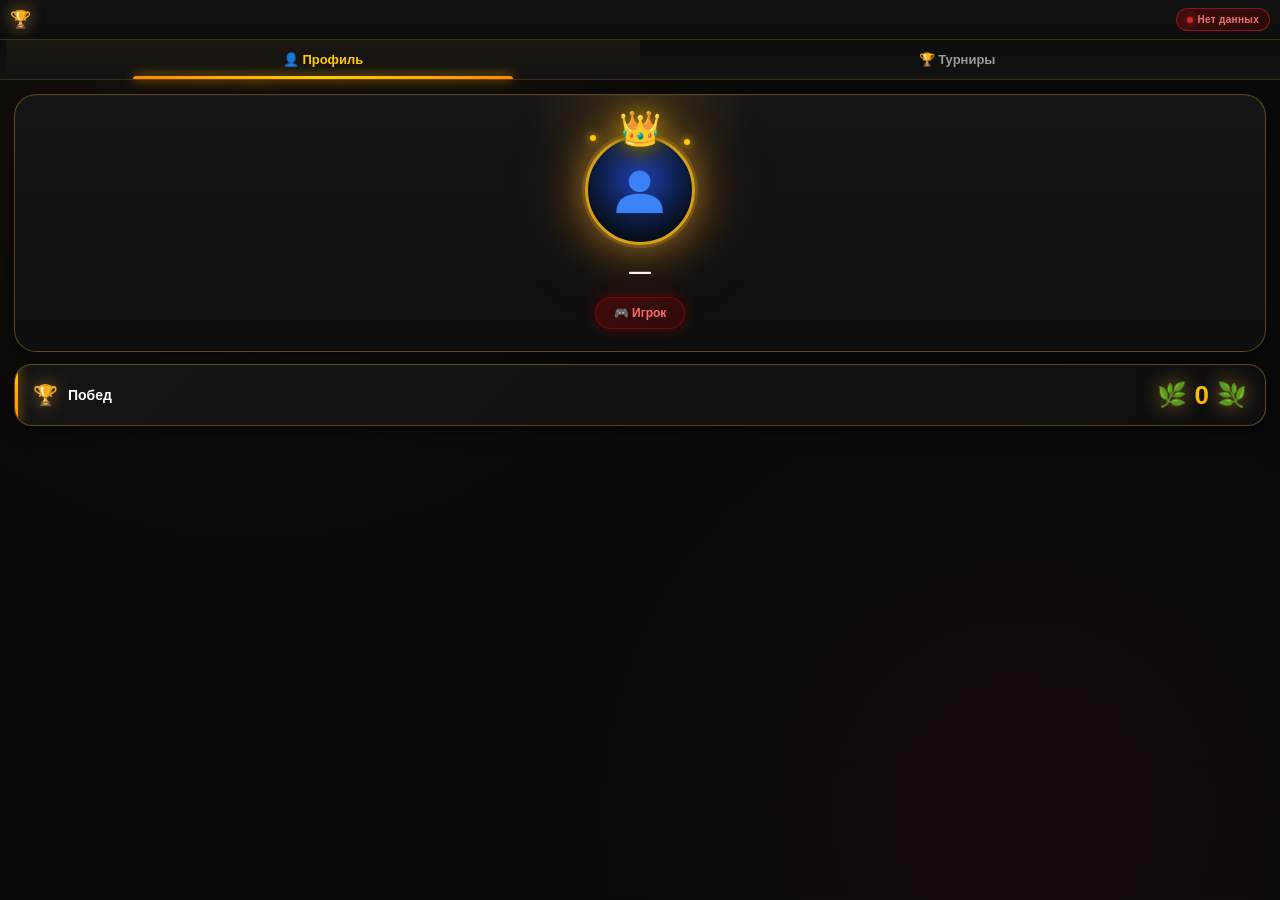
<file: index.html>
<!DOCTYPE html>
<html lang="ru">
<head>
<meta charset="UTF-8" />
<meta name="viewport" content="width=device-width, initial-scale=1, maximum-scale=1, user-scalable=no" />
<title>Турнир · Mini App</title>
<script src="https://telegram.org/js/telegram-web-app.js"></script>
<link rel="stylesheet" href="/static/style.css" />
</head>
<body>
<div id="app">
  <header id="topbar">
    <div id="title"><span class="ic">🏆</span><span id="title-text">Турнир</span></div>
    <div id="admin-toolbar" class="hidden">
      <button id="ad-kick" class="btn-top warn">🚫 Кик</button>
      <button id="ad-end" class="btn-top warn">🏁 Закончить</button>
    </div>
    <button id="room-exit-btn" class="btn-top gold hidden">🚪 Покинуть</button>
    <button id="leave-btn" class="btn-top danger hidden">🚪 Выйти</button>
    <div id="status" class="status">Онлайн</div>
  </header>

  <div id="tabs" class="tabs">
    <div class="tab active" data-tab="profile">👤 Профиль</div>
    <div class="tab" data-tab="tournaments">🏆 Турниры</div>
  </div>

  <div id="room-tabs" class="tabs hidden" style="border-top:1px solid var(--border);">
    <div class="tab active" data-rtab="bracket">🏆 Сетка</div>
    <div class="tab" data-rtab="main">🎮 Комната</div>
  </div>

  <main id="profile-view" class="view">
    <div class="pf-wrap">
      <div class="profile-hero">
        <div class="avatar-wrap">
          <div class="crown-sparkles"></div>
          <div class="crown">👑</div>
          <div class="avatar-circle">
            <svg viewBox="0 0 100 100" fill="none">
              <circle cx="50" cy="40" r="13" fill="#3b82f6"/>
              <path d="M22 78 Q22 55 50 55 Q78 55 78 78 Z" fill="#3b82f6"/>
            </svg>
          </div>
        </div>
        <div class="pf-name" id="pf-name">—</div>
        <div class="pf-uname" id="pf-uname"></div>
        <div class="pf-role" id="pf-role">🎮 Игрок</div>
      </div>
      <div class="stat-card">
        <div class="stat-left"><span class="ic">🏆</span><span>Побед</span></div>
        <div class="stat-right">
          <span class="stat-laurel">🌿</span>
          <span class="stat-value" id="pf-wins">0</span>
          <span class="stat-laurel" style="transform:scaleX(-1);">🌿</span>
        </div>
      </div>
    </div>
  </main>

  <main id="tournaments-view" class="view hidden">
    <div class="tr-list" id="tr-list"><div class="empty">Загрузка…</div></div>
  </main>

  <main id="room-view" class="view hidden">
    <div class="room-head">
      <div class="room-head-badges">
        <div class="room-badge gold"><span class="ic">🏆</span><span id="rm-badge-1">1</span></div>
        <div class="room-badge"><span class="ic">👥</span><span id="rm-counter">Игроков: 0</span></div>
      </div>
      <div class="room-title" id="rm-title-wrap"><span>🎮</span><span id="rm-title-extra"></span></div>
      <div class="room-head-sep"></div>
    </div>
    <div id="room-content"></div>
    <div id="bracket-content" class="hidden"></div>
  </main>

  <div id="modal" class="modal hidden"><div class="modal-card">
    <div id="modal-title"></div><div id="modal-body"></div>
    <div class="modal-btns" id="modal-btns"></div>
  </div></div>
  <canvas id="confetti" class="confetti hidden"></canvas>
</div>

<script src="/static/core.js"></script>
<script src="/static/wheel.js"></script>
<script src="/static/bracket.js"></script>
<script src="/static/poker.js"></script>
</body>
</html>
</file>
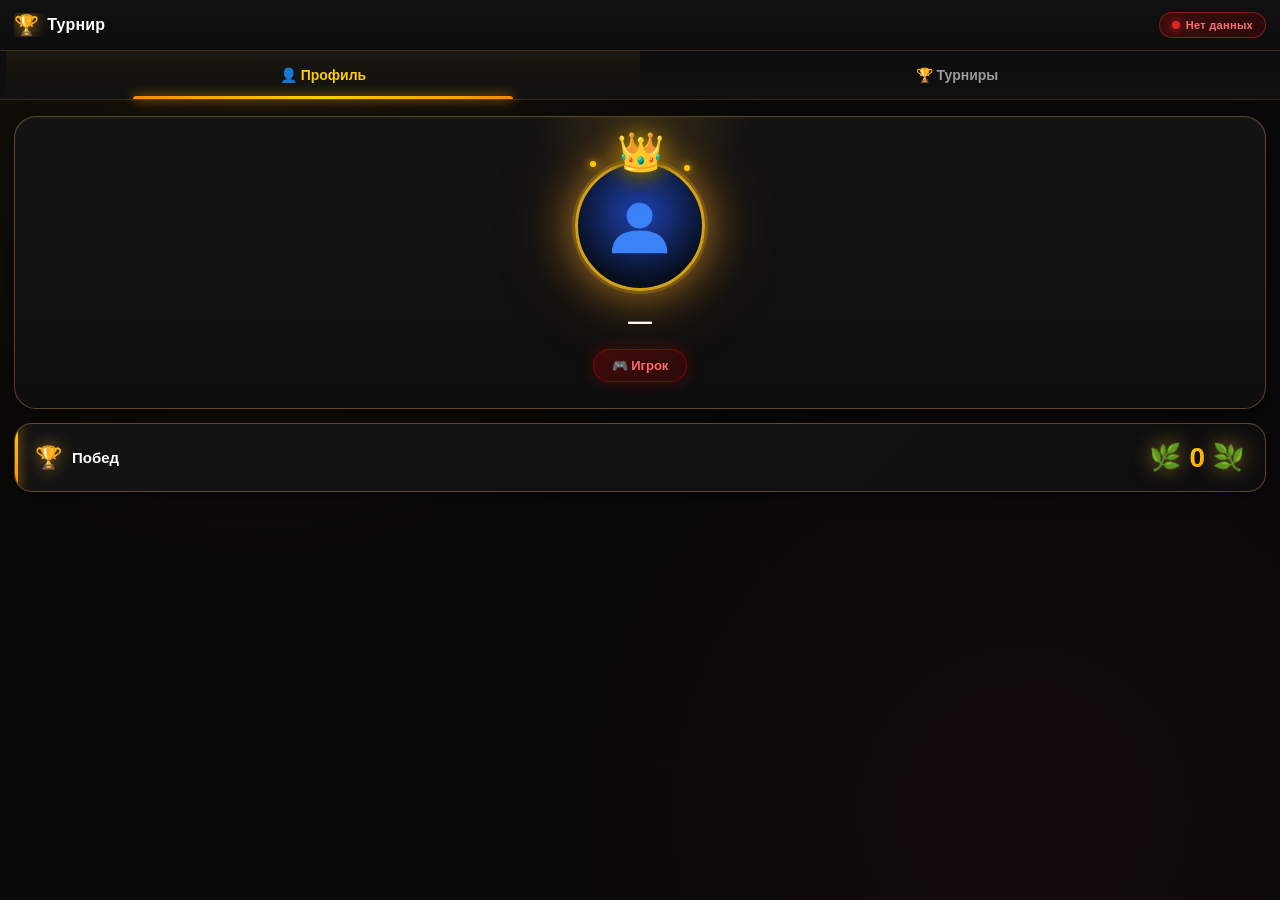
<file: deepseek_html_20261015_453b9b.html>
<!DOCTYPE html>
<html lang="ru">
<head>
<meta charset="UTF-8" />
<meta name="viewport" content="width=device-width, initial-scale=1, maximum-scale=1, user-scalable=no" />
<title>Турнир · Mini App</title>
<script src="https://telegram.org/js/telegram-web-app.js"></script>
<style>
:root{
  --bg:#0a0a0a;--bg-2:#111111;--card:#141414;--card-2:#1a1a1a;--card-3:#1e1e1e;
  --border:rgba(255,180,60,.18);--border-2:rgba(255,180,60,.32);--border-strong:rgba(255,180,60,.6);
  --gold:#ffcc00;--gold-2:#ffa500;--gold-3:#d4a017;--orange:#ff8800;
  --red:#cc0000;--red-2:#8b0000;--green:#22c55e;--green-2:#16a34a;
  --text:#f5f5f5;--text-dim:#9a9a9a;--text-muted:#6b6b6b;
  --shadow-card:0 4px 18px rgba(0,0,0,.6);
}
*{box-sizing:border-box;-webkit-tap-highlight-color:transparent;}
html,body{margin:0;padding:0;font-family:-apple-system,BlinkMacSystemFont,"Segoe UI",Roboto,sans-serif;background:var(--bg);color:var(--text);min-height:100vh;user-select:none;overflow-x:hidden;}
body::before{content:'';position:fixed;inset:0;pointer-events:none;background:
  radial-gradient(circle at 20% 10%,rgba(255,140,0,.06),transparent 40%),
  radial-gradient(circle at 80% 90%,rgba(220,20,60,.05),transparent 40%);z-index:0;}
#app{position:relative;z-index:1;display:flex;flex-direction:column;min-height:100vh;}
.hidden{display:none!important;}

#topbar{display:flex;align-items:center;gap:8px;padding:12px 14px;background:linear-gradient(180deg,#111111,#0d0d0d);border-bottom:1px solid var(--border);position:sticky;top:0;z-index:20;flex-wrap:wrap;}
#title{display:flex;align-items:center;gap:8px;font-weight:900;font-size:16px;flex:1;overflow:hidden;text-overflow:ellipsis;white-space:nowrap;color:#fff;letter-spacing:.2px;min-width:0;}
#title .ic{font-size:20px;flex-shrink:0;filter:drop-shadow(0 0 8px rgba(255,180,60,.7));}
.status{display:inline-flex;align-items:center;gap:6px;font-size:11px;padding:6px 12px;border-radius:999px;background:linear-gradient(135deg,#0d3d1e,#0a2a14);color:#4ade80;border:1px solid rgba(34,197,94,.5);font-weight:800;letter-spacing:.3px;flex-shrink:0;}
.status::before{content:'';width:8px;height:8px;border-radius:50%;background:#22c55e;box-shadow:0 0 8px #22c55e;}
.status.err{background:linear-gradient(135deg,#3d0d0d,#2a0a0a);color:#f87171;border-color:rgba(220,38,38,.5);}
.status.err::before{background:#dc2626;box-shadow:0 0 8px #dc2626;}

.btn-top{display:inline-flex;align-items:center;gap:5px;padding:7px 12px;border-radius:10px;font-size:11px;font-weight:900;cursor:pointer;border:1px solid;letter-spacing:.3px;transition:transform .15s,box-shadow .2s;flex-shrink:0;}
.btn-top:active{transform:scale(.95);}
.btn-top.warn{background:linear-gradient(135deg,rgba(255,136,0,.15),rgba(204,0,0,.15));border-color:rgba(255,136,0,.55);color:#ffb366;}
.btn-top.danger{background:linear-gradient(135deg,rgba(204,0,0,.15),rgba(139,0,0,.15));border-color:rgba(204,0,0,.55);color:#ff7a7a;}
.btn-top.gold{background:linear-gradient(135deg,rgba(255,180,60,.15),rgba(255,136,0,.1));border-color:rgba(255,180,60,.55);color:var(--gold);}

.tabs{display:flex;background:linear-gradient(180deg,#0d0d0d,#111111);border-bottom:1px solid var(--border);padding:0 6px;}
.tab{flex:1;padding:16px 10px;text-align:center;font-weight:800;font-size:14px;color:var(--text-dim);cursor:pointer;position:relative;transition:color .2s;display:flex;align-items:center;justify-content:center;gap:6px;}
.tab.active{color:var(--gold);background:linear-gradient(180deg,rgba(255,180,60,.06),transparent);}
.tab.active::after{content:'';position:absolute;left:20%;right:20%;bottom:0;height:3px;background:linear-gradient(90deg,var(--orange),var(--gold),var(--orange));border-radius:3px 3px 0 0;box-shadow:0 0 12px var(--gold-2);}

.view{flex:1;display:flex;flex-direction:column;padding-bottom:20px;}

.pf-wrap{padding:16px 14px;}
.profile-hero{position:relative;background:linear-gradient(180deg,#141414,#0e0e0e);border:1px solid var(--border-2);border-radius:22px;padding:44px 20px 26px;text-align:center;overflow:hidden;box-shadow:var(--shadow-card),inset 0 1px 0 rgba(255,255,255,.03);}
.profile-hero::before{content:'';position:absolute;top:-60%;left:50%;transform:translateX(-50%);width:280px;height:280px;border-radius:50%;background:radial-gradient(circle,rgba(255,180,60,.15),transparent 60%);pointer-events:none;}
.avatar-wrap{position:relative;display:inline-block;margin-bottom:16px;}
.avatar-circle{width:130px;height:130px;border-radius:50%;background:radial-gradient(circle at 50% 40%,#1e40af 0%,#0a1628 80%);border:3px solid #d4a017;box-shadow:0 0 0 3px rgba(212,160,23,.25),0 0 40px rgba(255,180,60,.55),0 0 80px rgba(255,140,0,.35),inset 0 -20px 40px rgba(0,0,0,.5);display:flex;align-items:center;justify-content:center;position:relative;}
.avatar-circle svg{width:80%;height:80%;}
.crown{position:absolute;top:-28px;left:50%;transform:translateX(-50%);font-size:38px;line-height:1;filter:drop-shadow(0 0 12px rgba(255,204,0,.9)) drop-shadow(0 4px 8px rgba(0,0,0,.8));animation:crownFloat 3s ease-in-out infinite;z-index:2;}
@keyframes crownFloat{0%,100%{transform:translateX(-50%) translateY(0);}50%{transform:translateX(-50%) translateY(-4px);}}
.crown-sparkles{position:absolute;top:-10px;left:50%;transform:translateX(-50%);width:120px;height:40px;pointer-events:none;z-index:1;}
.crown-sparkles::before,.crown-sparkles::after{content:'';position:absolute;width:6px;height:6px;border-radius:50%;background:var(--gold);box-shadow:0 0 8px var(--gold);animation:sparkle 2s infinite;}
.crown-sparkles::before{left:10px;top:10px;animation-delay:.3s;}
.crown-sparkles::after{right:10px;top:14px;animation-delay:1.2s;}
@keyframes sparkle{0%,100%{opacity:.3;transform:scale(.8);}50%{opacity:1;transform:scale(1.3);}}

.pf-name{font-size:24px;font-weight:900;color:#fff;margin-bottom:4px;}
.pf-uname{font-size:14px;color:var(--text-dim);margin-bottom:14px;}
.pf-role{display:inline-flex;align-items:center;gap:6px;padding:8px 18px;border-radius:999px;font-size:13px;font-weight:900;background:linear-gradient(135deg,rgba(204,0,0,.25),rgba(139,0,0,.25));color:#ff6b6b;border:1px solid rgba(204,0,0,.5);box-shadow:0 0 16px rgba(204,0,0,.3);}
.pf-role.player{background:linear-gradient(135deg,rgba(255,136,0,.2),rgba(255,180,60,.15));color:var(--gold);border-color:rgba(255,180,60,.5);box-shadow:0 0 16px rgba(255,180,60,.3);}

.stat-card{margin-top:14px;background:linear-gradient(135deg,#141414,#0e0e0e);border:1px solid var(--border-2);border-radius:18px;padding:18px 20px;display:flex;align-items:center;justify-content:space-between;box-shadow:var(--shadow-card);position:relative;overflow:hidden;}
.stat-card::before{content:'';position:absolute;left:0;top:0;bottom:0;width:3px;background:linear-gradient(180deg,var(--gold),var(--orange));box-shadow:0 0 12px var(--gold-2);}
.stat-left{display:flex;align-items:center;gap:10px;font-size:15px;font-weight:800;color:#fff;}
.stat-left .ic{font-size:22px;filter:drop-shadow(0 0 8px rgba(255,180,60,.5));}
.stat-right{display:flex;align-items:center;gap:8px;}
.stat-value{font-size:28px;font-weight:900;background:linear-gradient(135deg,var(--gold),var(--gold-2));-webkit-background-clip:text;background-clip:text;color:transparent;line-height:1;}
.stat-laurel{font-size:26px;filter:drop-shadow(0 0 10px rgba(255,180,60,.6));}

.tr-list{padding:14px;display:flex;flex-direction:column;gap:12px;}
.tr-card{background:linear-gradient(135deg,#141414,#0e0e0e);border:1px solid var(--border-2);border-radius:18px;padding:16px;display:flex;flex-direction:column;gap:10px;box-shadow:var(--shadow-card);position:relative;overflow:hidden;}
.tr-card::before{content:'';position:absolute;left:0;top:0;bottom:0;width:3px;background:linear-gradient(180deg,var(--orange),var(--red));box-shadow:0 0 12px var(--orange);}
.tr-card .hdr{display:flex;justify-content:space-between;align-items:center;gap:10px;}
.tr-card .name{font-size:16px;font-weight:900;color:#fff;}
.tr-card .emoji{font-size:26px;filter:drop-shadow(0 0 8px rgba(255,180,60,.5));}
.tr-card .meta{display:flex;gap:10px;flex-wrap:wrap;font-size:12px;color:var(--text-dim);align-items:center;}
.tr-card .meta b{color:var(--gold);}
.tr-card .btn-start{padding:13px;border-radius:12px;border:none;background:linear-gradient(135deg,var(--orange),var(--red));color:#fff;font-weight:900;font-size:14px;cursor:pointer;letter-spacing:1px;box-shadow:0 4px 16px rgba(255,107,0,.4);}
.tr-card .btn-start:disabled{background:#1e1e1e;color:#555;box-shadow:none;cursor:default;}
.empty{padding:60px 20px;text-align:center;color:var(--text-muted);font-weight:700;}

.room-head{padding:14px 14px 6px;text-align:center;}
.room-head-badges{display:flex;justify-content:center;gap:8px;flex-wrap:wrap;margin-bottom:12px;}
.room-badge{display:inline-flex;align-items:center;gap:6px;padding:7px 14px;border-radius:999px;font-size:12px;font-weight:800;background:linear-gradient(135deg,#1a1a1a,#0e0e0e);border:1px solid var(--border-2);color:#fff;}
.room-badge .ic{font-size:15px;}
.room-badge.gold{background:linear-gradient(135deg,rgba(255,180,60,.15),rgba(255,136,0,.1));color:var(--gold);border-color:rgba(255,180,60,.5);box-shadow:0 0 16px rgba(255,180,60,.25);}
.room-title{font-size:13px;font-weight:900;color:var(--gold);letter-spacing:2px;text-transform:uppercase;margin-bottom:6px;display:flex;align-items:center;justify-content:center;gap:8px;}
.room-head-sep{margin:14px auto 0;max-width:640px;height:1px;background:linear-gradient(90deg,transparent,var(--border-strong),transparent);}

.score-panel{margin:14px auto 0;max-width:640px;width:100%;padding:0 14px;}
.score-frame{background:linear-gradient(180deg,#141414,#0e0e0e);border:1px solid var(--border-2);border-radius:18px;padding:14px 12px;display:flex;align-items:center;justify-content:space-between;gap:10px;box-shadow:var(--shadow-card);}
.score-player{flex:1;display:flex;flex-direction:column;align-items:center;gap:5px;min-width:0;}
.score-player .ava{width:44px;height:44px;border-radius:50%;background:radial-gradient(circle at 50% 40%,#1e3a8a,#0a1628);border:2px solid var(--border-strong);display:flex;align-items:center;justify-content:center;font-size:22px;box-shadow:0 0 12px rgba(255,180,60,.3);}
.score-player .nm{font-size:12px;font-weight:800;color:#fff;max-width:110px;overflow:hidden;text-overflow:ellipsis;white-space:nowrap;text-align:center;}
.score-player .score-num{font-size:28px;font-weight:900;line-height:1;background:linear-gradient(135deg,var(--gold),var(--orange));-webkit-background-clip:text;background-clip:text;color:transparent;filter:drop-shadow(0 0 10px rgba(255,180,60,.5));}
.score-player .tag{font-size:10px;font-weight:900;padding:3px 8px;border-radius:999px;}
.score-player .tag.notready{background:rgba(204,0,0,.15);color:#ff8080;border:1px solid rgba(204,0,0,.4);}
.score-player .tag.ready{background:rgba(34,197,94,.15);color:#6ee7a6;border:1px solid rgba(34,197,94,.4);}
.score-vs{flex-shrink:0;display:flex;flex-direction:column;align-items:center;gap:4px;padding:0 6px;}
.score-vs .vs-label{font-size:11px;font-weight:900;color:var(--text-muted);letter-spacing:2px;}
.score-vs .target{font-size:10px;font-weight:800;color:var(--orange);}
.score-vs .score-round{font-size:10px;font-weight:900;color:var(--gold);text-transform:uppercase;letter-spacing:1px;}

.wheel-arena{margin:16px auto;max-width:640px;width:100%;padding:0 14px;}
.wheel-caption{text-align:center;font-size:13px;font-weight:900;color:#fff;letter-spacing:1px;margin-bottom:10px;display:flex;align-items:center;justify-content:center;gap:8px;}
.wheel-caption .ic{font-size:16px;}
.wheel-frame{position:relative;background:linear-gradient(180deg,#141414,#0a0a0a);border:1px solid var(--border-2);border-radius:22px;padding:16px;box-shadow:var(--shadow-card),inset 0 0 40px rgba(255,140,0,.05);}
.wheel-frame::before{content:'';position:absolute;inset:6px;border-radius:18px;border:1px solid rgba(255,180,60,.12);pointer-events:none;}
.wheel-frame-inner{position:relative;aspect-ratio:1/1;width:100%;display:flex;align-items:center;justify-content:center;}
#wheel{position:relative;z-index:2;width:100%;height:100%;max-width:520px;display:block;filter:drop-shadow(0 6px 20px rgba(0,0,0,.7));}
.pointer{position:absolute;top:-4px;left:50%;transform:translateX(-50%);z-index:5;font-size:0;filter:drop-shadow(0 0 10px var(--gold-2)) drop-shadow(0 4px 8px rgba(0,0,0,.9));}
.pointer::before{content:'';display:block;width:0;height:0;border-left:18px solid transparent;border-right:18px solid transparent;border-top:32px solid var(--gold-2);}
.pointer::after{content:'';position:absolute;top:-8px;left:50%;transform:translateX(-50%);width:18px;height:18px;border-radius:50%;background:radial-gradient(circle at 40% 40%,#ff5566,#8b0000 60%,#3a0000);box-shadow:0 0 12px #ff3344,0 0 24px rgba(255,50,80,.6),inset 0 -2px 4px rgba(0,0,0,.5);border:2px solid #d4a017;}

.bottom-panel{margin:8px auto 20px;max-width:640px;width:100%;padding:0 14px;}
.bottom-frame{background:linear-gradient(180deg,#141414,#0e0e0e);border:1px solid var(--border-2);border-radius:18px;padding:16px;display:flex;flex-direction:column;gap:10px;box-shadow:var(--shadow-card);}
.bottom-title{font-size:11px;font-weight:900;color:var(--gold);letter-spacing:2px;text-transform:uppercase;text-align:center;margin-bottom:2px;}
.ready-btn{display:flex;justify-content:center;}
.ready-btn button{padding:16px 48px;border-radius:14px;border:none;background:linear-gradient(135deg,var(--orange),var(--red));color:#fff;font-weight:900;font-size:15px;letter-spacing:1.5px;cursor:pointer;box-shadow:0 4px 20px rgba(255,107,0,.5),0 0 40px rgba(255,136,0,.25);transition:transform .15s,box-shadow .2s;min-width:220px;}
.ready-btn button:disabled{background:#1e1e1e;color:#555;box-shadow:none;cursor:default;}
.ready-btn button.pressed{background:linear-gradient(135deg,#16a34a,#15803d);cursor:default;box-shadow:0 4px 20px rgba(34,197,94,.4);}
.bottom-info{text-align:center;color:var(--text-dim);font-size:13px;font-weight:700;}
.bottom-info.muted{color:var(--text-muted);}

.participants{margin:8px auto 20px;max-width:640px;width:100%;padding:0 14px;}
.participants-frame{background:linear-gradient(180deg,#141414,#0e0e0e);border:1px solid var(--border-2);border-radius:18px;padding:14px;box-shadow:var(--shadow-card);}
.participants h3{margin:0 0 10px;font-size:13px;font-weight:900;color:var(--gold);letter-spacing:1px;display:flex;align-items:center;gap:8px;text-transform:uppercase;}
.p-list{display:flex;flex-direction:column;gap:8px;max-height:280px;overflow-y:auto;}
.p-row{display:flex;justify-content:space-between;align-items:center;padding:11px 14px;border-radius:12px;font-size:13px;font-weight:800;background:linear-gradient(180deg,#1a1a1a,#141414);border:1px solid var(--border);position:relative;}
.p-row::before{content:'';position:absolute;left:0;top:0;bottom:0;width:3px;border-radius:3px 0 0 3px;background:linear-gradient(180deg,#22c55e,#16a34a);box-shadow:0 0 8px #22c55e;}
.p-row span:first-child{color:#fff;display:flex;align-items:center;gap:8px;}
.p-row span:last-child{color:#4ade80;font-size:12px;}
.p-row.elim{opacity:.5;}
.p-row.elim::before{background:linear-gradient(180deg,#dc2626,#8b0000);box-shadow:0 0 8px #dc2626;}
.p-row.elim span:first-child{color:#888;text-decoration:line-through;}
.p-row.elim span:last-child{color:#f87171;}
.p-row.win::before{background:linear-gradient(180deg,var(--gold),var(--gold-2));box-shadow:0 0 10px var(--gold-2);}
.p-row.win span:first-child{color:var(--gold);}
.p-row.win span:last-child{color:var(--gold);}

.waiting-box{display:flex;flex-direction:column;align-items:center;justify-content:center;flex:1;padding:60px 20px;gap:16px;text-align:center;}
.waiting-ico{font-size:72px;animation:pulse 1.8s infinite ease-in-out;filter:drop-shadow(0 0 20px rgba(255,140,0,.5));}
@keyframes pulse{0%,100%{opacity:1;transform:scale(1);}50%{opacity:.7;transform:scale(1.06);}}
.waiting-txt{font-size:15px;color:var(--text-dim);font-weight:800;}

.modal{position:fixed;inset:0;background:rgba(0,0,0,.85);display:flex;align-items:center;justify-content:center;z-index:100;padding:16px;backdrop-filter:blur(4px);}
.modal-card{background:linear-gradient(180deg,#141414,#0a0a0a);border:1px solid var(--border-strong);border-radius:20px;padding:26px 22px;max-width:380px;width:100%;text-align:center;animation:pop .25s ease-out;max-height:90vh;overflow-y:auto;box-shadow:0 0 40px rgba(255,140,0,.2),0 20px 60px rgba(0,0,0,.8);}
@keyframes pop{from{transform:scale(.9);opacity:0;}to{transform:scale(1);opacity:1;}}
#modal-title{font-size:20px;font-weight:900;margin-bottom:14px;background:linear-gradient(135deg,var(--gold),var(--orange));-webkit-background-clip:text;background-clip:text;color:transparent;}
#modal-body{font-size:14px;color:#e5e5e5;margin-bottom:16px;line-height:1.6;}
.modal-btns{display:flex;gap:8px;flex-wrap:wrap;}
.modal-btns .btn{flex:1;min-width:120px;font-size:13px;padding:12px 10px;}
.kick-list{display:flex;flex-direction:column;gap:8px;margin-top:10px;max-height:50vh;overflow-y:auto;}
.kick-row{display:flex;align-items:center;justify-content:space-between;gap:10px;padding:10px 12px;background:linear-gradient(180deg,#1a1a1a,#141414);border-radius:10px;border:1px solid var(--border);font-size:14px;}
.kick-row .kick-name{flex:1;text-align:left;font-weight:800;color:#fff;white-space:nowrap;overflow:hidden;text-overflow:ellipsis;}
.kick-row .kick-x{flex-shrink:0;background:linear-gradient(135deg,#8b0000,#dc2626);color:#fff;border:none;border-radius:8px;padding:6px 12px;font-size:14px;font-weight:900;cursor:pointer;box-shadow:0 0 12px rgba(204,0,0,.4);}
.confetti{position:fixed;inset:0;pointer-events:none;z-index:99;}
.countdown-text{color:var(--gold);font-size:14px;font-weight:900;margin-top:8px;}

.bracket-wrap{padding:14px;display:flex;flex-direction:column;gap:16px;overflow-x:hidden;}
.bracket-columns{display:flex;gap:14px;overflow-x:auto;padding-bottom:10px;}
.bracket-col{display:flex;flex-direction:column;gap:12px;min-width:190px;}
.bracket-col-title{text-align:center;font-size:11px;font-weight:900;color:var(--gold);background:linear-gradient(135deg,rgba(255,180,60,.12),rgba(255,136,0,.06));padding:9px 10px;border-radius:10px;letter-spacing:1.5px;text-transform:uppercase;border:1px solid var(--border-strong);box-shadow:0 0 16px rgba(255,180,60,.15);}
.bracket-match{background:linear-gradient(180deg,#141414,#0e0e0e);border:1px solid var(--border-2);border-radius:14px;padding:8px;display:flex;flex-direction:column;gap:6px;transition:all .3s;box-shadow:var(--shadow-card);position:relative;overflow:hidden;}
.bracket-match.finished{border-color:var(--gold-2);box-shadow:0 0 18px rgba(255,180,60,.35),var(--shadow-card);}
.bracket-match.active{border-color:var(--orange);box-shadow:0 0 22px rgba(255,136,0,.5),var(--shadow-card);}
.bracket-player{display:flex;align-items:center;gap:6px;padding:7px 9px;background:rgba(10,10,10,.6);border-radius:8px;font-size:12px;border:1px solid rgba(255,180,60,.08);}
.bracket-player .bp-name{flex:1;font-weight:800;color:#e5e5e5;white-space:nowrap;overflow:hidden;text-overflow:ellipsis;}
.bracket-player.winner{background:linear-gradient(90deg,rgba(255,180,60,.2),rgba(10,10,10,.6));border-color:var(--border-strong);}
.bracket-player.winner .bp-name{color:var(--gold);font-weight:900;}
.bracket-player.loser .bp-name{color:#666;text-decoration:line-through;}
.bracket-score{font-size:11px;color:var(--gold);font-weight:900;margin-left:4px;background:rgba(255,180,60,.15);padding:2px 6px;border-radius:6px;border:1px solid var(--border-strong);}
.bracket-check{flex-shrink:0;width:26px;height:26px;border-radius:6px;border:1px solid var(--border-strong);background:#1a1a1a;color:#555;cursor:pointer;display:flex;align-items:center;justify-content:center;font-weight:900;font-size:14px;transition:all .2s;}
.bracket-check:disabled{cursor:default;opacity:.7;}
.bracket-check.checked{background:linear-gradient(135deg,var(--orange),var(--red));border-color:var(--orange);color:#fff;box-shadow:0 0 12px rgba(255,136,0,.6);}
.bracket-check.notmine{cursor:default;}
.bracket-enter-btn{margin-top:4px;padding:10px;border-radius:9px;border:none;background:linear-gradient(135deg,var(--orange),var(--red));color:#fff;font-weight:900;font-size:12px;cursor:pointer;letter-spacing:1px;box-shadow:0 3px 12px rgba(255,107,0,.4);}
.bracket-enter-btn:disabled{background:#1e1e1e;color:#555;cursor:not-allowed;box-shadow:none;}
.bracket-enter-btn.admin-view{background:linear-gradient(135deg,#0891b2,#06b6d4);}
.bracket-enter-btn.spectate{background:linear-gradient(135deg,#333,#222);color:#bbb;}
.bracket-vs{text-align:center;font-size:10px;color:#555;font-weight:900;letter-spacing:1px;margin:-2px 0;}

.rooms-list{padding:14px;display:flex;flex-direction:column;gap:12px;}
.room-card{background:linear-gradient(180deg,#141414,#0e0e0e);border:1px solid var(--border-2);border-radius:16px;padding:14px;display:flex;flex-direction:column;gap:10px;box-shadow:var(--shadow-card);}
.room-card .rc-hdr{display:flex;justify-content:space-between;align-items:center;gap:10px;}
.room-card .rc-title{font-size:14px;font-weight:900;color:#fff;letter-spacing:.3px;}
.room-card .rc-status{font-size:10px;font-weight:900;padding:4px 10px;border-radius:999px;letter-spacing:.5px;text-transform:uppercase;}
.rc-status.running{background:rgba(255,180,60,.15);color:var(--gold);border:1px solid var(--border-strong);}
.rc-status.waiting{background:rgba(34,197,94,.12);color:#6ee7a6;border:1px solid rgba(34,197,94,.4);}
.rc-status.idle{background:rgba(150,150,150,.1);color:#999;border:1px solid rgba(150,150,150,.3);}
.rc-players{display:flex;flex-direction:column;gap:4px;}
.rc-player-row{display:flex;justify-content:space-between;align-items:center;font-size:13px;padding:3px 0;}
.rc-player-row .pname{color:#e5e5e5;overflow:hidden;text-overflow:ellipsis;white-space:nowrap;max-width:60%;}
.rc-player-row .pscore{font-weight:900;color:var(--gold);font-size:15px;}
.rc-target{font-size:10px;color:var(--text-muted);text-align:right;}

.dot{display:inline-block;width:8px;height:8px;border-radius:50%;background:#22c55e;box-shadow:0 0 6px #22c55e;}
</style>
</head>
<body>
<div id="app">
  <header id="topbar">
    <div id="title"><span class="ic">🏆</span><span id="title-text">Турнир</span></div>
    <div id="admin-toolbar" class="hidden">
      <button id="ad-kick" class="btn-top warn">🚫 Кик</button>
      <button id="ad-end" class="btn-top warn">🏁 Закончить</button>
    </div>
    <button id="room-exit-btn" class="btn-top gold hidden">🚪 Покинуть</button>
    <button id="leave-btn" class="btn-top danger hidden">🚪 Выйти</button>
    <div id="status" class="status">Онлайн</div>
  </header>

  <div id="tabs" class="tabs">
    <div class="tab active" data-tab="profile">👤 Профиль</div>
    <div class="tab" data-tab="tournaments">🏆 Турниры</div>
  </div>

  <div id="room-tabs" class="tabs hidden" style="border-top:1px solid var(--border);">
    <div class="tab active" data-rtab="bracket">🏆 Сетка</div>
    <div class="tab" data-rtab="main">🎮 Комната</div>
  </div>

  <main id="profile-view" class="view">
    <div class="pf-wrap">
      <div class="profile-hero">
        <div class="avatar-wrap">
          <div class="crown-sparkles"></div>
          <div class="crown">👑</div>
          <div class="avatar-circle">
            <svg viewBox="0 0 100 100" fill="none">
              <circle cx="50" cy="40" r="13" fill="#3b82f6"/>
              <path d="M22 78 Q22 55 50 55 Q78 55 78 78 Z" fill="#3b82f6"/>
            </svg>
          </div>
        </div>
        <div class="pf-name" id="pf-name">—</div>
        <div class="pf-uname" id="pf-uname"></div>
        <div class="pf-role" id="pf-role">🎮 Игрок</div>
      </div>
      <div class="stat-card">
        <div class="stat-left"><span class="ic">🏆</span><span>Побед</span></div>
        <div class="stat-right">
          <span class="stat-laurel">🌿</span>
          <span class="stat-value" id="pf-wins">0</span>
          <span class="stat-laurel" style="transform:scaleX(-1);">🌿</span>
        </div>
      </div>
    </div>
  </main>

  <main id="tournaments-view" class="view hidden">
    <div class="tr-list" id="tr-list"><div class="empty">Загрузка…</div></div>
  </main>

  <main id="room-view" class="view hidden">
    <div class="room-head">
      <div class="room-head-badges">
        <div class="room-badge gold"><span class="ic">🏆</span><span id="rm-badge-1">1</span></div>
        <div class="room-badge"><span class="ic">👥</span><span id="rm-counter">Игроков: 0</span></div>
      </div>
      <div class="room-title" id="rm-title-wrap"><span>🎮</span><span id="rm-title-extra"></span></div>
      <div class="room-head-sep"></div>
    </div>
    <div id="room-content"></div>
    <div id="bracket-content" class="hidden"></div>
  </main>

  <div id="modal" class="modal hidden"><div class="modal-card">
    <div id="modal-title"></div><div id="modal-body"></div>
    <div class="modal-btns" id="modal-btns"></div>
  </div></div>
  <canvas id="confetti" class="confetti hidden"></canvas>
</div>
<script>
const tg = window.Telegram?.WebApp;
tg?.ready(); tg?.expand?.();
const INIT_DATA = tg?.initData || "";
const els = {
  title: document.getElementById("title"),
  titleText: document.getElementById("title-text"),
  status: document.getElementById("status"),
  tabs: document.getElementById("tabs"), roomTabs: document.getElementById("room-tabs"),
  profileView: document.getElementById("profile-view"),
  tournamentsView: document.getElementById("tournaments-view"),
  roomView: document.getElementById("room-view"),
  roomContent: document.getElementById("room-content"),
  bracketContent: document.getElementById("bracket-content"),
  trList: document.getElementById("tr-list"),
  pfName: document.getElementById("pf-name"), pfUname: document.getElementById("pf-uname"),
  pfRole: document.getElementById("pf-role"), pfWins: document.getElementById("pf-wins"),
  rmBadge1: document.getElementById("rm-badge-1"),
  rmCounter: document.getElementById("rm-counter"),
  rmTitleExtra: document.getElementById("rm-title-extra"),
  leaveBtn: document.getElementById("leave-btn"),
  roomExitBtn: document.getElementById("room-exit-btn"),
  adminToolbar: document.getElementById("admin-toolbar"),
  adKick: document.getElementById("ad-kick"), adEnd: document.getElementById("ad-end"),
  modal: document.getElementById("modal"), modalTitle: document.getElementById("modal-title"),
  modalBody: document.getElementById("modal-body"), modalBtns: document.getElementById("modal-btns"),
  confetti: document.getElementById("confetti"),
};
let MY_ID=null, IS_ADMIN=false, WS=null, ACTIVE_TID=null;
let GAME_TYPE=null, LAST_STATE=null;
let MY_WINS=0;
let WHEEL_ANGLE=0, WHEEL_LOCK=false, WHEEL_NEXT=null, WHEEL_LAST_SPIN_SHOWN=0, WHEEL_INITIAL_DONE=false;
let AUTO_SPIN=false, AUTO_TIMER=null, EXIT_TIMER=null;
let PENDING_ENDED=null, SERVER_OFFSET=0, MY_READY=false;
let ACTIVE_ROOM_TAB="bracket";
let BRACKET_ACTIVE_MATCH_ID=null, BRACKET_MY_MATCH_ID=null;
let BRACKET_MATCH_VIEW_STATE={}, BRACKET_MATCH_VIEW_TIMER={}, BRACKET_MATCH_VIEW_ANIM={};
let BRACKET_MATCH_LAST_SPIN_SHOWN={};
let BRACKET_MATCH_VIEW_STATE_TS={};
let WCACHE={key:"",halo:null,sectors:null,hub:null,size:0};
let W1V1_VIEW_STATE="idle", W1V1_LAST_SHOWN=0, W1V1_TIMER=null, W1V1_ANIM=null;

function show(el){el.classList.remove("hidden");}
function hide(el){el.classList.add("hidden");}
function setStatus(t,c){els.status.textContent=t; els.status.className="status "+(c||"");}
function escapeHtml(s){return String(s||"").replace(/[&<>"']/g,c=>({"&":"&amp;","<":"&lt;",">":"&gt;",'"':"&quot;","'":"&#39;"}[c]));}
function stopAutoSpin(){AUTO_SPIN=false; if(AUTO_TIMER){clearTimeout(AUTO_TIMER);AUTO_TIMER=null;}}
function clearExitTimer(){if(EXIT_TIMER){clearTimeout(EXIT_TIMER);EXIT_TIMER=null;}}
function syncServerTime(s){if(s&&s.server_now){SERVER_OFFSET=s.server_now-Date.now();}}
function nowServer(){return Date.now()+SERVER_OFFSET;}
const SPIN_TURNS_MIN=9, SPIN_TURNS_MAX=13;
const SPIN_EASING = k => 1 - Math.pow(1-k, 4);
function pickSpinTurns(){return SPIN_TURNS_MIN+Math.floor(Math.random()*(SPIN_TURNS_MAX-SPIN_TURNS_MIN+1));}

function setBracketViewState(mid, val){
  BRACKET_MATCH_VIEW_STATE[mid] = val;
  BRACKET_MATCH_VIEW_STATE_TS[mid] = Date.now();
}
function clearBracketViewState(mid){
  BRACKET_MATCH_VIEW_STATE[mid] = null;
  BRACKET_MATCH_VIEW_STATE_TS[mid] = 0;
}
function cancelBracketAnim(mid){
  if(BRACKET_MATCH_VIEW_ANIM[mid]){
    try{ cancelAnimationFrame(BRACKET_MATCH_VIEW_ANIM[mid]); }catch(e){}
    BRACKET_MATCH_VIEW_ANIM[mid] = null;
  }
}
function ensureWheelCanvasInRoom(){
  return !!document.getElementById("wheel");
}

document.querySelectorAll("#tabs .tab").forEach(t=>{
  t.addEventListener("click",()=>{
    if(ACTIVE_TID) return;
    document.querySelectorAll("#tabs .tab").forEach(x=>x.classList.remove("active"));
    t.classList.add("active");
    hide(els.profileView); hide(els.tournamentsView);
    if(t.dataset.tab==="profile") show(els.profileView);
    else {show(els.tournamentsView); loadTournaments();}
  });
});
document.querySelectorAll("#room-tabs .tab").forEach(t=>{
  t.addEventListener("click",()=>{
    ACTIVE_ROOM_TAB = t.dataset.rtab;
    document.querySelectorAll("#room-tabs .tab").forEach(x=>x.classList.remove("active"));
    t.classList.add("active");
    if(ACTIVE_ROOM_TAB === "bracket"){
      hide(els.roomContent); show(els.bracketContent);
      if(LAST_STATE && LAST_STATE.type === "bracket_state") drawBracketUI(LAST_STATE);
    } else {
      hide(els.bracketContent); show(els.roomContent);
      if(LAST_STATE && LAST_STATE.type === "bracket_state"){
        if(BRACKET_ACTIVE_MATCH_ID) renderBracketRoom(LAST_STATE, BRACKET_ACTIVE_MATCH_ID);
        else drawBracketRoomsList(LAST_STATE);
      }
    }
  });
});

(async function boot(){
  if(!INIT_DATA){setStatus("Нет данных","err");return;}
  await loadProfile();
  setStatus("Онлайн","ok");
})();

// Watchdog: если залипли в промежуточном состоянии — принудительно выходим.
setInterval(()=>{
  if(!ACTIVE_TID) return;
  if(GAME_TYPE !== "bracket") return;
  const mid = BRACKET_ACTIVE_MATCH_ID;
  if(!mid) return;
  const state = BRACKET_MATCH_VIEW_STATE[mid];
  const ts = BRACKET_MATCH_VIEW_STATE_TS[mid] || 0;
  const elapsed = Date.now() - ts;
  if(state === "spinning" && elapsed > 30000){
    cancelBracketAnim(mid);
    clearBracketViewState(mid);
    if(LAST_STATE) renderBracketRoom(LAST_STATE, mid);
  } else if(state === "showing_result" && elapsed > 6000){
    clearBracketViewState(mid);
    if(LAST_STATE) renderBracketRoom(LAST_STATE, mid);
  } else if(state === "spinning" && !BRACKET_MATCH_VIEW_ANIM[mid] && elapsed > 2000){
    // state говорит "spinning", но rAF не крутится — сбрасываем.
    clearBracketViewState(mid);
    if(LAST_STATE) renderBracketRoom(LAST_STATE, mid);
  }
}, 1500);

// Периодический поллинг стейта, когда мы в комнате и ничего не происходит.
setInterval(()=>{
  if(!ACTIVE_TID) return;
  if(GAME_TYPE !== "bracket") return;
  const mid = BRACKET_ACTIVE_MATCH_ID;
  if(!mid) return;
  const state = BRACKET_MATCH_VIEW_STATE[mid];
  if(state === "spinning" || state === "showing_result") return;
  if(WS && WS.readyState === 1){
    try{ wsSend({type:"request_state"}); }catch(e){}
  }
}, 3000);

async function loadProfile(){
  try{
    const r = await fetch(`/api/profile?initData=${encodeURIComponent(INIT_DATA)}`);
    if(!r.ok) throw new Error(await r.text());
    const p = await r.json();
    MY_ID = p.user_id; IS_ADMIN = p.is_admin; MY_WINS = p.wins || 0;
    els.pfName.textContent = p.first_name || "Игрок";
    els.pfUname.textContent = p.username ? "@"+p.username : "";
    els.pfWins.textContent = MY_WINS;
    els.pfRole.textContent = IS_ADMIN ? "🛠 Администратор" : "🎮 Игрок";
    els.pfRole.classList.toggle("player", !IS_ADMIN);
    els.rmBadge1.textContent = MY_WINS;
  }catch(e){console.error(e);}
}

async function loadTournaments(){
  els.trList.innerHTML = '<div class="empty">Загрузка…</div>';
  try{
    const r = await fetch(`/api/profile?initData=${encodeURIComponent(INIT_DATA)}`);
    const p = await r.json();
    const tours = p.tournaments || [];
    if(!tours.length){els.trList.innerHTML = '<div class="empty">📭 Нет активных турниров</div>';return;}
    els.trList.innerHTML = "";
    tours.forEach(t=>{
      const emoji = t.game_type === "poker" ? "🃏" : (t.game_type === "wheel_1v1" ? "⚔️" : (t.game_type === "bracket" ? "🏆" : "🎡"));
      const gameName = t.game_type === "poker" ? "Покер"
        : (t.game_type === "wheel_1v1" ? "Колесо 1×1"
        : (t.game_type === "bracket" ? "Турнир" : "Колесо Фортуны"));
      let canStart = t.status === "running" || t.status === "paused";
      let btnLabel = canStart ? "🎮 НАЧАТЬ" : (t.status === "registration" ? "⏳ Ожидание" : "🏁 Завершён");
      let disabled = !canStart;
      if(t.game_type === "wheel_1v1"){
        if(t.my_status === "pending"){btnLabel = "⏳ Ждём подтверждения";disabled = true;}
        else if(t.status === "registration"){btnLabel = "⏳ Ждём второго";disabled = true;}
      }
      if(t.game_type === "bracket"){
        if(t.my_status === "pending"){btnLabel = "⏳ Ждём подтверждения";disabled = true;}
        else if(t.status === "registration"){btnLabel = "⏳ Ждём игроков";disabled = true;}
        else if(t.my_status === "kicked" || t.my_status === "left"){btnLabel = "👁 СМОТРЕТЬ";disabled = false;canStart = true;}
      }
      let badge = "";
      if(t.my_status === "admin") badge = '<span style="color:#ffcc00;font-weight:900;font-size:11px;">👑 АДМИН</span>';
      else if(t.my_status === "creator") badge = '<span style="color:#ff8800;font-weight:900;font-size:11px;">🎨 СОЗДАТЕЛЬ</span>';
      else if(t.my_status === "pending") badge = '<span style="color:#ffa500;font-weight:900;font-size:11px;">📩 ПРИГЛАШЕНИЕ</span>';
      else if(t.my_status === "kicked") badge = '<span style="color:#ff6b6b;font-weight:900;font-size:11px;">🚫 ИСКЛЮЧЁН</span>';
      else if(t.my_status === "left") badge = '<span style="color:#ff6b6b;font-weight:900;font-size:11px;">🚪 ВЫШЕЛ</span>';
      const card = document.createElement("div");
      card.className = "tr-card";
      card.innerHTML = `
        <div class="hdr"><div class="name">${escapeHtml(t.name)}</div><div class="emoji">${emoji}</div></div>
        <div class="meta">
          <span>Игра: <b>${gameName}</b></span>
          <span>Статус: <b>${t.display_status || t.status}</b></span>
          ${badge}
        </div>
        ${t.prize ? `<div class="meta">🎁 Приз: <b>${escapeHtml(t.prize)}</b></div>` : ""}
        <button class="btn-start" ${disabled?"disabled":""}>${btnLabel}</button>`;
      card.querySelector(".btn-start").addEventListener("click",()=>{if(canStart) openRoom(t.tid);});
      els.trList.appendChild(card);
    });
  }catch(e){els.trList.innerHTML = '<div class="empty">Ошибка: '+escapeHtml(e.message)+'</div>';}
}

async function openRoom(tid){
  try{
    const r = await fetch(`/api/tournament/${tid}?initData=${encodeURIComponent(INIT_DATA)}`);
    if(!r.ok){
      const e = await r.json().catch(()=>({detail:"Ошибка"}));
      showModal("⚠ Ошибка", e.detail || "Не удалось войти", []); return;
    }
    const info = await r.json();
    GAME_TYPE = info.game_type; ACTIVE_TID = tid;
    IS_ADMIN = info.is_admin;
    WHEEL_LOCK=false; WHEEL_NEXT=null; WHEEL_LAST_SPIN_SHOWN=0;
    WHEEL_INITIAL_DONE=false; WHEEL_ANGLE=0;
    PENDING_ENDED=null; MY_READY=false;
    BRACKET_ACTIVE_MATCH_ID=null; BRACKET_MY_MATCH_ID=null;
    BRACKET_MATCH_VIEW_STATE={}; BRACKET_MATCH_VIEW_TIMER={};
    BRACKET_MATCH_VIEW_ANIM={}; BRACKET_MATCH_LAST_SPIN_SHOWN={};
    BRACKET_MATCH_VIEW_STATE_TS={};
    WCACHE={key:"",halo:null,sectors:null,hub:null,size:0};
    W1V1_VIEW_STATE="idle"; W1V1_LAST_SHOWN=0;
    if(W1V1_TIMER){clearTimeout(W1V1_TIMER);W1V1_TIMER=null;}
    if(W1V1_ANIM){try{cancelAnimationFrame(W1V1_ANIM);}catch(e){} W1V1_ANIM=null;}
    ACTIVE_ROOM_TAB = (info.game_type === "bracket") ? "bracket" : "main";
    hide(els.tabs); hide(els.profileView); hide(els.tournamentsView);
    show(els.roomView);
    els.titleText.textContent = info.name;
    els.rmTitleExtra.textContent = info.name;
    els.roomExitBtn.classList.add("hidden");
    show(els.leaveBtn);
    if(IS_ADMIN) show(els.adminToolbar); else hide(els.adminToolbar);
    if(info.game_type === "bracket"){
      show(els.roomTabs);
      document.querySelectorAll("#room-tabs .tab").forEach(x=>x.classList.remove("active"));
      document.querySelector('#room-tabs .tab[data-rtab="bracket"]').classList.add("active");
      hide(els.roomContent); show(els.bracketContent);
    } else {
      hide(els.roomTabs);
      show(els.roomContent); hide(els.bracketContent);
    }
    connectWS(tid);
  }catch(e){showModal("⚠ Ошибка", e.message, []);}
}

function exitRoom(){
  stopAutoSpin(); clearExitTimer();
  for(const mid in BRACKET_MATCH_VIEW_TIMER){try{clearTimeout(BRACKET_MATCH_VIEW_TIMER[mid]);}catch(e){}}
  for(const mid in BRACKET_MATCH_VIEW_ANIM){cancelBracketAnim(mid);}
  if(W1V1_TIMER){clearTimeout(W1V1_TIMER);W1V1_TIMER=null;}
  if(W1V1_ANIM){try{cancelAnimationFrame(W1V1_ANIM);}catch(e){} W1V1_ANIM=null;}
  BRACKET_MATCH_VIEW_TIMER={}; BRACKET_MATCH_VIEW_ANIM={}; BRACKET_MATCH_VIEW_STATE={};
  BRACKET_MATCH_LAST_SPIN_SHOWN={}; BRACKET_MATCH_VIEW_STATE_TS={};
  WCACHE={key:"",halo:null,sectors:null,hub:null,size:0};
  PENDING_ENDED=null; WHEEL_NEXT=null; WHEEL_LOCK=false;
  MY_READY=false; BRACKET_ACTIVE_MATCH_ID=null; BRACKET_MY_MATCH_ID=null;
  ACTIVE_ROOM_TAB="bracket"; W1V1_VIEW_STATE="idle"; W1V1_LAST_SHOWN=0;
  if(WS) try{WS.close();}catch(e){}
  WS=null; ACTIVE_TID=null; GAME_TYPE=null; LAST_STATE=null;
  hide(els.roomView); hide(els.leaveBtn); hide(els.roomExitBtn); hide(els.adminToolbar); hide(els.roomTabs);
  hide(els.modal); hide(els.confetti);
  els.titleText.textContent = "Турнир";
  show(els.tabs);
  document.querySelectorAll("#tabs .tab").forEach(x=>x.classList.remove("active"));
  document.querySelector('#tabs .tab[data-tab="tournaments"]').classList.add("active");
  show(els.tournamentsView);
  loadTournaments(); loadProfile();
}

function connectWS(tid){
  if(WS) try{WS.close();}catch(e){}
  const proto = location.protocol === "https:" ? "wss" : "ws";
  const url = `${proto}://${location.host}/ws/${tid}?initData=${encodeURIComponent(INIT_DATA)}`;
  WS = new WebSocket(url);
  WS.onopen = ()=>setStatus("Онлайн","ok");
  WS.onclose = ()=>{if(!ACTIVE_TID) return; setStatus("Оффлайн","err");
    setTimeout(()=>{if(ACTIVE_TID) connectWS(ACTIVE_TID);},2000);};
  WS.onerror = ()=>setStatus("Ошибка","err");
  WS.onmessage = (ev)=>{
    let msg;
    try { msg = JSON.parse(ev.data); } catch(e){ console.error("bad json", ev.data); return; }
    try {
      if(msg.type === "poker_state"){syncServerTime(msg); renderPoker(msg);}
      else if(msg.type === "wheel_state"){syncServerTime(msg); renderWheel(msg);}
      else if(msg.type === "wheel_1v1_state"){syncServerTime(msg); renderWheel1v1(msg);}
      else if(msg.type === "bracket_state"){syncServerTime(msg); renderBracket(msg);}
      else if(msg.type === "castle_1v1_ready" || msg.type === "wheel_1v1_ready"){}
      else if(msg.type === "not_ready"){showModal("⏳ Не готово","Оба игрока должны нажать «Готов».",[]);}
      else if(msg.type === "spin_denied"){showModal("⛔ Нет доступа","Крутить может только администратор.",[]);}
      else if(msg.type === "left_tournament"){
        stopAutoSpin(); showModal("🚪 Вы вышли","Возврат в меню...",[]);
        clearExitTimer(); EXIT_TIMER = setTimeout(()=>exitRoom(), 3000);}
      else if(msg.type === "player_kicked" && msg.user_id === MY_ID){
        stopAutoSpin(); showModal("🚫 Исключение","Администратор удалил вас.",[]);
        if(GAME_TYPE !== "bracket"){clearExitTimer(); EXIT_TIMER = setTimeout(()=>exitRoom(), 5000);}}
      else if(msg.type === "tournament_ended"){handleTournamentEnded(msg);}
      else if(msg.type === "tournament_cancelled"){
        stopAutoSpin(); showModal("🛑 Отменён","Турнир отменён.",[]);
        clearExitTimer(); EXIT_TIMER = setTimeout(()=>exitRoom(), 5000);}
      else if(msg.type === "final_table"){
        showModal("🎯 ФИНАЛЬНЫЙ СТОЛ","Все игроки собраны за одним столом!",[]);
        setTimeout(()=>hide(els.modal), 3000);}
    } catch(e){ console.error("handler error", e); }
  };
}
function wsSend(o){if(WS && WS.readyState === 1) WS.send(JSON.stringify(o));}

function handleTournamentEnded(msg){
  if((GAME_TYPE === 'wheel' || GAME_TYPE === 'wheel_1v1') && WHEEL_LOCK){PENDING_ENDED = msg; return;}
  _showEndedModal(msg);
}
function _showEndedModal(msg){
  const manual = !!msg.manual, winnerId = msg.winner_id, winnerName = msg.winner_name;
  let title, body, countdown;
  if(manual){title="🏁 Турнир завершён";body="Администратор остановил турнир.<br>Победитель не определён.";countdown=5;}
  else if(winnerId){
    if(winnerId === MY_ID){title="🏆 ПОБЕДА!";body=`Вы победили!<br><b>${escapeHtml(winnerName||"")}</b>`;}
    else {title="🏁 Турнир завершён";body=`🥇 Победитель: <b>${escapeHtml(winnerName||"—")}</b>`;}
    countdown=15; fireConfetti();
  } else {title="🏁 Турнир завершён";body="Победитель не определён.";countdown=5;}
  let remaining = countdown;
  els.modalTitle.textContent = title;
  els.modalBody.innerHTML = body + `<div class="countdown-text" id="cd">Возврат в меню через ${remaining}…</div>`;
  els.modalBtns.innerHTML = `<button class="btn" id="mc">Закрыть сейчас</button>`;
  document.getElementById("mc").onclick = ()=>{clearExitTimer(); exitRoom();};
  show(els.modal);
  const tick = setInterval(()=>{
    remaining--;
    const cdel = document.getElementById("cd");
    if(cdel) cdel.textContent = `Возврат в меню через ${remaining}…`;
    if(remaining <= 0){clearInterval(tick); exitRoom();}
  }, 1000);
  clearExitTimer();
  EXIT_TIMER = setTimeout(()=>{clearInterval(tick); exitRoom();}, countdown*1000 + 200);
}
els.roomExitBtn.addEventListener("click", ()=>{closeBracketRoom();});

/* ================== BRACKET ================== */
function renderBracket(s){
  LAST_STATE = s;
  if(BRACKET_ACTIVE_MATCH_ID){
    if(ACTIVE_ROOM_TAB === "bracket") drawBracketUI(s);
    else renderBracketRoom(s, BRACKET_ACTIVE_MATCH_ID);
  } else {
    if(ACTIVE_ROOM_TAB === "bracket") drawBracketUI(s);
    else drawBracketRoomsList(s);
  }
}
function findMatch(s, match_id){
  if(!s || !s.rounds) return null;
  for(const rnd of s.rounds) for(const m of rnd) if(m.match_id === match_id) return m;
  return null;
}
function findMyActiveMatch(s){
  if(!s || !s.rounds) return null;
  for(const rnd of s.rounds) for(const m of rnd){
    if(m.finished) continue;
    if(m.p1 && m.p1.user_id === MY_ID) return m;
    if(m.p2 && m.p2.user_id === MY_ID) return m;
  }
  return null;
}
function getRoundNames(total){
  if(total === 1) return ["ФИНАЛ"];
  if(total === 2) return ["1/2","ФИНАЛ"];
  if(total === 3) return ["1/4","1/2","ФИНАЛ"];
  if(total === 4) return ["1/8","1/4","1/2","ФИНАЛ"];
  if(total === 5) return ["1/16","1/8","1/4","1/2","ФИНАЛ"];
  if(total === 6) return ["1/32","1/16","1/8","1/4","1/2","ФИНАЛ"];
  return Array.from({length:total},(_,i)=>`Раунд ${i+1}`);
}
function renderScorePanel(m){
  if(!m) return "";
  const p1Name = m.p1?.name || "—";
  const p2Name = m.p2?.name || "—";
  const p1w = m.p1_wins || 0, p2w = m.p2_wins || 0;
  const target = m.series_target || 3;
  const roundIdx = m.round_num !== undefined ? m.round_num : 0;
  const roundNames = LAST_STATE ? getRoundNames(LAST_STATE.rounds.length) : [];
  const roundName = roundNames[roundIdx] || ("Раунд " + (roundIdx+1));
  const iAmP1 = m.p1 && m.p1.user_id === MY_ID;
  const iAmP2 = m.p2 && m.p2.user_id === MY_ID;
  const p1RoomReady = (m.room_ready || []).includes(m.p1?.user_id);
  const p2RoomReady = (m.room_ready || []).includes(m.p2?.user_id);
  return `
    <div class="score-panel"><div class="score-frame">
      <div class="score-player">
        <div class="ava">${iAmP1 ? '🙋' : '👤'}</div>
        <div class="nm">${escapeHtml(p1Name)}</div>
        <div class="score-num">${p1w}</div>
        <div class="tag ${p1RoomReady ? 'ready' : 'notready'}">${p1RoomReady ? '✓ готов' : 'не готов'}</div>
      </div>
      <div class="score-vs">
        <div class="score-round">${escapeHtml(roundName)}</div>
        <div class="vs-label">VS</div>
        <div class="target">до ${target}</div>
      </div>
      <div class="score-player">
        <div class="ava">${iAmP2 ? '🙋' : '👤'}</div>
        <div class="nm">${escapeHtml(p2Name)}</div>
        <div class="score-num">${p2w}</div>
        <div class="tag ${p2RoomReady ? 'ready' : 'notready'}">${p2RoomReady ? '✓ готов' : 'не готов'}</div>
      </div>
    </div></div>`;
}

function drawBracketRoomsList(s){
  els.rmCounter.textContent = `Комнаты · ${s.size} игроков`;
  els.roomExitBtn.classList.add("hidden");
  if(s.waiting || !s.rounds || !s.rounds.length){
    els.roomContent.innerHTML = `<div class="waiting-box"><div class="waiting-ico">🎮</div><div class="waiting-txt">Ожидание участников…</div></div>`;
    return;
  }
  const roundNames = getRoundNames(s.rounds.length);
  const active = [];
  s.rounds.forEach(rnd=>rnd.forEach(m=>{
    if(m.finished) return;
    if(!m.p1 || !m.p2) return;
    const bothReady = (m.ready||[]).length >= 2;
    if(!bothReady && !m.room_active) return;
    active.push(m);
  }));
  if(!active.length){
    els.roomContent.innerHTML = `<div class="waiting-box"><div class="waiting-ico">🎮</div><div class="waiting-txt">Пока нет активных комнат</div><div style="color:var(--text-muted);font-size:13px;">Комната появится, когда оба игрока отметятся ✓ в сетке.</div></div>`;
    return;
  }
  let html = `<div class="rooms-list">`;
  active.forEach(m=>{
    const rn = roundNames[m.round_num] || ("Раунд " + (m.round_num+1));
    const isMine = (m.p1 && m.p1.user_id === MY_ID) || (m.p2 && m.p2.user_id === MY_ID);
    const roomReadyCount = (m.room_ready||[]).length;
    let statusCls, statusTxt;
    if(roomReadyCount >= 2){statusCls="running";statusTxt="Идёт серия";}
    else if(roomReadyCount === 1){statusCls="waiting";statusTxt="Ждём второго";}
    else {statusCls="idle";statusTxt="Ожидание";}
    let btnLabel = isMine ? "🎮 Войти" : "👁 Наблюдать";
    html += `
      <div class="room-card">
        <div class="rc-hdr">
          <div class="rc-title">${escapeHtml(rn)} · матч ${m.pos_in_round+1}</div>
          <div class="rc-status ${statusCls}">${statusTxt}</div>
        </div>
        <div class="rc-players">
          <div class="rc-player-row"><span class="pname">${escapeHtml(m.p1?.name||'—')}</span><span class="pscore">${m.p1_wins||0}</span></div>
          <div class="rc-player-row"><span class="pname">${escapeHtml(m.p2?.name||'—')}</span><span class="pscore">${m.p2_wins||0}</span></div>
        </div>
        <div class="rc-target">до ${m.series_target||3} побед</div>
        <button class="bracket-enter-btn" data-enter-room="${m.match_id}">${btnLabel}</button>
      </div>`;
  });
  html += `</div>`;
  els.roomContent.innerHTML = html;
  els.roomContent.querySelectorAll("[data-enter-room]").forEach(b=>{
    b.addEventListener("click",()=>{
      const mid = parseInt(b.dataset.enterRoom,10);
      if(!mid) return;
      openBracketRoom(mid);
    });
  });
}

function openBracketRoom(mid){
  BRACKET_ACTIVE_MATCH_ID = mid;
  clearBracketViewState(mid);
  const mm = LAST_STATE ? findMatch(LAST_STATE, mid) : null;
  if(mm && mm.last_spin){
    const now = nowServer();
    const spinEndsAt = (mm.last_spin.started_at || 0) + (mm.last_spin.duration || 20000);
    if(now < spinEndsAt) BRACKET_MATCH_LAST_SPIN_SHOWN[mid] = (mm.spin_count || 1) - 1;
    else BRACKET_MATCH_LAST_SPIN_SHOWN[mid] = mm.spin_count || 0;
  } else BRACKET_MATCH_LAST_SPIN_SHOWN[mid] = 0;
  wsSend({type:"bracket_enter", match_id: mid});
  ACTIVE_ROOM_TAB = "main";
  document.querySelectorAll("#room-tabs .tab").forEach(x=>x.classList.remove("active"));
  const mainTab = document.querySelector('#room-tabs .tab[data-rtab="main"]');
  if(mainTab) mainTab.classList.add("active");
  hide(els.bracketContent); show(els.roomContent);
  els.roomExitBtn.classList.remove("hidden");
  if(LAST_STATE) renderBracketRoom(LAST_STATE, mid);
}

function closeBracketRoom(){
  const oldMid = BRACKET_ACTIVE_MATCH_ID;
  if(oldMid && BRACKET_MATCH_VIEW_TIMER[oldMid]){try{clearTimeout(BRACKET_MATCH_VIEW_TIMER[oldMid]);}catch(e){} BRACKET_MATCH_VIEW_TIMER[oldMid]=null;}
  if(oldMid) cancelBracketAnim(oldMid);
  BRACKET_ACTIVE_MATCH_ID = null;
  BRACKET_MATCH_VIEW_STATE = {};
  BRACKET_MATCH_VIEW_STATE_TS = {};
  WCACHE = {key:"",halo:null,sectors:null,hub:null,size:0};
  els.roomExitBtn.classList.add("hidden");
  if(LAST_STATE) drawBracketRoomsList(LAST_STATE);
}

function drawBracketUI(s){
  els.rmCounter.textContent = `Турнир · ${s.size} игроков`;
  els.roomExitBtn.classList.add("hidden");
  if(s.waiting || !s.rounds || !s.rounds.length){
    els.bracketContent.innerHTML = `<div class="waiting-box"><div class="waiting-ico">🏆</div><div class="waiting-txt">Ожидание всех участников…</div></div>`;
    return;
  }
  const match = findMyActiveMatch(s);
  BRACKET_MY_MATCH_ID = match ? match.match_id : null;
  const roundNames = getRoundNames(s.rounds.length);
  let html = `<div class="bracket-wrap"><div class="bracket-columns">`;
  s.rounds.forEach((rnd,rIdx)=>{
    html += `<div class="bracket-col"><div class="bracket-col-title">${roundNames[rIdx] || ('Раунд '+(rIdx+1))}</div>`;
    rnd.forEach(m=>{
      const isMyMatch = (m.p1 && m.p1.user_id === MY_ID) || (m.p2 && m.p2.user_id === MY_ID);
      const bothReady = (m.ready || []).length >= 2;
      const cls = "bracket-match" + (m.finished ? " finished" : (isMyMatch ? " active" : ""));
      html += `<div class="${cls}">`;
      html += renderBracketPlayer(m, m.p1, m.ready, m.finished, m.winner, isMyMatch);
      html += `<div class="bracket-vs">VS</div>`;
      html += renderBracketPlayer(m, m.p2, m.ready, m.finished, m.winner, isMyMatch);
      const canShowSpectate = !isMyMatch && m.p1 && m.p2;
      if(isMyMatch && !m.finished && m.p1 && m.p2){
        const roomActive = m.room_active;
        let btnLabel = roomActive ? "🎮 Открыть" : "🎮 Войти";
        let dis = !bothReady && !roomActive;
        if(!bothReady && !roomActive) btnLabel = "⏳ Ждём";
        html += `<button class="bracket-enter-btn" data-enter="${m.match_id}" ${dis?"disabled":""}>${btnLabel}</button>`;
      } else if(IS_ADMIN && !m.finished && m.p1 && m.p2){
        const roomActive = m.room_active;
        let btnLabel = roomActive ? "🎮 Открыть" : "🎮 Войти";
        let dis = !bothReady && !roomActive;
        html += `<button class="bracket-enter-btn admin-view" data-enter="${m.match_id}" ${dis?"disabled":""}>${btnLabel}</button>`;
      } else if(canShowSpectate){
        let label = "👁 Смотреть";
        if(m.finished) label = "👁 Результат";
        html += `<button class="bracket-enter-btn spectate" data-enter="${m.match_id}">${label}</button>`;
      }
      html += `</div>`;
    });
    html += `</div>`;
  });
  html += `</div></div>`;
  if(s.finished && s.winner){
    html += `<div class="waiting-box" style="padding:24px;"><div class="waiting-ico">🏆</div><div class="waiting-txt">Победитель: <b>${escapeHtml(s.winner.name)}</b></div></div>`;
  }
  els.bracketContent.innerHTML = html;
  els.bracketContent.querySelectorAll(".bracket-check").forEach(btn=>{
    btn.addEventListener("click",()=>{
      const mid = parseInt(btn.dataset.mid,10);
      if(!mid || btn.disabled) return;
      wsSend({type:"bracket_ready", match_id: mid});
    });
  });
  els.bracketContent.querySelectorAll(".bracket-enter-btn").forEach(btn=>{
    btn.addEventListener("click",()=>{
      const mid = parseInt(btn.dataset.enter,10);
      if(!mid || btn.disabled) return;
      openBracketRoom(mid);
    });
  });
}

function renderBracketPlayer(m, p, readyList, finished, winner, isMyMatch){
  if(!p) return `<div class="bracket-player"><div class="bp-name" style="color:#555;">—</div></div>`;
  const isReady = (readyList || []).includes(p.user_id);
  const isWinner = winner && winner.user_id === p.user_id;
  const isLoser = finished && winner && winner.user_id !== p.user_id;
  const isMe = p.user_id === MY_ID;
  let cls = "bracket-player";
  if(finished && isWinner) cls += " winner";
  else if(finished && isLoser) cls += " loser";
  let checkCls = "bracket-check", checkText = "", disabled = "disabled";
  if(isReady){checkCls += " checked"; checkText = "✓";}
  if(isMe && !finished && m.p1 && m.p2 && !isReady) disabled = "";
  if(isMe && isReady) disabled = "disabled";
  if(isMe) checkCls += " mine"; else checkCls += " notmine";
  let scoreText = "";
  if(m.series_target && m.series_target > 1){
    const myWins = (p.user_id === (m.p1 && m.p1.user_id)) ? (m.p1_wins||0) : (m.p2_wins||0);
    if(myWins > 0 || (m.p1_wins||0) > 0 || (m.p2_wins||0) > 0) scoreText = `<span class="bracket-score">${myWins}</span>`;
  }
  return `<div class="${cls}">
    <div class="bp-name">${escapeHtml(p.name)}${isMe ? ' <span style="color:#ffcc00;">(вы)</span>' : ''}</div>
    ${scoreText}
    <button class="${checkCls}" data-mid="${m.match_id}" data-uid="${p.user_id}" ${disabled}>${checkText}</button>
  </div>`;
}

function renderBracketRoom(s, match_id){
  const m = findMatch(s, match_id);
  if(!m){
    BRACKET_ACTIVE_MATCH_ID = null;
    clearBracketViewState(match_id);
    els.roomExitBtn.classList.add("hidden");
    if(ACTIVE_ROOM_TAB === "bracket") drawBracketUI(s); else drawBracketRoomsList(s);
    return;
  }
  let state = BRACKET_MATCH_VIEW_STATE[match_id];
  if(state === "spinning" && !BRACKET_MATCH_VIEW_ANIM[match_id]){
    clearBracketViewState(match_id);
    state = null;
  }
  if(state === "spinning") return;
  if(state === "showing_result") return;
  const lastShown = BRACKET_MATCH_LAST_SPIN_SHOWN[match_id] || 0;
  const hasNewSpin = m.last_spin && m.spin_count > lastShown;
  if(hasNewSpin){
    BRACKET_MATCH_LAST_SPIN_SHOWN[match_id] = m.spin_count;
    setBracketViewState(match_id, "spinning");
    clearBracketTimer(match_id);
    // Если в DOM нет canvas (мы сейчас на экране результата), сначала перерисуем
    // «комнату ожидания» — она создаст canvas. Иначе анимация не запустится.
    if(!ensureWheelCanvasInRoom()){
      drawBracketRoomWaiting(s, m);
    }
    animateBracketSpin(s, m, ()=>{
      setTimeout(()=>{
        if(BRACKET_ACTIVE_MATCH_ID !== match_id) return;
        showMatchResult(match_id);
      }, 1000);
    });
    return;
  }
  if(m.finished){showMatchResult(match_id); return;}
  drawBracketRoomWaiting(s, m);
}

function clearBracketTimer(match_id){
  if(BRACKET_MATCH_VIEW_TIMER[match_id]){try{clearTimeout(BRACKET_MATCH_VIEW_TIMER[match_id]);}catch(e){} BRACKET_MATCH_VIEW_TIMER[match_id]=null;}
}

function showMatchResult(match_id){
  const s = LAST_STATE;
  if(!s) return;
  const m = findMatch(s, match_id);
  if(!m){
    BRACKET_ACTIVE_MATCH_ID = null;
    clearBracketViewState(match_id);
    els.roomExitBtn.classList.add("hidden");
    drawBracketUI(s); return;
  }
  setBracketViewState(match_id, "showing_result");
  clearBracketTimer(match_id);
  if(m.finished){
    drawBracketRoomFinalResult(m);
    BRACKET_MATCH_VIEW_TIMER[match_id] = setTimeout(()=>{
      if(BRACKET_ACTIVE_MATCH_ID !== match_id) return;
      clearBracketViewState(match_id);
      BRACKET_ACTIVE_MATCH_ID = null;
      WCACHE = {key:"",halo:null,sectors:null,hub:null,size:0};
      ACTIVE_ROOM_TAB = "bracket";
      document.querySelectorAll("#room-tabs .tab").forEach(x=>x.classList.remove("active"));
      const bt = document.querySelector('#room-tabs .tab[data-rtab="bracket"]');
      if(bt) bt.classList.add("active");
      hide(els.roomContent); show(els.bracketContent);
      els.roomExitBtn.classList.add("hidden");
      if(LAST_STATE) drawBracketUI(LAST_STATE);
    }, 7000);
  } else {
    drawBracketRoomRoundResult(m);
    BRACKET_MATCH_VIEW_TIMER[match_id] = setTimeout(()=>{
      if(BRACKET_ACTIVE_MATCH_ID !== match_id) return;
      clearBracketViewState(match_id);
      if(LAST_STATE) renderBracketRoom(LAST_STATE, match_id);
    }, 3500);
  }
}

function drawBracketRoomWaiting(s, m){
  const p1 = m.p1, p2 = m.p2;
  const iAmPlayer = (p1 && p1.user_id === MY_ID) || (p2 && p2.user_id === MY_ID);
  const myRoomReady = m.room_ready && m.room_ready.includes(MY_ID);
  const p1RoomReady = (m.room_ready || []).includes(p1?.user_id);
  const p2RoomReady = (m.room_ready || []).includes(p2?.user_id);
  const bothReady = p1RoomReady && p2RoomReady;
  const roundIdx = m.round_num;
  const roundNames = getRoundNames(s.rounds.length);
  const roundName = roundNames[roundIdx] || ("Раунд " + (roundIdx+1));
  els.rmCounter.textContent = `${roundName} · матч ${m.pos_in_round+1}`;
  const scoreHtml = renderScorePanel(m);
  const wheelCaption = `<div class="wheel-caption"><span class="ic">🎡</span><span>${bothReady ? "Серия идёт" : (p1RoomReady && p2RoomReady ? "Крутится" : "2 на колесе")}</span></div>`;
  const wheelHtml = `
    <div class="wheel-arena">
      ${wheelCaption}
      <div class="wheel-frame"><div class="wheel-frame-inner">
        <div class="pointer"></div>
        <canvas id="wheel" width="640" height="640"></canvas>
      </div></div>
    </div>`;
  let bottomHtml = "";
  if(iAmPlayer){
    bottomHtml += `<div class="bottom-title">Управление</div>`;
    if(!myRoomReady){
      bottomHtml += `<div class="ready-btn"><button id="bracket-room-ready">🤝 ГОТОВ</button></div>`;
      bottomHtml += `<div class="bottom-info muted">${bothReady ? "Колесо крутится…" : "Оба игрока должны нажать «Готов»"}</div>`;
    } else {
      bottomHtml += `<div class="ready-btn"><button class="pressed" disabled>✅ ЖДЁМ СЕРИЮ</button></div>`;
      bottomHtml += `<div class="bottom-info">${bothReady ? "🎲 Серия идёт…" : "Ждём второго игрока"}</div>`;
    }
  } else {
    bottomHtml += `<div class="bottom-title">Наблюдение</div>`;
    bottomHtml += `<div class="bottom-info">👁 Вы наблюдаете</div>`;
  }
  els.roomContent.innerHTML = `
    ${scoreHtml}
    ${wheelHtml}
    <div class="bottom-panel"><div class="bottom-frame">${bottomHtml}</div></div>`;
  const canvas = document.getElementById("wheel");
  drawBracketWheelStatic(canvas, p1, p2, m.match_id);
  const rr = document.getElementById("bracket-room-ready");
  if(rr) rr.addEventListener("click",()=>{
    wsSend({type: "bracket_room_ready", match_id: m.match_id});
    rr.disabled = true; rr.textContent = "✅ ОТПРАВЛЕНО"; rr.classList.add("pressed");
  });
}

function drawBracketRoomRoundResult(m){
  const winName = m.last_spin && m.last_spin.winner_user_id === (m.p1 && m.p1.user_id)
    ? (m.p1 && m.p1.name) : (m.p2 && m.p2.name);
  const p1w = m.p1_wins||0, p2w = m.p2_wins||0;
  const target = m.series_target || 3;
  const roundsLeft = `До победы: ${Math.max(0, target - Math.max(p1w, p2w))}`;
  els.roomContent.innerHTML = `
    ${renderScorePanel(m)}
    <div class="bottom-panel"><div class="bottom-frame">
      <div class="bottom-title">Раунд завершён</div>
      <div style="text-align:center;padding:6px 0;">
        <div style="font-size:44px;filter:drop-shadow(0 0 12px rgba(255,180,60,.5));">🎯</div>
        <div style="color:#fff;font-size:15px;font-weight:900;margin-top:6px;">Раунд выиграл: <b style="color:#ffcc00;">${escapeHtml(winName||"—")}</b></div>
        <div style="color:#e5e5e5;font-size:14px;margin-top:6px;">Счёт: <b style="color:#ffcc00;">${p1w}:${p2w}</b></div>
        <div style="color:#9a9a9a;font-size:12px;margin-top:4px;">${roundsLeft}</div>
        <div style="color:#ffcc00;font-size:12px;margin-top:10px;font-weight:900;">Следующий спин через <span id="br-next-cd">3</span>…</div>
      </div>
    </div></div>`;
  let sec = 3;
  const tick = setInterval(()=>{
    sec--;
    const el = document.getElementById("br-next-cd");
    if(el) el.textContent = Math.max(0, sec);
    if(sec <= 0) clearInterval(tick);
  }, 1000);
}

function drawBracketRoomFinalResult(m){
  const winName = m.winner ? m.winner.name : "—";
  const iWon = m.winner && m.winner.user_id === MY_ID;
  const iLost = m.loser && m.loser.user_id === MY_ID;
  const iAmPlayer = (m.p1 && m.p1.user_id === MY_ID) || (m.p2 && m.p2.user_id === MY_ID);
  const p1w = m.p1_wins||0, p2w = m.p2_wins||0;
  let icon = "🏆", title = "";
  if(iWon) title = "Вы прошли дальше!";
  else if(iLost) title = "Вы выбыли из турнира";
  else title = `Победитель: ${escapeHtml(winName)}`;
  els.roomContent.innerHTML = `
    ${renderScorePanel(m)}
    <div class="bottom-panel"><div class="bottom-frame">
      <div class="bottom-title">Серия завершена</div>
      <div style="text-align:center;padding:6px 0;">
        <div style="font-size:44px;">${icon}</div>
        <div style="color:#fff;font-size:15px;font-weight:900;margin-top:6px;">${title}</div>
        <div style="color:#e5e5e5;font-size:14px;margin-top:6px;">Финальный счёт: <b style="color:#ffcc00;">${p1w}:${p2w}</b></div>
        <div style="color:#ffcc00;font-size:12px;margin-top:10px;font-weight:900;">Возврат к сетке через <span id="br-exit-cd">7</span>…</div>
      </div>
    </div></div>`;
  let sec = 7;
  const tick = setInterval(()=>{
    sec--;
    const el = document.getElementById("br-exit-cd");
    if(el) el.textContent = Math.max(0, sec);
    if(sec <= 0) clearInterval(tick);
  }, 1000);
}

/* ============ WHEEL КЭШ (3 слоя) ============ */
function _buildWheelHalo(size){
  const cv = document.createElement("canvas"); cv.width = size; cv.height = size;
  const ctx = cv.getContext("2d");
  const cx = size/2, cy = size/2, r = size/2 - 30;
  const grad = ctx.createRadialGradient(cx,cy,r*0.55,cx,cy,r+30);
  grad.addColorStop(0,"rgba(220,20,60,0)");
  grad.addColorStop(0.65,"rgba(255,140,0,0.22)");
  grad.addColorStop(1,"rgba(255,180,60,0)");
  ctx.fillStyle = grad; ctx.beginPath(); ctx.arc(cx,cy,r+30,0,Math.PI*2); ctx.fill();
  return cv;
}
function _buildWheelSectors(players, size){
  const cv = document.createElement("canvas"); cv.width = size; cv.height = size;
  const ctx = cv.getContext("2d");
  const cx = size/2, cy = size/2, r = size/2 - 30;
  const n = Math.max(players.length, 1);
  const palette = [
    {fill:["#ffb04d","#cc6600"]},
    {fill:["#e6192b","#7a0008"]},
    {fill:["#ffcc00","#a06a00"]},
    {fill:["#ff6b00","#8b3000"]},
    {fill:["#c41030","#5a0010"]},
  ];
  for(let i = 0; i < n; i++){
    const a0 = (i/n)*Math.PI*2 - Math.PI/2;
    const a1 = ((i+1)/n)*Math.PI*2 - Math.PI/2;
    const col = palette[i % palette.length];
    const grad = ctx.createRadialGradient(cx, cy, r*0.15, cx, cy, r);
    grad.addColorStop(0, col.fill[0]); grad.addColorStop(1, col.fill[1]);
    ctx.beginPath(); ctx.moveTo(cx,cy); ctx.arc(cx,cy,r,a0,a1); ctx.closePath();
    ctx.fillStyle = grad; ctx.fill();
    ctx.strokeStyle = "rgba(0,0,0,.4)"; ctx.lineWidth = 2;
    ctx.beginPath(); ctx.moveTo(cx,cy); ctx.lineTo(cx + r*Math.cos(a0), cy + r*Math.sin(a0)); ctx.stroke();
    const mid = (a0+a1)/2;
    ctx.save(); ctx.translate(cx,cy); ctx.rotate(mid);
    ctx.textAlign = "right"; ctx.textBaseline = "middle";
    ctx.shadowColor = "rgba(0,0,0,.9)"; ctx.shadowBlur = 8; ctx.shadowOffsetX = 2; ctx.shadowOffsetY = 2;
    ctx.fillStyle = "#ffffff"; ctx.font = "900 22px 'Segoe UI',sans-serif";
    const label = players[i] ? players[i].name : "";
    const txt = label.length > 18 ? label.slice(0,18)+"…" : label;
    ctx.fillText(txt, r - 18, 0); ctx.restore();
    ctx.save(); ctx.translate(cx,cy); ctx.rotate(mid);
    const dotX = r - 22 - ctx.measureText(txt).width - 8;
    ctx.beginPath(); ctx.arc(dotX, 0, 5, 0, Math.PI*2);
    ctx.fillStyle = "#4ade80"; ctx.shadowColor = "#22c55e"; ctx.shadowBlur = 8; ctx.fill();
    ctx.restore();
  }
  const innerR = r - 4;
  ctx.save(); ctx.beginPath(); ctx.arc(cx,cy,innerR,0,Math.PI*2);
  const ringGrad = ctx.createLinearGradient(0,0,size,size);
  ringGrad.addColorStop(0,"#ffcc00"); ringGrad.addColorStop(0.5,"#d4a017"); ringGrad.addColorStop(1,"#ffcc00");
  ctx.strokeStyle = ringGrad; ctx.lineWidth = 4; ctx.shadowColor = "#ffb040"; ctx.shadowBlur = 18; ctx.stroke(); ctx.restore();
  return cv;
}
function _buildWheelOuterRing(size){
  const cv = document.createElement("canvas"); cv.width = size; cv.height = size;
  const ctx = cv.getContext("2d");
  const cx = size/2, cy = size/2, r = size/2 - 20;
  ctx.save();
  const outerGrad = ctx.createLinearGradient(0,0,size,size);
  outerGrad.addColorStop(0,"#ffe680"); outerGrad.addColorStop(0.3,"#c89020");
  outerGrad.addColorStop(0.5,"#ffcc00"); outerGrad.addColorStop(0.7,"#a07010");
  outerGrad.addColorStop(1,"#ffcc00");
  ctx.beginPath(); ctx.arc(cx,cy,r-4,0,Math.PI*2);
  ctx.strokeStyle = outerGrad; ctx.lineWidth = 12;
  ctx.shadowColor = "rgba(255,180,60,.8)"; ctx.shadowBlur = 30; ctx.stroke();
  ctx.restore();
  ctx.save();
  ctx.beginPath(); ctx.arc(cx,cy,r-11,0,Math.PI*2);
  ctx.strokeStyle = "rgba(20,15,5,.9)"; ctx.lineWidth = 2; ctx.stroke();
  ctx.restore();
  for(let i = 0; i < 24; i++){
    const a = (i/24)*Math.PI*2;
    const x = cx + (r-4) * Math.cos(a);
    const y = cy + (r-4) * Math.sin(a);
    ctx.beginPath(); ctx.arc(x,y,2,0,Math.PI*2);
    ctx.fillStyle = "rgba(60,40,10,.8)"; ctx.fill();
  }
  return cv;
}
function _buildWheelHub(size){
  const cv = document.createElement("canvas"); cv.width = size; cv.height = size;
  const ctx = cv.getContext("2d");
  const cx = size/2, cy = size/2;
  const hubR = 62;
  ctx.save();
  const glowGrad = ctx.createRadialGradient(cx,cy,hubR*0.6,cx,cy,hubR+20);
  glowGrad.addColorStop(0,"rgba(255,180,60,.6)"); glowGrad.addColorStop(1,"rgba(255,140,0,0)");
  ctx.beginPath(); ctx.arc(cx,cy,hubR+20,0,Math.PI*2);
  ctx.fillStyle = glowGrad; ctx.fill();
  ctx.restore();
  ctx.save();
  ctx.beginPath(); ctx.arc(cx,cy,hubR,0,Math.PI*2);
  const ringGrad = ctx.createRadialGradient(cx,cy,hubR*0.7,cx,cy,hubR);
  ringGrad.addColorStop(0,"#ffe680"); ringGrad.addColorStop(0.5,"#d4a017"); ringGrad.addColorStop(1,"#8b6508");
  ctx.fillStyle = ringGrad; ctx.fill();
  ctx.restore();
  ctx.save();
  ctx.beginPath(); ctx.arc(cx,cy,hubR-6,0,Math.PI*2);
  const hubGrad = ctx.createRadialGradient(cx,cy,hubR*0.1,cx,cy,hubR-6);
  hubGrad.addColorStop(0,"#2a1f10"); hubGrad.addColorStop(1,"#0a0a0a");
  ctx.fillStyle = hubGrad; ctx.shadowColor = "rgba(255,180,60,.6)"; ctx.shadowBlur = 20; ctx.fill();
  ctx.restore();
  ctx.save(); ctx.textAlign = "center"; ctx.textBaseline = "middle";
  ctx.font = "44px sans-serif";
  ctx.shadowColor = "#ffcc00"; ctx.shadowBlur = 18;
  ctx.fillText("🎡", cx, cy); ctx.restore();
  return cv;
}
function _getWheelCache(players, key, size){
  if(WCACHE.key === key && WCACHE.size === size && WCACHE.sectors && WCACHE.halo && WCACHE.outer && WCACHE.hub) return WCACHE;
  WCACHE = {
    key, size,
    halo:_buildWheelHalo(size),
    sectors:_buildWheelSectors(players,size),
    outer:_buildWheelOuterRing(size),
    hub:_buildWheelHub(size)
  };
  return WCACHE;
}
function _drawBracketWheelFrame(canvas, players, match_id){
  if(!canvas) return;
  const ctx = canvas.getContext("2d");
  ctx.imageSmoothingEnabled = false;
  const W = canvas.width, H = canvas.height, cx = W/2, cy = H/2;
  const key = match_id + "|" + players.map(p => (p && p.user_id) || "_").join(",");
  const cache = _getWheelCache(players, key, W);
  ctx.clearRect(0,0,W,H);
  ctx.drawImage(cache.halo, 0, 0);
  ctx.save(); ctx.translate(cx,cy); ctx.rotate(WHEEL_ANGLE);
  ctx.drawImage(cache.sectors, -W/2, -H/2);
  ctx.restore();
  ctx.drawImage(cache.outer, 0, 0);
  ctx.drawImage(cache.hub, 0, 0);
}
function drawBracketWheelStatic(canvas, p1, p2, match_id){if(!canvas) return; _drawBracketWheelFrame(canvas, [p1,p2].filter(Boolean), match_id || "static");}

function animateBracketSpin(s, m, onDone){
  const mid = m.match_id;
  const canvas = document.getElementById("wheel");
  if(!canvas){
    // Нет canvas — невозможно анимировать. Пробуем восстановить через waiting-экран.
    // Если он уже показан — просто пропускаем анимацию.
    if(onDone) setTimeout(onDone, 50);
    return;
  }
  // Отменяем предыдущую анимацию этого матча, если ещё идёт.
  cancelBracketAnim(mid);
  const players = [m.p1, m.p2].filter(Boolean);
  const n = players.length;
  const winnerIdx = m.last_spin.winner_index;
  const offsetRatio = m.last_spin.final_offset_ratio || 0;
  const duration = m.last_spin.duration || 20000;
  const serverStart = m.last_spin.started_at || nowServer();
  const turns = pickSpinTurns();
  const span = Math.PI*2/n, center = -(winnerIdx+0.5)*span;
  const turnsRad = turns * Math.PI * 2;
  const target = center + offsetRatio*span + turnsRad;
  const startAngle = target - turnsRad;
  const el = nowServer() - serverStart;
  const initialK = Math.min(1, Math.max(0, el/duration));
  WHEEL_ANGLE = startAngle + (target - startAngle)*SPIN_EASING(initialK);
  _drawBracketWheelFrame(canvas, players, mid);
  if(initialK >= 1){
    WHEEL_ANGLE = target;
    _drawBracketWheelFrame(canvas, players, mid);
    if(onDone) onDone();
    return;
  }
  function frame(){
    if(BRACKET_ACTIVE_MATCH_ID !== mid){
      // Мы ушли из комнаты — прекращаем.
      BRACKET_MATCH_VIEW_ANIM[mid] = null;
      return;
    }
    const elapsed = nowServer() - serverStart;
    const k = Math.min(1, Math.max(0, elapsed/duration));
    WHEEL_ANGLE = startAngle + (target - startAngle)*SPIN_EASING(k);
    _drawBracketWheelFrame(canvas, players, mid);
    if(k < 1){
      BRACKET_MATCH_VIEW_ANIM[mid] = requestAnimationFrame(frame);
    } else {
      WHEEL_ANGLE = target;
      _drawBracketWheelFrame(canvas, players, mid);
      BRACKET_MATCH_VIEW_ANIM[mid] = null;
      if(onDone) onDone();
    }
  }
  BRACKET_MATCH_VIEW_ANIM[mid] = requestAnimationFrame(frame);
}

/* ================== КОЛЕСО 1×1 ================== */
function renderWheel1v1(s){
  LAST_STATE = s;
  els.roomExitBtn.classList.add("hidden");
  if(s.waiting){
    els.rmCounter.textContent = `Ожидание…`;
    els.roomContent.innerHTML = `<div class="waiting-box"><div class="waiting-ico">⚔️</div><div class="waiting-txt">Ожидание принятия…</div></div>`;
    return;
  }
  if(W1V1_VIEW_STATE === "spinning") return;
  if(W1V1_VIEW_STATE === "showing_result" || W1V1_VIEW_STATE === "final_result") return;
  const players = s.players || [];
  const lastShown = W1V1_LAST_SHOWN || 0;
  const hasNewSpin = s.last_spin && s.spin_count > lastShown;
  if(hasNewSpin){
    W1V1_LAST_SHOWN = s.spin_count;
    W1V1_VIEW_STATE = "spinning";
    startWheel1v1Animation(s, ()=>{
      setTimeout(()=>{
        if(W1V1_VIEW_STATE !== "spinning") return;
        const st = LAST_STATE;
        if(!st) return;
        if(st.finished){
          W1V1_VIEW_STATE = "final_result";
          drawWheel1v1FinalResult(st);
          if(W1V1_TIMER) clearTimeout(W1V1_TIMER);
          W1V1_TIMER = setTimeout(()=>{
            W1V1_VIEW_STATE = "idle";
            if(W1V1_TIMER){clearTimeout(W1V1_TIMER);W1V1_TIMER=null;}
            exitRoom();
          }, 8000);
        } else {
          W1V1_VIEW_STATE = "showing_result";
          drawWheel1v1RoundResult(st);
          if(W1V1_TIMER) clearTimeout(W1V1_TIMER);
          W1V1_TIMER = setTimeout(()=>{
            W1V1_VIEW_STATE = "idle";
            if(W1V1_TIMER){clearTimeout(W1V1_TIMER);W1V1_TIMER=null;}
            if(LAST_STATE) renderWheel1v1(LAST_STATE);
          }, 3500);
        }
      }, 1000);
    });
    return;
  }
  if(s.finished){
    W1V1_VIEW_STATE = "final_result";
    drawWheel1v1FinalResult(s);
    return;
  }
  drawWheel1v1UI(s);
}

function _w1v1ScoreHtml(s){
  const players = s.players || [];
  const p1 = players[0] || {user_id:null,name:"—"};
  const p2 = players[1] || {user_id:null,name:"—"};
  const p1w = s.p1_wins || 0, p2w = s.p2_wins || 0;
  const target = s.series_target || 1;
  const readyIds = new Set(s.ready || []);
  const p1Ready = readyIds.has(p1.user_id);
  const p2Ready = readyIds.has(p2.user_id);
  const iAmP1 = p1.user_id === MY_ID;
  const iAmP2 = p2.user_id === MY_ID;
  return `
    <div class="score-panel"><div class="score-frame">
      <div class="score-player">
        <div class="ava">${iAmP1 ? '🙋' : '👤'}</div>
        <div class="nm">${escapeHtml(p1.name)}</div>
        <div class="score-num">${p1w}</div>
        <div class="tag ${p1Ready ? 'ready' : 'notready'}">${p1Ready ? '✓ готов' : 'не готов'}</div>
      </div>
      <div class="score-vs">
        <div class="vs-label">VS</div>
        <div class="target">до ${target} побед</div>
      </div>
      <div class="score-player">
        <div class="ava">${iAmP2 ? '🙋' : '👤'}</div>
        <div class="nm">${escapeHtml(p2.name)}</div>
        <div class="score-num">${p2w}</div>
        <div class="tag ${p2Ready ? 'ready' : 'notready'}">${p2Ready ? '✓ готов' : 'не готов'}</div>
      </div>
    </div></div>`;
}

function drawWheel1v1UI(s){
  const players = s.players || [];
  const readyIds = new Set(s.ready || []);
  const iAmReady = MY_ID !== null && readyIds.has(MY_ID);
  const iAmPlayer = players.some(p => p.user_id === MY_ID);
  const target = s.series_target || 1;
  els.rmCounter.textContent = `Колесо 1×1 · до ${target}`;
  const scoreHtml = _w1v1ScoreHtml(s);
  const wheelCaption = `<div class="wheel-caption"><span class="ic">🎡</span><span>2 на колесе</span></div>`;
  const wheelHtml = `
    <div class="wheel-arena">${wheelCaption}
      <div class="wheel-frame"><div class="wheel-frame-inner">
        <div class="pointer"></div>
        <canvas id="wheel" width="640" height="640"></canvas>
      </div></div>
    </div>`;
  let bottomHtml = "";
  if(iAmPlayer && !s.finished){
    bottomHtml += `<div class="bottom-title">Управление колесом</div>`;
    if(iAmReady){
      bottomHtml += `<div class="ready-btn"><button class="pressed" disabled>✅ ВЫ ГОТОВЫ</button></div>`;
      bottomHtml += `<div class="bottom-info muted">Ждём серию…</div>`;
    } else {
      bottomHtml += `<div class="ready-btn"><button id="ready-btn">🤝 ГОТОВ</button></div>`;
      bottomHtml += `<div class="bottom-info muted">Оба должны нажать «Готов»</div>`;
    }
  } else if(!iAmPlayer){
    bottomHtml += `<div class="bottom-title">Наблюдение</div>`;
    bottomHtml += `<div class="bottom-info">👁 Вы наблюдаете</div>`;
  }
  let participantsHtml = `<div class="participants"><div class="participants-frame"><h3>👥 Участники (${players.length})</h3><div class="p-list">`;
  players.forEach(p=>{
    const r = readyIds.has(p.user_id);
    participantsHtml += `<div class="p-row ${r?'':'elim'}" style="${r?'':'opacity:1;text-decoration:none;'}">
      <span><span class="dot"></span>${escapeHtml(p.name)}</span>
      <span>${r ? 'готов' : 'в игре'}</span>
    </div>`;
  });
  participantsHtml += `</div></div></div>`;
  els.roomContent.innerHTML = `${scoreHtml}${wheelHtml}<div class="bottom-panel"><div class="bottom-frame">${bottomHtml}</div></div>${participantsHtml}`;
  const canvas = document.getElementById("wheel");
  _drawBracketWheelFrame(canvas, players, "1v1_" + (s.tid || ""));
  const readyBtn = document.getElementById("ready-btn");
  if(readyBtn) readyBtn.addEventListener("click",()=>{
    if(MY_READY) return;
    MY_READY = true;
    wsSend({type: "ready"});
    readyBtn.disabled = true;
    readyBtn.textContent = "✅ ОТПРАВЛЕНО";
    readyBtn.classList.add("pressed");
  });
}

function drawWheel1v1RoundResult(s){
  const winName = s.last_spin && s.last_spin.winner_name ? s.last_spin.winner_name : "—";
  const p1w = s.p1_wins || 0, p2w = s.p2_wins || 0;
  const target = s.series_target || 1;
  const roundsLeft = `До победы: ${Math.max(0, target - Math.max(p1w, p2w))}`;
  els.roomContent.innerHTML = `
    ${_w1v1ScoreHtml(s)}
    <div class="bottom-panel"><div class="bottom-frame">
      <div class="bottom-title">Раунд завершён</div>
      <div style="text-align:center;padding:6px 0;">
        <div style="font-size:44px;">🎯</div>
        <div style="color:#fff;font-size:15px;font-weight:900;margin-top:6px;">Раунд выиграл: <b style="color:#ffcc00;">${escapeHtml(winName)}</b></div>
        <div style="color:#e5e5e5;font-size:14px;margin-top:6px;">Счёт: <b style="color:#ffcc00;">${p1w}:${p2w}</b></div>
        <div style="color:#9a9a9a;font-size:12px;margin-top:4px;">${roundsLeft}</div>
        <div style="color:#ffcc00;font-size:12px;margin-top:10px;font-weight:900;">Следующий спин…</div>
      </div>
    </div></div>`;
}

function drawWheel1v1FinalResult(s){
  const winner = s.winner;
  const iWon = winner && winner.user_id === MY_ID;
  const p1w = s.p1_wins || 0, p2w = s.p2_wins || 0;
  let icon = "🏆", title = "";
  if(iWon) title = "ВЫ ПОБЕДИЛИ!";
  else title = `Победитель: ${escapeHtml(winner?.name || "—")}`;
  els.roomContent.innerHTML = `
    ${_w1v1ScoreHtml(s)}
    <div class="bottom-panel"><div class="bottom-frame">
      <div class="bottom-title">Серия завершена</div>
      <div style="text-align:center;padding:6px 0;">
        <div style="font-size:48px;">${icon}</div>
        <div style="color:#fff;font-size:16px;font-weight:900;margin-top:8px;">${title}</div>
        <div style="color:#e5e5e5;font-size:14px;margin-top:6px;">Финальный счёт: <b style="color:#ffcc00;">${p1w}:${p2w}</b></div>
        <div style="color:#ffcc00;font-size:12px;margin-top:10px;font-weight:900;">Возврат в меню через <span id="w1v1-exit-cd">8</span>…</div>
      </div>
    </div></div>`;
  if(iWon) fireConfetti();
  let sec = 8;
  const tick = setInterval(()=>{
    sec--;
    const el = document.getElementById("w1v1-exit-cd");
    if(el) el.textContent = Math.max(0, sec);
    if(sec <= 0) clearInterval(tick);
  }, 1000);
}

function startWheel1v1Animation(s, onDone){
  WHEEL_LOCK = true;
  const players = s.players || [];
  els.roomContent.innerHTML = `
    ${_w1v1ScoreHtml(s)}
    <div class="wheel-arena"><div class="wheel-frame"><div class="wheel-frame-inner">
      <div class="pointer"></div>
      <canvas id="wheel" width="640" height="640"></canvas>
    </div></div></div>`;
  const canvas = document.getElementById("wheel");
  if(!canvas){WHEEL_LOCK = false; onDone && onDone(); return;}
  if(W1V1_ANIM){try{cancelAnimationFrame(W1V1_ANIM);}catch(e){} W1V1_ANIM = null;}
  const n = players.length;
  const winnerIdx = s.last_spin.winner_index;
  const offsetRatio = s.last_spin.final_offset_ratio || 0;
  const duration = s.last_spin.duration || 8000;
  const serverStart = s.last_spin.started_at || nowServer();
  const turns = pickSpinTurns();
  const span = Math.PI*2/n, center = -(winnerIdx+0.5)*span;
  const turnsRad = turns * Math.PI * 2;
  const target = center + offsetRatio*span + turnsRad;
  const startAngle = target - turnsRad;
  const matchKey = "1v1spin_" + (s.tid||"");
  function setPhase(){
    const el = nowServer() - serverStart;
    const k = Math.min(1, Math.max(0, el/duration));
    WHEEL_ANGLE = startAngle + (target - startAngle) * SPIN_EASING(k);
    return k;
  }
  setPhase(); _drawBracketWheelFrame(canvas, players, matchKey);
  function frame(){
    const k = setPhase();
    _drawBracketWheelFrame(canvas, players, matchKey);
    if(k < 1) W1V1_ANIM = requestAnimationFrame(frame);
    else {
      WHEEL_ANGLE = target;
      _drawBracketWheelFrame(canvas, players, matchKey);
      WHEEL_LOCK = false;
      W1V1_ANIM = null;
      if(PENDING_ENDED){const e = PENDING_ENDED; PENDING_ENDED = null; setTimeout(()=>_showEndedModal(e), 600);}
      if(onDone) onDone();
    }
  }
  W1V1_ANIM = requestAnimationFrame(frame);
}

/* ================== POKER ================== */
function renderPoker(s){
  LAST_STATE = s;
  els.roomExitBtn.classList.add("hidden");
  if(s.table_id !== undefined && s.table_count !== undefined){
    els.rmCounter.textContent = `Стол ${s.table_id + 1} / ${s.table_count}`;
  }
  let html = "";
  if(s.you_eliminated || s.phase === "eliminated") html = `<div class="waiting-box"><div class="waiting-ico">🚫</div><div class="waiting-txt">Вы выбыли</div></div>`;
  else if(s.phase === "waiting") html = `<div class="waiting-box"><div class="waiting-ico">⏳</div><div class="waiting-txt">Ожидание старта…</div></div>`;
  else {
    html = `
      <div class="table-wrap"><div class="table-felt">
        <div class="pot">💰 Банк: ${s.pot}</div>
        <div class="community" id="comm"></div>
        <div id="ring"></div>
      </div></div>
      <div class="log-box" id="logbox"></div>
      <div class="actions-frame">
        <div class="actions" id="acts">
          <button class="btn btn-fold" data-act="fold">Фолд</button>
          <button class="btn btn-check" data-act="check">Чек</button>
          <button class="btn btn-call" data-act="call">Колл</button>
          <button class="btn btn-raise" data-act="raise">Рейз</button>
          <button class="btn btn-allin" data-act="allin">Олл-ин</button>
        </div>
        <div class="raise-row hidden" id="rrow">
          <input type="range" id="rslider" min="0" max="1000" value="0" step="10" />
          <span id="ramount">0</span>
        </div>
      </div>
      <div class="timer-bar"><div id="tfill"></div></div>`;
  }
  els.roomContent.innerHTML = html;
  if(s.phase === "waiting" || s.you_eliminated || s.phase === "eliminated") return;
  const comm = document.getElementById("comm");
  (s.community||[]).forEach(c => comm.appendChild(makeCard(c)));
  const ring = document.getElementById("ring");
  const total = Math.max((s.players||[]).length, 1);
  (s.players||[]).forEach((p,i) => {
    const angle = (i/total)*Math.PI*2 - Math.PI/2;
    const x = 50 + 38*Math.cos(angle), y = 50 + 42*Math.sin(angle);
    const div = document.createElement("div");
    div.className = "player" + (p.is_turn?" turn":"") + (p.folded?" folded":"");
    div.style.left = x+"%"; div.style.top = y+"%";
    const cardsHTML = (p.cards||[]).map(c => {
      if(c==="?") return `<div class="mini back">?</div>`;
      const red = c.includes("♥")||c.includes("♦");
      return `<div class="mini ${red?"red":""}">${c}</div>`;
    }).join("");
    div.innerHTML = `<div class="name">${escapeHtml(p.name)}</div><div class="chips">💰 ${p.chips}</div>${p.bet?`<div class="bet">${p.bet}</div>`:""}<div class="cards">${cardsHTML}</div>`;
    ring.appendChild(div);
  });
  document.getElementById("logbox").textContent = (s.log||[]).join("\n");
  const me = (s.players||[]).find(p => p.user_id === MY_ID);
  const myTurn = me && s.turn_idx>=0 && s.players[s.turn_idx] && s.players[s.turn_idx].user_id===MY_ID && !me.folded && !me.all_in;
  [...document.querySelectorAll("#acts button")].forEach(b => b.disabled = !myTurn);
  const toCall = me ? Math.max(0, s.current_bet - me.bet) : 0;
  const cb = document.querySelector('[data-act="check"]');
  const cl = document.querySelector('[data-act="call"]');
  if(cb) cb.classList.toggle("hidden", toCall>0);
  if(cl) cl.classList.toggle("hidden", toCall===0);
  if(toCall>0 && me && cl) cl.textContent = `Колл ${Math.min(toCall, me.chips)}`;
  const rrow = document.getElementById("rrow");
  if(myTurn && me && rrow){
    const rslider = document.getElementById("rslider");
    const minR = s.min_raise||s.big_blind, maxR = me.chips;
    rslider.min = minR; rslider.max = Math.max(minR,maxR);
    rslider.value = minR; document.getElementById("ramount").textContent = minR;
    rrow.classList.remove("hidden");
    rslider.oninput = () => document.getElementById("ramount").textContent = rslider.value;
  }
  const tfill = document.getElementById("tfill");
  if(s.turn_deadline && myTurn && tfill){
    const total2 = s.turn_time||20;
    const rem = Math.max(0, s.turn_deadline - Date.now()/1000);
    tfill.style.width = Math.min(100,(rem/total2)*100)+"%";
  }
}
function makeCard(c){
  const div = document.createElement("div");
  const red = c.includes("♥")||c.includes("♦");
  div.className = "card" + (red?" red":"");
  if(c==="?") div.classList.add("back");
  div.textContent = c;
  return div;
}

/* ================== WHEEL (общая рулетка) ================== */
function renderWheel(s){
  LAST_STATE = s;
  els.roomExitBtn.classList.add("hidden");
  if(WHEEL_LOCK){WHEEL_NEXT = s; return;}
  if(!WHEEL_INITIAL_DONE){WHEEL_INITIAL_DONE = true; WHEEL_LAST_SPIN_SHOWN = s.spin_count; drawWheelUI(s); return;}
  if(s.spin_count > WHEEL_LAST_SPIN_SHOWN && s.last_spin){startSpinAnimation(s); return;}
  drawWheelUI(s);
}
function updateWheelDOMOnly(s){
  els.rmCounter.textContent = `На колесе: ${(s.active||[]).length}`;
  const plist = document.querySelector(".p-list");
  if(!plist) return;
  const activeArr = s.active || [];
  const eliminatedArr = s.eliminated || [];
  let html = "";
  activeArr.forEach(p => {html += `<div class="p-row"><span><span class="dot"></span>${escapeHtml(p.name)}</span><span>в игре</span></div>`;});
  eliminatedArr.slice().sort((a,b)=>b.place-a.place).forEach(p => {
    const cls = p.place === 1 ? "p-row win" : "p-row elim";
    html += `<div class="${cls}"><span>${p.place===1?"🏆":"❌"} ${escapeHtml(p.name)}</span><span>место ${p.place}</span></div>`;
  });
  plist.innerHTML = html;
}
function drawWheelUI(s){
  const activeArr = s.active || [];
  const eliminatedArr = s.eliminated || [];
  els.rmCounter.textContent = `На колесе: ${activeArr.length}`;
  const canSpin = IS_ADMIN && !s.finished && activeArr.length >= 2;
  let btnHTML = "";
  if(IS_ADMIN) btnHTML = `<button id="spin-btn" ${canSpin && !WHEEL_LOCK && !AUTO_SPIN ? "" : "disabled"}>${AUTO_SPIN?"🔄 Крутится...":"🎡 Крутить"}</button>`;
  else btnHTML = `<button disabled style="background:#1e1e1e;color:#555;">🎡 Крутит админ</button>`;
  const wheelCaption = `<div class="wheel-caption"><span class="ic">🎡</span><span>${activeArr.length} на колесе</span></div>`;
  const wheelHtml = `<div class="wheel-arena">${wheelCaption}<div class="wheel-frame"><div class="wheel-frame-inner"><div class="pointer"></div><canvas id="wheel" width="640" height="640"></canvas></div></div></div>`;
  let participantsHtml = `<div class="participants"><div class="participants-frame"><h3>👥 Участники (${activeArr.length + eliminatedArr.length})</h3><div class="p-list">`;
  activeArr.forEach(p => {participantsHtml += `<div class="p-row"><span><span class="dot"></span>${escapeHtml(p.name)}</span><span>в игре</span></div>`;});
  eliminatedArr.slice().sort((a,b)=>b.place-a.place).forEach(p => {
    const cls = p.place === 1 ? "p-row win" : "p-row elim";
    participantsHtml += `<div class="${cls}"><span>${p.place===1?"🏆":"❌"} ${escapeHtml(p.name)}</span><span>место ${p.place}</span></div>`;
  });
  participantsHtml += `</div></div></div>`;
  els.roomContent.innerHTML = `${wheelHtml}<div class="bottom-panel"><div class="bottom-frame"><div class="bottom-title">Управление колесом</div><div style="display:flex;justify-content:center;">${btnHTML}</div></div></div>${participantsHtml}`;
  const canvas = document.getElementById("wheel");
  drawWheel(canvas, activeArr);
  const spinBtn = document.getElementById("spin-btn");
  if(spinBtn) spinBtn.addEventListener("click",()=>{
    if(!IS_ADMIN){showModal("⛔ Нет доступа","Только админ",[]); return;}
    if(WHEEL_LOCK) return;
    if(!AUTO_SPIN){AUTO_SPIN = true; wsSend({type:"spin"});}
  });
}
const NEON_PALETTE = [
  {fill:["#ffb04d","#cc6600"]},
  {fill:["#e6192b","#7a0008"]},
  {fill:["#ffcc00","#a06a00"]},
  {fill:["#ff6b00","#8b3000"]},
  {fill:["#c41030","#5a0010"]},
  {fill:["#ff8040","#a03000"]},
];
function drawWheel(canvas, active){
  if(!canvas) return;
  const ctx = canvas.getContext("2d");
  ctx.imageSmoothingEnabled = false;
  const W = canvas.width, H = canvas.height, cx = W/2, cy = H/2, r = Math.min(W,H)/2 - 30;
  ctx.clearRect(0,0,W,H);
  const haloGrad = ctx.createRadialGradient(cx,cy,r*0.55,cx,cy,r+30);
  haloGrad.addColorStop(0,"rgba(220,20,60,0)");
  haloGrad.addColorStop(0.65,"rgba(255,140,0,0.22)");
  haloGrad.addColorStop(1,"rgba(255,180,60,0)");
  ctx.fillStyle = haloGrad; ctx.beginPath(); ctx.arc(cx,cy,r+30,0,Math.PI*2); ctx.fill();
  const n = Math.max(active.length, 1);
  if(active.length === 0){
    ctx.beginPath(); ctx.arc(cx,cy,r,0,Math.PI*2);
    const emptyGrad = ctx.createRadialGradient(cx,cy,r*0.3,cx,cy,r);
    emptyGrad.addColorStop(0,"#1a1a1a"); emptyGrad.addColorStop(1,"#0a0a0a");
    ctx.fillStyle = emptyGrad; ctx.fill();
    ctx.strokeStyle = "rgba(255,180,60,.4)"; ctx.lineWidth = 3;
    ctx.shadowColor = "#ff9500"; ctx.shadowBlur = 30; ctx.stroke(); ctx.shadowBlur = 0;
    ctx.fillStyle = "#666"; ctx.font = "bold 24px sans-serif";
    ctx.textAlign = "center"; ctx.textBaseline = "middle";
    ctx.fillText("Ожидание", cx, cy); drawHub(ctx, cx, cy); return;
  }
  for(let i = 0; i < n; i++){
    const a0 = (i/n)*Math.PI*2 - Math.PI/2 + WHEEL_ANGLE;
    const a1 = ((i+1)/n)*Math.PI*2 - Math.PI/2 + WHEEL_ANGLE;
    const col = NEON_PALETTE[i % NEON_PALETTE.length];
    const grad = ctx.createRadialGradient(cx,cy,r*0.15,cx,cy,r);
    grad.addColorStop(0, col.fill[0]); grad.addColorStop(1, col.fill[1]);
    ctx.beginPath(); ctx.moveTo(cx,cy); ctx.arc(cx,cy,r,a0,a1); ctx.closePath();
    ctx.fillStyle = grad; ctx.fill();
    ctx.strokeStyle = "rgba(0,0,0,.4)"; ctx.lineWidth = 2;
    ctx.beginPath(); ctx.moveTo(cx,cy); ctx.lineTo(cx + r*Math.cos(a0), cy + r*Math.sin(a0)); ctx.stroke();
    const mid = (a0+a1)/2;
    ctx.save(); ctx.translate(cx,cy); ctx.rotate(mid);
    ctx.textAlign = "right"; ctx.textBaseline = "middle";
    ctx.shadowColor = "rgba(0,0,0,.9)"; ctx.shadowBlur = 8; ctx.shadowOffsetX = 2; ctx.shadowOffsetY = 2;
    ctx.fillStyle = "#ffffff"; ctx.font = "900 20px 'Segoe UI',sans-serif";
    const label = active[i].name || "";
    const txt = label.length > 14 ? label.slice(0,14)+"…" : label;
    ctx.fillText(txt, r - 18, 0); ctx.restore();
  }
  ctx.save();
  const outerGrad = ctx.createLinearGradient(0,0,W,H);
  outerGrad.addColorStop(0,"#ffe680"); outerGrad.addColorStop(0.5,"#ffcc00"); outerGrad.addColorStop(1,"#a07010");
  ctx.beginPath(); ctx.arc(cx,cy,r,0,Math.PI*2);
  ctx.strokeStyle = outerGrad; ctx.lineWidth = 10;
  ctx.shadowColor = "rgba(255,180,60,.8)"; ctx.shadowBlur = 30; ctx.stroke(); ctx.restore();
  drawHub(ctx, cx, cy);
}
function drawHub(ctx, cx, cy){
  const hubR = 62;
  ctx.save();
  const glowGrad = ctx.createRadialGradient(cx,cy,hubR*0.6,cx,cy,hubR+20);
  glowGrad.addColorStop(0,"rgba(255,180,60,.6)"); glowGrad.addColorStop(1,"rgba(255,140,0,0)");
  ctx.beginPath(); ctx.arc(cx,cy,hubR+20,0,Math.PI*2);
  ctx.fillStyle = glowGrad; ctx.fill();
  ctx.restore();
  ctx.save();
  ctx.beginPath(); ctx.arc(cx,cy,hubR,0,Math.PI*2);
  const ringGrad = ctx.createRadialGradient(cx,cy,hubR*0.7,cx,cy,hubR);
  ringGrad.addColorStop(0,"#ffe680"); ringGrad.addColorStop(0.5,"#d4a017"); ringGrad.addColorStop(1,"#8b6508");
  ctx.fillStyle = ringGrad; ctx.fill();
  ctx.restore();
  ctx.save();
  ctx.beginPath(); ctx.arc(cx,cy,hubR-6,0,Math.PI*2);
  const hubGrad = ctx.createRadialGradient(cx,cy,hubR*0.1,cx,cy,hubR-6);
  hubGrad.addColorStop(0,"#2a1f10"); hubGrad.addColorStop(1,"#0a0a0a");
  ctx.fillStyle = hubGrad; ctx.shadowColor = "rgba(255,180,60,.6)"; ctx.shadowBlur = 20; ctx.fill();
  ctx.restore();
  ctx.save(); ctx.textAlign = "center"; ctx.textBaseline = "middle";
  ctx.font = "44px sans-serif"; ctx.shadowColor = "#ffcc00"; ctx.shadowBlur = 18;
  ctx.fillText("🎡", cx, cy); ctx.restore();
}
function startSpinAnimation(s){
  WHEEL_LOCK = true; WHEEL_LAST_SPIN_SHOWN = s.spin_count;
  let activeWithElim;
  if(s.last_spin.before_active) activeWithElim = s.last_spin.before_active.map(p=>({...p}));
  else {activeWithElim = s.active.slice(); activeWithElim.splice(s.last_spin.sector_index, 0, s.last_spin.eliminated);}
  const canvas = document.getElementById("wheel");
  if(!canvas){WHEEL_LOCK = false; return;}
  const n = activeWithElim.length;
  const idx = s.last_spin.sector_index;
  const offsetRatio = s.last_spin.final_offset_ratio || 0;
  const duration = s.last_spin.duration || 8000;
  const serverStart = s.last_spin.started_at || nowServer();
  const turns = pickSpinTurns();
  const span = Math.PI*2/n, center = -(idx+0.5)*span;
  const turnsRad = turns * Math.PI * 2;
  const target = center + offsetRatio*span + turnsRad;
  const startAngle = target - turnsRad;
  function setPhase(force){
    const el = nowServer() - serverStart;
    const k = Math.min(1, Math.max(0, el/duration));
    WHEEL_ANGLE = startAngle + (target - startAngle)*SPIN_EASING(k);
    if(force){const c = document.getElementById("wheel"); if(c) drawWheel(c, activeWithElim);}
    return k;
  }
  let k = setPhase(true);
  if(k >= 1){
    WHEEL_ANGLE = target;
    const c = document.getElementById("wheel"); if(c) drawWheel(c, activeWithElim);
    setTimeout(()=>{
      hide(els.modal); WHEEL_LOCK = false;
      const finalState = WHEEL_NEXT || s;
      WHEEL_NEXT = null;
      updateWheelDOMOnly(finalState);
      if(PENDING_ENDED){const e = PENDING_ENDED; PENDING_ENDED = null; setTimeout(()=>_showEndedModal(e), 500); return;}
      if(finalState.finished){stopAutoSpin(); return;}
      if(AUTO_SPIN && (finalState.active||[]).length >= 2 && ACTIVE_TID && WS && WS.readyState === 1){
        AUTO_TIMER = setTimeout(()=>{if(AUTO_SPIN && WS.readyState === 1) wsSend({type:"spin"});}, 7000);
      } else stopAutoSpin();
    }, 100);
    return;
  }
  function frame(){
    const kk = setPhase(false);
    const c = document.getElementById("wheel"); if(c) drawWheel(c, activeWithElim);
    if(kk < 1){requestAnimationFrame(frame);}
    else {
      WHEEL_ANGLE = target;
      const c2 = document.getElementById("wheel"); if(c2) drawWheel(c2, activeWithElim);
      showModal("❌ Выбывает", `<b style="color:#ffcc00;">${escapeHtml(s.last_spin.eliminated.name)}</b><br>покидает турнир!`, []);
      setTimeout(()=>{
        hide(els.modal); WHEEL_LOCK = false;
        const finalState = WHEEL_NEXT || s;
        WHEEL_NEXT = null;
        updateWheelDOMOnly(finalState);
        if(PENDING_ENDED){const e = PENDING_ENDED; PENDING_ENDED = null; setTimeout(()=>_showEndedModal(e), 500); return;}
        if(finalState.finished){stopAutoSpin(); return;}
        if(AUTO_SPIN && (finalState.active||[]).length >= 2 && ACTIVE_TID && WS && WS.readyState === 1){
          AUTO_TIMER = setTimeout(()=>{if(AUTO_SPIN && WS.readyState === 1) wsSend({type:"spin"});}, 7000);
        } else stopAutoSpin();
      }, 2500);
    }
  }
  requestAnimationFrame(frame);
}

/* ================== CONTROLS ================== */
document.addEventListener("click", e => {
  const btn = e.target.closest("#acts button");
  if(!btn || btn.disabled) return;
  const act = btn.dataset.act;
  let amount = 0;
  if(act==="raise"){const sl = document.getElementById("rslider"); amount = sl?parseInt(sl.value,10)||0:0;}
  wsSend({type:"poker_action", action:act, amount});
});
els.leaveBtn.addEventListener("click",()=>{
  showConfirm("🚪 Покинуть турнир?","Вы выйдете досрочно. Подтвердить?",()=>{
    wsSend({type:"leave_tournament"});
  });
});
els.adEnd.addEventListener("click",()=>{
  showConfirm("🏁 Закончить турнир?","Турнир будет остановлен. Победитель НЕ засчитается.",()=>{
    wsSend({type:"admin_end_tournament"});
  });
});
function getKickablePlayers(){
  const s = LAST_STATE;
  if(!s) return [];
  let players = [];
  if(GAME_TYPE === "poker") players = (s.players || []).map(p=>({user_id:p.user_id,name:p.name}));
  else if(GAME_TYPE === "wheel_1v1") players = (s.players || []).map(p=>({user_id:p.user_id,name:p.name}));
  else if(GAME_TYPE === "wheel") players = [...(s.active||[]).map(p=>({user_id:p.user_id,name:p.name})),...(s.eliminated||[]).map(p=>({user_id:p.user_id,name:p.name}))];
  else if(GAME_TYPE === "bracket"){
    const seen = new Set();
    for(const rnd of (s.rounds || [])) for(const m of rnd){
      if(m.p1 && !seen.has(m.p1.user_id)){seen.add(m.p1.user_id); players.push(m.p1);}
      if(m.p2 && !seen.has(m.p2.user_id)){seen.add(m.p2.user_id); players.push(m.p2);}
    }
  }
  return players.filter(p => p.user_id !== MY_ID);
}
els.adKick.addEventListener("click",()=>{
  const list = getKickablePlayers();
  if(!list.length){showModal("🚫 Кик игрока","<div style='color:#666;'>Нет доступных.</div>",[]); return;}
  const rows = list.map(p=>`<div class="kick-row"><span class="kick-name">${escapeHtml(p.name||("Игрок "+p.user_id))}</span><button class="kick-x" data-uid="${p.user_id}" data-name="${escapeHtml(p.name||"Игрок")}">❌</button></div>`).join("");
  showModal("🚫 Удалить игрока",`<div class="kick-list">${rows}</div>`,[]);
  document.querySelectorAll("#modal-body .kick-x").forEach(b=>{
    b.addEventListener("click",()=>{
      const uid = parseInt(b.dataset.uid,10);
      const name = b.dataset.name || "Игрок";
      hide(els.modal);
      showConfirm("🚫 Удалить игрока?",`Игрок <b style="color:#ffcc00;">${escapeHtml(name)}</b> будет исключён.`,()=>{wsSend({type:"admin_kick_player", user_id:uid});});
    });
  });
});
function showModal(title, body, buttons){
  els.modalTitle.textContent = title;
  els.modalBody.innerHTML = body;
  if(!buttons || !buttons.length){
    els.modalBtns.innerHTML = '<button class="btn" id="mc">Закрыть</button>';
    document.getElementById("mc").onclick = () => hide(els.modal);
  } else {
    els.modalBtns.innerHTML = "";
    buttons.forEach(b=>{
      const btn = document.createElement("button");
      btn.className = "btn"; btn.style.background = b.color||"#1e1e1e"; btn.textContent = b.text;
      btn.onclick = b.onClick; els.modalBtns.appendChild(btn);
    });
  }
  show(els.modal);
}
function showConfirm(title, body, onYes){
  els.modalTitle.textContent = title;
  els.modalBody.innerHTML = body;
  els.modalBtns.innerHTML = `
    <button class="btn" style="background:linear-gradient(135deg,#8b0000,#dc2626);" id="cy">Да</button>
    <button class="btn" style="background:#1e1e1e;" id="cn">Отмена</button>`;
  document.getElementById("cy").onclick = () => {hide(els.modal); onYes();};
  document.getElementById("cn").onclick = () => hide(els.modal);
  show(els.modal);
}
function fireConfetti(){
  const canvas = els.confetti; show(canvas);
  canvas.width = window.innerWidth; canvas.height = window.innerHeight;
  const ctx = canvas.getContext("2d");
  const colors = ["#ffcc00","#ffa500","#ff8800","#dc143c","#e91e63","#ffb040"];
  const pieces = Array.from({length:160},()=>({
    x:Math.random()*canvas.width, y:-20-Math.random()*200,
    vy:2+Math.random()*3, vx:-1+Math.random()*2,
    r:4+Math.random()*5, color:colors[Math.floor(Math.random()*colors.length)],
    rot:Math.random()*Math.PI, vr:-0.1+Math.random()*0.2,
  }));
  let f = 0;
  function loop(){
    ctx.clearRect(0,0,canvas.width,canvas.height);
    pieces.forEach(p=>{
      p.x += p.vx; p.y += p.vy; p.rot += p.vr;
      ctx.save(); ctx.translate(p.x,p.y); ctx.rotate(p.rot);
      ctx.fillStyle = p.color; ctx.fillRect(-p.r,-p.r,p.r*2,p.r*0.6); ctx.restore();
    });
    f++; if(f<400) requestAnimationFrame(loop); else hide(canvas);
  }
  loop();
}
</script>
</body>
</html>
</file>
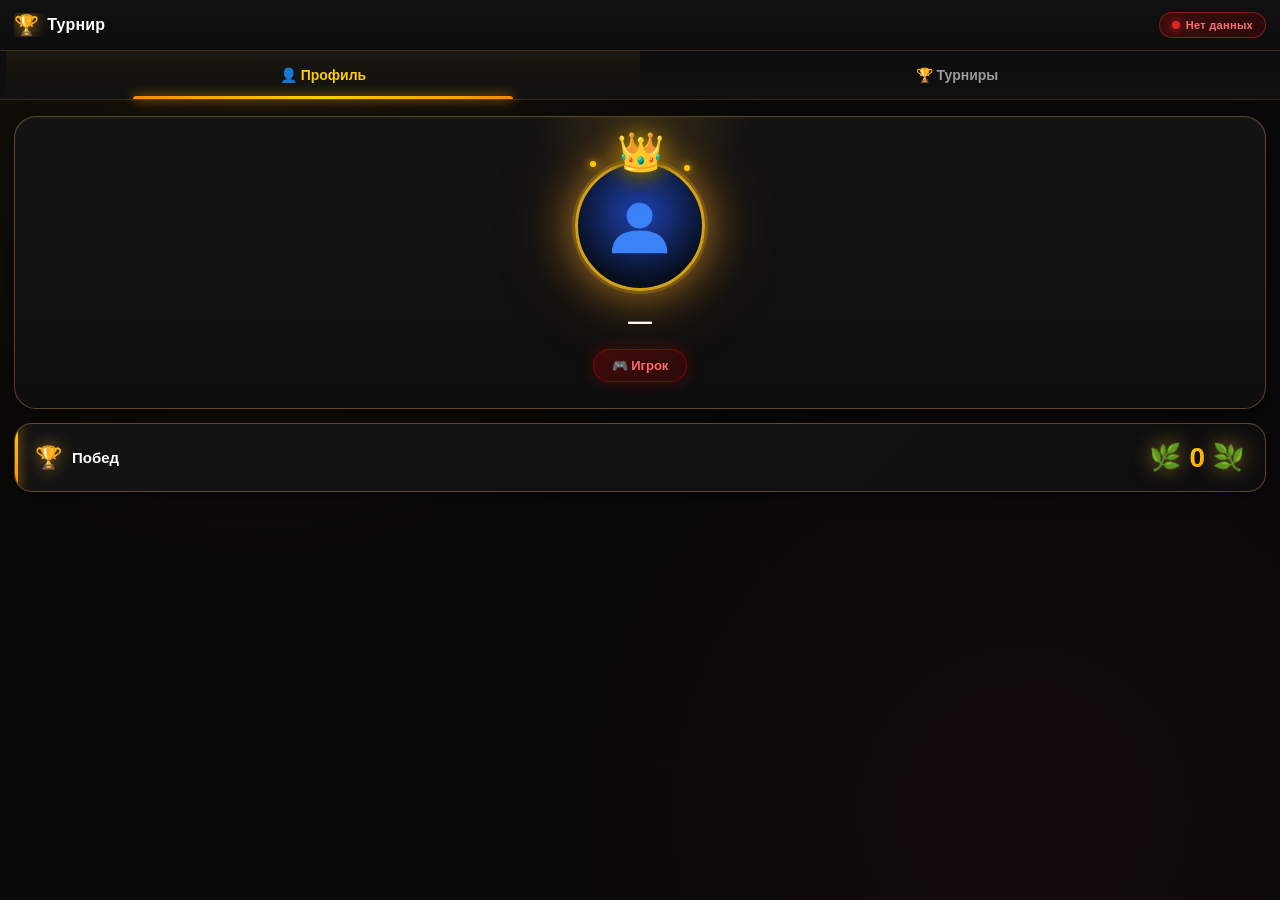
<file: deepseek_html_20261016_453b9b (1).html>
<!DOCTYPE html>
<html lang="ru">
<head>
<meta charset="UTF-8" />
<meta name="viewport" content="width=device-width, initial-scale=1, maximum-scale=1, user-scalable=no" />
<title>Турнир · Mini App</title>
<script src="https://telegram.org/js/telegram-web-app.js"></script>
<style>
:root{
  --bg:#0a0a0a;--bg-2:#111111;--card:#141414;--card-2:#1a1a1a;--card-3:#1e1e1e;
  --border:rgba(255,180,60,.18);--border-2:rgba(255,180,60,.32);--border-strong:rgba(255,180,60,.6);
  --gold:#ffcc00;--gold-2:#ffa500;--gold-3:#d4a017;--orange:#ff8800;
  --red:#cc0000;--red-2:#8b0000;--green:#22c55e;--green-2:#16a34a;
  --text:#f5f5f5;--text-dim:#9a9a9a;--text-muted:#6b6b6b;
  --shadow-card:0 4px 18px rgba(0,0,0,.6);
}
*{box-sizing:border-box;-webkit-tap-highlight-color:transparent;}
html,body{margin:0;padding:0;font-family:-apple-system,BlinkMacSystemFont,"Segoe UI",Roboto,sans-serif;background:var(--bg);color:var(--text);min-height:100vh;user-select:none;overflow-x:hidden;}
body::before{content:'';position:fixed;inset:0;pointer-events:none;background:
  radial-gradient(circle at 20% 10%,rgba(255,140,0,.06),transparent 40%),
  radial-gradient(circle at 80% 90%,rgba(220,20,60,.05),transparent 40%);z-index:0;}
#app{position:relative;z-index:1;display:flex;flex-direction:column;min-height:100vh;}
.hidden{display:none!important;}

#topbar{display:flex;align-items:center;gap:8px;padding:12px 14px;background:linear-gradient(180deg,#111111,#0d0d0d);border-bottom:1px solid var(--border);position:sticky;top:0;z-index:20;flex-wrap:wrap;}
#title{display:flex;align-items:center;gap:8px;font-weight:900;font-size:16px;flex:1;overflow:hidden;text-overflow:ellipsis;white-space:nowrap;color:#fff;letter-spacing:.2px;min-width:0;}
#title .ic{font-size:20px;flex-shrink:0;filter:drop-shadow(0 0 8px rgba(255,180,60,.7));}
.status{display:inline-flex;align-items:center;gap:6px;font-size:11px;padding:6px 12px;border-radius:999px;background:linear-gradient(135deg,#0d3d1e,#0a2a14);color:#4ade80;border:1px solid rgba(34,197,94,.5);font-weight:800;letter-spacing:.3px;flex-shrink:0;}
.status::before{content:'';width:8px;height:8px;border-radius:50%;background:#22c55e;box-shadow:0 0 8px #22c55e;}
.status.err{background:linear-gradient(135deg,#3d0d0d,#2a0a0a);color:#f87171;border-color:rgba(220,38,38,.5);}
.status.err::before{background:#dc2626;box-shadow:0 0 8px #dc2626;}

.btn-top{display:inline-flex;align-items:center;gap:5px;padding:7px 12px;border-radius:10px;font-size:11px;font-weight:900;cursor:pointer;border:1px solid;letter-spacing:.3px;transition:transform .15s,box-shadow .2s;flex-shrink:0;}
.btn-top:active{transform:scale(.95);}
.btn-top.warn{background:linear-gradient(135deg,rgba(255,136,0,.15),rgba(204,0,0,.15));border-color:rgba(255,136,0,.55);color:#ffb366;}
.btn-top.danger{background:linear-gradient(135deg,rgba(204,0,0,.15),rgba(139,0,0,.15));border-color:rgba(204,0,0,.55);color:#ff7a7a;}
.btn-top.gold{background:linear-gradient(135deg,rgba(255,180,60,.15),rgba(255,136,0,.1));border-color:rgba(255,180,60,.55);color:var(--gold);}

.tabs{display:flex;background:linear-gradient(180deg,#0d0d0d,#111111);border-bottom:1px solid var(--border);padding:0 6px;}
.tab{flex:1;padding:16px 10px;text-align:center;font-weight:800;font-size:14px;color:var(--text-dim);cursor:pointer;position:relative;transition:color .2s;display:flex;align-items:center;justify-content:center;gap:6px;}
.tab.active{color:var(--gold);background:linear-gradient(180deg,rgba(255,180,60,.06),transparent);}
.tab.active::after{content:'';position:absolute;left:20%;right:20%;bottom:0;height:3px;background:linear-gradient(90deg,var(--orange),var(--gold),var(--orange));border-radius:3px 3px 0 0;box-shadow:0 0 12px var(--gold-2);}

.view{flex:1;display:flex;flex-direction:column;padding-bottom:20px;}

.pf-wrap{padding:16px 14px;}
.profile-hero{position:relative;background:linear-gradient(180deg,#141414,#0e0e0e);border:1px solid var(--border-2);border-radius:22px;padding:44px 20px 26px;text-align:center;overflow:hidden;box-shadow:var(--shadow-card),inset 0 1px 0 rgba(255,255,255,.03);}
.profile-hero::before{content:'';position:absolute;top:-60%;left:50%;transform:translateX(-50%);width:280px;height:280px;border-radius:50%;background:radial-gradient(circle,rgba(255,180,60,.15),transparent 60%);pointer-events:none;}
.avatar-wrap{position:relative;display:inline-block;margin-bottom:16px;}
.avatar-circle{width:130px;height:130px;border-radius:50%;background:radial-gradient(circle at 50% 40%,#1e40af 0%,#0a1628 80%);border:3px solid #d4a017;box-shadow:0 0 0 3px rgba(212,160,23,.25),0 0 40px rgba(255,180,60,.55),0 0 80px rgba(255,140,0,.35),inset 0 -20px 40px rgba(0,0,0,.5);display:flex;align-items:center;justify-content:center;position:relative;}
.avatar-circle svg{width:80%;height:80%;}
.crown{position:absolute;top:-28px;left:50%;transform:translateX(-50%);font-size:38px;line-height:1;filter:drop-shadow(0 0 12px rgba(255,204,0,.9)) drop-shadow(0 4px 8px rgba(0,0,0,.8));animation:crownFloat 3s ease-in-out infinite;z-index:2;}
@keyframes crownFloat{0%,100%{transform:translateX(-50%) translateY(0);}50%{transform:translateX(-50%) translateY(-4px);}}
.crown-sparkles{position:absolute;top:-10px;left:50%;transform:translateX(-50%);width:120px;height:40px;pointer-events:none;z-index:1;}
.crown-sparkles::before,.crown-sparkles::after{content:'';position:absolute;width:6px;height:6px;border-radius:50%;background:var(--gold);box-shadow:0 0 8px var(--gold);animation:sparkle 2s infinite;}
.crown-sparkles::before{left:10px;top:10px;animation-delay:.3s;}
.crown-sparkles::after{right:10px;top:14px;animation-delay:1.2s;}
@keyframes sparkle{0%,100%{opacity:.3;transform:scale(.8);}50%{opacity:1;transform:scale(1.3);}}
.pf-name{font-size:24px;font-weight:900;color:#fff;margin-bottom:4px;}
.pf-uname{font-size:14px;color:var(--text-dim);margin-bottom:14px;}
.pf-role{display:inline-flex;align-items:center;gap:6px;padding:8px 18px;border-radius:999px;font-size:13px;font-weight:900;background:linear-gradient(135deg,rgba(204,0,0,.25),rgba(139,0,0,.25));color:#ff6b6b;border:1px solid rgba(204,0,0,.5);box-shadow:0 0 16px rgba(204,0,0,.3);}
.pf-role.player{background:linear-gradient(135deg,rgba(255,136,0,.2),rgba(255,180,60,.15));color:var(--gold);border-color:rgba(255,180,60,.5);box-shadow:0 0 16px rgba(255,180,60,.3);}
.stat-card{margin-top:14px;background:linear-gradient(135deg,#141414,#0e0e0e);border:1px solid var(--border-2);border-radius:18px;padding:18px 20px;display:flex;align-items:center;justify-content:space-between;box-shadow:var(--shadow-card);position:relative;overflow:hidden;}
.stat-card::before{content:'';position:absolute;left:0;top:0;bottom:0;width:3px;background:linear-gradient(180deg,var(--gold),var(--orange));box-shadow:0 0 12px var(--gold-2);}
.stat-left{display:flex;align-items:center;gap:10px;font-size:15px;font-weight:800;color:#fff;}
.stat-left .ic{font-size:22px;filter:drop-shadow(0 0 8px rgba(255,180,60,.5));}
.stat-right{display:flex;align-items:center;gap:8px;}
.stat-value{font-size:28px;font-weight:900;background:linear-gradient(135deg,var(--gold),var(--gold-2));-webkit-background-clip:text;background-clip:text;color:transparent;line-height:1;}
.stat-laurel{font-size:26px;filter:drop-shadow(0 0 10px rgba(255,180,60,.6));}

.tr-list{padding:14px;display:flex;flex-direction:column;gap:12px;}
.tr-card{background:linear-gradient(135deg,#141414,#0e0e0e);border:1px solid var(--border-2);border-radius:18px;padding:16px;display:flex;flex-direction:column;gap:10px;box-shadow:var(--shadow-card);position:relative;overflow:hidden;}
.tr-card::before{content:'';position:absolute;left:0;top:0;bottom:0;width:3px;background:linear-gradient(180deg,var(--orange),var(--red));box-shadow:0 0 12px var(--orange);}
.tr-card .hdr{display:flex;justify-content:space-between;align-items:center;gap:10px;}
.tr-card .name{font-size:16px;font-weight:900;color:#fff;}
.tr-card .emoji{font-size:26px;filter:drop-shadow(0 0 8px rgba(255,180,60,.5));}
.tr-card .meta{display:flex;gap:10px;flex-wrap:wrap;font-size:12px;color:var(--text-dim);align-items:center;}
.tr-card .meta b{color:var(--gold);}
.tr-card .btn-start{padding:13px;border-radius:12px;border:none;background:linear-gradient(135deg,var(--orange),var(--red));color:#fff;font-weight:900;font-size:14px;cursor:pointer;letter-spacing:1px;box-shadow:0 4px 16px rgba(255,107,0,.4);}
.tr-card .btn-start:disabled{background:#1e1e1e;color:#555;box-shadow:none;cursor:default;}
.empty{padding:60px 20px;text-align:center;color:var(--text-muted);font-weight:700;}

.room-head{padding:14px 14px 6px;text-align:center;}
.room-head-badges{display:flex;justify-content:center;gap:8px;flex-wrap:wrap;margin-bottom:12px;}
.room-badge{display:inline-flex;align-items:center;gap:6px;padding:7px 14px;border-radius:999px;font-size:12px;font-weight:800;background:linear-gradient(135deg,#1a1a1a,#0e0e0e);border:1px solid var(--border-2);color:#fff;}
.room-badge .ic{font-size:15px;}
.room-badge.gold{background:linear-gradient(135deg,rgba(255,180,60,.15),rgba(255,136,0,.1));color:var(--gold);border-color:rgba(255,180,60,.5);box-shadow:0 0 16px rgba(255,180,60,.25);}
.room-title{font-size:13px;font-weight:900;color:var(--gold);letter-spacing:2px;text-transform:uppercase;margin-bottom:6px;display:flex;align-items:center;justify-content:center;gap:8px;}
.room-head-sep{margin:14px auto 0;max-width:640px;height:1px;background:linear-gradient(90deg,transparent,var(--border-strong),transparent);}

.score-panel{margin:14px auto 0;max-width:640px;width:100%;padding:0 14px;}
.score-frame{background:linear-gradient(180deg,#141414,#0e0e0e);border:1px solid var(--border-2);border-radius:18px;padding:14px 12px;display:flex;align-items:center;justify-content:space-between;gap:10px;box-shadow:var(--shadow-card);}
.score-player{flex:1;display:flex;flex-direction:column;align-items:center;gap:5px;min-width:0;}
.score-player .ava{width:44px;height:44px;border-radius:50%;background:radial-gradient(circle at 50% 40%,#1e3a8a,#0a1628);border:2px solid var(--border-strong);display:flex;align-items:center;justify-content:center;font-size:22px;box-shadow:0 0 12px rgba(255,180,60,.3);}
.score-player .nm{font-size:12px;font-weight:800;color:#fff;max-width:110px;overflow:hidden;text-overflow:ellipsis;white-space:nowrap;text-align:center;}
.score-player .score-num{font-size:28px;font-weight:900;line-height:1;background:linear-gradient(135deg,var(--gold),var(--orange));-webkit-background-clip:text;background-clip:text;color:transparent;filter:drop-shadow(0 0 10px rgba(255,180,60,.5));}
.score-player .tag{font-size:10px;font-weight:900;padding:3px 8px;border-radius:999px;}
.score-player .tag.notready{background:rgba(204,0,0,.15);color:#ff8080;border:1px solid rgba(204,0,0,.4);}
.score-player .tag.ready{background:rgba(34,197,94,.15);color:#6ee7a6;border:1px solid rgba(34,197,94,.4);}
.score-vs{flex-shrink:0;display:flex;flex-direction:column;align-items:center;gap:4px;padding:0 6px;}
.score-vs .vs-label{font-size:11px;font-weight:900;color:var(--text-muted);letter-spacing:2px;}
.score-vs .target{font-size:10px;font-weight:800;color:var(--orange);}
.score-vs .score-round{font-size:10px;font-weight:900;color:var(--gold);text-transform:uppercase;letter-spacing:1px;}

.wheel-arena{margin:16px auto;max-width:640px;width:100%;padding:0 14px;}
.wheel-caption{text-align:center;font-size:13px;font-weight:900;color:#fff;letter-spacing:1px;margin-bottom:10px;display:flex;align-items:center;justify-content:center;gap:8px;}
.wheel-caption .ic{font-size:16px;}
.wheel-frame{position:relative;background:linear-gradient(180deg,#141414,#0a0a0a);border:1px solid var(--border-2);border-radius:22px;padding:16px;box-shadow:var(--shadow-card),inset 0 0 40px rgba(255,140,0,.05);}
.wheel-frame::before{content:'';position:absolute;inset:6px;border-radius:18px;border:1px solid rgba(255,180,60,.12);pointer-events:none;}
.wheel-frame-inner{position:relative;aspect-ratio:1/1;width:100%;display:flex;align-items:center;justify-content:center;}
#wheel{position:relative;z-index:2;width:100%;height:100%;max-width:520px;display:block;filter:drop-shadow(0 6px 20px rgba(0,0,0,.7));}
.pointer{position:absolute;top:-4px;left:50%;transform:translateX(-50%);z-index:5;font-size:0;filter:drop-shadow(0 0 10px var(--gold-2)) drop-shadow(0 4px 8px rgba(0,0,0,.9));}
.pointer::before{content:'';display:block;width:0;height:0;border-left:18px solid transparent;border-right:18px solid transparent;border-top:32px solid var(--gold-2);}
.pointer::after{content:'';position:absolute;top:-8px;left:50%;transform:translateX(-50%);width:18px;height:18px;border-radius:50%;background:radial-gradient(circle at 40% 40%,#ff5566,#8b0000 60%,#3a0000);box-shadow:0 0 12px #ff3344,0 0 24px rgba(255,50,80,.6),inset 0 -2px 4px rgba(0,0,0,.5);border:2px solid #d4a017;}

.bottom-panel{margin:8px auto 20px;max-width:640px;width:100%;padding:0 14px;}
.bottom-frame{background:linear-gradient(180deg,#141414,#0e0e0e);border:1px solid var(--border-2);border-radius:18px;padding:16px;display:flex;flex-direction:column;gap:10px;box-shadow:var(--shadow-card);}
.bottom-title{font-size:11px;font-weight:900;color:var(--gold);letter-spacing:2px;text-transform:uppercase;text-align:center;margin-bottom:2px;}
.ready-btn{display:flex;justify-content:center;}
.ready-btn button{padding:16px 48px;border-radius:14px;border:none;background:linear-gradient(135deg,var(--orange),var(--red));color:#fff;font-weight:900;font-size:15px;letter-spacing:1.5px;cursor:pointer;box-shadow:0 4px 20px rgba(255,107,0,.5),0 0 40px rgba(255,136,0,.25);transition:transform .15s,box-shadow .2s;min-width:220px;}
.ready-btn button:disabled{background:#1e1e1e;color:#555;box-shadow:none;cursor:default;}
.ready-btn button.pressed{background:linear-gradient(135deg,#16a34a,#15803d);cursor:default;box-shadow:0 4px 20px rgba(34,197,94,.4);}
.bottom-info{text-align:center;color:var(--text-dim);font-size:13px;font-weight:700;}
.bottom-info.muted{color:var(--text-muted);}

.participants{margin:8px auto 20px;max-width:640px;width:100%;padding:0 14px;}
.participants-frame{background:linear-gradient(180deg,#141414,#0e0e0e);border:1px solid var(--border-2);border-radius:18px;padding:14px;box-shadow:var(--shadow-card);}
.participants h3{margin:0 0 10px;font-size:13px;font-weight:900;color:var(--gold);letter-spacing:1px;display:flex;align-items:center;gap:8px;text-transform:uppercase;}
.p-list{display:flex;flex-direction:column;gap:8px;max-height:280px;overflow-y:auto;}
.p-row{display:flex;justify-content:space-between;align-items:center;padding:11px 14px;border-radius:12px;font-size:13px;font-weight:800;background:linear-gradient(180deg,#1a1a1a,#141414);border:1px solid var(--border);position:relative;}
.p-row::before{content:'';position:absolute;left:0;top:0;bottom:0;width:3px;border-radius:3px 0 0 3px;background:linear-gradient(180deg,#22c55e,#16a34a);box-shadow:0 0 8px #22c55e;}
.p-row span:first-child{color:#fff;display:flex;align-items:center;gap:8px;}
.p-row span:last-child{color:#4ade80;font-size:12px;}
.p-row.elim{opacity:.5;}
.p-row.elim::before{background:linear-gradient(180deg,#dc2626,#8b0000);box-shadow:0 0 8px #dc2626;}
.p-row.elim span:first-child{color:#888;text-decoration:line-through;}
.p-row.elim span:last-child{color:#f87171;}
.p-row.win::before{background:linear-gradient(180deg,var(--gold),var(--gold-2));box-shadow:0 0 10px var(--gold-2);}
.p-row.win span:first-child{color:var(--gold);}
.p-row.win span:last-child{color:var(--gold);}

.waiting-box{display:flex;flex-direction:column;align-items:center;justify-content:center;flex:1;padding:60px 20px;gap:16px;text-align:center;}
.waiting-ico{font-size:72px;animation:pulse 1.8s infinite ease-in-out;filter:drop-shadow(0 0 20px rgba(255,140,0,.5));}
@keyframes pulse{0%,100%{opacity:1;transform:scale(1);}50%{opacity:.7;transform:scale(1.06);}}
.waiting-txt{font-size:15px;color:var(--text-dim);font-weight:800;}

.modal{position:fixed;inset:0;background:rgba(0,0,0,.85);display:flex;align-items:center;justify-content:center;z-index:100;padding:16px;backdrop-filter:blur(4px);}
.modal-card{background:linear-gradient(180deg,#141414,#0a0a0a);border:1px solid var(--border-strong);border-radius:20px;padding:26px 22px;max-width:380px;width:100%;text-align:center;animation:pop .25s ease-out;max-height:90vh;overflow-y:auto;box-shadow:0 0 40px rgba(255,140,0,.2),0 20px 60px rgba(0,0,0,.8);}
@keyframes pop{from{transform:scale(.9);opacity:0;}to{transform:scale(1);opacity:1;}}
#modal-title{font-size:20px;font-weight:900;margin-bottom:14px;background:linear-gradient(135deg,var(--gold),var(--orange));-webkit-background-clip:text;background-clip:text;color:transparent;}
#modal-body{font-size:14px;color:#e5e5e5;margin-bottom:16px;line-height:1.6;}
.modal-btns{display:flex;gap:8px;flex-wrap:wrap;}
.modal-btns .btn{flex:1;min-width:120px;font-size:13px;padding:12px 10px;}
.kick-list{display:flex;flex-direction:column;gap:8px;margin-top:10px;max-height:50vh;overflow-y:auto;}
.kick-row{display:flex;align-items:center;justify-content:space-between;gap:10px;padding:10px 12px;background:linear-gradient(180deg,#1a1a1a,#141414);border-radius:10px;border:1px solid var(--border);font-size:14px;}
.kick-row .kick-name{flex:1;text-align:left;font-weight:800;color:#fff;white-space:nowrap;overflow:hidden;text-overflow:ellipsis;}
.kick-row .kick-x{flex-shrink:0;background:linear-gradient(135deg,#8b0000,#dc2626);color:#fff;border:none;border-radius:8px;padding:6px 12px;font-size:14px;font-weight:900;cursor:pointer;box-shadow:0 0 12px rgba(204,0,0,.4);}
.confetti{position:fixed;inset:0;pointer-events:none;z-index:99;}
.countdown-text{color:var(--gold);font-size:14px;font-weight:900;margin-top:8px;}

.bracket-wrap{padding:14px;display:flex;flex-direction:column;gap:16px;overflow-x:hidden;}
.bracket-columns{display:flex;gap:14px;overflow-x:auto;padding-bottom:10px;}
.bracket-col{display:flex;flex-direction:column;gap:12px;min-width:190px;}
.bracket-col-title{text-align:center;font-size:11px;font-weight:900;color:var(--gold);background:linear-gradient(135deg,rgba(255,180,60,.12),rgba(255,136,0,.06));padding:9px 10px;border-radius:10px;letter-spacing:1.5px;text-transform:uppercase;border:1px solid var(--border-strong);box-shadow:0 0 16px rgba(255,180,60,.15);}
.bracket-match{background:linear-gradient(180deg,#141414,#0e0e0e);border:1px solid var(--border-2);border-radius:14px;padding:8px;display:flex;flex-direction:column;gap:6px;transition:all .3s;box-shadow:var(--shadow-card);position:relative;overflow:hidden;}
.bracket-match.finished{border-color:var(--gold-2);box-shadow:0 0 18px rgba(255,180,60,.35),var(--shadow-card);}
.bracket-match.active{border-color:var(--orange);box-shadow:0 0 22px rgba(255,136,0,.5),var(--shadow-card);}
.bracket-player{display:flex;align-items:center;gap:6px;padding:7px 9px;background:rgba(10,10,10,.6);border-radius:8px;font-size:12px;border:1px solid rgba(255,180,60,.08);}
.bracket-player .bp-name{flex:1;font-weight:800;color:#e5e5e5;white-space:nowrap;overflow:hidden;text-overflow:ellipsis;}
.bracket-player.winner{background:linear-gradient(90deg,rgba(255,180,60,.2),rgba(10,10,10,.6));border-color:var(--border-strong);}
.bracket-player.winner .bp-name{color:var(--gold);font-weight:900;}
.bracket-player.loser .bp-name{color:#666;text-decoration:line-through;}
.bracket-score{font-size:11px;color:var(--gold);font-weight:900;margin-left:4px;background:rgba(255,180,60,.15);padding:2px 6px;border-radius:6px;border:1px solid var(--border-strong);}
.bracket-check{flex-shrink:0;width:26px;height:26px;border-radius:6px;border:1px solid var(--border-strong);background:#1a1a1a;color:#555;cursor:pointer;display:flex;align-items:center;justify-content:center;font-weight:900;font-size:14px;transition:all .2s;}
.bracket-check:disabled{cursor:default;opacity:.7;}
.bracket-check.checked{background:linear-gradient(135deg,var(--orange),var(--red));border-color:var(--orange);color:#fff;box-shadow:0 0 12px rgba(255,136,0,.6);}
.bracket-check.notmine{cursor:default;}
.bracket-enter-btn{margin-top:4px;padding:10px;border-radius:9px;border:none;background:linear-gradient(135deg,var(--orange),var(--red));color:#fff;font-weight:900;font-size:12px;cursor:pointer;letter-spacing:1px;box-shadow:0 3px 12px rgba(255,107,0,.4);}
.bracket-enter-btn:disabled{background:#1e1e1e;color:#555;cursor:not-allowed;box-shadow:none;}
.bracket-enter-btn.admin-view{background:linear-gradient(135deg,#0891b2,#06b6d4);}
.bracket-enter-btn.spectate{background:linear-gradient(135deg,#333,#222);color:#bbb;}
.bracket-vs{text-align:center;font-size:10px;color:#555;font-weight:900;letter-spacing:1px;margin:-2px 0;}

.rooms-list{padding:14px;display:flex;flex-direction:column;gap:12px;}
.room-card{background:linear-gradient(180deg,#141414,#0e0e0e);border:1px solid var(--border-2);border-radius:16px;padding:14px;display:flex;flex-direction:column;gap:10px;box-shadow:var(--shadow-card);}
.room-card .rc-hdr{display:flex;justify-content:space-between;align-items:center;gap:10px;}
.room-card .rc-title{font-size:14px;font-weight:900;color:#fff;letter-spacing:.3px;}
.room-card .rc-status{font-size:10px;font-weight:900;padding:4px 10px;border-radius:999px;letter-spacing:.5px;text-transform:uppercase;}
.rc-status.running{background:rgba(255,180,60,.15);color:var(--gold);border:1px solid var(--border-strong);}
.rc-status.waiting{background:rgba(34,197,94,.12);color:#6ee7a6;border:1px solid rgba(34,197,94,.4);}
.rc-status.idle{background:rgba(150,150,150,.1);color:#999;border:1px solid rgba(150,150,150,.3);}
.rc-players{display:flex;flex-direction:column;gap:4px;}
.rc-player-row{display:flex;justify-content:space-between;align-items:center;font-size:13px;padding:3px 0;}
.rc-player-row .pname{color:#e5e5e5;overflow:hidden;text-overflow:ellipsis;white-space:nowrap;max-width:60%;}
.rc-player-row .pscore{font-weight:900;color:var(--gold);font-size:15px;}
.rc-target{font-size:10px;color:var(--text-muted);text-align:right;}

.dot{display:inline-block;width:8px;height:8px;border-radius:50%;background:#22c55e;box-shadow:0 0 6px #22c55e;}

/* ============================================================
   POKER LOBBY
   ============================================================ */
.pk-lobby{padding:8px 10px;display:flex;flex-direction:column;gap:12px;}
.pk-lobby-tabs{display:flex;gap:0;background:linear-gradient(180deg,#0d0d0d,#111);border:1px solid var(--border-2);border-radius:14px;padding:4px;position:sticky;top:64px;z-index:15;}
.pk-lobby-tab{flex:1;padding:12px 8px;text-align:center;font-weight:900;font-size:13px;color:var(--text-dim);cursor:pointer;border-radius:10px;transition:all .2s;}
.pk-lobby-tab.active{background:linear-gradient(135deg,rgba(255,180,60,.2),rgba(255,136,0,.15));color:var(--gold);box-shadow:0 0 14px rgba(255,180,60,.3);}

.pk-lobby-info{
  display:grid;grid-template-columns:repeat(4,1fr);gap:6px;
}
.pk-info-cell{
  background:linear-gradient(180deg,#141414,#0e0e0e);
  border:1px solid var(--border-2);border-radius:12px;padding:8px 6px;
  text-align:center;
}
.pk-info-cell .lbl{font-size:9px;font-weight:900;color:var(--gold);letter-spacing:.5px;text-transform:uppercase;}
.pk-info-cell .val{font-size:14px;font-weight:900;color:#fff;margin-top:2px;}

.pk-table-card{
  background:linear-gradient(180deg,#141414,#0e0e0e);
  border:1px solid var(--border-2);border-radius:16px;padding:14px;
  box-shadow:var(--shadow-card);cursor:pointer;position:relative;overflow:hidden;
  transition:transform .15s,box-shadow .2s;
}
.pk-table-card::before{
  content:'';position:absolute;left:0;top:0;bottom:0;width:4px;
  background:linear-gradient(180deg,#22c55e,#15803d);box-shadow:0 0 12px #22c55e;
}
.pk-table-card.mine::before{background:linear-gradient(180deg,var(--gold),var(--orange));box-shadow:0 0 14px var(--gold);}
.pk-table-card:active{transform:scale(.98);}
.pk-table-card .pkt-hdr{display:flex;justify-content:space-between;align-items:center;margin-bottom:8px;}
.pk-table-card .pkt-title{font-size:15px;font-weight:900;color:#fff;letter-spacing:.3px;}
.pk-table-card .pkt-status{
  font-size:10px;font-weight:900;padding:4px 10px;border-radius:999px;
  text-transform:uppercase;letter-spacing:.5px;
}
.pkt-status.running{background:rgba(255,180,60,.15);color:var(--gold);border:1px solid var(--border-strong);}
.pkt-status.waiting{background:rgba(34,197,94,.12);color:#6ee7a6;border:1px solid rgba(34,197,94,.4);}
.pkt-status.merged{background:rgba(255,80,80,.15);color:#ff8080;border:1px solid rgba(255,80,80,.5);}
.pk-table-card .pkt-meta{display:flex;gap:10px;flex-wrap:wrap;font-size:12px;color:var(--text-dim);margin-bottom:8px;}
.pk-table-card .pkt-meta b{color:var(--gold);}
.pk-table-card .pkt-btn{
  padding:10px;border-radius:10px;border:none;width:100%;
  background:linear-gradient(135deg,var(--orange),var(--red));color:#fff;
  font-weight:900;font-size:13px;letter-spacing:1px;cursor:pointer;
  box-shadow:0 4px 16px rgba(255,107,0,.4);
}
.pk-table-card .pkt-btn.watch{background:linear-gradient(135deg,#333,#222);color:#bbb;box-shadow:none;}
.pk-table-card .merge-warn{
  margin-top:8px;padding:8px 10px;border-radius:10px;
  background:linear-gradient(135deg,rgba(255,80,80,.15),rgba(255,0,0,.1));
  border:1px solid rgba(255,80,80,.5);color:#ff8080;
  font-size:11px;font-weight:900;text-align:center;letter-spacing:.4px;
}

.pk-ranking-list{display:flex;flex-direction:column;gap:6px;}
.pk-rank-row{
  display:flex;align-items:center;gap:10px;padding:10px 12px;
  background:linear-gradient(180deg,#1a1a1a,#141414);
  border:1px solid var(--border);border-radius:12px;
  font-size:13px;font-weight:800;position:relative;overflow:hidden;
}
.pk-rank-row::before{content:'';position:absolute;left:0;top:0;bottom:0;width:3px;background:linear-gradient(180deg,#22c55e,#15803d);box-shadow:0 0 8px #22c55e;}
.pk-rank-row.out::before{background:linear-gradient(180deg,#dc2626,#8b0000);box-shadow:0 0 8px #dc2626;opacity:.6;}
.pk-rank-row.out{opacity:.55;}
.pk-rank-row.me{border-color:var(--gold);box-shadow:0 0 14px rgba(255,180,60,.3);}
.pk-rank-row.me::before{background:linear-gradient(180deg,var(--gold),var(--orange));}
.pk-rank-row .rk-place{
  flex-shrink:0;width:34px;height:34px;border-radius:10px;
  background:linear-gradient(135deg,#1a1a1a,#0e0e0e);border:1px solid var(--border-strong);
  display:flex;align-items:center;justify-content:center;
  font-weight:900;color:var(--gold);font-size:13px;
}
.pk-rank-row.out .rk-place{color:#ff8080;border-color:rgba(220,60,60,.5);}
.pk-rank-row .rk-name{flex:1;color:#fff;overflow:hidden;text-overflow:ellipsis;white-space:nowrap;}
.pk-rank-row .rk-chips{font-weight:900;color:var(--gold);font-size:14px;}
.pk-rank-row.out .rk-chips{color:#ff8080;font-size:11px;}

/* ============================================================
   POKER TABLE
   ============================================================ */
.poker-table-wrap{padding:6px 4px 0;position:relative;}
.poker-felt{
  position:relative;width:100%;max-width:560px;margin:6px auto 0;
  aspect-ratio:5/6;
  border-radius:50% / 42%;
  background:
    radial-gradient(ellipse at 50% 42%, #1a4a2a 0%, #0d2a17 60%, #061309 100%),
    repeating-radial-gradient(circle at 50% 50%, rgba(255,255,255,.015) 0 3px, transparent 3px 6px);
  border:4px solid transparent;
  background-clip:padding-box;
  box-shadow:
    inset 0 0 0 4px #2a1a08,
    inset 0 0 0 6px #d4a017,
    inset 0 0 0 8px #6a4a10,
    inset 0 0 90px rgba(0,0,0,.7),
    inset 0 0 30px rgba(0,0,0,.9),
    0 0 40px rgba(34,197,94,.15),
    0 8px 30px rgba(0,0,0,.7);
  overflow:visible;
}
.poker-felt::before{
  content:'';position:absolute;inset:16px;border-radius:50% / 42%;
  border:1px dashed rgba(255,255,255,.06);pointer-events:none;
}
.poker-felt::after{
  content:'';position:absolute;inset:0;border-radius:50% / 42%;
  background:radial-gradient(ellipse at 50% 30%, rgba(255,255,255,.06), transparent 55%);
  pointer-events:none;
}

.poker-seat{
  position:absolute;transform:translate(-50%,-50%);
  display:flex;flex-direction:column;align-items:center;
  z-index:5;width:82px;pointer-events:none;
  transition:opacity .25s;
}
.poker-seat.folded,.poker-seat.sitout{opacity:.4;}
.poker-seat.out{opacity:.25;filter:grayscale(.8);}
.poker-avatar-wrap{position:relative;width:48px;height:48px;}
.poker-timer-svg{position:absolute;inset:-5px;width:calc(100% + 10px);height:calc(100% + 10px);transform:rotate(-90deg);pointer-events:none;}
.poker-timer-bg{fill:none;stroke:rgba(255,180,60,.15);stroke-width:3;}
.poker-timer-ring{fill:none;stroke:#22c55e;stroke-width:3;stroke-linecap:round;transition:stroke-dashoffset .25s linear;filter:drop-shadow(0 0 4px #22c55e);}
.poker-timer-ring.warn{stroke:#ffb040;filter:drop-shadow(0 0 6px #ffb040);}
.poker-timer-ring.danger{stroke:#ff4444;filter:drop-shadow(0 0 8px #ff4444);}
.poker-avatar{
  width:100%;height:100%;border-radius:50%;
  background:radial-gradient(circle at 50% 40%,#1e3a8a,#0a1628);
  border:2px solid var(--border-strong);
  display:flex;align-items:center;justify-content:center;font-size:20px;
  box-shadow:0 2px 8px rgba(0,0,0,.7),0 0 0 1px rgba(0,0,0,.6);
}
.poker-seat.turn .poker-avatar{border-color:#22c55e;box-shadow:0 0 20px #22c55e,0 0 40px rgba(34,197,94,.5);}
.poker-seat.dealer .poker-avatar::after{
  content:'D';position:absolute;bottom:-4px;right:-4px;
  width:18px;height:18px;border-radius:50%;background:#fff;color:#111;
  font-size:10px;font-weight:900;display:flex;align-items:center;justify-content:center;
  border:2px solid var(--gold-2);box-shadow:0 0 8px rgba(255,204,0,.7);
}
.poker-seat .pname{font-size:10px;font-weight:900;color:#fff;max-width:82px;overflow:hidden;text-overflow:ellipsis;white-space:nowrap;text-align:center;text-shadow:0 2px 4px #000;margin-top:2px;}
.poker-seat .pchips{font-size:11px;font-weight:900;color:var(--gold);text-shadow:0 2px 4px #000;}
.poker-seat .pcards{display:flex;gap:2px;margin-top:2px;}
.poker-seat .pcards .mini{
  width:20px;height:28px;border-radius:4px;
  background:linear-gradient(135deg,#8b0000,#4a0000);
  background-image:repeating-linear-gradient(45deg,rgba(255,180,60,.35) 0 3px,transparent 3px 6px);
  border:1px solid rgba(255,180,60,.6);
  display:flex;align-items:center;justify-content:center;
  box-shadow:0 2px 4px rgba(0,0,0,.6);
  font-size:10px;font-weight:900;
}
.poker-seat .pcards .mini.face{background:#fff;background-image:none;color:#111;border-color:#333;}
.poker-seat .pcards .mini.face.red{color:#dc143c;}
.poker-seat .pcards .mini.face .s{font-size:11px;}
.poker-seat .last-action{
  position:absolute;top:-6px;left:50%;transform:translateX(-50%);
  padding:2px 7px;border-radius:999px;font-size:9px;font-weight:900;letter-spacing:.3px;
  background:linear-gradient(135deg,rgba(0,0,0,.95),rgba(20,20,20,1));
  border:1px solid var(--border-strong);color:var(--gold);white-space:nowrap;
  box-shadow:0 2px 6px rgba(0,0,0,.9);text-transform:uppercase;
}
.poker-seat .last-action.fold{color:#ff8080;border-color:rgba(220,60,60,.7);}
.poker-seat .last-action.call,.poker-seat .last-action.check{color:#6ee7a6;border-color:rgba(34,197,94,.7);}
.poker-seat .last-action.raise,.poker-seat .last-action.bet,.poker-seat .last-action.all-in{color:#ffb366;border-color:rgba(255,136,0,.8);}
.poker-seat .bet-chip{
  margin-top:2px;padding:2px 7px;border-radius:999px;font-size:10px;font-weight:900;
  background:linear-gradient(135deg,var(--gold),var(--orange));color:#3a1400;
  box-shadow:0 2px 6px rgba(255,140,0,.6);border:1px solid rgba(0,0,0,.4);
}
.poker-seat .pfinish{
  margin-top:2px;padding:2px 6px;border-radius:6px;
  background:rgba(220,60,60,.2);color:#ff8080;border:1px solid rgba(220,60,60,.5);
  font-size:9px;font-weight:900;letter-spacing:.3px;
}

.poker-center{
  position:absolute;top:48%;left:50%;transform:translate(-50%,-50%);
  display:flex;flex-direction:column;align-items:center;gap:5px;z-index:3;
  width:82%;
}
.poker-pot{
  display:inline-flex;align-items:center;gap:6px;
  padding:5px 14px;border-radius:999px;
  background:linear-gradient(135deg,rgba(255,180,60,.2),rgba(255,136,0,.12));
  border:1px solid var(--border-strong);color:var(--gold);
  font-size:13px;font-weight:900;letter-spacing:.4px;
  box-shadow:0 0 18px rgba(255,180,60,.4);
}
.poker-sidepots{display:flex;flex-wrap:wrap;gap:5px;justify-content:center;}
.poker-sidepots .sp{
  font-size:10px;font-weight:800;color:#ffb366;
  padding:2px 8px;border-radius:999px;
  background:rgba(255,136,0,.15);border:1px solid rgba(255,136,0,.45);
}
.poker-community{display:flex;gap:5px;justify-content:center;margin-top:2px;}
.poker-community .card{
  width:40px;height:56px;border-radius:7px;background:#fff;color:#111;
  display:flex;flex-direction:column;justify-content:space-between;align-items:center;
  padding:3px;font-weight:900;font-size:14px;box-shadow:0 4px 10px rgba(0,0,0,.8);
  animation:dealCard .35s ease-out;
}
.poker-community .card.red{color:#dc143c;}
.poker-community .card .r{font-size:15px;line-height:1;}
.poker-community .card .s{font-size:14px;line-height:1;}
.poker-community .card.empty{background:rgba(0,0,0,.3);border:1px dashed rgba(255,180,60,.3);box-shadow:none;animation:none;}
@keyframes dealCard{from{transform:translateY(-40px) rotate(-15deg);opacity:0;}to{transform:none;opacity:1;}}
.poker-phase{
  margin-top:3px;font-size:10px;font-weight:900;color:var(--gold-3);
  text-transform:uppercase;letter-spacing:2px;opacity:.85;
}

.poker-myzone{
  margin:0 auto;max-width:560px;width:100%;padding:0 8px;
  display:flex;flex-direction:column;align-items:center;gap:4px;position:relative;z-index:6;
}
.poker-myzone .my-cards{display:flex;gap:8px;justify-content:center;margin-top:-24px;}
.poker-myzone .my-cards .card{
  width:60px;height:84px;border-radius:10px;background:#fff;color:#111;
  display:flex;flex-direction:column;justify-content:space-between;align-items:center;
  padding:5px;font-weight:900;font-size:19px;box-shadow:0 6px 16px rgba(0,0,0,.85);
  border:2px solid var(--gold-3);
}
.poker-myzone .my-cards .card.red{color:#dc143c;}
.poker-myzone .my-cards .card .r{font-size:21px;}
.poker-myzone .my-cards .card .s{font-size:18px;align-self:flex-end;}
.poker-myzone .hand-name{
  font-size:12px;font-weight:900;color:var(--gold);
  text-shadow:0 0 12px rgba(255,180,60,.6);letter-spacing:.4px;
  padding:3px 12px;border-radius:999px;
  background:rgba(255,180,60,.08);border:1px solid var(--border-strong);
}
.poker-myzone .hand-name.muted{color:var(--text-muted);background:none;border-color:rgba(255,180,60,.15);}

.poker-controls{max-width:560px;margin:8px auto 20px;width:100%;padding:0 8px;}
.poker-controls .frame{
  background:linear-gradient(180deg,#141414,#0e0e0e);
  border:1px solid var(--border-2);border-radius:18px;padding:12px;
  box-shadow:var(--shadow-card);display:flex;flex-direction:column;gap:10px;
}

.pre-actions{display:flex;flex-direction:column;gap:6px;}
.pre-row{
  display:flex;align-items:center;gap:10px;padding:10px 12px;
  background:linear-gradient(180deg,#1a1a1a,#141414);border:1px solid var(--border);
  border-radius:12px;font-size:12px;font-weight:800;color:#e5e5e5;cursor:pointer;
  transition:all .15s;
}
.pre-row.on{border-color:#22c55e;background:linear-gradient(180deg,rgba(34,197,94,.12),rgba(34,197,94,.03));color:#6ee7a6;}
.pre-row .cb{
  width:20px;height:20px;border-radius:6px;border:2px solid var(--border-strong);
  background:#0a0a0a;display:flex;align-items:center;justify-content:center;
  font-size:13px;font-weight:900;color:transparent;flex-shrink:0;
}
.pre-row.on .cb{background:linear-gradient(135deg,#15803d,#22c55e);border-color:#22c55e;color:#fff;}

.bet-slider-row{display:flex;align-items:center;gap:8px;}
.bet-slider-row .stepbtn{
  width:40px;height:40px;border-radius:11px;border:1px solid var(--border-strong);
  background:linear-gradient(180deg,#1a1a1a,#111);color:var(--gold);
  font-weight:900;font-size:20px;cursor:pointer;flex-shrink:0;
}
.bet-slider-row .stepbtn:disabled{opacity:.3;}
.bet-slider-row .slider-wrap{flex:1;display:flex;flex-direction:column;gap:2px;}
.bet-slider-row input[type=range]{
  width:100%;accent-color:var(--orange);height:6px;background:transparent;
}
.bet-slider-row .bet-val{
  text-align:center;font-weight:900;color:var(--gold);font-size:17px;
  text-shadow:0 0 10px rgba(255,180,60,.5);
}
.quick-bets{display:grid;grid-template-columns:repeat(4,1fr);gap:6px;}
.quick-bets button{
  padding:10px 4px;border-radius:10px;border:1px solid var(--border-strong);
  background:linear-gradient(180deg,#1a1a1a,#111);color:#e5e5e5;
  font-weight:900;font-size:11px;cursor:pointer;letter-spacing:.4px;
}
.quick-bets button:active{transform:scale(.95);}
.main-actions{display:grid;grid-template-columns:1fr 1.15fr 1.15fr;gap:8px;}
.main-actions button{
  padding:16px 6px;border-radius:14px;border:none;color:#fff;
  font-weight:900;font-size:12px;letter-spacing:.5px;cursor:pointer;
  min-height:56px;line-height:1.2;
}
.main-actions button:disabled{opacity:.35;cursor:default;}
.main-actions .act-fold{background:linear-gradient(135deg,#8b0000,#dc2626);}
.main-actions .act-check{background:linear-gradient(135deg,#1e40af,#3b82f6);}
.main-actions .act-call{background:linear-gradient(135deg,#0d9488,#14b8a6);}
.main-actions .act-bet{background:linear-gradient(135deg,#15803d,#22c55e);}
.main-actions .act-raise{background:linear-gradient(135deg,#ea580c,#f59e0b);color:#3a1400;}

.waiting-actions{text-align:center;padding:10px 8px;color:var(--text-dim);font-weight:800;font-size:13px;}
.waiting-actions .who{color:var(--gold);font-weight:900;}

.poker-utility{display:grid;grid-template-columns:repeat(3,1fr);gap:6px;}
.poker-utility button{
  padding:10px;border-radius:10px;border:1px solid var(--border);
  background:linear-gradient(180deg,#1a1a1a,#111);color:#e5e5e5;
  font-size:11px;font-weight:900;cursor:pointer;letter-spacing:.3px;
}
.poker-utility button.warn{color:#ffb366;border-color:rgba(255,136,0,.5);}
.poker-utility button.danger{color:#ff8080;border-color:rgba(220,60,60,.5);}
.poker-utility button.active{color:#6ee7a6;border-color:rgba(34,197,94,.6);}

/* merge warning overlay (внутри стола) */
.pk-merge-banner{
  max-width:560px;margin:6px auto;padding:12px 14px;border-radius:14px;
  background:linear-gradient(135deg,rgba(255,80,80,.18),rgba(200,20,20,.1));
  border:1px solid rgba(255,80,80,.55);color:#ffb0b0;
  font-size:12px;font-weight:900;text-align:center;letter-spacing:.4px;
  box-shadow:0 0 20px rgba(255,80,80,.35);
  animation:mergeBlink 1.2s infinite;
}
@keyframes mergeBlink{0%,100%{opacity:1;}50%{opacity:.75;}}
.pk-merge-banner .big{font-size:16px;color:#ff8080;display:block;margin-bottom:2px;}
</style>
</head>
<body>
<div id="app">
  <header id="topbar">
    <div id="title"><span class="ic">🏆</span><span id="title-text">Турнир</span></div>
    <div id="admin-toolbar" class="hidden">
      <button id="ad-kick" class="btn-top warn">🚫 Кик</button>
      <button id="ad-end" class="btn-top warn">🏁 Закончить</button>
    </div>
    <button id="room-exit-btn" class="btn-top gold hidden">🚪 Покинуть</button>
    <button id="leave-btn" class="btn-top danger hidden">🚪 Выйти</button>
    <div id="status" class="status">Онлайн</div>
  </header>

  <div id="tabs" class="tabs">
    <div class="tab active" data-tab="profile">👤 Профиль</div>
    <div class="tab" data-tab="tournaments">🏆 Турниры</div>
  </div>

  <div id="room-tabs" class="tabs hidden" style="border-top:1px solid var(--border);">
    <div class="tab active" data-rtab="bracket">🏆 Сетка</div>
    <div class="tab" data-rtab="main">🎮 Комната</div>
  </div>

  <main id="profile-view" class="view">
    <div class="pf-wrap">
      <div class="profile-hero">
        <div class="avatar-wrap">
          <div class="crown-sparkles"></div>
          <div class="crown">👑</div>
          <div class="avatar-circle">
            <svg viewBox="0 0 100 100" fill="none">
              <circle cx="50" cy="40" r="13" fill="#3b82f6"/>
              <path d="M22 78 Q22 55 50 55 Q78 55 78 78 Z" fill="#3b82f6"/>
            </svg>
          </div>
        </div>
        <div class="pf-name" id="pf-name">—</div>
        <div class="pf-uname" id="pf-uname"></div>
        <div class="pf-role" id="pf-role">🎮 Игрок</div>
      </div>
      <div class="stat-card">
        <div class="stat-left"><span class="ic">🏆</span><span>Побед</span></div>
        <div class="stat-right">
          <span class="stat-laurel">🌿</span>
          <span class="stat-value" id="pf-wins">0</span>
          <span class="stat-laurel" style="transform:scaleX(-1);">🌿</span>
        </div>
      </div>
    </div>
  </main>

  <main id="tournaments-view" class="view hidden">
    <div class="tr-list" id="tr-list"><div class="empty">Загрузка…</div></div>
  </main>

  <main id="room-view" class="view hidden">
    <div class="room-head">
      <div class="room-head-badges">
        <div class="room-badge gold"><span class="ic">🏆</span><span id="rm-badge-1">1</span></div>
        <div class="room-badge"><span class="ic">👥</span><span id="rm-counter">Игроков: 0</span></div>
      </div>
      <div class="room-title" id="rm-title-wrap"><span>🎮</span><span id="rm-title-extra"></span></div>
      <div class="room-head-sep"></div>
    </div>
    <div id="room-content"></div>
    <div id="bracket-content" class="hidden"></div>
  </main>

  <div id="modal" class="modal hidden"><div class="modal-card">
    <div id="modal-title"></div><div id="modal-body"></div>
    <div class="modal-btns" id="modal-btns"></div>
  </div></div>
  <canvas id="confetti" class="confetti hidden"></canvas>
</div>
<script>
const tg = window.Telegram?.WebApp;
tg?.ready(); tg?.expand?.();
const INIT_DATA = tg?.initData || "";
const els = {
  title: document.getElementById("title"),
  titleText: document.getElementById("title-text"),
  status: document.getElementById("status"),
  tabs: document.getElementById("tabs"), roomTabs: document.getElementById("room-tabs"),
  profileView: document.getElementById("profile-view"),
  tournamentsView: document.getElementById("tournaments-view"),
  roomView: document.getElementById("room-view"),
  roomContent: document.getElementById("room-content"),
  bracketContent: document.getElementById("bracket-content"),
  trList: document.getElementById("tr-list"),
  pfName: document.getElementById("pf-name"), pfUname: document.getElementById("pf-uname"),
  pfRole: document.getElementById("pf-role"), pfWins: document.getElementById("pf-wins"),
  rmBadge1: document.getElementById("rm-badge-1"),
  rmCounter: document.getElementById("rm-counter"),
  rmTitleExtra: document.getElementById("rm-title-extra"),
  leaveBtn: document.getElementById("leave-btn"),
  roomExitBtn: document.getElementById("room-exit-btn"),
  adminToolbar: document.getElementById("admin-toolbar"),
  adKick: document.getElementById("ad-kick"), adEnd: document.getElementById("ad-end"),
  modal: document.getElementById("modal"), modalTitle: document.getElementById("modal-title"),
  modalBody: document.getElementById("modal-body"), modalBtns: document.getElementById("modal-btns"),
  confetti: document.getElementById("confetti"),
};
let MY_ID=null, IS_ADMIN=false, WS=null, ACTIVE_TID=null;
let GAME_TYPE=null, LAST_STATE=null;
let MY_WINS=0;
let WHEEL_ANGLE=0, WHEEL_LOCK=false, WHEEL_NEXT=null, WHEEL_LAST_SPIN_SHOWN=0, WHEEL_INITIAL_DONE=false;
let AUTO_SPIN=false, AUTO_TIMER=null, EXIT_TIMER=null;
let PENDING_ENDED=null, SERVER_OFFSET=0, MY_READY=false;
let ACTIVE_ROOM_TAB="bracket";
let BRACKET_ACTIVE_MATCH_ID=null, BRACKET_MY_MATCH_ID=null;
let BRACKET_MATCH_VIEW_STATE={}, BRACKET_MATCH_VIEW_TIMER={}, BRACKET_MATCH_VIEW_ANIM={};
let BRACKET_MATCH_LAST_SPIN_SHOWN={};
let BRACKET_MATCH_VIEW_STATE_TS={};
let WCACHE={key:"",halo:null,sectors:null,hub:null,size:0};
let W1V1_VIEW_STATE="idle", W1V1_LAST_SHOWN=0, W1V1_TIMER=null, W1V1_ANIM=null;

/* ============ POKER state ============ */
let PK_VIEW = "lobby";      // "lobby" | "table"
let PK_LOBBY_TAB = "tables"; // "tables" | "ranking"
let PK_TABLE_ID = null;
let PK_LAST_LOBBY = null;
let PK_CUR_BET = 0, PK_MIN = 0, PK_MAX = 0;
let PK_PRE = {check_fold:false, call_any:false};
let PK_MERGE_UNTIL_MS = 0;
let PK_MERGE_TIMER = null;
let PK_MERGE_MODAL_SHOWN = false;
let PK_TICK_TIMER = null;

function show(el){el.classList.remove("hidden");}
function hide(el){el.classList.add("hidden");}
function setStatus(t,c){els.status.textContent=t; els.status.className="status "+(c||"");}
function escapeHtml(s){return String(s||"").replace(/[&<>"']/g,c=>({"&":"&amp;","<":"&lt;",">":"&gt;",'"':"&quot;","'":"&#39;"}[c]));}
function stopAutoSpin(){AUTO_SPIN=false; if(AUTO_TIMER){clearTimeout(AUTO_TIMER);AUTO_TIMER=null;}}
function clearExitTimer(){if(EXIT_TIMER){clearTimeout(EXIT_TIMER);EXIT_TIMER=null;}}
function syncServerTime(s){if(s&&s.server_now){SERVER_OFFSET=s.server_now-Date.now();}}
function nowServer(){return Date.now()+SERVER_OFFSET;}
const SPIN_TURNS_MIN=9, SPIN_TURNS_MAX=13;
const SPIN_EASING = k => 1 - Math.pow(1-k, 4);
function pickSpinTurns(){return SPIN_TURNS_MIN+Math.floor(Math.random()*(SPIN_TURNS_MAX-SPIN_TURNS_MIN+1));}

function setBracketViewState(mid, val){
  BRACKET_MATCH_VIEW_STATE[mid] = val;
  BRACKET_MATCH_VIEW_STATE_TS[mid] = Date.now();
}
function clearBracketViewState(mid){
  BRACKET_MATCH_VIEW_STATE[mid] = null;
  BRACKET_MATCH_VIEW_STATE_TS[mid] = 0;
}
function cancelBracketAnim(mid){
  if(BRACKET_MATCH_VIEW_ANIM[mid]){
    try{ cancelAnimationFrame(BRACKET_MATCH_VIEW_ANIM[mid]); }catch(e){}
    BRACKET_MATCH_VIEW_ANIM[mid] = null;
  }
}
function ensureWheelCanvasInRoom(){ return !!document.getElementById("wheel"); }

document.querySelectorAll("#tabs .tab").forEach(t=>{
  t.addEventListener("click",()=>{
    if(ACTIVE_TID) return;
    document.querySelectorAll("#tabs .tab").forEach(x=>x.classList.remove("active"));
    t.classList.add("active");
    hide(els.profileView); hide(els.tournamentsView);
    if(t.dataset.tab==="profile") show(els.profileView);
    else {show(els.tournamentsView); loadTournaments();}
  });
});
document.querySelectorAll("#room-tabs .tab").forEach(t=>{
  t.addEventListener("click",()=>{
    ACTIVE_ROOM_TAB = t.dataset.rtab;
    document.querySelectorAll("#room-tabs .tab").forEach(x=>x.classList.remove("active"));
    t.classList.add("active");
    if(ACTIVE_ROOM_TAB === "bracket"){
      hide(els.roomContent); show(els.bracketContent);
      if(LAST_STATE && LAST_STATE.type === "bracket_state") drawBracketUI(LAST_STATE);
    } else {
      hide(els.bracketContent); show(els.roomContent);
      if(LAST_STATE && LAST_STATE.type === "bracket_state"){
        if(BRACKET_ACTIVE_MATCH_ID) renderBracketRoom(LAST_STATE, BRACKET_ACTIVE_MATCH_ID);
        else drawBracketRoomsList(LAST_STATE);
      }
    }
  });
});

(async function boot(){
  if(!INIT_DATA){setStatus("Нет данных","err");return;}
  await loadProfile();
  setStatus("Онлайн","ok");
})();

setInterval(()=>{
  if(!ACTIVE_TID || GAME_TYPE !== "bracket") return;
  const mid = BRACKET_ACTIVE_MATCH_ID;
  if(!mid) return;
  const state = BRACKET_MATCH_VIEW_STATE[mid];
  const ts = BRACKET_MATCH_VIEW_STATE_TS[mid] || 0;
  const elapsed = Date.now() - ts;
  if(state === "spinning" && elapsed > 30000){
    cancelBracketAnim(mid); clearBracketViewState(mid);
    if(LAST_STATE) renderBracketRoom(LAST_STATE, mid);
  } else if(state === "showing_result" && elapsed > 6000){
    clearBracketViewState(mid);
    if(LAST_STATE) renderBracketRoom(LAST_STATE, mid);
  } else if(state === "spinning" && !BRACKET_MATCH_VIEW_ANIM[mid] && elapsed > 2000){
    clearBracketViewState(mid);
    if(LAST_STATE) renderBracketRoom(LAST_STATE, mid);
  }
}, 1500);

setInterval(()=>{
  if(!ACTIVE_TID || GAME_TYPE !== "bracket") return;
  const mid = BRACKET_ACTIVE_MATCH_ID;
  if(!mid) return;
  const state = BRACKET_MATCH_VIEW_STATE[mid];
  if(state === "spinning" || state === "showing_result") return;
  if(WS && WS.readyState === 1){ try{ wsSend({type:"request_state"}); }catch(e){} }
}, 3000);

/* Timer update для покерного стола */
setInterval(()=>{
  if(!ACTIVE_TID || GAME_TYPE !== "poker") return;
  if(PK_VIEW !== "table") return;
  const s = LAST_STATE;
  if(!s || s.type !== "poker_state") return;
  if(s.turn_idx < 0 || !s.turn_deadline) return;
  const total = s.turn_time || 20;
  const rem = Math.max(0, s.turn_deadline - (Date.now()/1000));
  const activeIdx = s.turn_idx;
  document.querySelectorAll(".poker-seat").forEach(seat=>{
    const idx = parseInt(seat.dataset.idx, 10);
    const ring = seat.querySelector(".poker-timer-ring");
    if(!ring) return;
    if(idx === activeIdx){
      const frac = Math.min(1, Math.max(0, rem / total));
      const C = 2 * Math.PI * 45;
      ring.style.strokeDasharray = C;
      ring.style.strokeDashoffset = C * (1 - frac);
      ring.classList.toggle("warn", rem <= total*0.4 && rem > 5);
      ring.classList.toggle("danger", rem <= 5);
    } else {
      ring.style.strokeDashoffset = 2 * Math.PI * 45;
      ring.classList.remove("warn","danger");
    }
  });
}, 250);

/* Merge warning countdown */
setInterval(()=>{
  if(!ACTIVE_TID || GAME_TYPE !== "poker") return;
  const now = Date.now();
  if(PK_MERGE_UNTIL_MS && now >= PK_MERGE_UNTIL_MS){
    // обнуляем — ждём нового стейта
    PK_MERGE_UNTIL_MS = 0;
  }
  // обновляем банер, если он открыт
  const banner = document.getElementById("pk-merge-banner");
  if(banner && PK_MERGE_UNTIL_MS){
    const rem = Math.max(0, Math.ceil((PK_MERGE_UNTIL_MS - now)/1000));
    const cd = banner.querySelector(".cd");
    if(cd) cd.textContent = rem;
  }
}, 250);

async function loadProfile(){
  try{
    const r = await fetch(`/api/profile?initData=${encodeURIComponent(INIT_DATA)}`);
    if(!r.ok) throw new Error(await r.text());
    const p = await r.json();
    MY_ID = p.user_id; IS_ADMIN = p.is_admin; MY_WINS = p.wins || 0;
    els.pfName.textContent = p.first_name || "Игрок";
    els.pfUname.textContent = p.username ? "@"+p.username : "";
    els.pfWins.textContent = MY_WINS;
    els.pfRole.textContent = IS_ADMIN ? "🛠 Администратор" : "🎮 Игрок";
    els.pfRole.classList.toggle("player", !IS_ADMIN);
    els.rmBadge1.textContent = MY_WINS;
  }catch(e){console.error(e);}
}

async function loadTournaments(){
  els.trList.innerHTML = '<div class="empty">Загрузка…</div>';
  try{
    const r = await fetch(`/api/profile?initData=${encodeURIComponent(INIT_DATA)}`);
    const p = await r.json();
    const tours = p.tournaments || [];
    if(!tours.length){els.trList.innerHTML = '<div class="empty">📭 Нет активных турниров</div>';return;}
    els.trList.innerHTML = "";
    tours.forEach(t=>{
      const emoji = t.game_type === "poker" ? "🃏" : (t.game_type === "wheel_1v1" ? "⚔️" : (t.game_type === "bracket" ? "🏆" : "🎡"));
      const gameName = t.game_type === "poker" ? "Покер"
        : (t.game_type === "wheel_1v1" ? "Колесо 1×1"
        : (t.game_type === "bracket" ? "Турнир" : "Колесо Фортуны"));
      let canStart = t.status === "running" || t.status === "paused";
      let btnLabel = canStart ? "🎮 НАЧАТЬ" : (t.status === "registration" ? "⏳ Ожидание" : "🏁 Завершён");
      let disabled = !canStart;
      if(t.game_type === "wheel_1v1"){
        if(t.my_status === "pending"){btnLabel = "⏳ Ждём подтверждения";disabled = true;}
        else if(t.status === "registration"){btnLabel = "⏳ Ждём второго";disabled = true;}
      }
      if(t.game_type === "bracket"){
        if(t.my_status === "pending"){btnLabel = "⏳ Ждём подтверждения";disabled = true;}
        else if(t.status === "registration"){btnLabel = "⏳ Ждём игроков";disabled = true;}
        else if(t.my_status === "kicked" || t.my_status === "left"){btnLabel = "👁 СМОТРЕТЬ";disabled = false;canStart = true;}
      }
      if(t.game_type === "poker"){
        if(t.my_status === "pending"){btnLabel = "⏳ Ждём подтверждения";disabled = true;}
        else if(t.status === "registration"){btnLabel = "⏳ Ждём игроков";disabled = true;}
      }
      let badge = "";
      if(t.my_status === "admin") badge = '<span style="color:#ffcc00;font-weight:900;font-size:11px;">👑 АДМИН</span>';
      else if(t.my_status === "creator") badge = '<span style="color:#ff8800;font-weight:900;font-size:11px;">🎨 СОЗДАТЕЛЬ</span>';
      else if(t.my_status === "pending") badge = '<span style="color:#ffa500;font-weight:900;font-size:11px;">📩 ПРИГЛАШЕНИЕ</span>';
      else if(t.my_status === "kicked") badge = '<span style="color:#ff6b6b;font-weight:900;font-size:11px;">🚫 ИСКЛЮЧЁН</span>';
      else if(t.my_status === "left") badge = '<span style="color:#ff6b6b;font-weight:900;font-size:11px;">🚪 ВЫШЕЛ</span>';
      const card = document.createElement("div");
      card.className = "tr-card";
      card.innerHTML = `
        <div class="hdr"><div class="name">${escapeHtml(t.name)}</div><div class="emoji">${emoji}</div></div>
        <div class="meta">
          <span>Игра: <b>${gameName}</b></span>
          <span>Статус: <b>${t.display_status || t.status}</b></span>
          ${badge}
        </div>
        ${t.prize ? `<div class="meta">🎁 Приз: <b>${escapeHtml(t.prize)}</b></div>` : ""}
        <button class="btn-start" ${disabled?"disabled":""}>${btnLabel}</button>`;
      card.querySelector(".btn-start").addEventListener("click",()=>{if(canStart) openRoom(t.tid);});
      els.trList.appendChild(card);
    });
  }catch(e){els.trList.innerHTML = '<div class="empty">Ошибка: '+escapeHtml(e.message)+'</div>';}
}

async function openRoom(tid){
  try{
    const r = await fetch(`/api/tournament/${tid}?initData=${encodeURIComponent(INIT_DATA)}`);
    if(!r.ok){
      const e = await r.json().catch(()=>({detail:"Ошибка"}));
      showModal("⚠ Ошибка", e.detail || "Не удалось войти", []); return;
    }
    const info = await r.json();
    GAME_TYPE = info.game_type; ACTIVE_TID = tid;
    IS_ADMIN = info.is_admin;
    WHEEL_LOCK=false; WHEEL_NEXT=null; WHEEL_LAST_SPIN_SHOWN=0;
    WHEEL_INITIAL_DONE=false; WHEEL_ANGLE=0;
    PENDING_ENDED=null; MY_READY=false;
    BRACKET_ACTIVE_MATCH_ID=null; BRACKET_MY_MATCH_ID=null;
    BRACKET_MATCH_VIEW_STATE={}; BRACKET_MATCH_VIEW_TIMER={};
    BRACKET_MATCH_VIEW_ANIM={}; BRACKET_MATCH_LAST_SPIN_SHOWN={};
    BRACKET_MATCH_VIEW_STATE_TS={};
    WCACHE={key:"",halo:null,sectors:null,hub:null,size:0};
    W1V1_VIEW_STATE="idle"; W1V1_LAST_SHOWN=0;
    if(W1V1_TIMER){clearTimeout(W1V1_TIMER);W1V1_TIMER=null;}
    if(W1V1_ANIM){try{cancelAnimationFrame(W1V1_ANIM);}catch(e){} W1V1_ANIM=null;}
    /* reset poker locals */
    PK_VIEW = (info.game_type === "poker") ? "lobby" : "table";
    PK_LOBBY_TAB = "tables";
    PK_TABLE_ID = null; PK_LAST_LOBBY = null;
    PK_CUR_BET=0; PK_MIN=0; PK_MAX=0;
    PK_PRE={check_fold:false, call_any:false};
    PK_MERGE_UNTIL_MS=0; PK_MERGE_MODAL_SHOWN=false;
    ACTIVE_ROOM_TAB = (info.game_type === "bracket") ? "bracket" : "main";
    hide(els.tabs); hide(els.profileView); hide(els.tournamentsView);
    show(els.roomView);
    els.titleText.textContent = info.name;
    els.rmTitleExtra.textContent = info.name;
    els.roomExitBtn.classList.add("hidden");
    show(els.leaveBtn);
    if(IS_ADMIN) show(els.adminToolbar); else hide(els.adminToolbar);
    if(info.game_type === "bracket"){
      show(els.roomTabs);
      document.querySelectorAll("#room-tabs .tab").forEach(x=>x.classList.remove("active"));
      document.querySelector('#room-tabs .tab[data-rtab="bracket"]').classList.add("active");
      hide(els.roomContent); show(els.bracketContent);
    } else {
      hide(els.roomTabs);
      show(els.roomContent); hide(els.bracketContent);
    }
    connectWS(tid);
  }catch(e){showModal("⚠ Ошибка", e.message, []);}
}

function exitRoom(){
  stopAutoSpin(); clearExitTimer();
  for(const mid in BRACKET_MATCH_VIEW_TIMER){try{clearTimeout(BRACKET_MATCH_VIEW_TIMER[mid]);}catch(e){}}
  for(const mid in BRACKET_MATCH_VIEW_ANIM){cancelBracketAnim(mid);}
  if(W1V1_TIMER){clearTimeout(W1V1_TIMER);W1V1_TIMER=null;}
  if(W1V1_ANIM){try{cancelAnimationFrame(W1V1_ANIM);}catch(e){} W1V1_ANIM=null;}
  if(PK_MERGE_TIMER){clearInterval(PK_MERGE_TIMER);PK_MERGE_TIMER=null;}
  BRACKET_MATCH_VIEW_TIMER={}; BRACKET_MATCH_VIEW_ANIM={}; BRACKET_MATCH_VIEW_STATE={};
  BRACKET_MATCH_LAST_SPIN_SHOWN={}; BRACKET_MATCH_VIEW_STATE_TS={};
  WCACHE={key:"",halo:null,sectors:null,hub:null,size:0};
  PENDING_ENDED=null; WHEEL_NEXT=null; WHEEL_LOCK=false;
  MY_READY=false; BRACKET_ACTIVE_MATCH_ID=null; BRACKET_MY_MATCH_ID=null;
  ACTIVE_ROOM_TAB="bracket"; W1V1_VIEW_STATE="idle"; W1V1_LAST_SHOWN=0;
  PK_VIEW="lobby"; PK_LOBBY_TAB="tables"; PK_TABLE_ID=null; PK_LAST_LOBBY=null;
  PK_MERGE_UNTIL_MS=0; PK_MERGE_MODAL_SHOWN=false;
  if(WS) try{WS.close();}catch(e){}
  WS=null; ACTIVE_TID=null; GAME_TYPE=null; LAST_STATE=null;
  hide(els.roomView); hide(els.leaveBtn); hide(els.roomExitBtn); hide(els.adminToolbar); hide(els.roomTabs);
  hide(els.modal); hide(els.confetti);
  els.titleText.textContent = "Турнир";
  show(els.tabs);
  document.querySelectorAll("#tabs .tab").forEach(x=>x.classList.remove("active"));
  document.querySelector('#tabs .tab[data-tab="tournaments"]').classList.add("active");
  show(els.tournamentsView);
  loadTournaments(); loadProfile();
}

function connectWS(tid){
  if(WS) try{WS.close();}catch(e){}
  const proto = location.protocol === "https:" ? "wss" : "ws";
  const url = `${proto}://${location.host}/ws/${tid}?initData=${encodeURIComponent(INIT_DATA)}`;
  WS = new WebSocket(url);
  WS.onopen = ()=>setStatus("Онлайн","ok");
  WS.onclose = ()=>{if(!ACTIVE_TID) return; setStatus("Оффлайн","err");
    setTimeout(()=>{if(ACTIVE_TID) connectWS(ACTIVE_TID);},2000);};
  WS.onerror = ()=>setStatus("Ошибка","err");
  WS.onmessage = (ev)=>{
    let msg;
    try { msg = JSON.parse(ev.data); } catch(e){ console.error("bad json", ev.data); return; }
    try {
      if(msg.type === "poker_state"){syncServerTime(msg); renderPokerState(msg);}
      else if(msg.type === "poker_lobby"){syncServerTime(msg); renderPokerLobby(msg);}
      else if(msg.type === "poker_merge_warning"){handleMergeWarning(msg);}
      else if(msg.type === "wheel_state"){syncServerTime(msg); renderWheel(msg);}
      else if(msg.type === "wheel_1v1_state"){syncServerTime(msg); renderWheel1v1(msg);}
      else if(msg.type === "bracket_state"){syncServerTime(msg); renderBracket(msg);}
      else if(msg.type === "castle_1v1_ready" || msg.type === "wheel_1v1_ready"){}
      else if(msg.type === "not_ready"){showModal("⏳ Не готово","Оба игрока должны нажать «Готов».",[]);}
      else if(msg.type === "spin_denied"){showModal("⛔ Нет доступа","Крутить может только администратор.",[]);}
      else if(msg.type === "left_tournament"){
        stopAutoSpin(); showModal("🚪 Вы вышли","Возврат в меню...",[]);
        clearExitTimer(); EXIT_TIMER = setTimeout(()=>exitRoom(), 3000);}
      else if(msg.type === "player_kicked" && msg.user_id === MY_ID){
        stopAutoSpin(); showModal("🚫 Исключение","Администратор удалил вас.",[]);
        if(GAME_TYPE !== "bracket" && GAME_TYPE !== "poker"){clearExitTimer(); EXIT_TIMER = setTimeout(()=>exitRoom(), 5000);}}
      else if(msg.type === "tournament_ended"){handleTournamentEnded(msg);}
      else if(msg.type === "tournament_cancelled"){
        stopAutoSpin(); showModal("🛑 Отменён","Турнир отменён.",[]);
        clearExitTimer(); EXIT_TIMER = setTimeout(()=>exitRoom(), 5000);}
      else if(msg.type === "final_table"){
        showModal("🎯 ФИНАЛЬНЫЙ СТОЛ","Все игроки собраны за одним столом!",[]);
        setTimeout(()=>hide(els.modal), 3000);}
    } catch(e){ console.error("handler error", e); }
  };
}
function wsSend(o){if(WS && WS.readyState === 1) WS.send(JSON.stringify(o));}

function handleTournamentEnded(msg){
  if((GAME_TYPE === 'wheel' || GAME_TYPE === 'wheel_1v1') && WHEEL_LOCK){PENDING_ENDED = msg; return;}
  _showEndedModal(msg);
}
function _showEndedModal(msg){
  const manual = !!msg.manual, winnerId = msg.winner_id, winnerName = msg.winner_name;
  let title, body, countdown;
  if(manual){title="🏁 Турнир завершён";body="Администратор остановил турнир.<br>Победитель не определён.";countdown=5;}
  else if(winnerId){
    if(winnerId === MY_ID){title="🏆 ПОБЕДА!";body=`Вы победили!<br><b>${escapeHtml(winnerName||"")}</b>`;}
    else {title="🏁 Турнир завершён";body=`🥇 Победитель: <b>${escapeHtml(winnerName||"—")}</b>`;}
    countdown=15; fireConfetti();
  } else {title="🏁 Турнир завершён";body="Победитель не определён.";countdown=5;}
  let remaining = countdown;
  els.modalTitle.textContent = title;
  els.modalBody.innerHTML = body + `<div class="countdown-text" id="cd">Возврат в меню через ${remaining}…</div>`;
  els.modalBtns.innerHTML = `<button class="btn" id="mc">Закрыть сейчас</button>`;
  document.getElementById("mc").onclick = ()=>{clearExitTimer(); exitRoom();};
  show(els.modal);
  const tick = setInterval(()=>{
    remaining--;
    const cdel = document.getElementById("cd");
    if(cdel) cdel.textContent = `Возврат в меню через ${remaining}…`;
    if(remaining <= 0){clearInterval(tick); exitRoom();}
  }, 1000);
  clearExitTimer();
  EXIT_TIMER = setTimeout(()=>{clearInterval(tick); exitRoom();}, countdown*1000 + 200);
}
els.roomExitBtn.addEventListener("click", ()=>{
  if(GAME_TYPE === "poker"){
    // из стола — вернуться в лобби
    PK_VIEW = "lobby"; PK_TABLE_ID = null;
    wsSend({type:"request_lobby"});
    els.roomExitBtn.classList.add("hidden");
    return;
  }
  closeBracketRoom();
});

/* ================== BRACKET ================== */
function renderBracket(s){
  LAST_STATE = s;
  if(BRACKET_ACTIVE_MATCH_ID){
    if(ACTIVE_ROOM_TAB === "bracket") drawBracketUI(s);
    else renderBracketRoom(s, BRACKET_ACTIVE_MATCH_ID);
  } else {
    if(ACTIVE_ROOM_TAB === "bracket") drawBracketUI(s);
    else drawBracketRoomsList(s);
  }
}
function findMatch(s, match_id){
  if(!s || !s.rounds) return null;
  for(const rnd of s.rounds) for(const m of rnd) if(m.match_id === match_id) return m;
  return null;
}
function findMyActiveMatch(s){
  if(!s || !s.rounds) return null;
  for(const rnd of s.rounds) for(const m of rnd){
    if(m.finished) continue;
    if(m.p1 && m.p1.user_id === MY_ID) return m;
    if(m.p2 && m.p2.user_id === MY_ID) return m;
  }
  return null;
}
function getRoundNames(total){
  if(total === 1) return ["ФИНАЛ"];
  if(total === 2) return ["1/2","ФИНАЛ"];
  if(total === 3) return ["1/4","1/2","ФИНАЛ"];
  if(total === 4) return ["1/8","1/4","1/2","ФИНАЛ"];
  if(total === 5) return ["1/16","1/8","1/4","1/2","ФИНАЛ"];
  if(total === 6) return ["1/32","1/16","1/8","1/4","1/2","ФИНАЛ"];
  return Array.from({length:total},(_,i)=>`Раунд ${i+1}`);
}
function renderScorePanel(m){
  if(!m) return "";
  const p1Name = m.p1?.name || "—";
  const p2Name = m.p2?.name || "—";
  const p1w = m.p1_wins || 0, p2w = m.p2_wins || 0;
  const target = m.series_target || 3;
  const roundIdx = m.round_num !== undefined ? m.round_num : 0;
  const roundNames = LAST_STATE ? getRoundNames(LAST_STATE.rounds.length) : [];
  const roundName = roundNames[roundIdx] || ("Раунд " + (roundIdx+1));
  const iAmP1 = m.p1 && m.p1.user_id === MY_ID;
  const iAmP2 = m.p2 && m.p2.user_id === MY_ID;
  const p1RoomReady = (m.room_ready || []).includes(m.p1?.user_id);
  const p2RoomReady = (m.room_ready || []).includes(m.p2?.user_id);
  return `
    <div class="score-panel"><div class="score-frame">
      <div class="score-player">
        <div class="ava">${iAmP1 ? '🙋' : '👤'}</div>
        <div class="nm">${escapeHtml(p1Name)}</div>
        <div class="score-num">${p1w}</div>
        <div class="tag ${p1RoomReady ? 'ready' : 'notready'}">${p1RoomReady ? '✓ готов' : 'не готов'}</div>
      </div>
      <div class="score-vs">
        <div class="score-round">${escapeHtml(roundName)}</div>
        <div class="vs-label">VS</div>
        <div class="target">до ${target}</div>
      </div>
      <div class="score-player">
        <div class="ava">${iAmP2 ? '🙋' : '👤'}</div>
        <div class="nm">${escapeHtml(p2Name)}</div>
        <div class="score-num">${p2w}</div>
        <div class="tag ${p2RoomReady ? 'ready' : 'notready'}">${p2RoomReady ? '✓ готов' : 'не готов'}</div>
      </div>
    </div></div>`;
}

function drawBracketRoomsList(s){
  els.rmCounter.textContent = `Комнаты · ${s.size} игроков`;
  els.roomExitBtn.classList.add("hidden");
  if(s.waiting || !s.rounds || !s.rounds.length){
    els.roomContent.innerHTML = `<div class="waiting-box"><div class="waiting-ico">🎮</div><div class="waiting-txt">Ожидание участников…</div></div>`;
    return;
  }
  const roundNames = getRoundNames(s.rounds.length);
  const active = [];
  s.rounds.forEach(rnd=>rnd.forEach(m=>{
    if(m.finished) return;
    if(!m.p1 || !m.p2) return;
    const bothReady = (m.ready||[]).length >= 2;
    if(!bothReady && !m.room_active) return;
    active.push(m);
  }));
  if(!active.length){
    els.roomContent.innerHTML = `<div class="waiting-box"><div class="waiting-ico">🎮</div><div class="waiting-txt">Пока нет активных комнат</div><div style="color:var(--text-muted);font-size:13px;">Комната появится, когда оба игрока отметятся ✓ в сетке.</div></div>`;
    return;
  }
  let html = `<div class="rooms-list">`;
  active.forEach(m=>{
    const rn = roundNames[m.round_num] || ("Раунд " + (m.round_num+1));
    const isMine = (m.p1 && m.p1.user_id === MY_ID) || (m.p2 && m.p2.user_id === MY_ID);
    const roomReadyCount = (m.room_ready||[]).length;
    let statusCls, statusTxt;
    if(roomReadyCount >= 2){statusCls="running";statusTxt="Идёт серия";}
    else if(roomReadyCount === 1){statusCls="waiting";statusTxt="Ждём второго";}
    else {statusCls="idle";statusTxt="Ожидание";}
    let btnLabel = isMine ? "🎮 Войти" : "👁 Наблюдать";
    html += `
      <div class="room-card">
        <div class="rc-hdr">
          <div class="rc-title">${escapeHtml(rn)} · матч ${m.pos_in_round+1}</div>
          <div class="rc-status ${statusCls}">${statusTxt}</div>
        </div>
        <div class="rc-players">
          <div class="rc-player-row"><span class="pname">${escapeHtml(m.p1?.name||'—')}</span><span class="pscore">${m.p1_wins||0}</span></div>
          <div class="rc-player-row"><span class="pname">${escapeHtml(m.p2?.name||'—')}</span><span class="pscore">${m.p2_wins||0}</span></div>
        </div>
        <div class="rc-target">до ${m.series_target||3} побед</div>
        <button class="bracket-enter-btn" data-enter-room="${m.match_id}">${btnLabel}</button>
      </div>`;
  });
  html += `</div>`;
  els.roomContent.innerHTML = html;
  els.roomContent.querySelectorAll("[data-enter-room]").forEach(b=>{
    b.addEventListener("click",()=>{
      const mid = parseInt(b.dataset.enterRoom,10);
      if(!mid) return;
      openBracketRoom(mid);
    });
  });
}

function openBracketRoom(mid){
  BRACKET_ACTIVE_MATCH_ID = mid;
  clearBracketViewState(mid);
  const mm = LAST_STATE ? findMatch(LAST_STATE, mid) : null;
  if(mm && mm.last_spin){
    const now = nowServer();
    const spinEndsAt = (mm.last_spin.started_at || 0) + (mm.last_spin.duration || 20000);
    if(now < spinEndsAt) BRACKET_MATCH_LAST_SPIN_SHOWN[mid] = (mm.spin_count || 1) - 1;
    else BRACKET_MATCH_LAST_SPIN_SHOWN[mid] = mm.spin_count || 0;
  } else BRACKET_MATCH_LAST_SPIN_SHOWN[mid] = 0;
  wsSend({type:"bracket_enter", match_id: mid});
  ACTIVE_ROOM_TAB = "main";
  document.querySelectorAll("#room-tabs .tab").forEach(x=>x.classList.remove("active"));
  const mainTab = document.querySelector('#room-tabs .tab[data-rtab="main"]');
  if(mainTab) mainTab.classList.add("active");
  hide(els.bracketContent); show(els.roomContent);
  els.roomExitBtn.classList.remove("hidden");
  if(LAST_STATE) renderBracketRoom(LAST_STATE, mid);
}

function closeBracketRoom(){
  const oldMid = BRACKET_ACTIVE_MATCH_ID;
  if(oldMid && BRACKET_MATCH_VIEW_TIMER[oldMid]){try{clearTimeout(BRACKET_MATCH_VIEW_TIMER[oldMid]);}catch(e){} BRACKET_MATCH_VIEW_TIMER[oldMid]=null;}
  if(oldMid) cancelBracketAnim(oldMid);
  BRACKET_ACTIVE_MATCH_ID = null;
  BRACKET_MATCH_VIEW_STATE = {};
  BRACKET_MATCH_VIEW_STATE_TS = {};
  WCACHE = {key:"",halo:null,sectors:null,hub:null,size:0};
  els.roomExitBtn.classList.add("hidden");
  if(LAST_STATE) drawBracketRoomsList(LAST_STATE);
}

function drawBracketUI(s){
  els.rmCounter.textContent = `Турнир · ${s.size} игроков`;
  els.roomExitBtn.classList.add("hidden");
  if(s.waiting || !s.rounds || !s.rounds.length){
    els.bracketContent.innerHTML = `<div class="waiting-box"><div class="waiting-ico">🏆</div><div class="waiting-txt">Ожидание всех участников…</div></div>`;
    return;
  }
  const match = findMyActiveMatch(s);
  BRACKET_MY_MATCH_ID = match ? match.match_id : null;
  const roundNames = getRoundNames(s.rounds.length);
  let html = `<div class="bracket-wrap"><div class="bracket-columns">`;
  s.rounds.forEach((rnd,rIdx)=>{
    html += `<div class="bracket-col"><div class="bracket-col-title">${roundNames[rIdx] || ('Раунд '+(rIdx+1))}</div>`;
    rnd.forEach(m=>{
      const isMyMatch = (m.p1 && m.p1.user_id === MY_ID) || (m.p2 && m.p2.user_id === MY_ID);
      const bothReady = (m.ready || []).length >= 2;
      const cls = "bracket-match" + (m.finished ? " finished" : (isMyMatch ? " active" : ""));
      html += `<div class="${cls}">`;
      html += renderBracketPlayer(m, m.p1, m.ready, m.finished, m.winner, isMyMatch);
      html += `<div class="bracket-vs">VS</div>`;
      html += renderBracketPlayer(m, m.p2, m.ready, m.finished, m.winner, isMyMatch);
      const canShowSpectate = !isMyMatch && m.p1 && m.p2;
      if(isMyMatch && !m.finished && m.p1 && m.p2){
        const roomActive = m.room_active;
        let btnLabel = roomActive ? "🎮 Открыть" : "🎮 Войти";
        let dis = !bothReady && !roomActive;
        if(!bothReady && !roomActive) btnLabel = "⏳ Ждём";
        html += `<button class="bracket-enter-btn" data-enter="${m.match_id}" ${dis?"disabled":""}>${btnLabel}</button>`;
      } else if(IS_ADMIN && !m.finished && m.p1 && m.p2){
        const roomActive = m.room_active;
        let btnLabel = roomActive ? "🎮 Открыть" : "🎮 Войти";
        let dis = !bothReady && !roomActive;
        html += `<button class="bracket-enter-btn admin-view" data-enter="${m.match_id}" ${dis?"disabled":""}>${btnLabel}</button>`;
      } else if(canShowSpectate){
        let label = "👁 Смотреть";
        if(m.finished) label = "👁 Результат";
        html += `<button class="bracket-enter-btn spectate" data-enter="${m.match_id}">${label}</button>`;
      }
      html += `</div>`;
    });
    html += `</div>`;
  });
  html += `</div></div>`;
  if(s.finished && s.winner){
    html += `<div class="waiting-box" style="padding:24px;"><div class="waiting-ico">🏆</div><div class="waiting-txt">Победитель: <b>${escapeHtml(s.winner.name)}</b></div></div>`;
  }
  els.bracketContent.innerHTML = html;
  els.bracketContent.querySelectorAll(".bracket-check").forEach(btn=>{
    btn.addEventListener("click",()=>{
      const mid = parseInt(btn.dataset.mid,10);
      if(!mid || btn.disabled) return;
      wsSend({type:"bracket_ready", match_id: mid});
    });
  });
  els.bracketContent.querySelectorAll(".bracket-enter-btn").forEach(btn=>{
    btn.addEventListener("click",()=>{
      const mid = parseInt(btn.dataset.enter,10);
      if(!mid || btn.disabled) return;
      openBracketRoom(mid);
    });
  });
}

function renderBracketPlayer(m, p, readyList, finished, winner, isMyMatch){
  if(!p) return `<div class="bracket-player"><div class="bp-name" style="color:#555;">—</div></div>`;
  const isReady = (readyList || []).includes(p.user_id);
  const isWinner = winner && winner.user_id === p.user_id;
  const isLoser = finished && winner && winner.user_id !== p.user_id;
  const isMe = p.user_id === MY_ID;
  let cls = "bracket-player";
  if(finished && isWinner) cls += " winner";
  else if(finished && isLoser) cls += " loser";
  let checkCls = "bracket-check", checkText = "", disabled = "disabled";
  if(isReady){checkCls += " checked"; checkText = "✓";}
  if(isMe && !finished && m.p1 && m.p2 && !isReady) disabled = "";
  if(isMe && isReady) disabled = "disabled";
  if(isMe) checkCls += " mine"; else checkCls += " notmine";
  let scoreText = "";
  if(m.series_target && m.series_target > 1){
    const myWins = (p.user_id === (m.p1 && m.p1.user_id)) ? (m.p1_wins||0) : (m.p2_wins||0);
    if(myWins > 0 || (m.p1_wins||0) > 0 || (m.p2_wins||0) > 0) scoreText = `<span class="bracket-score">${myWins}</span>`;
  }
  return `<div class="${cls}">
    <div class="bp-name">${escapeHtml(p.name)}${isMe ? ' <span style="color:#ffcc00;">(вы)</span>' : ''}</div>
    ${scoreText}
    <button class="${checkCls}" data-mid="${m.match_id}" data-uid="${p.user_id}" ${disabled}>${checkText}</button>
  </div>`;
}

function renderBracketRoom(s, match_id){
  const m = findMatch(s, match_id);
  if(!m){
    BRACKET_ACTIVE_MATCH_ID = null;
    clearBracketViewState(match_id);
    els.roomExitBtn.classList.add("hidden");
    if(ACTIVE_ROOM_TAB === "bracket") drawBracketUI(s); else drawBracketRoomsList(s);
    return;
  }
  let state = BRACKET_MATCH_VIEW_STATE[match_id];
  if(state === "spinning" && !BRACKET_MATCH_VIEW_ANIM[match_id]){
    clearBracketViewState(match_id);
    state = null;
  }
  if(state === "spinning") return;
  if(state === "showing_result") return;
  const lastShown = BRACKET_MATCH_LAST_SPIN_SHOWN[match_id] || 0;
  const hasNewSpin = m.last_spin && m.spin_count > lastShown;
  if(hasNewSpin){
    BRACKET_MATCH_LAST_SPIN_SHOWN[match_id] = m.spin_count;
    setBracketViewState(match_id, "spinning");
    clearBracketTimer(match_id);
    if(!ensureWheelCanvasInRoom()){ drawBracketRoomWaiting(s, m); }
    animateBracketSpin(s, m, ()=>{
      setTimeout(()=>{
        if(BRACKET_ACTIVE_MATCH_ID !== match_id) return;
        showMatchResult(match_id);
      }, 1000);
    });
    return;
  }
  if(m.finished){showMatchResult(match_id); return;}
  drawBracketRoomWaiting(s, m);
}

function clearBracketTimer(match_id){
  if(BRACKET_MATCH_VIEW_TIMER[match_id]){try{clearTimeout(BRACKET_MATCH_VIEW_TIMER[match_id]);}catch(e){} BRACKET_MATCH_VIEW_TIMER[match_id]=null;}
}

function showMatchResult(match_id){
  const s = LAST_STATE;
  if(!s) return;
  const m = findMatch(s, match_id);
  if(!m){
    BRACKET_ACTIVE_MATCH_ID = null;
    clearBracketViewState(match_id);
    els.roomExitBtn.classList.add("hidden");
    drawBracketUI(s); return;
  }
  setBracketViewState(match_id, "showing_result");
  clearBracketTimer(match_id);
  if(m.finished){
    drawBracketRoomFinalResult(m);
    BRACKET_MATCH_VIEW_TIMER[match_id] = setTimeout(()=>{
      if(BRACKET_ACTIVE_MATCH_ID !== match_id) return;
      clearBracketViewState(match_id);
      BRACKET_ACTIVE_MATCH_ID = null;
      WCACHE = {key:"",halo:null,sectors:null,hub:null,size:0};
      ACTIVE_ROOM_TAB = "bracket";
      document.querySelectorAll("#room-tabs .tab").forEach(x=>x.classList.remove("active"));
      const bt = document.querySelector('#room-tabs .tab[data-rtab="bracket"]');
      if(bt) bt.classList.add("active");
      hide(els.roomContent); show(els.bracketContent);
      els.roomExitBtn.classList.add("hidden");
      if(LAST_STATE) drawBracketUI(LAST_STATE);
    }, 7000);
  } else {
    drawBracketRoomRoundResult(m);
    BRACKET_MATCH_VIEW_TIMER[match_id] = setTimeout(()=>{
      if(BRACKET_ACTIVE_MATCH_ID !== match_id) return;
      clearBracketViewState(match_id);
      if(LAST_STATE) renderBracketRoom(LAST_STATE, match_id);
    }, 3500);
  }
}

function drawBracketRoomWaiting(s, m){
  const p1 = m.p1, p2 = m.p2;
  const iAmPlayer = (p1 && p1.user_id === MY_ID) || (p2 && p2.user_id === MY_ID);
  const myRoomReady = m.room_ready && m.room_ready.includes(MY_ID);
  const p1RoomReady = (m.room_ready || []).includes(p1?.user_id);
  const p2RoomReady = (m.room_ready || []).includes(p2?.user_id);
  const bothReady = p1RoomReady && p2RoomReady;
  const roundIdx = m.round_num;
  const roundNames = getRoundNames(s.rounds.length);
  const roundName = roundNames[roundIdx] || ("Раунд " + (roundIdx+1));
  els.rmCounter.textContent = `${roundName} · матч ${m.pos_in_round+1}`;
  const scoreHtml = renderScorePanel(m);
  const wheelCaption = `<div class="wheel-caption"><span class="ic">🎡</span><span>${bothReady ? "Серия идёт" : (p1RoomReady && p2RoomReady ? "Крутится" : "2 на колесе")}</span></div>`;
  const wheelHtml = `
    <div class="wheel-arena">
      ${wheelCaption}
      <div class="wheel-frame"><div class="wheel-frame-inner">
        <div class="pointer"></div>
        <canvas id="wheel" width="640" height="640"></canvas>
      </div></div>
    </div>`;
  let bottomHtml = "";
  if(iAmPlayer){
    bottomHtml += `<div class="bottom-title">Управление</div>`;
    if(!myRoomReady){
      bottomHtml += `<div class="ready-btn"><button id="bracket-room-ready">🤝 ГОТОВ</button></div>`;
      bottomHtml += `<div class="bottom-info muted">${bothReady ? "Колесо крутится…" : "Оба игрока должны нажать «Готов»"}</div>`;
    } else {
      bottomHtml += `<div class="ready-btn"><button class="pressed" disabled>✅ ЖДЁМ СЕРИЮ</button></div>`;
      bottomHtml += `<div class="bottom-info">${bothReady ? "🎲 Серия идёт…" : "Ждём второго игрока"}</div>`;
    }
  } else {
    bottomHtml += `<div class="bottom-title">Наблюдение</div>`;
    bottomHtml += `<div class="bottom-info">👁 Вы наблюдаете</div>`;
  }
  els.roomContent.innerHTML = `
    ${scoreHtml}
    ${wheelHtml}
    <div class="bottom-panel"><div class="bottom-frame">${bottomHtml}</div></div>`;
  const canvas = document.getElementById("wheel");
  drawBracketWheelStatic(canvas, p1, p2, m.match_id);
  const rr = document.getElementById("bracket-room-ready");
  if(rr) rr.addEventListener("click",()=>{
    wsSend({type: "bracket_room_ready", match_id: m.match_id});
    rr.disabled = true; rr.textContent = "✅ ОТПРАВЛЕНО"; rr.classList.add("pressed");
  });
}

function drawBracketRoomRoundResult(m){
  const winName = m.last_spin && m.last_spin.winner_user_id === (m.p1 && m.p1.user_id)
    ? (m.p1 && m.p1.name) : (m.p2 && m.p2.name);
  const p1w = m.p1_wins||0, p2w = m.p2_wins||0;
  const target = m.series_target || 3;
  const roundsLeft = `До победы: ${Math.max(0, target - Math.max(p1w, p2w))}`;
  els.roomContent.innerHTML = `
    ${renderScorePanel(m)}
    <div class="bottom-panel"><div class="bottom-frame">
      <div class="bottom-title">Раунд завершён</div>
      <div style="text-align:center;padding:6px 0;">
        <div style="font-size:44px;filter:drop-shadow(0 0 12px rgba(255,180,60,.5));">🎯</div>
        <div style="color:#fff;font-size:15px;font-weight:900;margin-top:6px;">Раунд выиграл: <b style="color:#ffcc00;">${escapeHtml(winName||"—")}</b></div>
        <div style="color:#e5e5e5;font-size:14px;margin-top:6px;">Счёт: <b style="color:#ffcc00;">${p1w}:${p2w}</b></div>
        <div style="color:#9a9a9a;font-size:12px;margin-top:4px;">${roundsLeft}</div>
        <div style="color:#ffcc00;font-size:12px;margin-top:10px;font-weight:900;">Следующий спин через <span id="br-next-cd">3</span>…</div>
      </div>
    </div></div>`;
  let sec = 3;
  const tick = setInterval(()=>{
    sec--;
    const el = document.getElementById("br-next-cd");
    if(el) el.textContent = Math.max(0, sec);
    if(sec <= 0) clearInterval(tick);
  }, 1000);
}

function drawBracketRoomFinalResult(m){
  const winName = m.winner ? m.winner.name : "—";
  const iWon = m.winner && m.winner.user_id === MY_ID;
  const iLost = m.loser && m.loser.user_id === MY_ID;
  const p1w = m.p1_wins||0, p2w = m.p2_wins||0;
  let icon = "🏆", title = "";
  if(iWon) title = "Вы прошли дальше!";
  else if(iLost) title = "Вы выбыли из турнира";
  else title = `Победитель: ${escapeHtml(winName)}`;
  els.roomContent.innerHTML = `
    ${renderScorePanel(m)}
    <div class="bottom-panel"><div class="bottom-frame">
      <div class="bottom-title">Серия завершена</div>
      <div style="text-align:center;padding:6px 0;">
        <div style="font-size:44px;">${icon}</div>
        <div style="color:#fff;font-size:15px;font-weight:900;margin-top:6px;">${title}</div>
        <div style="color:#e5e5e5;font-size:14px;margin-top:6px;">Финальный счёт: <b style="color:#ffcc00;">${p1w}:${p2w}</b></div>
        <div style="color:#ffcc00;font-size:12px;margin-top:10px;font-weight:900;">Возврат к сетке через <span id="br-exit-cd">7</span>…</div>
      </div>
    </div></div>`;
  let sec = 7;
  const tick = setInterval(()=>{
    sec--;
    const el = document.getElementById("br-exit-cd");
    if(el) el.textContent = Math.max(0, sec);
    if(sec <= 0) clearInterval(tick);
  }, 1000);
}

/* ============ WHEEL КЭШ ============ */
function _buildWheelHalo(size){
  const cv = document.createElement("canvas"); cv.width = size; cv.height = size;
  const ctx = cv.getContext("2d");
  const cx = size/2, cy = size/2, r = size/2 - 30;
  const grad = ctx.createRadialGradient(cx,cy,r*0.55,cx,cy,r+30);
  grad.addColorStop(0,"rgba(220,20,60,0)");
  grad.addColorStop(0.65,"rgba(255,140,0,0.22)");
  grad.addColorStop(1,"rgba(255,180,60,0)");
  ctx.fillStyle = grad; ctx.beginPath(); ctx.arc(cx,cy,r+30,0,Math.PI*2); ctx.fill();
  return cv;
}
function _buildWheelSectors(players, size){
  const cv = document.createElement("canvas"); cv.width = size; cv.height = size;
  const ctx = cv.getContext("2d");
  const cx = size/2, cy = size/2, r = size/2 - 30;
  const n = Math.max(players.length, 1);
  const palette = [
    {fill:["#ffb04d","#cc6600"]},{fill:["#e6192b","#7a0008"]},
    {fill:["#ffcc00","#a06a00"]},{fill:["#ff6b00","#8b3000"]},
    {fill:["#c41030","#5a0010"]},
  ];
  for(let i = 0; i < n; i++){
    const a0 = (i/n)*Math.PI*2 - Math.PI/2;
    const a1 = ((i+1)/n)*Math.PI*2 - Math.PI/2;
    const col = palette[i % palette.length];
    const grad = ctx.createRadialGradient(cx, cy, r*0.15, cx, cy, r);
    grad.addColorStop(0, col.fill[0]); grad.addColorStop(1, col.fill[1]);
    ctx.beginPath(); ctx.moveTo(cx,cy); ctx.arc(cx,cy,r,a0,a1); ctx.closePath();
    ctx.fillStyle = grad; ctx.fill();
    ctx.strokeStyle = "rgba(0,0,0,.4)"; ctx.lineWidth = 2;
    ctx.beginPath(); ctx.moveTo(cx,cy); ctx.lineTo(cx + r*Math.cos(a0), cy + r*Math.sin(a0)); ctx.stroke();
    const mid = (a0+a1)/2;
    ctx.save(); ctx.translate(cx,cy); ctx.rotate(mid);
    ctx.textAlign = "right"; ctx.textBaseline = "middle";
    ctx.shadowColor = "rgba(0,0,0,.9)"; ctx.shadowBlur = 8; ctx.shadowOffsetX = 2; ctx.shadowOffsetY = 2;
    ctx.fillStyle = "#ffffff"; ctx.font = "900 22px 'Segoe UI',sans-serif";
    const label = players[i] ? players[i].name : "";
    const txt = label.length > 18 ? label.slice(0,18)+"…" : label;
    ctx.fillText(txt, r - 18, 0); ctx.restore();
    ctx.save(); ctx.translate(cx,cy); ctx.rotate(mid);
    const dotX = r - 22 - ctx.measureText(txt).width - 8;
    ctx.beginPath(); ctx.arc(dotX, 0, 5, 0, Math.PI*2);
    ctx.fillStyle = "#4ade80"; ctx.shadowColor = "#22c55e"; ctx.shadowBlur = 8; ctx.fill();
    ctx.restore();
  }
  const innerR = r - 4;
  ctx.save(); ctx.beginPath(); ctx.arc(cx,cy,innerR,0,Math.PI*2);
  const ringGrad = ctx.createLinearGradient(0,0,size,size);
  ringGrad.addColorStop(0,"#ffcc00"); ringGrad.addColorStop(0.5,"#d4a017"); ringGrad.addColorStop(1,"#ffcc00");
  ctx.strokeStyle = ringGrad; ctx.lineWidth = 4; ctx.shadowColor = "#ffb040"; ctx.shadowBlur = 18; ctx.stroke(); ctx.restore();
  return cv;
}
function _buildWheelOuterRing(size){
  const cv = document.createElement("canvas"); cv.width = size; cv.height = size;
  const ctx = cv.getContext("2d");
  const cx = size/2, cy = size/2, r = size/2 - 20;
  ctx.save();
  const outerGrad = ctx.createLinearGradient(0,0,size,size);
  outerGrad.addColorStop(0,"#ffe680"); outerGrad.addColorStop(0.3,"#c89020");
  outerGrad.addColorStop(0.5,"#ffcc00"); outerGrad.addColorStop(0.7,"#a07010");
  outerGrad.addColorStop(1,"#ffcc00");
  ctx.beginPath(); ctx.arc(cx,cy,r-4,0,Math.PI*2);
  ctx.strokeStyle = outerGrad; ctx.lineWidth = 12;
  ctx.shadowColor = "rgba(255,180,60,.8)"; ctx.shadowBlur = 30; ctx.stroke();
  ctx.restore();
  ctx.save();
  ctx.beginPath(); ctx.arc(cx,cy,r-11,0,Math.PI*2);
  ctx.strokeStyle = "rgba(20,15,5,.9)"; ctx.lineWidth = 2; ctx.stroke();
  ctx.restore();
  for(let i = 0; i < 24; i++){
    const a = (i/24)*Math.PI*2;
    const x = cx + (r-4) * Math.cos(a);
    const y = cy + (r-4) * Math.sin(a);
    ctx.beginPath(); ctx.arc(x,y,2,0,Math.PI*2);
    ctx.fillStyle = "rgba(60,40,10,.8)"; ctx.fill();
  }
  return cv;
}
function _buildWheelHub(size){
  const cv = document.createElement("canvas"); cv.width = size; cv.height = size;
  const ctx = cv.getContext("2d");
  const cx = size/2, cy = size/2;
  const hubR = 62;
  ctx.save();
  const glowGrad = ctx.createRadialGradient(cx,cy,hubR*0.6,cx,cy,hubR+20);
  glowGrad.addColorStop(0,"rgba(255,180,60,.6)"); glowGrad.addColorStop(1,"rgba(255,140,0,0)");
  ctx.beginPath(); ctx.arc(cx,cy,hubR+20,0,Math.PI*2);
  ctx.fillStyle = glowGrad; ctx.fill();
  ctx.restore();
  ctx.save();
  ctx.beginPath(); ctx.arc(cx,cy,hubR,0,Math.PI*2);
  const ringGrad = ctx.createRadialGradient(cx,cy,hubR*0.7,cx,cy,hubR);
  ringGrad.addColorStop(0,"#ffe680"); ringGrad.addColorStop(0.5,"#d4a017"); ringGrad.addColorStop(1,"#8b6508");
  ctx.fillStyle = ringGrad; ctx.fill();
  ctx.restore();
  ctx.save();
  ctx.beginPath(); ctx.arc(cx,cy,hubR-6,0,Math.PI*2);
  const hubGrad = ctx.createRadialGradient(cx,cy,hubR*0.1,cx,cy,hubR-6);
  hubGrad.addColorStop(0,"#2a1f10"); hubGrad.addColorStop(1,"#0a0a0a");
  ctx.fillStyle = hubGrad; ctx.shadowColor = "rgba(255,180,60,.6)"; ctx.shadowBlur = 20; ctx.fill();
  ctx.restore();
  ctx.save(); ctx.textAlign = "center"; ctx.textBaseline = "middle";
  ctx.font = "44px sans-serif"; ctx.shadowColor = "#ffcc00"; ctx.shadowBlur = 18;
  ctx.fillText("🎡", cx, cy); ctx.restore();
  return cv;
}
function _getWheelCache(players, key, size){
  if(WCACHE.key === key && WCACHE.size === size && WCACHE.sectors && WCACHE.halo && WCACHE.outer && WCACHE.hub) return WCACHE;
  WCACHE = {
    key, size,
    halo:_buildWheelHalo(size),
    sectors:_buildWheelSectors(players,size),
    outer:_buildWheelOuterRing(size),
    hub:_buildWheelHub(size)
  };
  return WCACHE;
}
function _drawBracketWheelFrame(canvas, players, match_id){
  if(!canvas) return;
  const ctx = canvas.getContext("2d");
  ctx.imageSmoothingEnabled = false;
  const W = canvas.width, H = canvas.height, cx = W/2, cy = H/2;
  const key = match_id + "|" + players.map(p => (p && p.user_id) || "_").join(",");
  const cache = _getWheelCache(players, key, W);
  ctx.clearRect(0,0,W,H);
  ctx.drawImage(cache.halo, 0, 0);
  ctx.save(); ctx.translate(cx,cy); ctx.rotate(WHEEL_ANGLE);
  ctx.drawImage(cache.sectors, -W/2, -H/2);
  ctx.restore();
  ctx.drawImage(cache.outer, 0, 0);
  ctx.drawImage(cache.hub, 0, 0);
}
function drawBracketWheelStatic(canvas, p1, p2, match_id){if(!canvas) return; _drawBracketWheelFrame(canvas, [p1,p2].filter(Boolean), match_id || "static");}
function animateBracketSpin(s, m, onDone){
  const mid = m.match_id;
  const canvas = document.getElementById("wheel");
  if(!canvas){ if(onDone) setTimeout(onDone, 50); return; }
  cancelBracketAnim(mid);
  const players = [m.p1, m.p2].filter(Boolean);
  const n = players.length;
  const winnerIdx = m.last_spin.winner_index;
  const offsetRatio = m.last_spin.final_offset_ratio || 0;
  const duration = m.last_spin.duration || 20000;
  const serverStart = m.last_spin.started_at || nowServer();
  const turns = pickSpinTurns();
  const span = Math.PI*2/n, center = -(winnerIdx+0.5)*span;
  const turnsRad = turns * Math.PI * 2;
  const target = center + offsetRatio*span + turnsRad;
  const startAngle = target - turnsRad;
  const el = nowServer() - serverStart;
  const initialK = Math.min(1, Math.max(0, el/duration));
  WHEEL_ANGLE = startAngle + (target - startAngle)*SPIN_EASING(initialK);
  _drawBracketWheelFrame(canvas, players, mid);
  if(initialK >= 1){
    WHEEL_ANGLE = target;
    _drawBracketWheelFrame(canvas, players, mid);
    if(onDone) onDone();
    return;
  }
  function frame(){
    if(BRACKET_ACTIVE_MATCH_ID !== mid){ BRACKET_MATCH_VIEW_ANIM[mid] = null; return; }
    const elapsed = nowServer() - serverStart;
    const k = Math.min(1, Math.max(0, elapsed/duration));
    WHEEL_ANGLE = startAngle + (target - startAngle)*SPIN_EASING(k);
    _drawBracketWheelFrame(canvas, players, mid);
    if(k < 1){ BRACKET_MATCH_VIEW_ANIM[mid] = requestAnimationFrame(frame); }
    else {
      WHEEL_ANGLE = target;
      _drawBracketWheelFrame(canvas, players, mid);
      BRACKET_MATCH_VIEW_ANIM[mid] = null;
      if(onDone) onDone();
    }
  }
  BRACKET_MATCH_VIEW_ANIM[mid] = requestAnimationFrame(frame);
}

/* ================== КОЛЕСО 1×1 ================== */
function renderWheel1v1(s){
  LAST_STATE = s;
  els.roomExitBtn.classList.add("hidden");
  if(s.waiting){
    els.rmCounter.textContent = `Ожидание…`;
    els.roomContent.innerHTML = `<div class="waiting-box"><div class="waiting-ico">⚔️</div><div class="waiting-txt">Ожидание принятия…</div></div>`;
    return;
  }
  if(W1V1_VIEW_STATE === "spinning") return;
  if(W1V1_VIEW_STATE === "showing_result" || W1V1_VIEW_STATE === "final_result") return;
  const players = s.players || [];
  const lastShown = W1V1_LAST_SHOWN || 0;
  const hasNewSpin = s.last_spin && s.spin_count > lastShown;
  if(hasNewSpin){
    W1V1_LAST_SHOWN = s.spin_count;
    W1V1_VIEW_STATE = "spinning";
    startWheel1v1Animation(s, ()=>{
      setTimeout(()=>{
        if(W1V1_VIEW_STATE !== "spinning") return;
        const st = LAST_STATE;
        if(!st) return;
        if(st.finished){
          W1V1_VIEW_STATE = "final_result";
          drawWheel1v1FinalResult(st);
          if(W1V1_TIMER) clearTimeout(W1V1_TIMER);
          W1V1_TIMER = setTimeout(()=>{
            W1V1_VIEW_STATE = "idle";
            if(W1V1_TIMER){clearTimeout(W1V1_TIMER);W1V1_TIMER=null;}
            exitRoom();
          }, 8000);
        } else {
          W1V1_VIEW_STATE = "showing_result";
          drawWheel1v1RoundResult(st);
          if(W1V1_TIMER) clearTimeout(W1V1_TIMER);
          W1V1_TIMER = setTimeout(()=>{
            W1V1_VIEW_STATE = "idle";
            if(W1V1_TIMER){clearTimeout(W1V1_TIMER);W1V1_TIMER=null;}
            if(LAST_STATE) renderWheel1v1(LAST_STATE);
          }, 3500);
        }
      }, 1000);
    });
    return;
  }
  if(s.finished){
    W1V1_VIEW_STATE = "final_result";
    drawWheel1v1FinalResult(s);
    return;
  }
  drawWheel1v1UI(s);
}

function _w1v1ScoreHtml(s){
  const players = s.players || [];
  const p1 = players[0] || {user_id:null,name:"—"};
  const p2 = players[1] || {user_id:null,name:"—"};
  const p1w = s.p1_wins || 0, p2w = s.p2_wins || 0;
  const target = s.series_target || 1;
  const readyIds = new Set(s.ready || []);
  const p1Ready = readyIds.has(p1.user_id);
  const p2Ready = readyIds.has(p2.user_id);
  const iAmP1 = p1.user_id === MY_ID;
  const iAmP2 = p2.user_id === MY_ID;
  return `
    <div class="score-panel"><div class="score-frame">
      <div class="score-player">
        <div class="ava">${iAmP1 ? '🙋' : '👤'}</div>
        <div class="nm">${escapeHtml(p1.name)}</div>
        <div class="score-num">${p1w}</div>
        <div class="tag ${p1Ready ? 'ready' : 'notready'}">${p1Ready ? '✓ готов' : 'не готов'}</div>
      </div>
      <div class="score-vs">
        <div class="vs-label">VS</div>
        <div class="target">до ${target} побед</div>
      </div>
      <div class="score-player">
        <div class="ava">${iAmP2 ? '🙋' : '👤'}</div>
        <div class="nm">${escapeHtml(p2.name)}</div>
        <div class="score-num">${p2w}</div>
        <div class="tag ${p2Ready ? 'ready' : 'notready'}">${p2Ready ? '✓ готов' : 'не готов'}</div>
      </div>
    </div></div>`;
}

function drawWheel1v1UI(s){
  const players = s.players || [];
  const readyIds = new Set(s.ready || []);
  const iAmReady = MY_ID !== null && readyIds.has(MY_ID);
  const iAmPlayer = players.some(p => p.user_id === MY_ID);
  const target = s.series_target || 1;
  els.rmCounter.textContent = `Колесо 1×1 · до ${target}`;
  const scoreHtml = _w1v1ScoreHtml(s);
  const wheelCaption = `<div class="wheel-caption"><span class="ic">🎡</span><span>2 на колесе</span></div>`;
  const wheelHtml = `
    <div class="wheel-arena">${wheelCaption}
      <div class="wheel-frame"><div class="wheel-frame-inner">
        <div class="pointer"></div>
        <canvas id="wheel" width="640" height="640"></canvas>
      </div></div>
    </div>`;
  let bottomHtml = "";
  if(iAmPlayer && !s.finished){
    bottomHtml += `<div class="bottom-title">Управление колесом</div>`;
    if(iAmReady){
      bottomHtml += `<div class="ready-btn"><button class="pressed" disabled>✅ ВЫ ГОТОВЫ</button></div>`;
      bottomHtml += `<div class="bottom-info muted">Ждём серию…</div>`;
    } else {
      bottomHtml += `<div class="ready-btn"><button id="ready-btn">🤝 ГОТОВ</button></div>`;
      bottomHtml += `<div class="bottom-info muted">Оба должны нажать «Готов»</div>`;
    }
  } else if(!iAmPlayer){
    bottomHtml += `<div class="bottom-title">Наблюдение</div>`;
    bottomHtml += `<div class="bottom-info">👁 Вы наблюдаете</div>`;
  }
  let participantsHtml = `<div class="participants"><div class="participants-frame"><h3>👥 Участники (${players.length})</h3><div class="p-list">`;
  players.forEach(p=>{
    const r = readyIds.has(p.user_id);
    participantsHtml += `<div class="p-row ${r?'':'elim'}" style="${r?'':'opacity:1;text-decoration:none;'}">
      <span><span class="dot"></span>${escapeHtml(p.name)}</span>
      <span>${r ? 'готов' : 'в игре'}</span>
    </div>`;
  });
  participantsHtml += `</div></div></div>`;
  els.roomContent.innerHTML = `${scoreHtml}${wheelHtml}<div class="bottom-panel"><div class="bottom-frame">${bottomHtml}</div></div>${participantsHtml}`;
  const canvas = document.getElementById("wheel");
  _drawBracketWheelFrame(canvas, players, "1v1_" + (s.tid || ""));
  const readyBtn = document.getElementById("ready-btn");
  if(readyBtn) readyBtn.addEventListener("click",()=>{
    if(MY_READY) return;
    MY_READY = true;
    wsSend({type: "ready"});
    readyBtn.disabled = true;
    readyBtn.textContent = "✅ ОТПРАВЛЕНО";
    readyBtn.classList.add("pressed");
  });
}

function drawWheel1v1RoundResult(s){
  const winName = s.last_spin && s.last_spin.winner_name ? s.last_spin.winner_name : "—";
  const p1w = s.p1_wins || 0, p2w = s.p2_wins || 0;
  const target = s.series_target || 1;
  const roundsLeft = `До победы: ${Math.max(0, target - Math.max(p1w, p2w))}`;
  els.roomContent.innerHTML = `
    ${_w1v1ScoreHtml(s)}
    <div class="bottom-panel"><div class="bottom-frame">
      <div class="bottom-title">Раунд завершён</div>
      <div style="text-align:center;padding:6px 0;">
        <div style="font-size:44px;">🎯</div>
        <div style="color:#fff;font-size:15px;font-weight:900;margin-top:6px;">Раунд выиграл: <b style="color:#ffcc00;">${escapeHtml(winName)}</b></div>
        <div style="color:#e5e5e5;font-size:14px;margin-top:6px;">Счёт: <b style="color:#ffcc00;">${p1w}:${p2w}</b></div>
        <div style="color:#9a9a9a;font-size:12px;margin-top:4px;">${roundsLeft}</div>
        <div style="color:#ffcc00;font-size:12px;margin-top:10px;font-weight:900;">Следующий спин…</div>
      </div>
    </div></div>`;
}

function drawWheel1v1FinalResult(s){
  const winner = s.winner;
  const iWon = winner && winner.user_id === MY_ID;
  const p1w = s.p1_wins || 0, p2w = s.p2_wins || 0;
  let icon = "🏆", title = "";
  if(iWon) title = "ВЫ ПОБЕДИЛИ!";
  else title = `Победитель: ${escapeHtml(winner?.name || "—")}`;
  els.roomContent.innerHTML = `
    ${_w1v1ScoreHtml(s)}
    <div class="bottom-panel"><div class="bottom-frame">
      <div class="bottom-title">Серия завершена</div>
      <div style="text-align:center;padding:6px 0;">
        <div style="font-size:48px;">${icon}</div>
        <div style="color:#fff;font-size:16px;font-weight:900;margin-top:8px;">${title}</div>
        <div style="color:#e5e5e5;font-size:14px;margin-top:6px;">Финальный счёт: <b style="color:#ffcc00;">${p1w}:${p2w}</b></div>
        <div style="color:#ffcc00;font-size:12px;margin-top:10px;font-weight:900;">Возврат в меню через <span id="w1v1-exit-cd">8</span>…</div>
      </div>
    </div></div>`;
  if(iWon) fireConfetti();
  let sec = 8;
  const tick = setInterval(()=>{
    sec--;
    const el = document.getElementById("w1v1-exit-cd");
    if(el) el.textContent = Math.max(0, sec);
    if(sec <= 0) clearInterval(tick);
  }, 1000);
}

function startWheel1v1Animation(s, onDone){
  WHEEL_LOCK = true;
  const players = s.players || [];
  els.roomContent.innerHTML = `
    ${_w1v1ScoreHtml(s)}
    <div class="wheel-arena"><div class="wheel-frame"><div class="wheel-frame-inner">
      <div class="pointer"></div>
      <canvas id="wheel" width="640" height="640"></canvas>
    </div></div></div>`;
  const canvas = document.getElementById("wheel");
  if(!canvas){WHEEL_LOCK = false; onDone && onDone(); return;}
  if(W1V1_ANIM){try{cancelAnimationFrame(W1V1_ANIM);}catch(e){} W1V1_ANIM = null;}
  const n = players.length;
  const winnerIdx = s.last_spin.winner_index;
  const offsetRatio = s.last_spin.final_offset_ratio || 0;
  const duration = s.last_spin.duration || 8000;
  const serverStart = s.last_spin.started_at || nowServer();
  const turns = pickSpinTurns();
  const span = Math.PI*2/n, center = -(winnerIdx+0.5)*span;
  const turnsRad = turns * Math.PI * 2;
  const target = center + offsetRatio*span + turnsRad;
  const startAngle = target - turnsRad;
  const matchKey = "1v1spin_" + (s.tid||"");
  function setPhase(){
    const el = nowServer() - serverStart;
    const k = Math.min(1, Math.max(0, el/duration));
    WHEEL_ANGLE = startAngle + (target - startAngle) * SPIN_EASING(k);
    return k;
  }
  setPhase(); _drawBracketWheelFrame(canvas, players, matchKey);
  function frame(){
    const k = setPhase();
    _drawBracketWheelFrame(canvas, players, matchKey);
    if(k < 1) W1V1_ANIM = requestAnimationFrame(frame);
    else {
      WHEEL_ANGLE = target;
      _drawBracketWheelFrame(canvas, players, matchKey);
      WHEEL_LOCK = false;
      W1V1_ANIM = null;
      if(PENDING_ENDED){const e = PENDING_ENDED; PENDING_ENDED = null; setTimeout(()=>_showEndedModal(e), 600);}
      if(onDone) onDone();
    }
  }
  W1V1_ANIM = requestAnimationFrame(frame);
}

/* ============================================================
   POKER LOBBY RENDER
   ============================================================ */
function renderPokerLobby(s){
  LAST_STATE = s;
  PK_LAST_LOBBY = s;
  PK_VIEW = "lobby";
  els.roomExitBtn.classList.add("hidden");
  els.rmCounter.textContent = `Покер · лобби`;
  const info = `
    <div class="pk-lobby-info">
      <div class="pk-info-cell"><div class="lbl">Стек</div><div class="val">${s.starting_stack||1000}</div></div>
      <div class="pk-info-cell"><div class="lbl">Блайнды</div><div class="val">${(s.sb||10)}/${(s.bb||20)}</div></div>
      <div class="pk-info-cell"><div class="lbl">Ход</div><div class="val">${s.turn_time||20}с</div></div>
      <div class="pk-info-cell"><div class="lbl">Мест</div><div class="val">${s.max_seats||7}</div></div>
    </div>`;
  const tabs = `
    <div class="pk-lobby-tabs">
      <div class="pk-lobby-tab ${PK_LOBBY_TAB==='tables'?'active':''}" data-pktab="tables">🃏 Столы</div>
      <div class="pk-lobby-tab ${PK_LOBBY_TAB==='ranking'?'active':''}" data-pktab="ranking">🏆 Рейтинг</div>
    </div>`;
  let body = "";
  if(PK_LOBBY_TAB === "tables"){
    const tables = s.tables || [];
    if(!tables.length){
      body = `<div class="waiting-box" style="padding:40px 20px;"><div class="waiting-ico">🃏</div><div class="waiting-txt">Столы ещё не сформированы</div><div style="color:var(--text-muted);font-size:12px;margin-top:4px;">Открой, когда админ запустит турнир.</div></div>`;
    } else {
      body = `<div style="display:flex;flex-direction:column;gap:10px;">`;
      tables.forEach(t=>{
        const isMine = (s.for_user_id !== undefined);
        const statusCls = t.finished ? "merged" : (t.merge_warning_until ? "merged" : (t.phase==="waiting" ? "waiting" : "running"));
        const statusTxt = t.finished ? "Завершён" : (t.merge_warning_until ? "Слияние…" : (t.phase==="waiting" ? "Ожидание" : `Идёт (#${t.hand_number||0})`));
        body += `
          <div class="pk-table-card" data-pktable="${t.table_id}">
            <div class="pkt-hdr">
              <div class="pkt-title">🃏 Стол #${t.table_id}</div>
              <div class="pkt-status ${statusCls}">${statusTxt}</div>
            </div>
            <div class="pkt-meta">
              <span>👥 Игроков: <b>${t.alive_count || 0}/${t.players_count || 0}</b></span>
              <span>💰 Ср. стек: <b>${t.avg_stack || 0}</b></span>
              <span>🏦 Банк: <b>${t.pot || 0}</b></span>
            </div>
            <button class="pkt-btn" data-pktable-btn="${t.table_id}">🎮 Открыть</button>
          </div>`;
      });
      body += `</div>`;
    }
  } else {
    // ranking
    const players = s.players || [];
    if(!players.length){
      body = `<div class="waiting-box" style="padding:40px 20px;"><div class="waiting-ico">📊</div><div class="waiting-txt">Рейтинг пуст</div></div>`;
    } else {
      body = `<div class="pk-ranking-list">`;
      let place = 1;
      let outCount = players.filter(p=>p.finish_place!==null).length;
      players.forEach(p=>{
        const isOut = p.finish_place !== null;
        const isMe = p.user_id === MY_ID;
        const cls = "pk-rank-row" + (isOut ? " out" : "") + (isMe ? " me" : "");
        const placeShow = isOut ? ("#" + p.finish_place) : place;
        const chipsShow = isOut ? "выбыл" : `💰 ${p.chips}`;
        body += `
          <div class="${cls}">
            <div class="rk-place">${placeShow}</div>
            <div class="rk-name">${escapeHtml(p.name)}${isMe ? ' <span style="color:#ffcc00;">(вы)</span>' : ''}</div>
            <div class="rk-chips">${chipsShow}</div>
          </div>`;
        if(!isOut) place++;
      });
      body += `</div>`;
    }
  }
  els.roomContent.innerHTML = `<div class="pk-lobby">${info}${tabs}${body}</div>`;

  els.roomContent.querySelectorAll(".pk-lobby-tab").forEach(el=>{
    el.addEventListener("click",()=>{
      PK_LOBBY_TAB = el.dataset.pktab;
      if(PK_LAST_LOBBY) renderPokerLobby(PK_LAST_LOBBY);
    });
  });
  els.roomContent.querySelectorAll("[data-pktable-btn]").forEach(el=>{
    el.addEventListener("click",(e)=>{
      e.stopPropagation();
      const tid = parseInt(el.dataset.pktableBtn,10);
      if(!tid) return;
      openPokerTable(tid);
    });
  });
  els.roomContent.querySelectorAll("[data-pktable]").forEach(el=>{
    el.addEventListener("click",()=>{
      const tid = parseInt(el.dataset.pktable,10);
      if(!tid) return;
      openPokerTable(tid);
    });
  });
}

function openPokerTable(tableId){
  PK_VIEW = "table";
  PK_TABLE_ID = tableId;
  PK_MERGE_MODAL_SHOWN = false;
  wsSend({type:"poker_enter_table", table_id: tableId});
  els.roomExitBtn.classList.remove("hidden");
  els.roomExitBtn.textContent = "⬅️ В лобби";
  els.roomContent.innerHTML = `<div class="waiting-box"><div class="waiting-ico">🃏</div><div class="waiting-txt">Подключение к столу…</div></div>`;
}

/* ============================================================
   POKER TABLE RENDER
   ============================================================ */
function pokerSeatPositions(total){
  // total = всех игроков за столом; последний (место) = "я" снизу
  // Оппоненты по верхней дуге
  const positions = [];
  const nOpp = Math.max(0, total - 1);
  const cx = 50, cy = 50;
  const rx = 42, ry = 40;
  if(nOpp === 1){
    positions.push([50, 14]);
  } else if(nOpp > 1){
    for(let i = 0; i < nOpp; i++){
      const t = i / (nOpp - 1);
      const angleDeg = 165 - t * 150; // 165° → 15°
      const rad = angleDeg * Math.PI / 180;
      const x = cx + rx * Math.cos(rad);
      const y = cy - ry * Math.sin(rad);
      positions.push([x, y]);
    }
  }
  positions.push([50, 90]);
  return positions;
}

function cardMiniHtml(card, large){
  if(!card || card === "?" || card.length < 2){
    return large ? `<div class="mini">?</div>` : `<div class="mini">?</div>`;
  }
  const r = card[0] === "T" ? "10" : card[0];
  const s = card.slice(1);
  const red = (s === "♥" || s === "♦") ? " red" : "";
  return `<div class="mini face${red}">${r}<span class="s">${s}</span></div>`;
}
function cardBigHtml(card){
  if(!card || card === "?" || card.length < 2){
    return `<div class="card empty"></div>`;
  }
  const r = card[0] === "T" ? "10" : card[0];
  const s = card.slice(1);
  const red = (s === "♥" || s === "♦") ? " red" : "";
  return `<div class="card${red}"><span class="r">${r}</span><span class="s">${s}</span></div>`;
}

function renderPokerState(s){
  LAST_STATE = s;
  if(PK_VIEW !== "table"){
    // если пришёл стейт, но мы в лобби (или впервые) — показываем стол
    PK_VIEW = "table";
    PK_TABLE_ID = s.table_id;
    els.roomExitBtn.classList.remove("hidden");
    els.roomExitBtn.textContent = "⬅️ В лобби";
  }
  if(s.table_id) PK_TABLE_ID = s.table_id;

  if(!s.players || !s.players.length){
    els.roomContent.innerHTML = `<div class="waiting-box"><div class="waiting-ico">🃏</div><div class="waiting-txt">Ожидание игроков…</div></div>`;
    return;
  }

  const players = s.players;
  const meIdx = (s.me_idx !== undefined && s.me_idx >= 0) ? s.me_idx : 0;
  const me = players[meIdx] || {};
  const positions = pokerSeatPositions(players.length);
  els.rmCounter.textContent = `Стол #${s.table_id||0} · Раздача #${s.hand_number||0} · Блайнды ${s.sb||10}/${s.bb||20}`;

  // Раскладываем игроков по позициям: я всегда последний
  let seatsHtml = "";
  let order = [];
  for(let i = 0; i < players.length; i++){
    if(i === meIdx) continue;
    order.push(i);
  }
  order.push(meIdx);
  order.forEach((idx, posIdx)=>{
    const p = players[idx];
    const pos = positions[posIdx] || [50,50];
    const isTurn = (idx === s.turn_idx);
    const isDealer = !!p.is_dealer;
    const folded = !!p.folded;
    const sitOut = !!p.sit_out;
    const isOut = (p.finish_place !== null && p.finish_place !== undefined);
    const lastAction = p.last_action || "";
    const lastActionCls = lastAction.toLowerCase().split(/\s+/)[0];
    const cardsHtml = (p.cards || []).map(c => cardMiniHtml(c)).join("");
    let cls = "poker-seat";
    if(isTurn) cls += " turn";
    if(isDealer) cls += " dealer";
    if(folded) cls += " folded";
    if(sitOut) cls += " sitout";
    if(isOut) cls += " out";
    seatsHtml += `
      <div class="${cls}" data-idx="${idx}" style="left:${pos[0]}%;top:${pos[1]}%;">
        <div class="poker-avatar-wrap">
          <svg class="poker-timer-svg" viewBox="0 0 100 100">
            <circle class="poker-timer-bg" cx="50" cy="50" r="45"/>
            <circle class="poker-timer-ring" cx="50" cy="50" r="45"
                    stroke-dasharray="283" stroke-dashoffset="283"/>
          </svg>
          <div class="poker-avatar">${idx === meIdx ? '🙋' : '👤'}</div>
        </div>
        <div class="pname">${escapeHtml(p.name)}${idx === meIdx ? ' (вы)' : ''}</div>
        <div class="pchips">💰 ${p.chips}</div>
        ${!isOut && cardsHtml ? `<div class="pcards">${cardsHtml}</div>` : ""}
        ${lastAction ? `<div class="last-action ${lastActionCls}">${escapeHtml(lastAction)}</div>` : ""}
        ${p.bet > 0 ? `<div class="bet-chip">${p.bet}</div>` : ""}
        ${isOut ? `<div class="pfinish">#${p.finish_place}</div>` : ""}
      </div>`;
  });

  // Community
  const community = s.community || [];
  let commHtml = "";
  for(let i = 0; i < 5; i++){
    commHtml += community[i] ? cardBigHtml(community[i]) : `<div class="card empty"></div>`;
  }

  // Side pots
  const sidePotsHtml = (s.side_pots && s.side_pots.length)
    ? `<div class="poker-sidepots">${s.side_pots.map((sp, i) => `<span class="sp">Side ${i+1}: ${sp.amount}</span>`).join("")}</div>`
    : "";

  const phaseNames = {preflop:"Префлоп", flop:"Флоп", turn:"Тёрн", river:"Ривер", showdown:"Вскрытие", waiting:"Ожидание"};
  const phaseLabel = phaseNames[s.phase] || s.phase || "";

  // Merge warning banner
  let mergeBanner = "";
  if(s.merge_warning_until && s.merge_warning_until*1000 > Date.now()){
    const rem = Math.max(0, Math.ceil((s.merge_warning_until*1000 - Date.now())/1000));
    mergeBanner = `
      <div class="pk-merge-banner" id="pk-merge-banner">
        <span class="big">⚠️ Столы объединяются</span>
        Слияние со столом #${s.merge_with_table_id || '—'} через <span class="cd">${rem}</span> сек
      </div>`;
  }

  const feltHtml = `
    <div class="poker-table-wrap">
      <div class="poker-felt">
        ${seatsHtml}
        <div class="poker-center">
          <div class="poker-pot">💰 Банк: ${s.pot||0}</div>
          ${sidePotsHtml}
          <div class="poker-community">${commHtml}</div>
          <div class="poker-phase">${phaseLabel}</div>
        </div>
      </div>
    </div>`;

  // My zone
  const myCardsHtml = (me.cards || []).map(c => {
    if(!c || c === "?" || c.length < 2) return `<div class="card" style="background:#222;color:#666;">?</div>`;
    const r = c[0] === "T" ? "10" : c[0];
    const suit = c.slice(1);
    const red = (suit === "♥" || suit === "♦") ? " red" : "";
    return `<div class="card${red}"><span class="r">${r}</span><span class="s">${suit}</span></div>`;
  }).join("");
  const myHandName = s.my_hand_name ? `🃏 ${s.my_hand_name}` : "";
  const myZoneHtml = `
    <div class="poker-myzone">
      <div class="my-cards">${myCardsHtml || '<div class="hand-name muted" style="padding:16px;">Ждём раздачи…</div>'}</div>
      ${myHandName ? `<div class="hand-name">${escapeHtml(myHandName)}</div>` : ""}
    </div>`;

  // Controls
  const isMyTurn = s.turn_idx === meIdx && !me.folded && !me.all_in && !me.sit_out && !me.finish_place;
  const canCheck = s.can_check;
  const canCall = s.can_call;
  const canBet = s.can_bet;
  const canRaise = s.can_raise;
  const toCall = s.me_to_call || 0;
  const myMaxBet = s.my_max_bet || 0;
  const myMinBet = s.my_min_bet || 0;

  PK_MIN = myMinBet;
  PK_MAX = myMaxBet;
  if(PK_CUR_BET < PK_MIN) PK_CUR_BET = PK_MIN;
  if(PK_CUR_BET > PK_MAX) PK_CUR_BET = PK_MAX;

  let controlsHtml = "";
  if(isMyTurn){
    const potNow = s.pot || 0;
    const cur = s.current_bet || 0;
    const quickHalf = Math.max(PK_MIN, Math.min(PK_MAX, Math.floor(potNow * 0.5) + cur));
    const quickPot = Math.max(PK_MIN, Math.min(PK_MAX, potNow + cur));
    const mainAction2Label = canCheck ? "CHECK" : `CALL ${toCall}`;
    const mainAction3Label = canBet ? `BET ${PK_CUR_BET}` : (canRaise ? `RAISE ${PK_CUR_BET}` : "BET");
    controlsHtml = `
      <div class="poker-controls"><div class="frame">
        <div class="bet-slider-row">
          <button class="stepbtn" id="bet-minus" ${PK_CUR_BET <= PK_MIN ? "disabled" : ""}>−</button>
          <div class="slider-wrap">
            <input type="range" id="bet-slider" min="${PK_MIN}" max="${PK_MAX}" value="${PK_CUR_BET}" step="${Math.max(1, Math.floor((s.bb||20)/2))}"/>
            <div class="bet-val" id="bet-val">${PK_CUR_BET}</div>
          </div>
          <button class="stepbtn" id="bet-plus" ${PK_CUR_BET >= PK_MAX ? "disabled" : ""}>+</button>
        </div>
        <div class="quick-bets">
          <button data-quick="min">MIN</button>
          <button data-quick="half">½ POT</button>
          <button data-quick="pot">POT</button>
          <button data-quick="allin">ALL-IN</button>
        </div>
        <div class="main-actions">
          <button class="act-fold" data-act="fold">FOLD</button>
          <button class="${canCheck ? 'act-check' : 'act-call'}" data-act="${canCheck ? 'check' : 'call'}">${mainAction2Label}</button>
          <button class="${canBet ? 'act-bet' : 'act-raise'}" data-act="${canBet ? 'bet' : 'raise'}" ${(!canBet && !canRaise) ? "disabled" : ""}>${mainAction3Label}</button>
        </div>
        <div class="poker-utility">
          <button id="pk-sitout" class="${me.sit_out ? 'active' : ''}">${me.sit_out ? "↩️ I'm back" : "💤 Sit out"}</button>
          <button class="warn" id="pk-rebuy">💰 Rebuy</button>
          <button class="danger" id="pk-leave">🚪 Leave</button>
        </div>
      </div></div>`;
  } else {
    const preCF = (s.pre_actions && s.pre_actions.check_fold) || false;
    const preCA = (s.pre_actions && s.pre_actions.call_any) || false;
    PK_PRE.check_fold = preCF;
    PK_PRE.call_any = preCA;
    const activePlayer = (s.turn_idx >= 0 && players[s.turn_idx]) ? players[s.turn_idx] : null;
    const waitingLabel = activePlayer
      ? `Ход: <span class="who">${escapeHtml(activePlayer.name)}</span>`
      : (s.phase === "showdown" ? "Вскрытие…" : "Ожидание…");
    const canPreAct = !me.folded && !me.sit_out && !me.finish_place && s.phase !== "showdown" && !s.finished;
    controlsHtml = `
      <div class="poker-controls"><div class="frame">
        ${canPreAct ? `
          <div class="pre-actions">
            <div class="pre-row ${preCF ? 'on' : ''}" data-pre="check_fold">
              <div class="cb">✓</div>
              <div>Check / Fold <span style="color:#9a9a9a;font-size:10px;margin-left:4px;">(чек, если бесплатно — иначе фолд)</span></div>
            </div>
            <div class="pre-row ${preCA ? 'on' : ''}" data-pre="call_any">
              <div class="cb">✓</div>
              <div>Call Any <span style="color:#9a9a9a;font-size:10px;margin-left:4px;">(колл текущей ставки)</span></div>
            </div>
          </div>` : ""}
        <div class="waiting-actions">${waitingLabel}</div>
        <div class="poker-utility">
          <button id="pk-sitout" class="${me.sit_out ? 'active' : ''}">${me.sit_out ? "↩️ I'm back" : "💤 Sit out"}</button>
          <button class="warn" id="pk-rebuy">💰 Rebuy</button>
          <button class="danger" id="pk-leave">🚪 Leave</button>
        </div>
      </div></div>`;
  }

  els.roomContent.innerHTML = mergeBanner + feltHtml + myZoneHtml + controlsHtml;

  // ---- event wiring ----
  const sl = document.getElementById("bet-slider");
  if(sl){
    sl.addEventListener("input", ()=>{ PK_CUR_BET = parseInt(sl.value, 10) || 0; pkUpdateBetUI(); });
  }
  const bm = document.getElementById("bet-minus");
  if(bm) bm.addEventListener("click", ()=>{ PK_CUR_BET = Math.max(PK_MIN, PK_CUR_BET - (s.bb||20)); pkUpdateBetUI(); });
  const bp = document.getElementById("bet-plus");
  if(bp) bp.addEventListener("click", ()=>{ PK_CUR_BET = Math.min(PK_MAX, PK_CUR_BET + (s.bb||20)); pkUpdateBetUI(); });

  document.querySelectorAll(".quick-bets button").forEach(b=>{
    b.addEventListener("click", ()=>{
      const kind = b.dataset.quick;
      const potNow = s.pot || 0;
      const cur = s.current_bet || 0;
      if(kind === "min") PK_CUR_BET = PK_MIN;
      else if(kind === "half") PK_CUR_BET = Math.max(PK_MIN, Math.min(PK_MAX, Math.floor(potNow * 0.5) + cur));
      else if(kind === "pot") PK_CUR_BET = Math.max(PK_MIN, Math.min(PK_MAX, potNow + cur));
      else if(kind === "allin") PK_CUR_BET = PK_MAX;
      pkUpdateBetUI();
    });
  });

  document.querySelectorAll(".main-actions button").forEach(b=>{
    b.addEventListener("click", ()=>{
      const act = b.dataset.act;
      if(act === "fold") pkSend({action:"fold"});
      else if(act === "check") pkSend({action:"check"});
      else if(act === "call") pkSend({action:"call"});
      else if(act === "bet") pkSend({action:"bet", amount:PK_CUR_BET});
      else if(act === "raise") pkSend({action:"raise", amount:PK_CUR_BET});
    });
  });

  document.querySelectorAll(".pre-row").forEach(r=>{
    r.addEventListener("click", ()=>{
      const key = r.dataset.pre;
      const willBeOn = !r.classList.contains("on");
      if(key === "check_fold"){
        PK_PRE.check_fold = willBeOn; PK_PRE.call_any = false;
        pkSend({action: willBeOn ? "pre_check_fold" : "pre_clear"});
      } else if(key === "call_any"){
        PK_PRE.call_any = willBeOn; PK_PRE.check_fold = false;
        pkSend({action: willBeOn ? "pre_call_any" : "pre_clear"});
      }
    });
  });

  const soBtn = document.getElementById("pk-sitout");
  if(soBtn) soBtn.addEventListener("click", ()=>wsSend({type:"poker_sit_out", table_id: PK_TABLE_ID}));
  const rbBtn = document.getElementById("pk-rebuy");
  if(rbBtn) rbBtn.addEventListener("click", ()=>wsSend({type:"poker_rebuy", table_id: PK_TABLE_ID}));
  const lvBtn = document.getElementById("pk-leave");
  if(lvBtn) lvBtn.addEventListener("click", ()=>{
    showConfirm("🚪 Покинуть стол?","Вы выйдете из раздачи. Подтвердить?",()=>{
      wsSend({type:"poker_leave", table_id: PK_TABLE_ID});
      PK_VIEW = "lobby"; PK_TABLE_ID = null;
      wsSend({type:"request_lobby"});
      els.roomExitBtn.classList.add("hidden");
    });
  });
}

function pkSend(payload){
  wsSend(Object.assign({type:"poker_action", table_id: PK_TABLE_ID}, payload));
}
function pkUpdateBetUI(){
  const sl = document.getElementById("bet-slider");
  const val = document.getElementById("bet-val");
  if(sl) sl.value = PK_CUR_BET;
  if(val) val.textContent = PK_CUR_BET;
  const bm = document.getElementById("bet-minus");
  const bp = document.getElementById("bet-plus");
  if(bm) bm.disabled = PK_CUR_BET <= PK_MIN;
  if(bp) bp.disabled = PK_CUR_BET >= PK_MAX;
  const raiseBtn = document.querySelector('.main-actions .act-bet, .main-actions .act-raise');
  if(raiseBtn){
    const isBet = raiseBtn.classList.contains("act-bet");
    raiseBtn.textContent = isBet ? `BET ${PK_CUR_BET}` : `RAISE ${PK_CUR_BET}`;
  }
}

function handleMergeWarning(msg){
  const until = msg.merge_until_ms || 0;
  PK_MERGE_UNTIL_MS = until;
  const withTable = msg.with_table_id || "—";
  const rem = Math.max(0, Math.ceil((until - Date.now())/1000));
  if(PK_MERGE_MODAL_SHOWN) return;
  PK_MERGE_MODAL_SHOWN = true;
  // Показываем модалку с обратным отсчётом
  const modalTitle = "⚠️ Слияние столов";
  const body = `
    Ваш стол объединяется со столом <b style="color:#ffcc00;">#${withTable}</b>.<br><br>
    Через <b id="pk-merge-cd" style="color:#ff8080;font-size:20px;">${rem}</b> секунд все игроки будут пересажены за один стол.
    <br><br><span style="color:#9a9a9a;font-size:12px;">Раздача завершится, деньги сохранятся.</span>`;
  els.modalTitle.textContent = modalTitle;
  els.modalBody.innerHTML = body;
  els.modalBtns.innerHTML = `<button class="btn" id="pk-merge-ok">Понятно</button>`;
  document.getElementById("pk-merge-ok").onclick = ()=>hide(els.modal);
  show(els.modal);
  const tick = setInterval(()=>{
    if(!PK_MERGE_UNTIL_MS){ clearInterval(tick); hide(els.modal); return; }
    const r = Math.max(0, Math.ceil((PK_MERGE_UNTIL_MS - Date.now())/1000));
    const cd = document.getElementById("pk-merge-cd");
    if(cd) cd.textContent = r;
    if(r <= 0){ clearInterval(tick); hide(els.modal); }
  }, 250);
  // автоскрытие через 9 сек
  setTimeout(()=>{ if(PK_MERGE_MODAL_SHOWN){ hide(els.modal); PK_MERGE_MODAL_SHOWN = false; } }, 9000);
  // вибро (если доступно)
  try{ tg?.HapticFeedback?.notificationOccurred?.("warning"); }catch(e){}
}

/* ================== CONTROLS (общий) ================== */
els.leaveBtn.addEventListener("click",()=>{
  if(GAME_TYPE === "poker"){
    showConfirm("🚪 Покинуть турнир?","Вы выйдете из покерного турнира. Подтвердить?",()=>{
      wsSend({type:"leave_tournament"});
    });
    return;
  }
  showConfirm("🚪 Покинуть турнир?","Вы выйдете досрочно. Подтвердить?",()=>{
    wsSend({type:"leave_tournament"});
  });
});
els.adEnd.addEventListener("click",()=>{
  showConfirm("🏁 Закончить турнир?","Турнир будет остановлен. Победитель НЕ засчитается.",()=>{
    wsSend({type:"admin_end_tournament"});
  });
});
function getKickablePlayers(){
  const s = LAST_STATE;
  if(!s) return [];
  let players = [];
  if(GAME_TYPE === "poker") players = (s.players || []).map(p=>({user_id:p.user_id,name:p.name}));
  else if(GAME_TYPE === "wheel_1v1") players = (s.players || []).map(p=>({user_id:p.user_id,name:p.name}));
  else if(GAME_TYPE === "wheel") players = [...(s.active||[]).map(p=>({user_id:p.user_id,name:p.name})),...(s.eliminated||[]).map(p=>({user_id:p.user_id,name:p.name}))];
  else if(GAME_TYPE === "bracket"){
    const seen = new Set();
    for(const rnd of (s.rounds || [])) for(const m of rnd){
      if(m.p1 && !seen.has(m.p1.user_id)){seen.add(m.p1.user_id); players.push(m.p1);}
      if(m.p2 && !seen.has(m.p2.user_id)){seen.add(m.p2.user_id); players.push(m.p2);}
    }
  }
  return players.filter(p => p.user_id !== MY_ID);
}
els.adKick.addEventListener("click",()=>{
  const list = getKickablePlayers();
  if(!list.length){showModal("🚫 Кик игрока","<div style='color:#666;'>Нет доступных.</div>",[]); return;}
  const rows = list.map(p=>`<div class="kick-row"><span class="kick-name">${escapeHtml(p.name||("Игрок "+p.user_id))}</span><button class="kick-x" data-uid="${p.user_id}" data-name="${escapeHtml(p.name||"Игрок")}">❌</button></div>`).join("");
  showModal("🚫 Удалить игрока",`<div class="kick-list">${rows}</div>`,[]);
  document.querySelectorAll("#modal-body .kick-x").forEach(b=>{
    b.addEventListener("click",()=>{
      const uid = parseInt(b.dataset.uid,10);
      const name = b.dataset.name || "Игрок";
      hide(els.modal);
      showConfirm("🚫 Удалить игрока?",`Игрок <b style="color:#ffcc00;">${escapeHtml(name)}</b> будет исключён.`,()=>{wsSend({type:"admin_kick_player", user_id:uid});});
    });
  });
});
function showModal(title, body, buttons){
  els.modalTitle.textContent = title;
  els.modalBody.innerHTML = body;
  if(!buttons || !buttons.length){
    els.modalBtns.innerHTML = '<button class="btn" id="mc">Закрыть</button>';
    document.getElementById("mc").onclick = () => hide(els.modal);
  } else {
    els.modalBtns.innerHTML = "";
    buttons.forEach(b=>{
      const btn = document.createElement("button");
      btn.className = "btn"; btn.style.background = b.color||"#1e1e1e"; btn.textContent = b.text;
      btn.onclick = b.onClick; els.modalBtns.appendChild(btn);
    });
  }
  show(els.modal);
}
function showConfirm(title, body, onYes){
  els.modalTitle.textContent = title;
  els.modalBody.innerHTML = body;
  els.modalBtns.innerHTML = `
    <button class="btn" style="background:linear-gradient(135deg,#8b0000,#dc2626);" id="cy">Да</button>
    <button class="btn" style="background:#1e1e1e;" id="cn">Отмена</button>`;
  document.getElementById("cy").onclick = () => {hide(els.modal); onYes();};
  document.getElementById("cn").onclick = () => hide(els.modal);
  show(els.modal);
}
function fireConfetti(){
  const canvas = els.confetti; show(canvas);
  canvas.width = window.innerWidth; canvas.height = window.innerHeight;
  const ctx = canvas.getContext("2d");
  const colors = ["#ffcc00","#ffa500","#ff8800","#dc143c","#e91e63","#ffb040"];
  const pieces = Array.from({length:160},()=>({
    x:Math.random()*canvas.width, y:-20-Math.random()*200,
    vy:2+Math.random()*3, vx:-1+Math.random()*2,
    r:4+Math.random()*5, color:colors[Math.floor(Math.random()*colors.length)],
    rot:Math.random()*Math.PI, vr:-0.1+Math.random()*0.2,
  }));
  let f = 0;
  function loop(){
    ctx.clearRect(0,0,canvas.width,canvas.height);
    pieces.forEach(p=>{
      p.x += p.vx; p.y += p.vy; p.rot += p.vr;
      ctx.save(); ctx.translate(p.x,p.y); ctx.rotate(p.rot);
      ctx.fillStyle = p.color; ctx.fillRect(-p.r,-p.r,p.r*2,p.r*0.6); ctx.restore();
    });
    f++; if(f<400) requestAnimationFrame(loop); else hide(canvas);
  }
  loop();
}
</script>
</body>
</html>
</file>
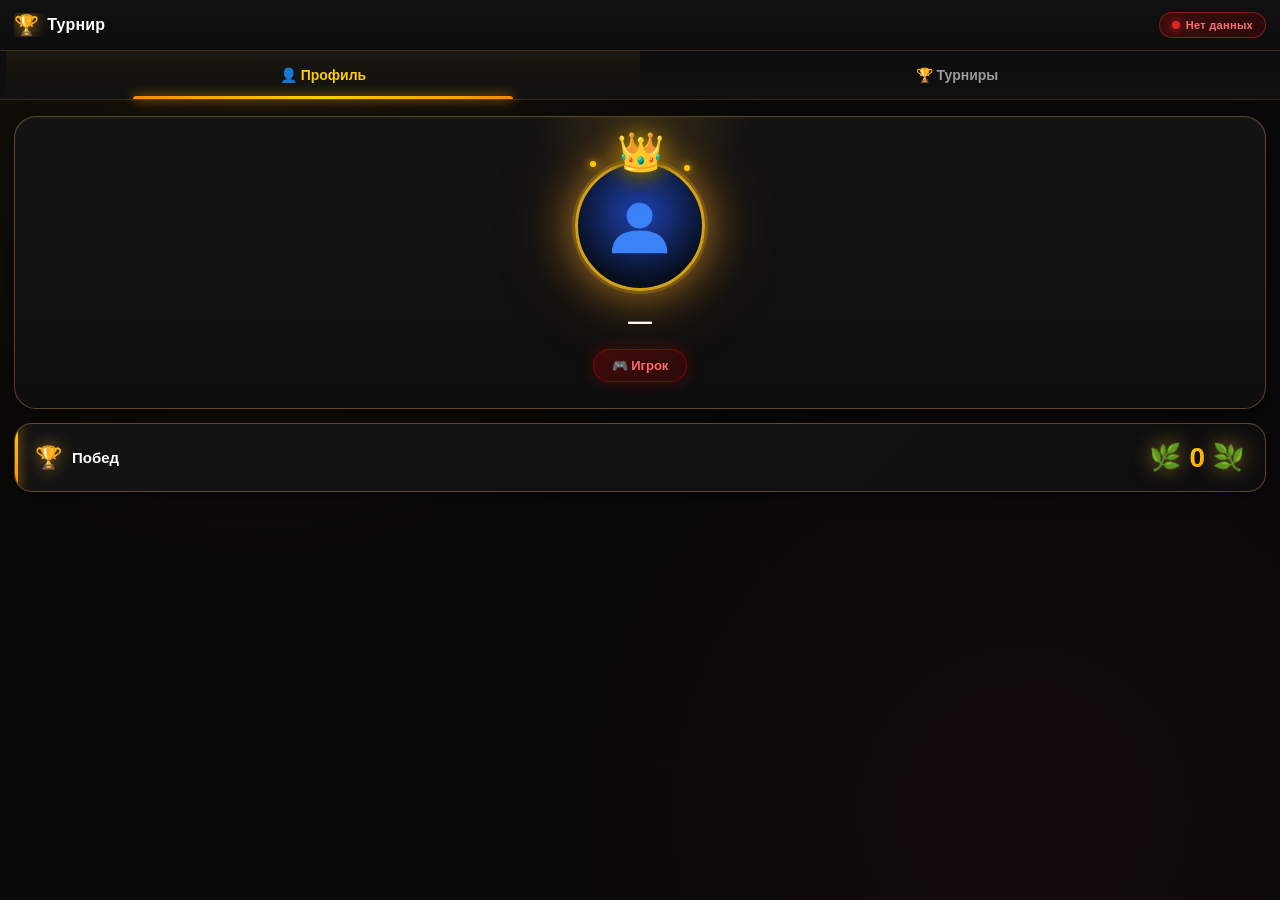
<file: deepseek_html_20261016_453b9b (2).html>
<!DOCTYPE html>
<html lang="ru">
<head>
<meta charset="UTF-8" />
<meta name="viewport" content="width=device-width, initial-scale=1, maximum-scale=1, user-scalable=no" />
<title>Турнир · Mini App</title>
<script src="https://telegram.org/js/telegram-web-app.js"></script>
<style>
:root{
  --bg:#0a0a0a;--bg-2:#111111;--card:#141414;--card-2:#1a1a1a;--card-3:#1e1e1e;
  --border:rgba(255,180,60,.18);--border-2:rgba(255,180,60,.32);--border-strong:rgba(255,180,60,.6);
  --gold:#ffcc00;--gold-2:#ffa500;--gold-3:#d4a017;--orange:#ff8800;
  --red:#cc0000;--red-2:#8b0000;--green:#22c55e;--green-2:#16a34a;
  --text:#f5f5f5;--text-dim:#9a9a9a;--text-muted:#6b6b6b;
  --shadow-card:0 4px 18px rgba(0,0,0,.6);
}
*{box-sizing:border-box;-webkit-tap-highlight-color:transparent;}
html,body{margin:0;padding:0;font-family:-apple-system,BlinkMacSystemFont,"Segoe UI",Roboto,sans-serif;background:var(--bg);color:var(--text);min-height:100vh;user-select:none;overflow-x:hidden;}
body::before{content:'';position:fixed;inset:0;pointer-events:none;background:
  radial-gradient(circle at 20% 10%,rgba(255,140,0,.06),transparent 40%),
  radial-gradient(circle at 80% 90%,rgba(220,20,60,.05),transparent 40%);z-index:0;}
#app{position:relative;z-index:1;display:flex;flex-direction:column;min-height:100vh;}
.hidden{display:none!important;}

#topbar{display:flex;align-items:center;gap:8px;padding:12px 14px;background:linear-gradient(180deg,#111111,#0d0d0d);border-bottom:1px solid var(--border);position:sticky;top:0;z-index:20;flex-wrap:wrap;}
#title{display:flex;align-items:center;gap:8px;font-weight:900;font-size:16px;flex:1;overflow:hidden;text-overflow:ellipsis;white-space:nowrap;color:#fff;letter-spacing:.2px;min-width:0;}
#title .ic{font-size:20px;flex-shrink:0;filter:drop-shadow(0 0 8px rgba(255,180,60,.7));}
.status{display:inline-flex;align-items:center;gap:6px;font-size:11px;padding:6px 12px;border-radius:999px;background:linear-gradient(135deg,#0d3d1e,#0a2a14);color:#4ade80;border:1px solid rgba(34,197,94,.5);font-weight:800;letter-spacing:.3px;flex-shrink:0;}
.status::before{content:'';width:8px;height:8px;border-radius:50%;background:#22c55e;box-shadow:0 0 8px #22c55e;}
.status.err{background:linear-gradient(135deg,#3d0d0d,#2a0a0a);color:#f87171;border-color:rgba(220,38,38,.5);}
.status.err::before{background:#dc2626;box-shadow:0 0 8px #dc2626;}

.btn-top{display:inline-flex;align-items:center;gap:5px;padding:7px 12px;border-radius:10px;font-size:11px;font-weight:900;cursor:pointer;border:1px solid;letter-spacing:.3px;transition:transform .15s,box-shadow .2s;flex-shrink:0;}
.btn-top:active{transform:scale(.95);}
.btn-top.warn{background:linear-gradient(135deg,rgba(255,136,0,.15),rgba(204,0,0,.15));border-color:rgba(255,136,0,.55);color:#ffb366;}
.btn-top.danger{background:linear-gradient(135deg,rgba(204,0,0,.15),rgba(139,0,0,.15));border-color:rgba(204,0,0,.55);color:#ff7a7a;}
.btn-top.gold{background:linear-gradient(135deg,rgba(255,180,60,.15),rgba(255,136,0,.1));border-color:rgba(255,180,60,.55);color:var(--gold);}

.tabs{display:flex;background:linear-gradient(180deg,#0d0d0d,#111111);border-bottom:1px solid var(--border);padding:0 6px;}
.tab{flex:1;padding:16px 10px;text-align:center;font-weight:800;font-size:14px;color:var(--text-dim);cursor:pointer;position:relative;transition:color .2s;display:flex;align-items:center;justify-content:center;gap:6px;}
.tab.active{color:var(--gold);background:linear-gradient(180deg,rgba(255,180,60,.06),transparent);}
.tab.active::after{content:'';position:absolute;left:20%;right:20%;bottom:0;height:3px;background:linear-gradient(90deg,var(--orange),var(--gold),var(--orange));border-radius:3px 3px 0 0;box-shadow:0 0 12px var(--gold-2);}

.view{flex:1;display:flex;flex-direction:column;padding-bottom:20px;}

.pf-wrap{padding:16px 14px;}
.profile-hero{position:relative;background:linear-gradient(180deg,#141414,#0e0e0e);border:1px solid var(--border-2);border-radius:22px;padding:44px 20px 26px;text-align:center;overflow:hidden;box-shadow:var(--shadow-card),inset 0 1px 0 rgba(255,255,255,.03);}
.profile-hero::before{content:'';position:absolute;top:-60%;left:50%;transform:translateX(-50%);width:280px;height:280px;border-radius:50%;background:radial-gradient(circle,rgba(255,180,60,.15),transparent 60%);pointer-events:none;}
.avatar-wrap{position:relative;display:inline-block;margin-bottom:16px;}
.avatar-circle{width:130px;height:130px;border-radius:50%;background:radial-gradient(circle at 50% 40%,#1e40af 0%,#0a1628 80%);border:3px solid #d4a017;box-shadow:0 0 0 3px rgba(212,160,23,.25),0 0 40px rgba(255,180,60,.55),0 0 80px rgba(255,140,0,.35),inset 0 -20px 40px rgba(0,0,0,.5);display:flex;align-items:center;justify-content:center;position:relative;}
.avatar-circle svg{width:80%;height:80%;}
.crown{position:absolute;top:-28px;left:50%;transform:translateX(-50%);font-size:38px;line-height:1;filter:drop-shadow(0 0 12px rgba(255,204,0,.9)) drop-shadow(0 4px 8px rgba(0,0,0,.8));animation:crownFloat 3s ease-in-out infinite;z-index:2;}
@keyframes crownFloat{0%,100%{transform:translateX(-50%) translateY(0);}50%{transform:translateX(-50%) translateY(-4px);}}
.crown-sparkles{position:absolute;top:-10px;left:50%;transform:translateX(-50%);width:120px;height:40px;pointer-events:none;z-index:1;}
.crown-sparkles::before,.crown-sparkles::after{content:'';position:absolute;width:6px;height:6px;border-radius:50%;background:var(--gold);box-shadow:0 0 8px var(--gold);animation:sparkle 2s infinite;}
.crown-sparkles::before{left:10px;top:10px;animation-delay:.3s;}
.crown-sparkles::after{right:10px;top:14px;animation-delay:1.2s;}
@keyframes sparkle{0%,100%{opacity:.3;transform:scale(.8);}50%{opacity:1;transform:scale(1.3);}}
.pf-name{font-size:24px;font-weight:900;color:#fff;margin-bottom:4px;}
.pf-uname{font-size:14px;color:var(--text-dim);margin-bottom:14px;}
.pf-role{display:inline-flex;align-items:center;gap:6px;padding:8px 18px;border-radius:999px;font-size:13px;font-weight:900;background:linear-gradient(135deg,rgba(204,0,0,.25),rgba(139,0,0,.25));color:#ff6b6b;border:1px solid rgba(204,0,0,.5);box-shadow:0 0 16px rgba(204,0,0,.3);}
.pf-role.player{background:linear-gradient(135deg,rgba(255,136,0,.2),rgba(255,180,60,.15));color:var(--gold);border-color:rgba(255,180,60,.5);box-shadow:0 0 16px rgba(255,180,60,.3);}
.stat-card{margin-top:14px;background:linear-gradient(135deg,#141414,#0e0e0e);border:1px solid var(--border-2);border-radius:18px;padding:18px 20px;display:flex;align-items:center;justify-content:space-between;box-shadow:var(--shadow-card);position:relative;overflow:hidden;}
.stat-card::before{content:'';position:absolute;left:0;top:0;bottom:0;width:3px;background:linear-gradient(180deg,var(--gold),var(--orange));box-shadow:0 0 12px var(--gold-2);}
.stat-left{display:flex;align-items:center;gap:10px;font-size:15px;font-weight:800;color:#fff;}
.stat-left .ic{font-size:22px;filter:drop-shadow(0 0 8px rgba(255,180,60,.5));}
.stat-right{display:flex;align-items:center;gap:8px;}
.stat-value{font-size:28px;font-weight:900;background:linear-gradient(135deg,var(--gold),var(--gold-2));-webkit-background-clip:text;background-clip:text;color:transparent;line-height:1;}
.stat-laurel{font-size:26px;filter:drop-shadow(0 0 10px rgba(255,180,60,.6));}

.tr-list{padding:14px;display:flex;flex-direction:column;gap:12px;}
.tr-card{background:linear-gradient(135deg,#141414,#0e0e0e);border:1px solid var(--border-2);border-radius:18px;padding:16px;display:flex;flex-direction:column;gap:10px;box-shadow:var(--shadow-card);position:relative;overflow:hidden;}
.tr-card::before{content:'';position:absolute;left:0;top:0;bottom:0;width:3px;background:linear-gradient(180deg,var(--orange),var(--red));box-shadow:0 0 12px var(--orange);}
.tr-card .hdr{display:flex;justify-content:space-between;align-items:center;gap:10px;}
.tr-card .name{font-size:16px;font-weight:900;color:#fff;}
.tr-card .emoji{font-size:26px;filter:drop-shadow(0 0 8px rgba(255,180,60,.5));}
.tr-card .meta{display:flex;gap:10px;flex-wrap:wrap;font-size:12px;color:var(--text-dim);align-items:center;}
.tr-card .meta b{color:var(--gold);}
.tr-card .btn-start{padding:13px;border-radius:12px;border:none;background:linear-gradient(135deg,var(--orange),var(--red));color:#fff;font-weight:900;font-size:14px;cursor:pointer;letter-spacing:1px;box-shadow:0 4px 16px rgba(255,107,0,.4);}
.tr-card .btn-start:disabled{background:#1e1e1e;color:#555;box-shadow:none;cursor:default;}
.empty{padding:60px 20px;text-align:center;color:var(--text-muted);font-weight:700;}

.room-head{padding:14px 14px 6px;text-align:center;}
.room-head-badges{display:flex;justify-content:center;gap:8px;flex-wrap:wrap;margin-bottom:12px;}
.room-badge{display:inline-flex;align-items:center;gap:6px;padding:7px 14px;border-radius:999px;font-size:12px;font-weight:800;background:linear-gradient(135deg,#1a1a1a,#0e0e0e);border:1px solid var(--border-2);color:#fff;}
.room-badge .ic{font-size:15px;}
.room-badge.gold{background:linear-gradient(135deg,rgba(255,180,60,.15),rgba(255,136,0,.1));color:var(--gold);border-color:rgba(255,180,60,.5);box-shadow:0 0 16px rgba(255,180,60,.25);}
.room-title{font-size:13px;font-weight:900;color:var(--gold);letter-spacing:2px;text-transform:uppercase;margin-bottom:6px;display:flex;align-items:center;justify-content:center;gap:8px;}
.room-head-sep{margin:14px auto 0;max-width:640px;height:1px;background:linear-gradient(90deg,transparent,var(--border-strong),transparent);}

.score-panel{margin:14px auto 0;max-width:640px;width:100%;padding:0 14px;}
.score-frame{background:linear-gradient(180deg,#141414,#0e0e0e);border:1px solid var(--border-2);border-radius:18px;padding:14px 12px;display:flex;align-items:center;justify-content:space-between;gap:10px;box-shadow:var(--shadow-card);}
.score-player{flex:1;display:flex;flex-direction:column;align-items:center;gap:5px;min-width:0;}
.score-player .ava{width:44px;height:44px;border-radius:50%;background:radial-gradient(circle at 50% 40%,#1e3a8a,#0a1628);border:2px solid var(--border-strong);display:flex;align-items:center;justify-content:center;font-size:22px;box-shadow:0 0 12px rgba(255,180,60,.3);}
.score-player .nm{font-size:12px;font-weight:800;color:#fff;max-width:110px;overflow:hidden;text-overflow:ellipsis;white-space:nowrap;text-align:center;}
.score-player .score-num{font-size:28px;font-weight:900;line-height:1;background:linear-gradient(135deg,var(--gold),var(--orange));-webkit-background-clip:text;background-clip:text;color:transparent;filter:drop-shadow(0 0 10px rgba(255,180,60,.5));}
.score-player .tag{font-size:10px;font-weight:900;padding:3px 8px;border-radius:999px;}
.score-player .tag.notready{background:rgba(204,0,0,.15);color:#ff8080;border:1px solid rgba(204,0,0,.4);}
.score-player .tag.ready{background:rgba(34,197,94,.15);color:#6ee7a6;border:1px solid rgba(34,197,94,.4);}
.score-vs{flex-shrink:0;display:flex;flex-direction:column;align-items:center;gap:4px;padding:0 6px;}
.score-vs .vs-label{font-size:11px;font-weight:900;color:var(--text-muted);letter-spacing:2px;}
.score-vs .target{font-size:10px;font-weight:800;color:var(--orange);}
.score-vs .score-round{font-size:10px;font-weight:900;color:var(--gold);text-transform:uppercase;letter-spacing:1px;}

.wheel-arena{margin:16px auto;max-width:640px;width:100%;padding:0 14px;}
.wheel-caption{text-align:center;font-size:13px;font-weight:900;color:#fff;letter-spacing:1px;margin-bottom:10px;display:flex;align-items:center;justify-content:center;gap:8px;}
.wheel-caption .ic{font-size:16px;}
.wheel-frame{position:relative;background:linear-gradient(180deg,#141414,#0a0a0a);border:1px solid var(--border-2);border-radius:22px;padding:16px;box-shadow:var(--shadow-card),inset 0 0 40px rgba(255,140,0,.05);}
.wheel-frame::before{content:'';position:absolute;inset:6px;border-radius:18px;border:1px solid rgba(255,180,60,.12);pointer-events:none;}
.wheel-frame-inner{position:relative;aspect-ratio:1/1;width:100%;display:flex;align-items:center;justify-content:center;}
#wheel{position:relative;z-index:2;width:100%;height:100%;max-width:520px;display:block;filter:drop-shadow(0 6px 20px rgba(0,0,0,.7));}
.pointer{position:absolute;top:-4px;left:50%;transform:translateX(-50%);z-index:5;font-size:0;filter:drop-shadow(0 0 10px var(--gold-2)) drop-shadow(0 4px 8px rgba(0,0,0,.9));}
.pointer::before{content:'';display:block;width:0;height:0;border-left:18px solid transparent;border-right:18px solid transparent;border-top:32px solid var(--gold-2);}
.pointer::after{content:'';position:absolute;top:-8px;left:50%;transform:translateX(-50%);width:18px;height:18px;border-radius:50%;background:radial-gradient(circle at 40% 40%,#ff5566,#8b0000 60%,#3a0000);box-shadow:0 0 12px #ff3344,0 0 24px rgba(255,50,80,.6),inset 0 -2px 4px rgba(0,0,0,.5);border:2px solid #d4a017;}

.bottom-panel{margin:8px auto 20px;max-width:640px;width:100%;padding:0 14px;}
.bottom-frame{background:linear-gradient(180deg,#141414,#0e0e0e);border:1px solid var(--border-2);border-radius:18px;padding:16px;display:flex;flex-direction:column;gap:10px;box-shadow:var(--shadow-card);}
.bottom-title{font-size:11px;font-weight:900;color:var(--gold);letter-spacing:2px;text-transform:uppercase;text-align:center;margin-bottom:2px;}
.ready-btn{display:flex;justify-content:center;}
.ready-btn button{padding:16px 48px;border-radius:14px;border:none;background:linear-gradient(135deg,var(--orange),var(--red));color:#fff;font-weight:900;font-size:15px;letter-spacing:1.5px;cursor:pointer;box-shadow:0 4px 20px rgba(255,107,0,.5),0 0 40px rgba(255,136,0,.25);transition:transform .15s,box-shadow .2s;min-width:220px;}
.ready-btn button:disabled{background:#1e1e1e;color:#555;box-shadow:none;cursor:default;}
.ready-btn button.pressed{background:linear-gradient(135deg,#16a34a,#15803d);cursor:default;box-shadow:0 4px 20px rgba(34,197,94,.4);}
.bottom-info{text-align:center;color:var(--text-dim);font-size:13px;font-weight:700;}
.bottom-info.muted{color:var(--text-muted);}

.participants{margin:8px auto 20px;max-width:640px;width:100%;padding:0 14px;}
.participants-frame{background:linear-gradient(180deg,#141414,#0e0e0e);border:1px solid var(--border-2);border-radius:18px;padding:14px;box-shadow:var(--shadow-card);}
.participants h3{margin:0 0 10px;font-size:13px;font-weight:900;color:var(--gold);letter-spacing:1px;display:flex;align-items:center;gap:8px;text-transform:uppercase;}
.p-list{display:flex;flex-direction:column;gap:8px;max-height:280px;overflow-y:auto;}
.p-row{display:flex;justify-content:space-between;align-items:center;padding:11px 14px;border-radius:12px;font-size:13px;font-weight:800;background:linear-gradient(180deg,#1a1a1a,#141414);border:1px solid var(--border);position:relative;}
.p-row::before{content:'';position:absolute;left:0;top:0;bottom:0;width:3px;border-radius:3px 0 0 3px;background:linear-gradient(180deg,#22c55e,#16a34a);box-shadow:0 0 8px #22c55e;}
.p-row span:first-child{color:#fff;display:flex;align-items:center;gap:8px;}
.p-row span:last-child{color:#4ade80;font-size:12px;}
.p-row.elim{opacity:.5;}
.p-row.elim::before{background:linear-gradient(180deg,#dc2626,#8b0000);box-shadow:0 0 8px #dc2626;}
.p-row.elim span:first-child{color:#888;text-decoration:line-through;}
.p-row.elim span:last-child{color:#f87171;}
.p-row.win::before{background:linear-gradient(180deg,var(--gold),var(--gold-2));box-shadow:0 0 10px var(--gold-2);}
.p-row.win span:first-child{color:var(--gold);}
.p-row.win span:last-child{color:var(--gold);}

.waiting-box{display:flex;flex-direction:column;align-items:center;justify-content:center;flex:1;padding:60px 20px;gap:16px;text-align:center;}
.waiting-ico{font-size:72px;animation:pulse 1.8s infinite ease-in-out;filter:drop-shadow(0 0 20px rgba(255,140,0,.5));}
@keyframes pulse{0%,100%{opacity:1;transform:scale(1);}50%{opacity:.7;transform:scale(1.06);}}
.waiting-txt{font-size:15px;color:var(--text-dim);font-weight:800;}

.modal{position:fixed;inset:0;background:rgba(0,0,0,.85);display:flex;align-items:center;justify-content:center;z-index:100;padding:16px;backdrop-filter:blur(4px);}
.modal-card{background:linear-gradient(180deg,#141414,#0a0a0a);border:1px solid var(--border-strong);border-radius:20px;padding:26px 22px;max-width:380px;width:100%;text-align:center;animation:pop .25s ease-out;max-height:90vh;overflow-y:auto;box-shadow:0 0 40px rgba(255,140,0,.2),0 20px 60px rgba(0,0,0,.8);}
@keyframes pop{from{transform:scale(.9);opacity:0;}to{transform:scale(1);opacity:1;}}
#modal-title{font-size:20px;font-weight:900;margin-bottom:14px;background:linear-gradient(135deg,var(--gold),var(--orange));-webkit-background-clip:text;background-clip:text;color:transparent;}
#modal-body{font-size:14px;color:#e5e5e5;margin-bottom:16px;line-height:1.6;}
.modal-btns{display:flex;gap:8px;flex-wrap:wrap;}
.modal-btns .btn{flex:1;min-width:120px;font-size:13px;padding:12px 10px;}
.kick-list{display:flex;flex-direction:column;gap:8px;margin-top:10px;max-height:50vh;overflow-y:auto;}
.kick-row{display:flex;align-items:center;justify-content:space-between;gap:10px;padding:10px 12px;background:linear-gradient(180deg,#1a1a1a,#141414);border-radius:10px;border:1px solid var(--border);font-size:14px;}
.kick-row .kick-name{flex:1;text-align:left;font-weight:800;color:#fff;white-space:nowrap;overflow:hidden;text-overflow:ellipsis;}
.kick-row .kick-x{flex-shrink:0;background:linear-gradient(135deg,#8b0000,#dc2626);color:#fff;border:none;border-radius:8px;padding:6px 12px;font-size:14px;font-weight:900;cursor:pointer;box-shadow:0 0 12px rgba(204,0,0,.4);}
.confetti{position:fixed;inset:0;pointer-events:none;z-index:99;}
.countdown-text{color:var(--gold);font-size:14px;font-weight:900;margin-top:8px;}

.bracket-wrap{padding:14px;display:flex;flex-direction:column;gap:16px;overflow-x:hidden;}
.bracket-columns{display:flex;gap:14px;overflow-x:auto;padding-bottom:10px;}
.bracket-col{display:flex;flex-direction:column;gap:12px;min-width:190px;}
.bracket-col-title{text-align:center;font-size:11px;font-weight:900;color:var(--gold);background:linear-gradient(135deg,rgba(255,180,60,.12),rgba(255,136,0,.06));padding:9px 10px;border-radius:10px;letter-spacing:1.5px;text-transform:uppercase;border:1px solid var(--border-strong);box-shadow:0 0 16px rgba(255,180,60,.15);}
.bracket-match{background:linear-gradient(180deg,#141414,#0e0e0e);border:1px solid var(--border-2);border-radius:14px;padding:8px;display:flex;flex-direction:column;gap:6px;transition:all .3s;box-shadow:var(--shadow-card);position:relative;overflow:hidden;}
.bracket-match.finished{border-color:var(--gold-2);box-shadow:0 0 18px rgba(255,180,60,.35),var(--shadow-card);}
.bracket-match.active{border-color:var(--orange);box-shadow:0 0 22px rgba(255,136,0,.5),var(--shadow-card);}
.bracket-player{display:flex;align-items:center;gap:6px;padding:7px 9px;background:rgba(10,10,10,.6);border-radius:8px;font-size:12px;border:1px solid rgba(255,180,60,.08);}
.bracket-player .bp-name{flex:1;font-weight:800;color:#e5e5e5;white-space:nowrap;overflow:hidden;text-overflow:ellipsis;}
.bracket-player.winner{background:linear-gradient(90deg,rgba(255,180,60,.2),rgba(10,10,10,.6));border-color:var(--border-strong);}
.bracket-player.winner .bp-name{color:var(--gold);font-weight:900;}
.bracket-player.loser .bp-name{color:#666;text-decoration:line-through;}
.bracket-score{font-size:11px;color:var(--gold);font-weight:900;margin-left:4px;background:rgba(255,180,60,.15);padding:2px 6px;border-radius:6px;border:1px solid var(--border-strong);}
.bracket-check{flex-shrink:0;width:26px;height:26px;border-radius:6px;border:1px solid var(--border-strong);background:#1a1a1a;color:#555;cursor:pointer;display:flex;align-items:center;justify-content:center;font-weight:900;font-size:14px;transition:all .2s;}
.bracket-check:disabled{cursor:default;opacity:.7;}
.bracket-check.checked{background:linear-gradient(135deg,var(--orange),var(--red));border-color:var(--orange);color:#fff;box-shadow:0 0 12px rgba(255,136,0,.6);}
.bracket-check.notmine{cursor:default;}
.bracket-enter-btn{margin-top:4px;padding:10px;border-radius:9px;border:none;background:linear-gradient(135deg,var(--orange),var(--red));color:#fff;font-weight:900;font-size:12px;cursor:pointer;letter-spacing:1px;box-shadow:0 3px 12px rgba(255,107,0,.4);}
.bracket-enter-btn:disabled{background:#1e1e1e;color:#555;cursor:not-allowed;box-shadow:none;}
.bracket-enter-btn.admin-view{background:linear-gradient(135deg,#0891b2,#06b6d4);}
.bracket-enter-btn.spectate{background:linear-gradient(135deg,#333,#222);color:#bbb;}
.bracket-vs{text-align:center;font-size:10px;color:#555;font-weight:900;letter-spacing:1px;margin:-2px 0;}

.rooms-list{padding:14px;display:flex;flex-direction:column;gap:12px;}
.room-card{background:linear-gradient(180deg,#141414,#0e0e0e);border:1px solid var(--border-2);border-radius:16px;padding:14px;display:flex;flex-direction:column;gap:10px;box-shadow:var(--shadow-card);}
.room-card .rc-hdr{display:flex;justify-content:space-between;align-items:center;gap:10px;}
.room-card .rc-title{font-size:14px;font-weight:900;color:#fff;letter-spacing:.3px;}
.room-card .rc-status{font-size:10px;font-weight:900;padding:4px 10px;border-radius:999px;letter-spacing:.5px;text-transform:uppercase;}
.rc-status.running{background:rgba(255,180,60,.15);color:var(--gold);border:1px solid var(--border-strong);}
.rc-status.waiting{background:rgba(34,197,94,.12);color:#6ee7a6;border:1px solid rgba(34,197,94,.4);}
.rc-status.idle{background:rgba(150,150,150,.1);color:#999;border:1px solid rgba(150,150,150,.3);}
.rc-players{display:flex;flex-direction:column;gap:4px;}
.rc-player-row{display:flex;justify-content:space-between;align-items:center;font-size:13px;padding:3px 0;}
.rc-player-row .pname{color:#e5e5e5;overflow:hidden;text-overflow:ellipsis;white-space:nowrap;max-width:60%;}
.rc-player-row .pscore{font-weight:900;color:var(--gold);font-size:15px;}
.rc-target{font-size:10px;color:var(--text-muted);text-align:right;}

.dot{display:inline-block;width:8px;height:8px;border-radius:50%;background:#22c55e;box-shadow:0 0 6px #22c55e;}

/* ============================================================
   POKER LOBBY
   ============================================================ */
.pk-lobby{padding:8px 10px 20px;display:flex;flex-direction:column;gap:12px;}
.pk-lobby-tabs{display:flex;gap:0;background:linear-gradient(180deg,#0d0d0d,#111);border:1px solid var(--border-2);border-radius:14px;padding:4px;position:sticky;top:60px;z-index:15;}
.pk-lobby-tab{flex:1;padding:12px 8px;text-align:center;font-weight:900;font-size:13px;color:var(--text-dim);cursor:pointer;border-radius:10px;transition:all .2s;display:flex;align-items:center;justify-content:center;gap:6px;}
.pk-lobby-tab.active{background:linear-gradient(135deg,rgba(255,180,60,.2),rgba(255,136,0,.15));color:var(--gold);box-shadow:0 0 14px rgba(255,180,60,.3);}

.pk-lobby-info{display:grid;grid-template-columns:repeat(4,1fr);gap:6px;}
.pk-info-cell{background:linear-gradient(180deg,#141414,#0e0e0e);border:1px solid var(--border-2);border-radius:12px;padding:8px 6px;text-align:center;}
.pk-info-cell .lbl{font-size:9px;font-weight:900;color:var(--gold);letter-spacing:.5px;text-transform:uppercase;}
.pk-info-cell .val{font-size:14px;font-weight:900;color:#fff;margin-top:2px;}

.pk-unseated-banner{
  padding:12px 14px;border-radius:14px;
  background:linear-gradient(135deg,rgba(255,180,60,.18),rgba(255,80,0,.1));
  border:1px solid var(--border-strong);color:#ffd966;
  font-size:12px;font-weight:900;text-align:center;letter-spacing:.4px;
  box-shadow:0 0 20px rgba(255,180,60,.25);
}
.pk-unseated-banner .big{display:block;font-size:14px;color:#fff;margin-bottom:2px;}
.pk-unseated-banner .cd{color:#ff8080;font-size:16px;font-weight:900;}

.pk-table-card{
  background:linear-gradient(180deg,#141414,#0e0e0e);
  border:1px solid var(--border-2);border-radius:16px;padding:14px;
  box-shadow:var(--shadow-card);position:relative;overflow:hidden;
  transition:transform .15s,box-shadow .2s;
}
.pk-table-card::before{
  content:'';position:absolute;left:0;top:0;bottom:0;width:4px;
  background:linear-gradient(180deg,#22c55e,#15803d);box-shadow:0 0 12px #22c55e;
}
.pk-table-card.mine::before{background:linear-gradient(180deg,var(--gold),var(--orange));box-shadow:0 0 14px var(--gold);}
.pk-table-card.full::before{background:linear-gradient(180deg,#666,#333);box-shadow:none;}
.pk-table-card:active{transform:scale(.98);}
.pk-table-card .pkt-hdr{display:flex;justify-content:space-between;align-items:center;margin-bottom:8px;}
.pk-table-card .pkt-title{font-size:15px;font-weight:900;color:#fff;letter-spacing:.3px;}
.pk-table-card .pkt-status{font-size:10px;font-weight:900;padding:4px 10px;border-radius:999px;text-transform:uppercase;letter-spacing:.5px;}
.pkt-status.running{background:rgba(255,180,60,.15);color:var(--gold);border:1px solid var(--border-strong);}
.pkt-status.waiting{background:rgba(34,197,94,.12);color:#6ee7a6;border:1px solid rgba(34,197,94,.4);}
.pkt-status.merge{background:rgba(255,80,80,.15);color:#ff8080;border:1px solid rgba(255,80,80,.5);}
.pkt-status.full{background:rgba(150,150,150,.12);color:#999;border:1px solid rgba(150,150,150,.35);}
.pk-table-card .pkt-meta{display:flex;gap:10px;flex-wrap:wrap;font-size:12px;color:var(--text-dim);margin-bottom:8px;}
.pk-table-card .pkt-meta b{color:var(--gold);}
.pk-table-card .pkt-players{display:flex;flex-wrap:wrap;gap:4px;margin-bottom:10px;}
.pk-table-card .pkt-chip{
  font-size:10px;font-weight:800;padding:3px 8px;border-radius:999px;
  background:rgba(255,180,60,.1);border:1px solid rgba(255,180,60,.3);color:#ffcc00;
}
.pk-table-card .pkt-btn{
  padding:11px;border-radius:10px;border:none;width:100%;
  background:linear-gradient(135deg,var(--orange),var(--red));color:#fff;
  font-weight:900;font-size:13px;letter-spacing:1px;cursor:pointer;
  box-shadow:0 4px 16px rgba(255,107,0,.4);
}
.pk-table-card .pkt-btn.watch{background:linear-gradient(135deg,#15803d,#22c55e);}
.pk-table-card .pkt-btn.open{background:linear-gradient(135deg,var(--gold),var(--orange));color:#3a1400;}
.pk-table-card .pkt-btn.full{background:#1e1e1e;color:#666;box-shadow:none;cursor:default;}

.pk-ranking-list{display:flex;flex-direction:column;gap:6px;}
.pk-rank-row{
  display:flex;align-items:center;gap:10px;padding:10px 12px;
  background:linear-gradient(180deg,#1a1a1a,#141414);
  border:1px solid var(--border);border-radius:12px;
  font-size:13px;font-weight:800;position:relative;overflow:hidden;
}
.pk-rank-row::before{content:'';position:absolute;left:0;top:0;bottom:0;width:3px;background:linear-gradient(180deg,#22c55e,#15803d);box-shadow:0 0 8px #22c55e;}
.pk-rank-row.out::before{background:linear-gradient(180deg,#dc2626,#8b0000);box-shadow:0 0 8px #dc2626;opacity:.6;}
.pk-rank-row.out{opacity:.55;}
.pk-rank-row.me{border-color:var(--gold);box-shadow:0 0 14px rgba(255,180,60,.3);}
.pk-rank-row.me::before{background:linear-gradient(180deg,var(--gold),var(--orange));}
.pk-rank-row .rk-place{
  flex-shrink:0;width:34px;height:34px;border-radius:10px;
  background:linear-gradient(135deg,#1a1a1a,#0e0e0e);border:1px solid var(--border-strong);
  display:flex;align-items:center;justify-content:center;
  font-weight:900;color:var(--gold);font-size:13px;
}
.pk-rank-row.out .rk-place{color:#ff8080;border-color:rgba(220,60,60,.5);}
.pk-rank-row .rk-name{flex:1;color:#fff;overflow:hidden;text-overflow:ellipsis;white-space:nowrap;}
.pk-rank-row .rk-chips{font-weight:900;color:var(--gold);font-size:14px;flex-shrink:0;}
.pk-rank-row.out .rk-chips{color:#ff8080;font-size:11px;}
.pk-rank-row .rk-kick{
  flex-shrink:0;padding:6px 10px;border-radius:8px;border:none;
  background:linear-gradient(135deg,#8b0000,#dc2626);color:#fff;
  font-weight:900;font-size:11px;cursor:pointer;letter-spacing:.3px;
  box-shadow:0 0 12px rgba(204,0,0,.4);margin-left:4px;
}
.pk-rank-row .rk-kick:active{transform:scale(.94);}
.pk-rank-row .rk-unseated{
  font-size:10px;font-weight:900;color:#ffa500;
  background:rgba(255,136,0,.12);border:1px solid rgba(255,136,0,.4);
  padding:3px 8px;border-radius:999px;margin-left:4px;flex-shrink:0;
}
.pk-rank-row .rk-place-seated{
  font-size:10px;font-weight:900;color:#6ee7a6;
  background:rgba(34,197,94,.1);border:1px solid rgba(34,197,94,.35);
  padding:3px 8px;border-radius:999px;margin-left:4px;flex-shrink:0;
}

/* ============================================================
   POKER TABLE
   ============================================================ */
.poker-table-wrap{padding:6px 4px 0;position:relative;}
.poker-felt{
  position:relative;width:100%;max-width:560px;margin:6px auto 0;
  aspect-ratio:5/6;border-radius:50% / 42%;
  background:
    radial-gradient(ellipse at 50% 42%, #1a5a32 0%, #0d3319 60%, #051a0d 100%),
    repeating-radial-gradient(circle at 50% 50%, rgba(255,255,255,.015) 0 3px, transparent 3px 6px);
  border:4px solid transparent;background-clip:padding-box;
  box-shadow:
    inset 0 0 0 4px #2a1a08,
    inset 0 0 0 6px #d4a017,
    inset 0 0 0 8px #6a4a10,
    inset 0 0 90px rgba(0,0,0,.7),
    inset 0 0 30px rgba(0,0,0,.9),
    0 0 40px rgba(34,197,94,.15),
    0 8px 30px rgba(0,0,0,.7);
  overflow:visible;
}
.poker-felt::before{content:'';position:absolute;inset:16px;border-radius:50% / 42%;border:1px dashed rgba(255,255,255,.06);pointer-events:none;}
.poker-felt::after{content:'';position:absolute;inset:0;border-radius:50% / 42%;background:radial-gradient(ellipse at 50% 30%, rgba(255,255,255,.06), transparent 55%);pointer-events:none;}

.poker-seat{
  position:absolute;transform:translate(-50%,-50%);
  display:flex;flex-direction:column;align-items:center;
  z-index:5;width:82px;pointer-events:none;transition:opacity .25s;
}
.poker-seat.folded,.poker-seat.sitout{opacity:.4;}
.poker-seat.out{opacity:.25;filter:grayscale(.8);}
.poker-avatar-wrap{position:relative;width:48px;height:48px;}
.poker-timer-svg{position:absolute;inset:-5px;width:calc(100% + 10px);height:calc(100% + 10px);transform:rotate(-90deg);pointer-events:none;}
.poker-timer-bg{fill:none;stroke:rgba(255,180,60,.15);stroke-width:3;}
.poker-timer-ring{fill:none;stroke:#22c55e;stroke-width:3;stroke-linecap:round;transition:stroke-dashoffset .25s linear;filter:drop-shadow(0 0 4px #22c55e);}
.poker-timer-ring.warn{stroke:#ffb040;filter:drop-shadow(0 0 6px #ffb040);}
.poker-timer-ring.danger{stroke:#ff4444;filter:drop-shadow(0 0 8px #ff4444);}
.poker-avatar{width:100%;height:100%;border-radius:50%;background:radial-gradient(circle at 50% 40%,#1e3a8a,#0a1628);border:2px solid var(--border-strong);display:flex;align-items:center;justify-content:center;font-size:20px;box-shadow:0 2px 8px rgba(0,0,0,.7),0 0 0 1px rgba(0,0,0,.6);}
.poker-seat.turn .poker-avatar{border-color:#22c55e;box-shadow:0 0 20px #22c55e,0 0 40px rgba(34,197,94,.5);}
.poker-seat.dealer .poker-avatar::after{
  content:'D';position:absolute;bottom:-4px;right:-4px;
  width:18px;height:18px;border-radius:50%;background:#fff;color:#111;
  font-size:10px;font-weight:900;display:flex;align-items:center;justify-content:center;
  border:2px solid var(--gold-2);box-shadow:0 0 8px rgba(255,204,0,.7);
}
.poker-seat .pname{font-size:10px;font-weight:900;color:#fff;max-width:82px;overflow:hidden;text-overflow:ellipsis;white-space:nowrap;text-align:center;text-shadow:0 2px 4px #000;margin-top:2px;}
.poker-seat .pchips{font-size:11px;font-weight:900;color:var(--gold);text-shadow:0 2px 4px #000;}
.poker-seat .pcards{display:flex;gap:2px;margin-top:2px;}
.poker-seat .pcards .mini{
  width:20px;height:28px;border-radius:4px;
  background:linear-gradient(135deg,#8b0000,#4a0000);
  background-image:repeating-linear-gradient(45deg,rgba(255,180,60,.35) 0 3px,transparent 3px 6px);
  border:1px solid rgba(255,180,60,.6);
  display:flex;align-items:center;justify-content:center;
  box-shadow:0 2px 4px rgba(0,0,0,.6);font-size:10px;font-weight:900;
}
.poker-seat .pcards .mini.face{background:#fff;background-image:none;color:#111;border-color:#333;}
.poker-seat .pcards .mini.face.red{color:#dc143c;}
.poker-seat .pcards .mini.face .s{font-size:11px;}
.poker-seat .last-action{
  position:absolute;top:-6px;left:50%;transform:translateX(-50%);
  padding:2px 7px;border-radius:999px;font-size:9px;font-weight:900;letter-spacing:.3px;
  background:linear-gradient(135deg,rgba(0,0,0,.95),rgba(20,20,20,1));
  border:1px solid var(--border-strong);color:var(--gold);white-space:nowrap;
  box-shadow:0 2px 6px rgba(0,0,0,.9);text-transform:uppercase;
}
.poker-seat .last-action.fold{color:#ff8080;border-color:rgba(220,60,60,.7);}
.poker-seat .last-action.call,.poker-seat .last-action.check{color:#6ee7a6;border-color:rgba(34,197,94,.7);}
.poker-seat .last-action.raise,.poker-seat .last-action.bet,.poker-seat .last-action.all-in{color:#ffb366;border-color:rgba(255,136,0,.8);}
.poker-seat .bet-chip{
  margin-top:2px;padding:2px 7px;border-radius:999px;font-size:10px;font-weight:900;
  background:linear-gradient(135deg,var(--gold),var(--orange));color:#3a1400;
  box-shadow:0 2px 6px rgba(255,140,0,.6);border:1px solid rgba(0,0,0,.4);
}
.poker-seat .pfinish{
  margin-top:2px;padding:2px 6px;border-radius:6px;
  background:rgba(220,60,60,.2);color:#ff8080;border:1px solid rgba(220,60,60,.5);
  font-size:9px;font-weight:900;letter-spacing:.3px;
}

.poker-center{
  position:absolute;top:48%;left:50%;transform:translate(-50%,-50%);
  display:flex;flex-direction:column;align-items:center;gap:5px;z-index:3;width:82%;
}
.poker-pot{
  display:inline-flex;align-items:center;gap:6px;padding:5px 14px;border-radius:999px;
  background:linear-gradient(135deg,rgba(255,180,60,.2),rgba(255,136,0,.12));
  border:1px solid var(--border-strong);color:var(--gold);
  font-size:13px;font-weight:900;letter-spacing:.4px;
  box-shadow:0 0 18px rgba(255,180,60,.4);
}
.poker-sidepots{display:flex;flex-wrap:wrap;gap:5px;justify-content:center;}
.poker-sidepots .sp{
  font-size:10px;font-weight:800;color:#ffb366;padding:2px 8px;border-radius:999px;
  background:rgba(255,136,0,.15);border:1px solid rgba(255,136,0,.45);
}
.poker-community{display:flex;gap:5px;justify-content:center;margin-top:2px;}
.poker-community .card{
  width:40px;height:56px;border-radius:7px;background:#fff;color:#111;
  display:flex;flex-direction:column;justify-content:space-between;align-items:center;
  padding:3px;font-weight:900;font-size:14px;box-shadow:0 4px 10px rgba(0,0,0,.8);
  animation:dealCard .35s ease-out;
}
.poker-community .card.red{color:#dc143c;}
.poker-community .card .r{font-size:15px;line-height:1;}
.poker-community .card .s{font-size:14px;line-height:1;}
.poker-community .card.empty{background:rgba(0,0,0,.3);border:1px dashed rgba(255,180,60,.3);box-shadow:none;animation:none;}
@keyframes dealCard{from{transform:translateY(-40px) rotate(-15deg);opacity:0;}to{transform:none;opacity:1;}}
.poker-phase{margin-top:3px;font-size:10px;font-weight:900;color:var(--gold-3);text-transform:uppercase;letter-spacing:2px;opacity:.85;}

.poker-myzone{margin:0 auto;max-width:560px;width:100%;padding:0 8px;display:flex;flex-direction:column;align-items:center;gap:4px;position:relative;z-index:6;}
.poker-myzone .my-cards{display:flex;gap:8px;justify-content:center;margin-top:-24px;}
.poker-myzone .my-cards .card{
  width:60px;height:84px;border-radius:10px;background:#fff;color:#111;
  display:flex;flex-direction:column;justify-content:space-between;align-items:center;
  padding:5px;font-weight:900;font-size:19px;box-shadow:0 6px 16px rgba(0,0,0,.85);
  border:2px solid var(--gold-3);
}
.poker-myzone .my-cards .card.red{color:#dc143c;}
.poker-myzone .my-cards .card .r{font-size:21px;}
.poker-myzone .my-cards .card .s{font-size:18px;align-self:flex-end;}
.poker-myzone .hand-name{
  font-size:12px;font-weight:900;color:var(--gold);
  text-shadow:0 0 12px rgba(255,180,60,.6);letter-spacing:.4px;
  padding:3px 12px;border-radius:999px;
  background:rgba(255,180,60,.08);border:1px solid var(--border-strong);
}
.poker-myzone .hand-name.muted{color:var(--text-muted);background:none;border-color:rgba(255,180,60,.15);}

.poker-controls{max-width:560px;margin:8px auto 20px;width:100%;padding:0 8px;}
.poker-controls .frame{
  background:linear-gradient(180deg,#141414,#0e0e0e);
  border:1px solid var(--border-2);border-radius:18px;padding:12px;
  box-shadow:var(--shadow-card);display:flex;flex-direction:column;gap:10px;
}

.pre-actions{display:flex;flex-direction:column;gap:6px;}
.pre-row{
  display:flex;align-items:center;gap:10px;padding:10px 12px;
  background:linear-gradient(180deg,#1a1a1a,#141414);border:1px solid var(--border);
  border-radius:12px;font-size:12px;font-weight:800;color:#e5e5e5;cursor:pointer;
  transition:all .15s;
}
.pre-row.on{border-color:#22c55e;background:linear-gradient(180deg,rgba(34,197,94,.12),rgba(34,197,94,.03));color:#6ee7a6;}
.pre-row .cb{
  width:20px;height:20px;border-radius:6px;border:2px solid var(--border-strong);
  background:#0a0a0a;display:flex;align-items:center;justify-content:center;
  font-size:13px;font-weight:900;color:transparent;flex-shrink:0;
}
.pre-row.on .cb{background:linear-gradient(135deg,#15803d,#22c55e);border-color:#22c55e;color:#fff;}

.bet-slider-row{display:flex;align-items:center;gap:8px;}
.bet-slider-row .stepbtn{
  width:40px;height:40px;border-radius:11px;border:1px solid var(--border-strong);
  background:linear-gradient(180deg,#1a1a1a,#111);color:var(--gold);
  font-weight:900;font-size:20px;cursor:pointer;flex-shrink:0;
}
.bet-slider-row .stepbtn:disabled{opacity:.3;}
.bet-slider-row .slider-wrap{flex:1;display:flex;flex-direction:column;gap:2px;}
.bet-slider-row input[type=range]{width:100%;accent-color:var(--orange);height:6px;background:transparent;}
.bet-slider-row .bet-val{text-align:center;font-weight:900;color:var(--gold);font-size:17px;text-shadow:0 0 10px rgba(255,180,60,.5);}
.quick-bets{display:grid;grid-template-columns:repeat(4,1fr);gap:6px;}
.quick-bets button{
  padding:10px 4px;border-radius:10px;border:1px solid var(--border-strong);
  background:linear-gradient(180deg,#1a1a1a,#111);color:#e5e5e5;
  font-weight:900;font-size:11px;cursor:pointer;letter-spacing:.4px;
}
.quick-bets button:active{transform:scale(.95);}
.main-actions{display:grid;grid-template-columns:1fr 1.15fr 1.15fr;gap:8px;}
.main-actions button{
  padding:16px 6px;border-radius:14px;border:none;color:#fff;
  font-weight:900;font-size:12px;letter-spacing:.5px;cursor:pointer;
  min-height:56px;line-height:1.2;
}
.main-actions button:disabled{opacity:.35;cursor:default;}
.main-actions .act-fold{background:linear-gradient(135deg,#8b0000,#dc2626);}
.main-actions .act-check{background:linear-gradient(135deg,#1e40af,#3b82f6);}
.main-actions .act-call{background:linear-gradient(135deg,#0d9488,#14b8a6);}
.main-actions .act-bet{background:linear-gradient(135deg,#15803d,#22c55e);}
.main-actions .act-raise{background:linear-gradient(135deg,#ea580c,#f59e0b);color:#3a1400;}

.waiting-actions{text-align:center;padding:10px 8px;color:var(--text-dim);font-weight:800;font-size:13px;}
.waiting-actions .who{color:var(--gold);font-weight:900;}

.poker-utility{display:grid;grid-template-columns:repeat(3,1fr);gap:6px;}
.poker-utility button{
  padding:10px;border-radius:10px;border:1px solid var(--border);
  background:linear-gradient(180deg,#1a1a1a,#111);color:#e5e5e5;
  font-size:11px;font-weight:900;cursor:pointer;letter-spacing:.3px;
}
.poker-utility button.warn{color:#ffb366;border-color:rgba(255,136,0,.5);}
.poker-utility button.danger{color:#ff8080;border-color:rgba(220,60,60,.5);}
.poker-utility button.active{color:#6ee7a6;border-color:rgba(34,197,94,.6);}

.pk-merge-banner{
  max-width:560px;margin:6px auto;padding:12px 14px;border-radius:14px;
  background:linear-gradient(135deg,rgba(255,80,80,.18),rgba(200,20,20,.1));
  border:1px solid rgba(255,80,80,.55);color:#ffb0b0;
  font-size:12px;font-weight:900;text-align:center;letter-spacing:.4px;
  box-shadow:0 0 20px rgba(255,80,80,.35);
  animation:mergeBlink 1.2s infinite;
}
@keyframes mergeBlink{0%,100%{opacity:1;}50%{opacity:.75;}}
.pk-merge-banner .big{font-size:16px;color:#ff8080;display:block;margin-bottom:2px;}
</style>
</head>
<body>
<div id="app">
  <header id="topbar">
    <div id="title"><span class="ic">🏆</span><span id="title-text">Турнир</span></div>
    <div id="admin-toolbar" class="hidden">
      <button id="ad-kick" class="btn-top warn">🚫 Кик</button>
      <button id="ad-end" class="btn-top warn">🏁 Закончить</button>
    </div>
    <button id="room-exit-btn" class="btn-top gold hidden">🚪 Покинуть</button>
    <button id="leave-btn" class="btn-top danger hidden">🚪 Выйти</button>
    <div id="status" class="status">Онлайн</div>
  </header>

  <div id="tabs" class="tabs">
    <div class="tab active" data-tab="profile">👤 Профиль</div>
    <div class="tab" data-tab="tournaments">🏆 Турниры</div>
  </div>

  <div id="room-tabs" class="tabs hidden" style="border-top:1px solid var(--border);">
    <div class="tab active" data-rtab="bracket">🏆 Сетка</div>
    <div class="tab" data-rtab="main">🎮 Комната</div>
  </div>

  <main id="profile-view" class="view">
    <div class="pf-wrap">
      <div class="profile-hero">
        <div class="avatar-wrap">
          <div class="crown-sparkles"></div>
          <div class="crown">👑</div>
          <div class="avatar-circle">
            <svg viewBox="0 0 100 100" fill="none">
              <circle cx="50" cy="40" r="13" fill="#3b82f6"/>
              <path d="M22 78 Q22 55 50 55 Q78 55 78 78 Z" fill="#3b82f6"/>
            </svg>
          </div>
        </div>
        <div class="pf-name" id="pf-name">—</div>
        <div class="pf-uname" id="pf-uname"></div>
        <div class="pf-role" id="pf-role">🎮 Игрок</div>
      </div>
      <div class="stat-card">
        <div class="stat-left"><span class="ic">🏆</span><span>Побед</span></div>
        <div class="stat-right">
          <span class="stat-laurel">🌿</span>
          <span class="stat-value" id="pf-wins">0</span>
          <span class="stat-laurel" style="transform:scaleX(-1);">🌿</span>
        </div>
      </div>
    </div>
  </main>

  <main id="tournaments-view" class="view hidden">
    <div class="tr-list" id="tr-list"><div class="empty">Загрузка…</div></div>
  </main>

  <main id="room-view" class="view hidden">
    <div class="room-head">
      <div class="room-head-badges">
        <div class="room-badge gold"><span class="ic">🏆</span><span id="rm-badge-1">1</span></div>
        <div class="room-badge"><span class="ic">👥</span><span id="rm-counter">Игроков: 0</span></div>
      </div>
      <div class="room-title" id="rm-title-wrap"><span>🎮</span><span id="rm-title-extra"></span></div>
      <div class="room-head-sep"></div>
    </div>
    <div id="room-content"></div>
    <div id="bracket-content" class="hidden"></div>
  </main>

  <div id="modal" class="modal hidden"><div class="modal-card">
    <div id="modal-title"></div><div id="modal-body"></div>
    <div class="modal-btns" id="modal-btns"></div>
  </div></div>
  <canvas id="confetti" class="confetti hidden"></canvas>
</div>
<script>
const tg = window.Telegram?.WebApp;
tg?.ready(); tg?.expand?.();
const INIT_DATA = tg?.initData || "";
const els = {
  title: document.getElementById("title"),
  titleText: document.getElementById("title-text"),
  status: document.getElementById("status"),
  tabs: document.getElementById("tabs"), roomTabs: document.getElementById("room-tabs"),
  profileView: document.getElementById("profile-view"),
  tournamentsView: document.getElementById("tournaments-view"),
  roomView: document.getElementById("room-view"),
  roomContent: document.getElementById("room-content"),
  bracketContent: document.getElementById("bracket-content"),
  trList: document.getElementById("tr-list"),
  pfName: document.getElementById("pf-name"), pfUname: document.getElementById("pf-uname"),
  pfRole: document.getElementById("pf-role"), pfWins: document.getElementById("pf-wins"),
  rmBadge1: document.getElementById("rm-badge-1"),
  rmCounter: document.getElementById("rm-counter"),
  rmTitleExtra: document.getElementById("rm-title-extra"),
  leaveBtn: document.getElementById("leave-btn"),
  roomExitBtn: document.getElementById("room-exit-btn"),
  adminToolbar: document.getElementById("admin-toolbar"),
  adKick: document.getElementById("ad-kick"), adEnd: document.getElementById("ad-end"),
  modal: document.getElementById("modal"), modalTitle: document.getElementById("modal-title"),
  modalBody: document.getElementById("modal-body"), modalBtns: document.getElementById("modal-btns"),
  confetti: document.getElementById("confetti"),
};
let MY_ID=null, IS_ADMIN=false, WS=null, ACTIVE_TID=null;
let GAME_TYPE=null, LAST_STATE=null;
let MY_WINS=0;
let WHEEL_ANGLE=0, WHEEL_LOCK=false, WHEEL_NEXT=null, WHEEL_LAST_SPIN_SHOWN=0, WHEEL_INITIAL_DONE=false;
let AUTO_SPIN=false, AUTO_TIMER=null, EXIT_TIMER=null;
let PENDING_ENDED=null, SERVER_OFFSET=0, MY_READY=false;
let ACTIVE_ROOM_TAB="bracket";
let BRACKET_ACTIVE_MATCH_ID=null, BRACKET_MY_MATCH_ID=null;
let BRACKET_MATCH_VIEW_STATE={}, BRACKET_MATCH_VIEW_TIMER={}, BRACKET_MATCH_VIEW_ANIM={};
let BRACKET_MATCH_LAST_SPIN_SHOWN={};
let BRACKET_MATCH_VIEW_STATE_TS={};
let WCACHE={key:"",halo:null,sectors:null,hub:null,size:0};
let W1V1_VIEW_STATE="idle", W1V1_LAST_SHOWN=0, W1V1_TIMER=null, W1V1_ANIM=null;

/* ============ POKER state ============ */
let PK_VIEW = "lobby";
let PK_LOBBY_TAB = "tables";
let PK_TABLE_ID = null;
let PK_LAST_LOBBY = null;
let PK_CUR_BET = 0, PK_MIN = 0, PK_MAX = 0;
let PK_PRE = {check_fold:false, call_any:false};
let PK_MERGE_UNTIL_MS = 0;
let PK_MERGE_MODAL_SHOWN = false;
let PK_UNSEATED_DEADLINE_MS = 0;

function show(el){el.classList.remove("hidden");}
function hide(el){el.classList.add("hidden");}
function setStatus(t,c){els.status.textContent=t; els.status.className="status "+(c||"");}
function escapeHtml(s){return String(s||"").replace(/[&<>"']/g,c=>({"&":"&amp;","<":"&lt;",">":"&gt;",'"':"&quot;","'":"&#39;"}[c]));}
function stopAutoSpin(){AUTO_SPIN=false; if(AUTO_TIMER){clearTimeout(AUTO_TIMER);AUTO_TIMER=null;}}
function clearExitTimer(){if(EXIT_TIMER){clearTimeout(EXIT_TIMER);EXIT_TIMER=null;}}
function syncServerTime(s){if(s&&s.server_now){SERVER_OFFSET=s.server_now-Date.now();}}
function nowServer(){return Date.now()+SERVER_OFFSET;}
const SPIN_TURNS_MIN=9, SPIN_TURNS_MAX=13;
const SPIN_EASING = k => 1 - Math.pow(1-k, 4);
function pickSpinTurns(){return SPIN_TURNS_MIN+Math.floor(Math.random()*(SPIN_TURNS_MAX-SPIN_TURNS_MIN+1));}

function setBracketViewState(mid, val){
  BRACKET_MATCH_VIEW_STATE[mid] = val;
  BRACKET_MATCH_VIEW_STATE_TS[mid] = Date.now();
}
function clearBracketViewState(mid){
  BRACKET_MATCH_VIEW_STATE[mid] = null;
  BRACKET_MATCH_VIEW_STATE_TS[mid] = 0;
}
function cancelBracketAnim(mid){
  if(BRACKET_MATCH_VIEW_ANIM[mid]){
    try{ cancelAnimationFrame(BRACKET_MATCH_VIEW_ANIM[mid]); }catch(e){}
    BRACKET_MATCH_VIEW_ANIM[mid] = null;
  }
}
function ensureWheelCanvasInRoom(){ return !!document.getElementById("wheel"); }

document.querySelectorAll("#tabs .tab").forEach(t=>{
  t.addEventListener("click",()=>{
    if(ACTIVE_TID) return;
    document.querySelectorAll("#tabs .tab").forEach(x=>x.classList.remove("active"));
    t.classList.add("active");
    hide(els.profileView); hide(els.tournamentsView);
    if(t.dataset.tab==="profile") show(els.profileView);
    else {show(els.tournamentsView); loadTournaments();}
  });
});
document.querySelectorAll("#room-tabs .tab").forEach(t=>{
  t.addEventListener("click",()=>{
    ACTIVE_ROOM_TAB = t.dataset.rtab;
    document.querySelectorAll("#room-tabs .tab").forEach(x=>x.classList.remove("active"));
    t.classList.add("active");
    if(ACTIVE_ROOM_TAB === "bracket"){
      hide(els.roomContent); show(els.bracketContent);
      if(LAST_STATE && LAST_STATE.type === "bracket_state") drawBracketUI(LAST_STATE);
    } else {
      hide(els.bracketContent); show(els.roomContent);
      if(LAST_STATE && LAST_STATE.type === "bracket_state"){
        if(BRACKET_ACTIVE_MATCH_ID) renderBracketRoom(LAST_STATE, BRACKET_ACTIVE_MATCH_ID);
        else drawBracketRoomsList(LAST_STATE);
      }
    }
  });
});

(async function boot(){
  if(!INIT_DATA){setStatus("Нет данных","err");return;}
  await loadProfile();
  setStatus("Онлайн","ok");
})();

setInterval(()=>{
  if(!ACTIVE_TID || GAME_TYPE !== "bracket") return;
  const mid = BRACKET_ACTIVE_MATCH_ID;
  if(!mid) return;
  const state = BRACKET_MATCH_VIEW_STATE[mid];
  const ts = BRACKET_MATCH_VIEW_STATE_TS[mid] || 0;
  const elapsed = Date.now() - ts;
  if(state === "spinning" && elapsed > 30000){
    cancelBracketAnim(mid); clearBracketViewState(mid);
    if(LAST_STATE) renderBracketRoom(LAST_STATE, mid);
  } else if(state === "showing_result" && elapsed > 6000){
    clearBracketViewState(mid);
    if(LAST_STATE) renderBracketRoom(LAST_STATE, mid);
  } else if(state === "spinning" && !BRACKET_MATCH_VIEW_ANIM[mid] && elapsed > 2000){
    clearBracketViewState(mid);
    if(LAST_STATE) renderBracketRoom(LAST_STATE, mid);
  }
}, 1500);

setInterval(()=>{
  if(!ACTIVE_TID || GAME_TYPE !== "bracket") return;
  const mid = BRACKET_ACTIVE_MATCH_ID;
  if(!mid) return;
  const state = BRACKET_MATCH_VIEW_STATE[mid];
  if(state === "spinning" || state === "showing_result") return;
  if(WS && WS.readyState === 1){ try{ wsSend({type:"request_state"}); }catch(e){} }
}, 3000);

/* Timer update для покерного стола */
setInterval(()=>{
  if(!ACTIVE_TID || GAME_TYPE !== "poker") return;
  if(PK_VIEW !== "table") return;
  const s = LAST_STATE;
  if(!s || s.type !== "poker_state") return;
  if(s.turn_idx < 0 || !s.turn_deadline) return;
  const total = s.turn_time || 20;
  const rem = Math.max(0, s.turn_deadline - (Date.now()/1000));
  const activeIdx = s.turn_idx;
  document.querySelectorAll(".poker-seat").forEach(seat=>{
    const idx = parseInt(seat.dataset.idx, 10);
    const ring = seat.querySelector(".poker-timer-ring");
    if(!ring) return;
    if(idx === activeIdx){
      const frac = Math.min(1, Math.max(0, rem / total));
      const C = 2 * Math.PI * 45;
      ring.style.strokeDasharray = C;
      ring.style.strokeDashoffset = C * (1 - frac);
      ring.classList.toggle("warn", rem <= total*0.4 && rem > 5);
      ring.classList.toggle("danger", rem <= 5);
    } else {
      ring.style.strokeDashoffset = 2 * Math.PI * 45;
      ring.classList.remove("warn","danger");
    }
  });
}, 250);

/* Merge warning countdown */
setInterval(()=>{
  if(!ACTIVE_TID || GAME_TYPE !== "poker") return;
  const now = Date.now();
  if(PK_MERGE_UNTIL_MS && now >= PK_MERGE_UNTIL_MS) PK_MERGE_UNTIL_MS = 0;
  const banner = document.getElementById("pk-merge-banner");
  if(banner && PK_MERGE_UNTIL_MS){
    const rem = Math.max(0, Math.ceil((PK_MERGE_UNTIL_MS - now)/1000));
    const cd = banner.querySelector(".cd");
    if(cd) cd.textContent = rem;
  }
}, 250);

/* Lobby unseated countdown */
setInterval(()=>{
  if(!ACTIVE_TID || GAME_TYPE !== "poker") return;
  if(PK_VIEW !== "lobby") return;
  if(!PK_UNSEATED_DEADLINE_MS) return;
  const now = Date.now();
  const rem = Math.max(0, Math.ceil((PK_UNSEATED_DEADLINE_MS - now)/1000));
  const cd = document.getElementById("pk-unseated-cd");
  if(cd) cd.textContent = rem;
  if(rem <= 0) PK_UNSEATED_DEADLINE_MS = 0;
}, 500);

async function loadProfile(){
  try{
    const r = await fetch(`/api/profile?initData=${encodeURIComponent(INIT_DATA)}`);
    if(!r.ok) throw new Error(await r.text());
    const p = await r.json();
    MY_ID = p.user_id; IS_ADMIN = p.is_admin; MY_WINS = p.wins || 0;
    els.pfName.textContent = p.first_name || "Игрок";
    els.pfUname.textContent = p.username ? "@"+p.username : "";
    els.pfWins.textContent = MY_WINS;
    els.pfRole.textContent = IS_ADMIN ? "🛠 Администратор" : "🎮 Игрок";
    els.pfRole.classList.toggle("player", !IS_ADMIN);
    els.rmBadge1.textContent = MY_WINS;
  }catch(e){console.error(e);}
}

async function loadTournaments(){
  els.trList.innerHTML = '<div class="empty">Загрузка…</div>';
  try{
    const r = await fetch(`/api/profile?initData=${encodeURIComponent(INIT_DATA)}`);
    const p = await r.json();
    const tours = p.tournaments || [];
    if(!tours.length){els.trList.innerHTML = '<div class="empty">📭 Нет активных турниров</div>';return;}
    els.trList.innerHTML = "";
    tours.forEach(t=>{
      const emoji = t.game_type === "poker" ? "🃏" : (t.game_type === "wheel_1v1" ? "⚔️" : (t.game_type === "bracket" ? "🏆" : "🎡"));
      const gameName = t.game_type === "poker" ? "Покер"
        : (t.game_type === "wheel_1v1" ? "Колесо 1×1"
        : (t.game_type === "bracket" ? "Турнир" : "Колесо Фортуны"));
      let canStart = t.status === "running" || t.status === "paused";
      let btnLabel = canStart ? "🎮 НАЧАТЬ" : (t.status === "registration" ? "⏳ Ожидание" : "🏁 Завершён");
      let disabled = !canStart;
      if(t.game_type === "wheel_1v1"){
        if(t.my_status === "pending"){btnLabel = "⏳ Ждём подтверждения";disabled = true;}
        else if(t.status === "registration"){btnLabel = "⏳ Ждём второго";disabled = true;}
      }
      if(t.game_type === "bracket"){
        if(t.my_status === "pending"){btnLabel = "⏳ Ждём подтверждения";disabled = true;}
        else if(t.status === "registration"){btnLabel = "⏳ Ждём игроков";disabled = true;}
        else if(t.my_status === "kicked" || t.my_status === "left"){btnLabel = "👁 СМОТРЕТЬ";disabled = false;canStart = true;}
      }
      if(t.game_type === "poker"){
        if(t.my_status === "pending"){btnLabel = "⏳ Ждём подтверждения";disabled = true;}
        else if(t.status === "registration"){btnLabel = "⏳ Ждём игроков";disabled = true;}
      }
      let badge = "";
      if(t.my_status === "admin") badge = '<span style="color:#ffcc00;font-weight:900;font-size:11px;">👑 АДМИН</span>';
      else if(t.my_status === "creator") badge = '<span style="color:#ff8800;font-weight:900;font-size:11px;">🎨 СОЗДАТЕЛЬ</span>';
      else if(t.my_status === "pending") badge = '<span style="color:#ffa500;font-weight:900;font-size:11px;">📩 ПРИГЛАШЕНИЕ</span>';
      else if(t.my_status === "kicked") badge = '<span style="color:#ff6b6b;font-weight:900;font-size:11px;">🚫 ИСКЛЮЧЁН</span>';
      else if(t.my_status === "left") badge = '<span style="color:#ff6b6b;font-weight:900;font-size:11px;">🚪 ВЫШЕЛ</span>';
      const card = document.createElement("div");
      card.className = "tr-card";
      card.innerHTML = `
        <div class="hdr"><div class="name">${escapeHtml(t.name)}</div><div class="emoji">${emoji}</div></div>
        <div class="meta">
          <span>Игра: <b>${gameName}</b></span>
          <span>Статус: <b>${t.display_status || t.status}</b></span>
          ${badge}
        </div>
        ${t.prize ? `<div class="meta">🎁 Приз: <b>${escapeHtml(t.prize)}</b></div>` : ""}
        <button class="btn-start" ${disabled?"disabled":""}>${btnLabel}</button>`;
      card.querySelector(".btn-start").addEventListener("click",()=>{if(canStart) openRoom(t.tid);});
      els.trList.appendChild(card);
    });
  }catch(e){els.trList.innerHTML = '<div class="empty">Ошибка: '+escapeHtml(e.message)+'</div>';}
}

async function openRoom(tid){
  try{
    const r = await fetch(`/api/tournament/${tid}?initData=${encodeURIComponent(INIT_DATA)}`);
    if(!r.ok){
      const e = await r.json().catch(()=>({detail:"Ошибка"}));
      showModal("⚠ Ошибка", e.detail || "Не удалось войти", []); return;
    }
    const info = await r.json();
    GAME_TYPE = info.game_type; ACTIVE_TID = tid;
    IS_ADMIN = info.is_admin;
    WHEEL_LOCK=false; WHEEL_NEXT=null; WHEEL_LAST_SPIN_SHOWN=0;
    WHEEL_INITIAL_DONE=false; WHEEL_ANGLE=0;
    PENDING_ENDED=null; MY_READY=false;
    BRACKET_ACTIVE_MATCH_ID=null; BRACKET_MY_MATCH_ID=null;
    BRACKET_MATCH_VIEW_STATE={}; BRACKET_MATCH_VIEW_TIMER={};
    BRACKET_MATCH_VIEW_ANIM={}; BRACKET_MATCH_LAST_SPIN_SHOWN={};
    BRACKET_MATCH_VIEW_STATE_TS={};
    WCACHE={key:"",halo:null,sectors:null,hub:null,size:0};
    W1V1_VIEW_STATE="idle"; W1V1_LAST_SHOWN=0;
    if(W1V1_TIMER){clearTimeout(W1V1_TIMER);W1V1_TIMER=null;}
    if(W1V1_ANIM){try{cancelAnimationFrame(W1V1_ANIM);}catch(e){} W1V1_ANIM=null;}
    /* reset poker locals */
    PK_VIEW = (info.game_type === "poker") ? "lobby" : "table";
    PK_LOBBY_TAB = "tables";
    PK_TABLE_ID = null; PK_LAST_LOBBY = null;
    PK_CUR_BET=0; PK_MIN=0; PK_MAX=0;
    PK_PRE={check_fold:false, call_any:false};
    PK_MERGE_UNTIL_MS=0; PK_MERGE_MODAL_SHOWN=false;
    PK_UNSEATED_DEADLINE_MS=0;
    ACTIVE_ROOM_TAB = (info.game_type === "bracket") ? "bracket" : "main";
    hide(els.tabs); hide(els.profileView); hide(els.tournamentsView);
    show(els.roomView);
    els.titleText.textContent = info.name;
    els.rmTitleExtra.textContent = info.name;
    els.roomExitBtn.classList.add("hidden");
    show(els.leaveBtn);
    if(IS_ADMIN) show(els.adminToolbar); else hide(els.adminToolbar);
    if(info.game_type === "bracket"){
      show(els.roomTabs);
      document.querySelectorAll("#room-tabs .tab").forEach(x=>x.classList.remove("active"));
      document.querySelector('#room-tabs .tab[data-rtab="bracket"]').classList.add("active");
      hide(els.roomContent); show(els.bracketContent);
    } else {
      hide(els.roomTabs);
      show(els.roomContent); hide(els.bracketContent);
    }
    connectWS(tid);
  }catch(e){showModal("⚠ Ошибка", e.message, []);}
}

function exitRoom(){
  stopAutoSpin(); clearExitTimer();
  for(const mid in BRACKET_MATCH_VIEW_TIMER){try{clearTimeout(BRACKET_MATCH_VIEW_TIMER[mid]);}catch(e){}}
  for(const mid in BRACKET_MATCH_VIEW_ANIM){cancelBracketAnim(mid);}
  if(W1V1_TIMER){clearTimeout(W1V1_TIMER);W1V1_TIMER=null;}
  if(W1V1_ANIM){try{cancelAnimationFrame(W1V1_ANIM);}catch(e){} W1V1_ANIM=null;}
  BRACKET_MATCH_VIEW_TIMER={}; BRACKET_MATCH_VIEW_ANIM={}; BRACKET_MATCH_VIEW_STATE={};
  BRACKET_MATCH_LAST_SPIN_SHOWN={}; BRACKET_MATCH_VIEW_STATE_TS={};
  WCACHE={key:"",halo:null,sectors:null,hub:null,size:0};
  PENDING_ENDED=null; WHEEL_NEXT=null; WHEEL_LOCK=false;
  MY_READY=false; BRACKET_ACTIVE_MATCH_ID=null; BRACKET_MY_MATCH_ID=null;
  ACTIVE_ROOM_TAB="bracket"; W1V1_VIEW_STATE="idle"; W1V1_LAST_SHOWN=0;
  PK_VIEW="lobby"; PK_LOBBY_TAB="tables"; PK_TABLE_ID=null; PK_LAST_LOBBY=null;
  PK_MERGE_UNTIL_MS=0; PK_MERGE_MODAL_SHOWN=false; PK_UNSEATED_DEADLINE_MS=0;
  if(WS) try{WS.close();}catch(e){}
  WS=null; ACTIVE_TID=null; GAME_TYPE=null; LAST_STATE=null;
  hide(els.roomView); hide(els.leaveBtn); hide(els.roomExitBtn); hide(els.adminToolbar); hide(els.roomTabs);
  hide(els.modal); hide(els.confetti);
  els.titleText.textContent = "Турнир";
  show(els.tabs);
  document.querySelectorAll("#tabs .tab").forEach(x=>x.classList.remove("active"));
  document.querySelector('#tabs .tab[data-tab="tournaments"]').classList.add("active");
  show(els.tournamentsView);
  loadTournaments(); loadProfile();
}

function connectWS(tid){
  if(WS) try{WS.close();}catch(e){}
  const proto = location.protocol === "https:" ? "wss" : "ws";
  const url = `${proto}://${location.host}/ws/${tid}?initData=${encodeURIComponent(INIT_DATA)}`;
  WS = new WebSocket(url);
  WS.onopen = ()=>setStatus("Онлайн","ok");
  WS.onclose = ()=>{if(!ACTIVE_TID) return; setStatus("Оффлайн","err");
    setTimeout(()=>{if(ACTIVE_TID) connectWS(ACTIVE_TID);},2000);};
  WS.onerror = ()=>setStatus("Ошибка","err");
  WS.onmessage = (ev)=>{
    let msg;
    try { msg = JSON.parse(ev.data); } catch(e){ console.error("bad json", ev.data); return; }
    try {
      if(msg.type === "poker_state"){syncServerTime(msg); renderPokerState(msg);}
      else if(msg.type === "poker_lobby"){syncServerTime(msg); renderPokerLobby(msg);}
      else if(msg.type === "poker_merge_warning"){handleMergeWarning(msg);}
      else if(msg.type === "poker_sit_error"){showModal("⚠ Не удалось сесть", escapeHtml(msg.error||"Ошибка"), []);}
      else if(msg.type === "wheel_state"){syncServerTime(msg); renderWheel(msg);}
      else if(msg.type === "wheel_1v1_state"){syncServerTime(msg); renderWheel1v1(msg);}
      else if(msg.type === "bracket_state"){syncServerTime(msg); renderBracket(msg);}
      else if(msg.type === "castle_1v1_ready" || msg.type === "wheel_1v1_ready"){}
      else if(msg.type === "not_ready"){showModal("⏳ Не готово","Оба игрока должны нажать «Готов».",[]);}
      else if(msg.type === "spin_denied"){showModal("⛔ Нет доступа","Крутить может только администратор.",[]);}
      else if(msg.type === "left_tournament"){
        stopAutoSpin(); showModal("🚪 Вы вышли","Возврат в меню...",[]);
        clearExitTimer(); EXIT_TIMER = setTimeout(()=>exitRoom(), 3000);}
      else if(msg.type === "player_kicked" && msg.user_id === MY_ID){
        stopAutoSpin(); showModal("🚫 Исключение","Администратор удалил вас.",[]);
        if(GAME_TYPE !== "bracket" && GAME_TYPE !== "poker"){clearExitTimer(); EXIT_TIMER = setTimeout(()=>exitRoom(), 5000);}}
      else if(msg.type === "tournament_ended"){handleTournamentEnded(msg);}
      else if(msg.type === "tournament_cancelled"){
        stopAutoSpin(); showModal("🛑 Отменён","Турнир отменён.",[]);
        clearExitTimer(); EXIT_TIMER = setTimeout(()=>exitRoom(), 5000);}
      else if(msg.type === "final_table"){
        showModal("🎯 ФИНАЛЬНЫЙ СТОЛ","Все игроки собраны за одним столом!",[]);
        setTimeout(()=>hide(els.modal), 3000);}
    } catch(e){ console.error("handler error", e); }
  };
}
function wsSend(o){if(WS && WS.readyState === 1) WS.send(JSON.stringify(o));}

function handleTournamentEnded(msg){
  if((GAME_TYPE === 'wheel' || GAME_TYPE === 'wheel_1v1') && WHEEL_LOCK){PENDING_ENDED = msg; return;}
  _showEndedModal(msg);
}
function _showEndedModal(msg){
  const manual = !!msg.manual, winnerId = msg.winner_id, winnerName = msg.winner_name;
  let title, body, countdown;
  if(manual){title="🏁 Турнир завершён";body="Администратор остановил турнир.<br>Победитель не определён.";countdown=5;}
  else if(winnerId){
    if(winnerId === MY_ID){title="🏆 ПОБЕДА!";body=`Вы победили!<br><b>${escapeHtml(winnerName||"")}</b>`;}
    else {title="🏁 Турнир завершён";body=`🥇 Победитель: <b>${escapeHtml(winnerName||"—")}</b>`;}
    countdown=15; fireConfetti();
  } else {title="🏁 Турнир завершён";body="Победитель не определён.";countdown=5;}
  let remaining = countdown;
  els.modalTitle.textContent = title;
  els.modalBody.innerHTML = body + `<div class="countdown-text" id="cd">Возврат в меню через ${remaining}…</div>`;
  els.modalBtns.innerHTML = `<button class="btn" id="mc">Закрыть сейчас</button>`;
  document.getElementById("mc").onclick = ()=>{clearExitTimer(); exitRoom();};
  show(els.modal);
  const tick = setInterval(()=>{
    remaining--;
    const cdel = document.getElementById("cd");
    if(cdel) cdel.textContent = `Возврат в меню через ${remaining}…`;
    if(remaining <= 0){clearInterval(tick); exitRoom();}
  }, 1000);
  clearExitTimer();
  EXIT_TIMER = setTimeout(()=>{clearInterval(tick); exitRoom();}, countdown*1000 + 200);
}
els.roomExitBtn.addEventListener("click", ()=>{
  if(GAME_TYPE === "poker"){
    PK_VIEW = "lobby"; PK_TABLE_ID = null;
    wsSend({type:"request_lobby"});
    els.roomExitBtn.classList.add("hidden");
    return;
  }
  closeBracketRoom();
});

/* ================== BRACKET ================== */
function renderBracket(s){
  LAST_STATE = s;
  if(BRACKET_ACTIVE_MATCH_ID){
    if(ACTIVE_ROOM_TAB === "bracket") drawBracketUI(s);
    else renderBracketRoom(s, BRACKET_ACTIVE_MATCH_ID);
  } else {
    if(ACTIVE_ROOM_TAB === "bracket") drawBracketUI(s);
    else drawBracketRoomsList(s);
  }
}
function findMatch(s, match_id){
  if(!s || !s.rounds) return null;
  for(const rnd of s.rounds) for(const m of rnd) if(m.match_id === match_id) return m;
  return null;
}
function findMyActiveMatch(s){
  if(!s || !s.rounds) return null;
  for(const rnd of s.rounds) for(const m of rnd){
    if(m.finished) continue;
    if(m.p1 && m.p1.user_id === MY_ID) return m;
    if(m.p2 && m.p2.user_id === MY_ID) return m;
  }
  return null;
}
function getRoundNames(total){
  if(total === 1) return ["ФИНАЛ"];
  if(total === 2) return ["1/2","ФИНАЛ"];
  if(total === 3) return ["1/4","1/2","ФИНАЛ"];
  if(total === 4) return ["1/8","1/4","1/2","ФИНАЛ"];
  if(total === 5) return ["1/16","1/8","1/4","1/2","ФИНАЛ"];
  if(total === 6) return ["1/32","1/16","1/8","1/4","1/2","ФИНАЛ"];
  return Array.from({length:total},(_,i)=>`Раунд ${i+1}`);
}
function renderScorePanel(m){
  if(!m) return "";
  const p1Name = m.p1?.name || "—";
  const p2Name = m.p2?.name || "—";
  const p1w = m.p1_wins || 0, p2w = m.p2_wins || 0;
  const target = m.series_target || 3;
  const roundIdx = m.round_num !== undefined ? m.round_num : 0;
  const roundNames = LAST_STATE ? getRoundNames(LAST_STATE.rounds.length) : [];
  const roundName = roundNames[roundIdx] || ("Раунд " + (roundIdx+1));
  const iAmP1 = m.p1 && m.p1.user_id === MY_ID;
  const iAmP2 = m.p2 && m.p2.user_id === MY_ID;
  const p1RoomReady = (m.room_ready || []).includes(m.p1?.user_id);
  const p2RoomReady = (m.room_ready || []).includes(m.p2?.user_id);
  return `
    <div class="score-panel"><div class="score-frame">
      <div class="score-player">
        <div class="ava">${iAmP1 ? '🙋' : '👤'}</div>
        <div class="nm">${escapeHtml(p1Name)}</div>
        <div class="score-num">${p1w}</div>
        <div class="tag ${p1RoomReady ? 'ready' : 'notready'}">${p1RoomReady ? '✓ готов' : 'не готов'}</div>
      </div>
      <div class="score-vs">
        <div class="score-round">${escapeHtml(roundName)}</div>
        <div class="vs-label">VS</div>
        <div class="target">до ${target}</div>
      </div>
      <div class="score-player">
        <div class="ava">${iAmP2 ? '🙋' : '👤'}</div>
        <div class="nm">${escapeHtml(p2Name)}</div>
        <div class="score-num">${p2w}</div>
        <div class="tag ${p2RoomReady ? 'ready' : 'notready'}">${p2RoomReady ? '✓ готов' : 'не готов'}</div>
      </div>
    </div></div>`;
}

function drawBracketRoomsList(s){
  els.rmCounter.textContent = `Комнаты · ${s.size} игроков`;
  els.roomExitBtn.classList.add("hidden");
  if(s.waiting || !s.rounds || !s.rounds.length){
    els.roomContent.innerHTML = `<div class="waiting-box"><div class="waiting-ico">🎮</div><div class="waiting-txt">Ожидание участников…</div></div>`;
    return;
  }
  const roundNames = getRoundNames(s.rounds.length);
  const active = [];
  s.rounds.forEach(rnd=>rnd.forEach(m=>{
    if(m.finished) return;
    if(!m.p1 || !m.p2) return;
    const bothReady = (m.ready||[]).length >= 2;
    if(!bothReady && !m.room_active) return;
    active.push(m);
  }));
  if(!active.length){
    els.roomContent.innerHTML = `<div class="waiting-box"><div class="waiting-ico">🎮</div><div class="waiting-txt">Пока нет активных комнат</div><div style="color:var(--text-muted);font-size:13px;">Комната появится, когда оба игрока отметятся ✓ в сетке.</div></div>`;
    return;
  }
  let html = `<div class="rooms-list">`;
  active.forEach(m=>{
    const rn = roundNames[m.round_num] || ("Раунд " + (m.round_num+1));
    const isMine = (m.p1 && m.p1.user_id === MY_ID) || (m.p2 && m.p2.user_id === MY_ID);
    const roomReadyCount = (m.room_ready||[]).length;
    let statusCls, statusTxt;
    if(roomReadyCount >= 2){statusCls="running";statusTxt="Идёт серия";}
    else if(roomReadyCount === 1){statusCls="waiting";statusTxt="Ждём второго";}
    else {statusCls="idle";statusTxt="Ожидание";}
    let btnLabel = isMine ? "🎮 Войти" : "👁 Наблюдать";
    html += `
      <div class="room-card">
        <div class="rc-hdr">
          <div class="rc-title">${escapeHtml(rn)} · матч ${m.pos_in_round+1}</div>
          <div class="rc-status ${statusCls}">${statusTxt}</div>
        </div>
        <div class="rc-players">
          <div class="rc-player-row"><span class="pname">${escapeHtml(m.p1?.name||'—')}</span><span class="pscore">${m.p1_wins||0}</span></div>
          <div class="rc-player-row"><span class="pname">${escapeHtml(m.p2?.name||'—')}</span><span class="pscore">${m.p2_wins||0}</span></div>
        </div>
        <div class="rc-target">до ${m.series_target||3} побед</div>
        <button class="bracket-enter-btn" data-enter-room="${m.match_id}">${btnLabel}</button>
      </div>`;
  });
  html += `</div>`;
  els.roomContent.innerHTML = html;
  els.roomContent.querySelectorAll("[data-enter-room]").forEach(b=>{
    b.addEventListener("click",()=>{
      const mid = parseInt(b.dataset.enterRoom,10);
      if(!mid) return;
      openBracketRoom(mid);
    });
  });
}

function openBracketRoom(mid){
  BRACKET_ACTIVE_MATCH_ID = mid;
  clearBracketViewState(mid);
  const mm = LAST_STATE ? findMatch(LAST_STATE, mid) : null;
  if(mm && mm.last_spin){
    const now = nowServer();
    const spinEndsAt = (mm.last_spin.started_at || 0) + (mm.last_spin.duration || 20000);
    if(now < spinEndsAt) BRACKET_MATCH_LAST_SPIN_SHOWN[mid] = (mm.spin_count || 1) - 1;
    else BRACKET_MATCH_LAST_SPIN_SHOWN[mid] = mm.spin_count || 0;
  } else BRACKET_MATCH_LAST_SPIN_SHOWN[mid] = 0;
  wsSend({type:"bracket_enter", match_id: mid});
  ACTIVE_ROOM_TAB = "main";
  document.querySelectorAll("#room-tabs .tab").forEach(x=>x.classList.remove("active"));
  const mainTab = document.querySelector('#room-tabs .tab[data-rtab="main"]');
  if(mainTab) mainTab.classList.add("active");
  hide(els.bracketContent); show(els.roomContent);
  els.roomExitBtn.classList.remove("hidden");
  if(LAST_STATE) renderBracketRoom(LAST_STATE, mid);
}

function closeBracketRoom(){
  const oldMid = BRACKET_ACTIVE_MATCH_ID;
  if(oldMid && BRACKET_MATCH_VIEW_TIMER[oldMid]){try{clearTimeout(BRACKET_MATCH_VIEW_TIMER[oldMid]);}catch(e){} BRACKET_MATCH_VIEW_TIMER[oldMid]=null;}
  if(oldMid) cancelBracketAnim(oldMid);
  BRACKET_ACTIVE_MATCH_ID = null;
  BRACKET_MATCH_VIEW_STATE = {};
  BRACKET_MATCH_VIEW_STATE_TS = {};
  WCACHE = {key:"",halo:null,sectors:null,hub:null,size:0};
  els.roomExitBtn.classList.add("hidden");
  if(LAST_STATE) drawBracketRoomsList(LAST_STATE);
}

function drawBracketUI(s){
  els.rmCounter.textContent = `Турнир · ${s.size} игроков`;
  els.roomExitBtn.classList.add("hidden");
  if(s.waiting || !s.rounds || !s.rounds.length){
    els.bracketContent.innerHTML = `<div class="waiting-box"><div class="waiting-ico">🏆</div><div class="waiting-txt">Ожидание всех участников…</div></div>`;
    return;
  }
  const match = findMyActiveMatch(s);
  BRACKET_MY_MATCH_ID = match ? match.match_id : null;
  const roundNames = getRoundNames(s.rounds.length);
  let html = `<div class="bracket-wrap"><div class="bracket-columns">`;
  s.rounds.forEach((rnd,rIdx)=>{
    html += `<div class="bracket-col"><div class="bracket-col-title">${roundNames[rIdx] || ('Раунд '+(rIdx+1))}</div>`;
    rnd.forEach(m=>{
      const isMyMatch = (m.p1 && m.p1.user_id === MY_ID) || (m.p2 && m.p2.user_id === MY_ID);
      const bothReady = (m.ready || []).length >= 2;
      const cls = "bracket-match" + (m.finished ? " finished" : (isMyMatch ? " active" : ""));
      html += `<div class="${cls}">`;
      html += renderBracketPlayer(m, m.p1, m.ready, m.finished, m.winner, isMyMatch);
      html += `<div class="bracket-vs">VS</div>`;
      html += renderBracketPlayer(m, m.p2, m.ready, m.finished, m.winner, isMyMatch);
      const canShowSpectate = !isMyMatch && m.p1 && m.p2;
      if(isMyMatch && !m.finished && m.p1 && m.p2){
        const roomActive = m.room_active;
        let btnLabel = roomActive ? "🎮 Открыть" : "🎮 Войти";
        let dis = !bothReady && !roomActive;
        if(!bothReady && !roomActive) btnLabel = "⏳ Ждём";
        html += `<button class="bracket-enter-btn" data-enter="${m.match_id}" ${dis?"disabled":""}>${btnLabel}</button>`;
      } else if(IS_ADMIN && !m.finished && m.p1 && m.p2){
        const roomActive = m.room_active;
        let btnLabel = roomActive ? "🎮 Открыть" : "🎮 Войти";
        let dis = !bothReady && !roomActive;
        html += `<button class="bracket-enter-btn admin-view" data-enter="${m.match_id}" ${dis?"disabled":""}>${btnLabel}</button>`;
      } else if(canShowSpectate){
        let label = "👁 Смотреть";
        if(m.finished) label = "👁 Результат";
        html += `<button class="bracket-enter-btn spectate" data-enter="${m.match_id}">${label}</button>`;
      }
      html += `</div>`;
    });
    html += `</div>`;
  });
  html += `</div></div>`;
  if(s.finished && s.winner){
    html += `<div class="waiting-box" style="padding:24px;"><div class="waiting-ico">🏆</div><div class="waiting-txt">Победитель: <b>${escapeHtml(s.winner.name)}</b></div></div>`;
  }
  els.bracketContent.innerHTML = html;
  els.bracketContent.querySelectorAll(".bracket-check").forEach(btn=>{
    btn.addEventListener("click",()=>{
      const mid = parseInt(btn.dataset.mid,10);
      if(!mid || btn.disabled) return;
      wsSend({type:"bracket_ready", match_id: mid});
    });
  });
  els.bracketContent.querySelectorAll(".bracket-enter-btn").forEach(btn=>{
    btn.addEventListener("click",()=>{
      const mid = parseInt(btn.dataset.enter,10);
      if(!mid || btn.disabled) return;
      openBracketRoom(mid);
    });
  });
}

function renderBracketPlayer(m, p, readyList, finished, winner, isMyMatch){
  if(!p) return `<div class="bracket-player"><div class="bp-name" style="color:#555;">—</div></div>`;
  const isReady = (readyList || []).includes(p.user_id);
  const isWinner = winner && winner.user_id === p.user_id;
  const isLoser = finished && winner && winner.user_id !== p.user_id;
  const isMe = p.user_id === MY_ID;
  let cls = "bracket-player";
  if(finished && isWinner) cls += " winner";
  else if(finished && isLoser) cls += " loser";
  let checkCls = "bracket-check", checkText = "", disabled = "disabled";
  if(isReady){checkCls += " checked"; checkText = "✓";}
  if(isMe && !finished && m.p1 && m.p2 && !isReady) disabled = "";
  if(isMe && isReady) disabled = "disabled";
  if(isMe) checkCls += " mine"; else checkCls += " notmine";
  let scoreText = "";
  if(m.series_target && m.series_target > 1){
    const myWins = (p.user_id === (m.p1 && m.p1.user_id)) ? (m.p1_wins||0) : (m.p2_wins||0);
    if(myWins > 0 || (m.p1_wins||0) > 0 || (m.p2_wins||0) > 0) scoreText = `<span class="bracket-score">${myWins}</span>`;
  }
  return `<div class="${cls}">
    <div class="bp-name">${escapeHtml(p.name)}${isMe ? ' <span style="color:#ffcc00;">(вы)</span>' : ''}</div>
    ${scoreText}
    <button class="${checkCls}" data-mid="${m.match_id}" data-uid="${p.user_id}" ${disabled}>${checkText}</button>
  </div>`;
}

function renderBracketRoom(s, match_id){
  const m = findMatch(s, match_id);
  if(!m){
    BRACKET_ACTIVE_MATCH_ID = null;
    clearBracketViewState(match_id);
    els.roomExitBtn.classList.add("hidden");
    if(ACTIVE_ROOM_TAB === "bracket") drawBracketUI(s); else drawBracketRoomsList(s);
    return;
  }
  let state = BRACKET_MATCH_VIEW_STATE[match_id];
  if(state === "spinning" && !BRACKET_MATCH_VIEW_ANIM[match_id]){
    clearBracketViewState(match_id);
    state = null;
  }
  if(state === "spinning") return;
  if(state === "showing_result") return;
  const lastShown = BRACKET_MATCH_LAST_SPIN_SHOWN[match_id] || 0;
  const hasNewSpin = m.last_spin && m.spin_count > lastShown;
  if(hasNewSpin){
    BRACKET_MATCH_LAST_SPIN_SHOWN[match_id] = m.spin_count;
    setBracketViewState(match_id, "spinning");
    clearBracketTimer(match_id);
    if(!ensureWheelCanvasInRoom()){ drawBracketRoomWaiting(s, m); }
    animateBracketSpin(s, m, ()=>{
      setTimeout(()=>{
        if(BRACKET_ACTIVE_MATCH_ID !== match_id) return;
        showMatchResult(match_id);
      }, 1000);
    });
    return;
  }
  if(m.finished){showMatchResult(match_id); return;}
  drawBracketRoomWaiting(s, m);
}

function clearBracketTimer(match_id){
  if(BRACKET_MATCH_VIEW_TIMER[match_id]){try{clearTimeout(BRACKET_MATCH_VIEW_TIMER[match_id]);}catch(e){} BRACKET_MATCH_VIEW_TIMER[match_id]=null;}
}

function showMatchResult(match_id){
  const s = LAST_STATE;
  if(!s) return;
  const m = findMatch(s, match_id);
  if(!m){
    BRACKET_ACTIVE_MATCH_ID = null;
    clearBracketViewState(match_id);
    els.roomExitBtn.classList.add("hidden");
    drawBracketUI(s); return;
  }
  setBracketViewState(match_id, "showing_result");
  clearBracketTimer(match_id);
  if(m.finished){
    drawBracketRoomFinalResult(m);
    BRACKET_MATCH_VIEW_TIMER[match_id] = setTimeout(()=>{
      if(BRACKET_ACTIVE_MATCH_ID !== match_id) return;
      clearBracketViewState(match_id);
      BRACKET_ACTIVE_MATCH_ID = null;
      WCACHE = {key:"",halo:null,sectors:null,hub:null,size:0};
      ACTIVE_ROOM_TAB = "bracket";
      document.querySelectorAll("#room-tabs .tab").forEach(x=>x.classList.remove("active"));
      const bt = document.querySelector('#room-tabs .tab[data-rtab="bracket"]');
      if(bt) bt.classList.add("active");
      hide(els.roomContent); show(els.bracketContent);
      els.roomExitBtn.classList.add("hidden");
      if(LAST_STATE) drawBracketUI(LAST_STATE);
    }, 7000);
  } else {
    drawBracketRoomRoundResult(m);
    BRACKET_MATCH_VIEW_TIMER[match_id] = setTimeout(()=>{
      if(BRACKET_ACTIVE_MATCH_ID !== match_id) return;
      clearBracketViewState(match_id);
      if(LAST_STATE) renderBracketRoom(LAST_STATE, match_id);
    }, 3500);
  }
}

function drawBracketRoomWaiting(s, m){
  const p1 = m.p1, p2 = m.p2;
  const iAmPlayer = (p1 && p1.user_id === MY_ID) || (p2 && p2.user_id === MY_ID);
  const myRoomReady = m.room_ready && m.room_ready.includes(MY_ID);
  const p1RoomReady = (m.room_ready || []).includes(p1?.user_id);
  const p2RoomReady = (m.room_ready || []).includes(p2?.user_id);
  const bothReady = p1RoomReady && p2RoomReady;
  const roundIdx = m.round_num;
  const roundNames = getRoundNames(s.rounds.length);
  const roundName = roundNames[roundIdx] || ("Раунд " + (roundIdx+1));
  els.rmCounter.textContent = `${roundName} · матч ${m.pos_in_round+1}`;
  const scoreHtml = renderScorePanel(m);
  const wheelCaption = `<div class="wheel-caption"><span class="ic">🎡</span><span>${bothReady ? "Серия идёт" : (p1RoomReady && p2RoomReady ? "Крутится" : "2 на колесе")}</span></div>`;
  const wheelHtml = `
    <div class="wheel-arena">
      ${wheelCaption}
      <div class="wheel-frame"><div class="wheel-frame-inner">
        <div class="pointer"></div>
        <canvas id="wheel" width="640" height="640"></canvas>
      </div></div>
    </div>`;
  let bottomHtml = "";
  if(iAmPlayer){
    bottomHtml += `<div class="bottom-title">Управление</div>`;
    if(!myRoomReady){
      bottomHtml += `<div class="ready-btn"><button id="bracket-room-ready">🤝 ГОТОВ</button></div>`;
      bottomHtml += `<div class="bottom-info muted">${bothReady ? "Колесо крутится…" : "Оба игрока должны нажать «Готов»"}</div>`;
    } else {
      bottomHtml += `<div class="ready-btn"><button class="pressed" disabled>✅ ЖДЁМ СЕРИЮ</button></div>`;
      bottomHtml += `<div class="bottom-info">${bothReady ? "🎲 Серия идёт…" : "Ждём второго игрока"}</div>`;
    }
  } else {
    bottomHtml += `<div class="bottom-title">Наблюдение</div>`;
    bottomHtml += `<div class="bottom-info">👁 Вы наблюдаете</div>`;
  }
  els.roomContent.innerHTML = `
    ${scoreHtml}
    ${wheelHtml}
    <div class="bottom-panel"><div class="bottom-frame">${bottomHtml}</div></div>`;
  const canvas = document.getElementById("wheel");
  drawBracketWheelStatic(canvas, p1, p2, m.match_id);
  const rr = document.getElementById("bracket-room-ready");
  if(rr) rr.addEventListener("click",()=>{
    wsSend({type: "bracket_room_ready", match_id: m.match_id});
    rr.disabled = true; rr.textContent = "✅ ОТПРАВЛЕНО"; rr.classList.add("pressed");
  });
}

function drawBracketRoomRoundResult(m){
  const winName = m.last_spin && m.last_spin.winner_user_id === (m.p1 && m.p1.user_id)
    ? (m.p1 && m.p1.name) : (m.p2 && m.p2.name);
  const p1w = m.p1_wins||0, p2w = m.p2_wins||0;
  const target = m.series_target || 3;
  const roundsLeft = `До победы: ${Math.max(0, target - Math.max(p1w, p2w))}`;
  els.roomContent.innerHTML = `
    ${renderScorePanel(m)}
    <div class="bottom-panel"><div class="bottom-frame">
      <div class="bottom-title">Раунд завершён</div>
      <div style="text-align:center;padding:6px 0;">
        <div style="font-size:44px;filter:drop-shadow(0 0 12px rgba(255,180,60,.5));">🎯</div>
        <div style="color:#fff;font-size:15px;font-weight:900;margin-top:6px;">Раунд выиграл: <b style="color:#ffcc00;">${escapeHtml(winName||"—")}</b></div>
        <div style="color:#e5e5e5;font-size:14px;margin-top:6px;">Счёт: <b style="color:#ffcc00;">${p1w}:${p2w}</b></div>
        <div style="color:#9a9a9a;font-size:12px;margin-top:4px;">${roundsLeft}</div>
        <div style="color:#ffcc00;font-size:12px;margin-top:10px;font-weight:900;">Следующий спин через <span id="br-next-cd">3</span>…</div>
      </div>
    </div></div>`;
  let sec = 3;
  const tick = setInterval(()=>{
    sec--;
    const el = document.getElementById("br-next-cd");
    if(el) el.textContent = Math.max(0, sec);
    if(sec <= 0) clearInterval(tick);
  }, 1000);
}

function drawBracketRoomFinalResult(m){
  const winName = m.winner ? m.winner.name : "—";
  const iWon = m.winner && m.winner.user_id === MY_ID;
  const iLost = m.loser && m.loser.user_id === MY_ID;
  const p1w = m.p1_wins||0, p2w = m.p2_wins||0;
  let icon = "🏆", title = "";
  if(iWon) title = "Вы прошли дальше!";
  else if(iLost) title = "Вы выбыли из турнира";
  else title = `Победитель: ${escapeHtml(winName)}`;
  els.roomContent.innerHTML = `
    ${renderScorePanel(m)}
    <div class="bottom-panel"><div class="bottom-frame">
      <div class="bottom-title">Серия завершена</div>
      <div style="text-align:center;padding:6px 0;">
        <div style="font-size:44px;">${icon}</div>
        <div style="color:#fff;font-size:15px;font-weight:900;margin-top:6px;">${title}</div>
        <div style="color:#e5e5e5;font-size:14px;margin-top:6px;">Финальный счёт: <b style="color:#ffcc00;">${p1w}:${p2w}</b></div>
        <div style="color:#ffcc00;font-size:12px;margin-top:10px;font-weight:900;">Возврат к сетке через <span id="br-exit-cd">7</span>…</div>
      </div>
    </div></div>`;
  let sec = 7;
  const tick = setInterval(()=>{
    sec--;
    const el = document.getElementById("br-exit-cd");
    if(el) el.textContent = Math.max(0, sec);
    if(sec <= 0) clearInterval(tick);
  }, 1000);
}

/* ============ WHEEL КЭШ ============ */
function _buildWheelHalo(size){
  const cv = document.createElement("canvas"); cv.width = size; cv.height = size;
  const ctx = cv.getContext("2d");
  const cx = size/2, cy = size/2, r = size/2 - 30;
  const grad = ctx.createRadialGradient(cx,cy,r*0.55,cx,cy,r+30);
  grad.addColorStop(0,"rgba(220,20,60,0)");
  grad.addColorStop(0.65,"rgba(255,140,0,0.22)");
  grad.addColorStop(1,"rgba(255,180,60,0)");
  ctx.fillStyle = grad; ctx.beginPath(); ctx.arc(cx,cy,r+30,0,Math.PI*2); ctx.fill();
  return cv;
}
function _buildWheelSectors(players, size){
  const cv = document.createElement("canvas"); cv.width = size; cv.height = size;
  const ctx = cv.getContext("2d");
  const cx = size/2, cy = size/2, r = size/2 - 30;
  const n = Math.max(players.length, 1);
  const palette = [
    {fill:["#ffb04d","#cc6600"]},{fill:["#e6192b","#7a0008"]},
    {fill:["#ffcc00","#a06a00"]},{fill:["#ff6b00","#8b3000"]},
    {fill:["#c41030","#5a0010"]},
  ];
  for(let i = 0; i < n; i++){
    const a0 = (i/n)*Math.PI*2 - Math.PI/2;
    const a1 = ((i+1)/n)*Math.PI*2 - Math.PI/2;
    const col = palette[i % palette.length];
    const grad = ctx.createRadialGradient(cx, cy, r*0.15, cx, cy, r);
    grad.addColorStop(0, col.fill[0]); grad.addColorStop(1, col.fill[1]);
    ctx.beginPath(); ctx.moveTo(cx,cy); ctx.arc(cx,cy,r,a0,a1); ctx.closePath();
    ctx.fillStyle = grad; ctx.fill();
    ctx.strokeStyle = "rgba(0,0,0,.4)"; ctx.lineWidth = 2;
    ctx.beginPath(); ctx.moveTo(cx,cy); ctx.lineTo(cx + r*Math.cos(a0), cy + r*Math.sin(a0)); ctx.stroke();
    const mid = (a0+a1)/2;
    ctx.save(); ctx.translate(cx,cy); ctx.rotate(mid);
    ctx.textAlign = "right"; ctx.textBaseline = "middle";
    ctx.shadowColor = "rgba(0,0,0,.9)"; ctx.shadowBlur = 8; ctx.shadowOffsetX = 2; ctx.shadowOffsetY = 2;
    ctx.fillStyle = "#ffffff"; ctx.font = "900 22px 'Segoe UI',sans-serif";
    const label = players[i] ? players[i].name : "";
    const txt = label.length > 18 ? label.slice(0,18)+"…" : label;
    ctx.fillText(txt, r - 18, 0); ctx.restore();
    ctx.save(); ctx.translate(cx,cy); ctx.rotate(mid);
    const dotX = r - 22 - ctx.measureText(txt).width - 8;
    ctx.beginPath(); ctx.arc(dotX, 0, 5, 0, Math.PI*2);
    ctx.fillStyle = "#4ade80"; ctx.shadowColor = "#22c55e"; ctx.shadowBlur = 8; ctx.fill();
    ctx.restore();
  }
  const innerR = r - 4;
  ctx.save(); ctx.beginPath(); ctx.arc(cx,cy,innerR,0,Math.PI*2);
  const ringGrad = ctx.createLinearGradient(0,0,size,size);
  ringGrad.addColorStop(0,"#ffcc00"); ringGrad.addColorStop(0.5,"#d4a017"); ringGrad.addColorStop(1,"#ffcc00");
  ctx.strokeStyle = ringGrad; ctx.lineWidth = 4; ctx.shadowColor = "#ffb040"; ctx.shadowBlur = 18; ctx.stroke(); ctx.restore();
  return cv;
}
function _buildWheelOuterRing(size){
  const cv = document.createElement("canvas"); cv.width = size; cv.height = size;
  const ctx = cv.getContext("2d");
  const cx = size/2, cy = size/2, r = size/2 - 20;
  ctx.save();
  const outerGrad = ctx.createLinearGradient(0,0,size,size);
  outerGrad.addColorStop(0,"#ffe680"); outerGrad.addColorStop(0.3,"#c89020");
  outerGrad.addColorStop(0.5,"#ffcc00"); outerGrad.addColorStop(0.7,"#a07010");
  outerGrad.addColorStop(1,"#ffcc00");
  ctx.beginPath(); ctx.arc(cx,cy,r-4,0,Math.PI*2);
  ctx.strokeStyle = outerGrad; ctx.lineWidth = 12;
  ctx.shadowColor = "rgba(255,180,60,.8)"; ctx.shadowBlur = 30; ctx.stroke();
  ctx.restore();
  ctx.save();
  ctx.beginPath(); ctx.arc(cx,cy,r-11,0,Math.PI*2);
  ctx.strokeStyle = "rgba(20,15,5,.9)"; ctx.lineWidth = 2; ctx.stroke();
  ctx.restore();
  for(let i = 0; i < 24; i++){
    const a = (i/24)*Math.PI*2;
    const x = cx + (r-4) * Math.cos(a);
    const y = cy + (r-4) * Math.sin(a);
    ctx.beginPath(); ctx.arc(x,y,2,0,Math.PI*2);
    ctx.fillStyle = "rgba(60,40,10,.8)"; ctx.fill();
  }
  return cv;
}
function _buildWheelHub(size){
  const cv = document.createElement("canvas"); cv.width = size; cv.height = size;
  const ctx = cv.getContext("2d");
  const cx = size/2, cy = size/2;
  const hubR = 62;
  ctx.save();
  const glowGrad = ctx.createRadialGradient(cx,cy,hubR*0.6,cx,cy,hubR+20);
  glowGrad.addColorStop(0,"rgba(255,180,60,.6)"); glowGrad.addColorStop(1,"rgba(255,140,0,0)");
  ctx.beginPath(); ctx.arc(cx,cy,hubR+20,0,Math.PI*2);
  ctx.fillStyle = glowGrad; ctx.fill();
  ctx.restore();
  ctx.save();
  ctx.beginPath(); ctx.arc(cx,cy,hubR,0,Math.PI*2);
  const ringGrad = ctx.createRadialGradient(cx,cy,hubR*0.7,cx,cy,hubR);
  ringGrad.addColorStop(0,"#ffe680"); ringGrad.addColorStop(0.5,"#d4a017"); ringGrad.addColorStop(1,"#8b6508");
  ctx.fillStyle = ringGrad; ctx.fill();
  ctx.restore();
  ctx.save();
  ctx.beginPath(); ctx.arc(cx,cy,hubR-6,0,Math.PI*2);
  const hubGrad = ctx.createRadialGradient(cx,cy,hubR*0.1,cx,cy,hubR-6);
  hubGrad.addColorStop(0,"#2a1f10"); hubGrad.addColorStop(1,"#0a0a0a");
  ctx.fillStyle = hubGrad; ctx.shadowColor = "rgba(255,180,60,.6)"; ctx.shadowBlur = 20; ctx.fill();
  ctx.restore();
  ctx.save(); ctx.textAlign = "center"; ctx.textBaseline = "middle";
  ctx.font = "44px sans-serif"; ctx.shadowColor = "#ffcc00"; ctx.shadowBlur = 18;
  ctx.fillText("🎡", cx, cy); ctx.restore();
  return cv;
}
function _getWheelCache(players, key, size){
  if(WCACHE.key === key && WCACHE.size === size && WCACHE.sectors && WCACHE.halo && WCACHE.outer && WCACHE.hub) return WCACHE;
  WCACHE = {
    key, size,
    halo:_buildWheelHalo(size),
    sectors:_buildWheelSectors(players,size),
    outer:_buildWheelOuterRing(size),
    hub:_buildWheelHub(size)
  };
  return WCACHE;
}
function _drawBracketWheelFrame(canvas, players, match_id){
  if(!canvas) return;
  const ctx = canvas.getContext("2d");
  ctx.imageSmoothingEnabled = false;
  const W = canvas.width, H = canvas.height, cx = W/2, cy = H/2;
  const key = match_id + "|" + players.map(p => (p && p.user_id) || "_").join(",");
  const cache = _getWheelCache(players, key, W);
  ctx.clearRect(0,0,W,H);
  ctx.drawImage(cache.halo, 0, 0);
  ctx.save(); ctx.translate(cx,cy); ctx.rotate(WHEEL_ANGLE);
  ctx.drawImage(cache.sectors, -W/2, -H/2);
  ctx.restore();
  ctx.drawImage(cache.outer, 0, 0);
  ctx.drawImage(cache.hub, 0, 0);
}
function drawBracketWheelStatic(canvas, p1, p2, match_id){if(!canvas) return; _drawBracketWheelFrame(canvas, [p1,p2].filter(Boolean), match_id || "static");}
function animateBracketSpin(s, m, onDone){
  const mid = m.match_id;
  const canvas = document.getElementById("wheel");
  if(!canvas){ if(onDone) setTimeout(onDone, 50); return; }
  cancelBracketAnim(mid);
  const players = [m.p1, m.p2].filter(Boolean);
  const n = players.length;
  const winnerIdx = m.last_spin.winner_index;
  const offsetRatio = m.last_spin.final_offset_ratio || 0;
  const duration = m.last_spin.duration || 20000;
  const serverStart = m.last_spin.started_at || nowServer();
  const turns = pickSpinTurns();
  const span = Math.PI*2/n, center = -(winnerIdx+0.5)*span;
  const turnsRad = turns * Math.PI * 2;
  const target = center + offsetRatio*span + turnsRad;
  const startAngle = target - turnsRad;
  const el = nowServer() - serverStart;
  const initialK = Math.min(1, Math.max(0, el/duration));
  WHEEL_ANGLE = startAngle + (target - startAngle)*SPIN_EASING(initialK);
  _drawBracketWheelFrame(canvas, players, mid);
  if(initialK >= 1){
    WHEEL_ANGLE = target;
    _drawBracketWheelFrame(canvas, players, mid);
    if(onDone) onDone();
    return;
  }
  function frame(){
    if(BRACKET_ACTIVE_MATCH_ID !== mid){ BRACKET_MATCH_VIEW_ANIM[mid] = null; return; }
    const elapsed = nowServer() - serverStart;
    const k = Math.min(1, Math.max(0, elapsed/duration));
    WHEEL_ANGLE = startAngle + (target - startAngle)*SPIN_EASING(k);
    _drawBracketWheelFrame(canvas, players, mid);
    if(k < 1){ BRACKET_MATCH_VIEW_ANIM[mid] = requestAnimationFrame(frame); }
    else {
      WHEEL_ANGLE = target;
      _drawBracketWheelFrame(canvas, players, mid);
      BRACKET_MATCH_VIEW_ANIM[mid] = null;
      if(onDone) onDone();
    }
  }
  BRACKET_MATCH_VIEW_ANIM[mid] = requestAnimationFrame(frame);
}

/* ================== КОЛЕСО 1×1 ================== */
function renderWheel1v1(s){
  LAST_STATE = s;
  els.roomExitBtn.classList.add("hidden");
  if(s.waiting){
    els.rmCounter.textContent = `Ожидание…`;
    els.roomContent.innerHTML = `<div class="waiting-box"><div class="waiting-ico">⚔️</div><div class="waiting-txt">Ожидание принятия…</div></div>`;
    return;
  }
  if(W1V1_VIEW_STATE === "spinning") return;
  if(W1V1_VIEW_STATE === "showing_result" || W1V1_VIEW_STATE === "final_result") return;
  const players = s.players || [];
  const lastShown = W1V1_LAST_SHOWN || 0;
  const hasNewSpin = s.last_spin && s.spin_count > lastShown;
  if(hasNewSpin){
    W1V1_LAST_SHOWN = s.spin_count;
    W1V1_VIEW_STATE = "spinning";
    startWheel1v1Animation(s, ()=>{
      setTimeout(()=>{
        if(W1V1_VIEW_STATE !== "spinning") return;
        const st = LAST_STATE;
        if(!st) return;
        if(st.finished){
          W1V1_VIEW_STATE = "final_result";
          drawWheel1v1FinalResult(st);
          if(W1V1_TIMER) clearTimeout(W1V1_TIMER);
          W1V1_TIMER = setTimeout(()=>{
            W1V1_VIEW_STATE = "idle";
            if(W1V1_TIMER){clearTimeout(W1V1_TIMER);W1V1_TIMER=null;}
            exitRoom();
          }, 8000);
        } else {
          W1V1_VIEW_STATE = "showing_result";
          drawWheel1v1RoundResult(st);
          if(W1V1_TIMER) clearTimeout(W1V1_TIMER);
          W1V1_TIMER = setTimeout(()=>{
            W1V1_VIEW_STATE = "idle";
            if(W1V1_TIMER){clearTimeout(W1V1_TIMER);W1V1_TIMER=null;}
            if(LAST_STATE) renderWheel1v1(LAST_STATE);
          }, 3500);
        }
      }, 1000);
    });
    return;
  }
  if(s.finished){
    W1V1_VIEW_STATE = "final_result";
    drawWheel1v1FinalResult(s);
    return;
  }
  drawWheel1v1UI(s);
}

function _w1v1ScoreHtml(s){
  const players = s.players || [];
  const p1 = players[0] || {user_id:null,name:"—"};
  const p2 = players[1] || {user_id:null,name:"—"};
  const p1w = s.p1_wins || 0, p2w = s.p2_wins || 0;
  const target = s.series_target || 1;
  const readyIds = new Set(s.ready || []);
  const p1Ready = readyIds.has(p1.user_id);
  const p2Ready = readyIds.has(p2.user_id);
  const iAmP1 = p1.user_id === MY_ID;
  const iAmP2 = p2.user_id === MY_ID;
  return `
    <div class="score-panel"><div class="score-frame">
      <div class="score-player">
        <div class="ava">${iAmP1 ? '🙋' : '👤'}</div>
        <div class="nm">${escapeHtml(p1.name)}</div>
        <div class="score-num">${p1w}</div>
        <div class="tag ${p1Ready ? 'ready' : 'notready'}">${p1Ready ? '✓ готов' : 'не готов'}</div>
      </div>
      <div class="score-vs">
        <div class="vs-label">VS</div>
        <div class="target">до ${target} побед</div>
      </div>
      <div class="score-player">
        <div class="ava">${iAmP2 ? '🙋' : '👤'}</div>
        <div class="nm">${escapeHtml(p2.name)}</div>
        <div class="score-num">${p2w}</div>
        <div class="tag ${p2Ready ? 'ready' : 'notready'}">${p2Ready ? '✓ готов' : 'не готов'}</div>
      </div>
    </div></div>`;
}

function drawWheel1v1UI(s){
  const players = s.players || [];
  const readyIds = new Set(s.ready || []);
  const iAmReady = MY_ID !== null && readyIds.has(MY_ID);
  const iAmPlayer = players.some(p => p.user_id === MY_ID);
  const target = s.series_target || 1;
  els.rmCounter.textContent = `Колесо 1×1 · до ${target}`;
  const scoreHtml = _w1v1ScoreHtml(s);
  const wheelCaption = `<div class="wheel-caption"><span class="ic">🎡</span><span>2 на колесе</span></div>`;
  const wheelHtml = `
    <div class="wheel-arena">${wheelCaption}
      <div class="wheel-frame"><div class="wheel-frame-inner">
        <div class="pointer"></div>
        <canvas id="wheel" width="640" height="640"></canvas>
      </div></div>
    </div>`;
  let bottomHtml = "";
  if(iAmPlayer && !s.finished){
    bottomHtml += `<div class="bottom-title">Управление колесом</div>`;
    if(iAmReady){
      bottomHtml += `<div class="ready-btn"><button class="pressed" disabled>✅ ВЫ ГОТОВЫ</button></div>`;
      bottomHtml += `<div class="bottom-info muted">Ждём серию…</div>`;
    } else {
      bottomHtml += `<div class="ready-btn"><button id="ready-btn">🤝 ГОТОВ</button></div>`;
      bottomHtml += `<div class="bottom-info muted">Оба должны нажать «Готов»</div>`;
    }
  } else if(!iAmPlayer){
    bottomHtml += `<div class="bottom-title">Наблюдение</div>`;
    bottomHtml += `<div class="bottom-info">👁 Вы наблюдаете</div>`;
  }
  let participantsHtml = `<div class="participants"><div class="participants-frame"><h3>👥 Участники (${players.length})</h3><div class="p-list">`;
  players.forEach(p=>{
    const r = readyIds.has(p.user_id);
    participantsHtml += `<div class="p-row ${r?'':'elim'}" style="${r?'':'opacity:1;text-decoration:none;'}">
      <span><span class="dot"></span>${escapeHtml(p.name)}</span>
      <span>${r ? 'готов' : 'в игре'}</span>
    </div>`;
  });
  participantsHtml += `</div></div></div>`;
  els.roomContent.innerHTML = `${scoreHtml}${wheelHtml}<div class="bottom-panel"><div class="bottom-frame">${bottomHtml}</div></div>${participantsHtml}`;
  const canvas = document.getElementById("wheel");
  _drawBracketWheelFrame(canvas, players, "1v1_" + (s.tid || ""));
  const readyBtn = document.getElementById("ready-btn");
  if(readyBtn) readyBtn.addEventListener("click",()=>{
    if(MY_READY) return;
    MY_READY = true;
    wsSend({type: "ready"});
    readyBtn.disabled = true;
    readyBtn.textContent = "✅ ОТПРАВЛЕНО";
    readyBtn.classList.add("pressed");
  });
}

function drawWheel1v1RoundResult(s){
  const winName = s.last_spin && s.last_spin.winner_name ? s.last_spin.winner_name : "—";
  const p1w = s.p1_wins || 0, p2w = s.p2_wins || 0;
  const target = s.series_target || 1;
  const roundsLeft = `До победы: ${Math.max(0, target - Math.max(p1w, p2w))}`;
  els.roomContent.innerHTML = `
    ${_w1v1ScoreHtml(s)}
    <div class="bottom-panel"><div class="bottom-frame">
      <div class="bottom-title">Раунд завершён</div>
      <div style="text-align:center;padding:6px 0;">
        <div style="font-size:44px;">🎯</div>
        <div style="color:#fff;font-size:15px;font-weight:900;margin-top:6px;">Раунд выиграл: <b style="color:#ffcc00;">${escapeHtml(winName)}</b></div>
        <div style="color:#e5e5e5;font-size:14px;margin-top:6px;">Счёт: <b style="color:#ffcc00;">${p1w}:${p2w}</b></div>
        <div style="color:#9a9a9a;font-size:12px;margin-top:4px;">${roundsLeft}</div>
        <div style="color:#ffcc00;font-size:12px;margin-top:10px;font-weight:900;">Следующий спин…</div>
      </div>
    </div></div>`;
}

function drawWheel1v1FinalResult(s){
  const winner = s.winner;
  const iWon = winner && winner.user_id === MY_ID;
  const p1w = s.p1_wins || 0, p2w = s.p2_wins || 0;
  let icon = "🏆", title = "";
  if(iWon) title = "ВЫ ПОБЕДИЛИ!";
  else title = `Победитель: ${escapeHtml(winner?.name || "—")}`;
  els.roomContent.innerHTML = `
    ${_w1v1ScoreHtml(s)}
    <div class="bottom-panel"><div class="bottom-frame">
      <div class="bottom-title">Серия завершена</div>
      <div style="text-align:center;padding:6px 0;">
        <div style="font-size:48px;">${icon}</div>
        <div style="color:#fff;font-size:16px;font-weight:900;margin-top:8px;">${title}</div>
        <div style="color:#e5e5e5;font-size:14px;margin-top:6px;">Финальный счёт: <b style="color:#ffcc00;">${p1w}:${p2w}</b></div>
        <div style="color:#ffcc00;font-size:12px;margin-top:10px;font-weight:900;">Возврат в меню через <span id="w1v1-exit-cd">8</span>…</div>
      </div>
    </div></div>`;
  if(iWon) fireConfetti();
  let sec = 8;
  const tick = setInterval(()=>{
    sec--;
    const el = document.getElementById("w1v1-exit-cd");
    if(el) el.textContent = Math.max(0, sec);
    if(sec <= 0) clearInterval(tick);
  }, 1000);
}

function startWheel1v1Animation(s, onDone){
  WHEEL_LOCK = true;
  const players = s.players || [];
  els.roomContent.innerHTML = `
    ${_w1v1ScoreHtml(s)}
    <div class="wheel-arena"><div class="wheel-frame"><div class="wheel-frame-inner">
      <div class="pointer"></div>
      <canvas id="wheel" width="640" height="640"></canvas>
    </div></div></div>`;
  const canvas = document.getElementById("wheel");
  if(!canvas){WHEEL_LOCK = false; onDone && onDone(); return;}
  if(W1V1_ANIM){try{cancelAnimationFrame(W1V1_ANIM);}catch(e){} W1V1_ANIM = null;}
  const n = players.length;
  const winnerIdx = s.last_spin.winner_index;
  const offsetRatio = s.last_spin.final_offset_ratio || 0;
  const duration = s.last_spin.duration || 8000;
  const serverStart = s.last_spin.started_at || nowServer();
  const turns = pickSpinTurns();
  const span = Math.PI*2/n, center = -(winnerIdx+0.5)*span;
  const turnsRad = turns * Math.PI * 2;
  const target = center + offsetRatio*span + turnsRad;
  const startAngle = target - turnsRad;
  const matchKey = "1v1spin_" + (s.tid||"");
  function setPhase(){
    const el = nowServer() - serverStart;
    const k = Math.min(1, Math.max(0, el/duration));
    WHEEL_ANGLE = startAngle + (target - startAngle) * SPIN_EASING(k);
    return k;
  }
  setPhase(); _drawBracketWheelFrame(canvas, players, matchKey);
  function frame(){
    const k = setPhase();
    _drawBracketWheelFrame(canvas, players, matchKey);
    if(k < 1) W1V1_ANIM = requestAnimationFrame(frame);
    else {
      WHEEL_ANGLE = target;
      _drawBracketWheelFrame(canvas, players, matchKey);
      WHEEL_LOCK = false;
      W1V1_ANIM = null;
      if(PENDING_ENDED){const e = PENDING_ENDED; PENDING_ENDED = null; setTimeout(()=>_showEndedModal(e), 600);}
      if(onDone) onDone();
    }
  }
  W1V1_ANIM = requestAnimationFrame(frame);
}

/* ============================================================
   POKER LOBBY RENDER
   ============================================================ */
function renderPokerLobby(s){
  LAST_STATE = s;
  PK_LAST_LOBBY = s;
  PK_VIEW = "lobby";
  PK_UNSEATED_DEADLINE_MS = s.unseated_deadline_ms || 0;
  els.roomExitBtn.classList.add("hidden");
  els.rmCounter.textContent = `Покер · лобби`;

  // Инфо-блок
  const info = `
    <div class="pk-lobby-info">
      <div class="pk-info-cell"><div class="lbl">Стек</div><div class="val">${s.starting_stack||1000}</div></div>
      <div class="pk-info-cell"><div class="lbl">Блайнды</div><div class="val">${(s.sb||10)}/${(s.bb||20)}</div></div>
      <div class="pk-info-cell"><div class="lbl">Ход</div><div class="val">${s.turn_time||20}с</div></div>
      <div class="pk-info-cell"><div class="lbl">Мест</div><div class="val">${s.max_seats||7}</div></div>
    </div>`;

  // Баннер нерассаженного
  let banner = "";
  if(!s.is_seated && PK_UNSEATED_DEADLINE_MS && PK_UNSEATED_DEADLINE_MS*1000 > Date.now()){
    const rem = Math.max(0, Math.ceil((PK_UNSEATED_DEADLINE_MS - Date.now()/1000)));
    banner = `
      <div class="pk-unseated-banner">
        <span class="big">🪑 Выберите стол</span>
        Если не сесть за стол в течение <span class="cd" id="pk-unseated-cd">${rem}</span> сек — вас исключат из турнира.
      </div>`;
  } else if(!s.is_seated){
    banner = `
      <div class="pk-unseated-banner">
        <span class="big">🪑 Выберите стол</span>
        Нажмите «Сесть» на любом свободном столе.
      </div>`;
  }

  // Табы
  const tabs = `
    <div class="pk-lobby-tabs">
      <div class="pk-lobby-tab ${PK_LOBBY_TAB==='tables'?'active':''}" data-pktab="tables">🃏 Столы</div>
      <div class="pk-lobby-tab ${PK_LOBBY_TAB==='ranking'?'active':''}" data-pktab="ranking">🏆 Рейтинг</div>
    </div>`;

  let body = "";
  if(PK_LOBBY_TAB === "tables"){
    const tables = s.tables || [];
    if(!tables.length){
      body = `<div class="waiting-box" style="padding:40px 20px;"><div class="waiting-ico">🃏</div><div class="waiting-txt">Столы ещё не созданы</div><div style="color:var(--text-muted);font-size:12px;margin-top:4px;">Ожидайте запуска турнира.</div></div>`;
    } else {
      body = `<div style="display:flex;flex-direction:column;gap:10px;">`;
      tables.forEach(t=>{
        const freeSeats = t.free_seats !== undefined ? t.free_seats : Math.max(0, (s.max_seats||7) - (t.players_count||0));
        const isFull = freeSeats <= 0;
        const isMyTable = (s.my_table_id === t.table_id);
        const canSit = !s.is_seated && !isFull;
        const seatedCount = t.seated_count !== undefined ? t.seated_count : (t.players_count||0);
        const freeLabel = `${seatedCount} / ${s.max_seats||7}`;

        let statusCls = "waiting";
        let statusTxt = "Ожидание";
        if(t.merge_warning_until && t.merge_warning_until*1000 > Date.now()){
          statusCls = "merge"; statusTxt = "⚠ Слияние";
        } else if(t.started || (t.phase && t.phase !== "waiting")){
          statusCls = "running"; statusTxt = `Идёт (#${t.hand_number||0})`;
        } else if(isFull){
          statusCls = "full"; statusTxt = "Полон";
        }

        let cls = "pk-table-card";
        if(isMyTable) cls += " mine";
        if(isFull && !isMyTable) cls += " full";

        let btn;
        if(isMyTable){
          btn = `<button class="pkt-btn open" data-pk-open="${t.table_id}">🎮 Открыть стол</button>`;
        } else if(s.is_seated){
          btn = `<button class="pkt-btn full" disabled>Вы уже за столом #${s.my_table_id}</button>`;
        } else if(isFull){
          btn = `<button class="pkt-btn full" disabled>Стол полон</button>`;
        } else {
          btn = `<button class="pkt-btn" data-pk-sit="${t.table_id}">🪑 Сесть за стол</button>`;
        }

        const playersChips = (t.player_chips || []);
        const chipsRow = playersChips.length
          ? `<div class="pkt-players">${playersChips.slice(0,8).map(p => `<span class="pkt-chip">${escapeHtml(p.name||"")}: ${p.chips||0}</span>`).join("")}</div>`
          : "";

        body += `
          <div class="${cls}">
            <div class="pkt-hdr">
              <div class="pkt-title">🃏 Стол #${t.table_id}</div>
              <div class="pkt-status ${statusCls}">${statusTxt}</div>
            </div>
            <div class="pkt-meta">
              <span>👥 Мест: <b>${freeLabel}</b></span>
              <span>💰 Ср. стек: <b>${t.avg_stack || 0}</b></span>
              <span>🏦 Банк: <b>${t.pot || 0}</b></span>
            </div>
            ${chipsRow}
            ${btn}
          </div>`;
      });
      body += `</div>`;
    }
  } else {
    // ranking
    const players = s.players || [];
    if(!players.length){
      body = `<div class="waiting-box" style="padding:40px 20px;"><div class="waiting-ico">📊</div><div class="waiting-txt">Рейтинг пуст</div></div>`;
    } else {
      body = `<div class="pk-ranking-list">`;
      let place = 1;
      players.forEach(p=>{
        const isOut = p.finish_place !== null && p.finish_place !== undefined;
        const isMe = p.user_id === MY_ID;
        const cls = "pk-rank-row" + (isOut ? " out" : "") + (isMe ? " me" : "");
        const placeShow = isOut ? ("#" + p.finish_place) : place;
        const chipsShow = isOut ? "выбыл" : `💰 ${p.chips}`;
        // статус посадки
        let seatTag = "";
        if(!isOut){
          if(p.seated === false){
            seatTag = `<span class="rk-unseated">не за столом</span>`;
          } else if(p.table_id){
            seatTag = `<span class="rk-place-seated">стол #${p.table_id}</span>`;
          }
        }
        // кнопка исключить (для админов, не для себя)
        let kickBtn = "";
        if(IS_ADMIN && !isMe && !isOut){
          kickBtn = `<button class="rk-kick" data-pk-kick="${p.user_id}" data-pk-kick-name="${escapeHtml(p.name||"")}">🚫 Искл.</button>`;
        }
        body += `
          <div class="${cls}">
            <div class="rk-place">${placeShow}</div>
            <div class="rk-name">${escapeHtml(p.name)}${isMe ? ' <span style="color:#ffcc00;">(вы)</span>' : ''}</div>
            ${seatTag}
            <div class="rk-chips">${chipsShow}</div>
            ${kickBtn}
          </div>`;
        if(!isOut) place++;
      });
      body += `</div>`;
    }
  }

  els.roomContent.innerHTML = `<div class="pk-lobby">${info}${banner}${tabs}${body}</div>`;

  // события
  els.roomContent.querySelectorAll(".pk-lobby-tab").forEach(el=>{
    el.addEventListener("click",()=>{
      PK_LOBBY_TAB = el.dataset.pktab;
      if(PK_LAST_LOBBY) renderPokerLobby(PK_LAST_LOBBY);
    });
  });
  els.roomContent.querySelectorAll("[data-pk-sit]").forEach(el=>{
    el.addEventListener("click",(e)=>{
      e.stopPropagation();
      const tid = parseInt(el.dataset.pkSit,10);
      if(!tid) return;
      wsSend({type:"poker_sit", table_id:tid});
    });
  });
  els.roomContent.querySelectorAll("[data-pk-open]").forEach(el=>{
    el.addEventListener("click",(e)=>{
      e.stopPropagation();
      const tid = parseInt(el.dataset.pkOpen,10);
      if(!tid) return;
      openPokerTable(tid);
    });
  });
  els.roomContent.querySelectorAll("[data-pk-kick]").forEach(el=>{
    el.addEventListener("click",(e)=>{
      e.stopPropagation();
      const uid = parseInt(el.dataset.pkKick,10);
      const nm = el.dataset.pkKickName || "Игрок";
      if(!uid) return;
      showConfirm("🚫 Исключить игрока?", `Игрок <b style="color:#ffcc00;">${escapeHtml(nm)}</b> будет исключён из покер-турнира.`, ()=>{
        wsSend({type:"admin_kick_player", user_id: uid});
      });
    });
  });
}

function openPokerTable(tableId){
  PK_VIEW = "table";
  PK_TABLE_ID = tableId;
  PK_MERGE_MODAL_SHOWN = false;
  wsSend({type:"poker_enter_table", table_id: tableId});
  els.roomExitBtn.classList.remove("hidden");
  els.roomExitBtn.textContent = "⬅️ В лобби";
  els.roomContent.innerHTML = `<div class="waiting-box"><div class="waiting-ico">🃏</div><div class="waiting-txt">Подключение к столу…</div></div>`;
}

/* ============================================================
   POKER TABLE RENDER
   ============================================================ */
function pokerSeatPositions(total){
  const positions = [];
  const nOpp = Math.max(0, total - 1);
  const cx = 50, cy = 50;
  const rx = 42, ry = 40;
  if(nOpp === 1){
    positions.push([50, 14]);
  } else if(nOpp > 1){
    for(let i = 0; i < nOpp; i++){
      const t = i / (nOpp - 1);
      const angleDeg = 165 - t * 150;
      const rad = angleDeg * Math.PI / 180;
      const x = cx + rx * Math.cos(rad);
      const y = cy - ry * Math.sin(rad);
      positions.push([x, y]);
    }
  }
  positions.push([50, 90]);
  return positions;
}

function cardMiniHtml(card){
  if(!card || card === "?" || card.length < 2){
    return `<div class="mini">?</div>`;
  }
  const r = card[0] === "T" ? "10" : card[0];
  const s = card.slice(1);
  const red = (s === "♥" || s === "♦") ? " red" : "";
  return `<div class="mini face${red}">${r}<span class="s">${s}</span></div>`;
}
function cardBigHtml(card){
  if(!card || card === "?" || card.length < 2) return `<div class="card empty"></div>`;
  const r = card[0] === "T" ? "10" : card[0];
  const s = card.slice(1);
  const red = (s === "♥" || s === "♦") ? " red" : "";
  return `<div class="card${red}"><span class="r">${r}</span><span class="s">${s}</span></div>`;
}

function renderPokerState(s){
  LAST_STATE = s;
  if(PK_VIEW !== "table"){
    PK_VIEW = "table";
    PK_TABLE_ID = s.table_id;
    els.roomExitBtn.classList.remove("hidden");
    els.roomExitBtn.textContent = "⬅️ В лобби";
  }
  if(s.table_id) PK_TABLE_ID = s.table_id;

  if(!s.players || !s.players.length){
    els.roomContent.innerHTML = `<div class="waiting-box"><div class="waiting-ico">🃏</div><div class="waiting-txt">Ожидание игроков…</div></div>`;
    return;
  }

  const players = s.players;
  const meIdx = (s.me_idx !== undefined && s.me_idx >= 0) ? s.me_idx : 0;
  const me = players[meIdx] || {};
  const positions = pokerSeatPositions(players.length);
  els.rmCounter.textContent = `Стол #${s.table_id||0} · Раздача #${s.hand_number||0} · Блайнды ${s.sb||10}/${s.bb||20}`;

  let seatsHtml = "";
  let order = [];
  for(let i = 0; i < players.length; i++){
    if(i === meIdx) continue;
    order.push(i);
  }
  order.push(meIdx);
  order.forEach((idx, posIdx)=>{
    const p = players[idx];
    const pos = positions[posIdx] || [50,50];
    const isTurn = (idx === s.turn_idx);
    const isDealer = !!p.is_dealer;
    const folded = !!p.folded;
    const sitOut = !!p.sit_out;
    const isOut = (p.finish_place !== null && p.finish_place !== undefined);
    const lastAction = p.last_action || "";
    const lastActionCls = lastAction.toLowerCase().split(/\s+/)[0];
    const cardsHtml = (p.cards || []).map(c => cardMiniHtml(c)).join("");
    let cls = "poker-seat";
    if(isTurn) cls += " turn";
    if(isDealer) cls += " dealer";
    if(folded) cls += " folded";
    if(sitOut) cls += " sitout";
    if(isOut) cls += " out";
    seatsHtml += `
      <div class="${cls}" data-idx="${idx}" style="left:${pos[0]}%;top:${pos[1]}%;">
        <div class="poker-avatar-wrap">
          <svg class="poker-timer-svg" viewBox="0 0 100 100">
            <circle class="poker-timer-bg" cx="50" cy="50" r="45"/>
            <circle class="poker-timer-ring" cx="50" cy="50" r="45"
                    stroke-dasharray="283" stroke-dashoffset="283"/>
          </svg>
          <div class="poker-avatar">${idx === meIdx ? '🙋' : '👤'}</div>
        </div>
        <div class="pname">${escapeHtml(p.name)}${idx === meIdx ? ' (вы)' : ''}</div>
        <div class="pchips">💰 ${p.chips}</div>
        ${!isOut && cardsHtml ? `<div class="pcards">${cardsHtml}</div>` : ""}
        ${lastAction ? `<div class="last-action ${lastActionCls}">${escapeHtml(lastAction)}</div>` : ""}
        ${p.bet > 0 ? `<div class="bet-chip">${p.bet}</div>` : ""}
        ${isOut ? `<div class="pfinish">#${p.finish_place}</div>` : ""}
      </div>`;
  });

  const community = s.community || [];
  let commHtml = "";
  for(let i = 0; i < 5; i++){
    commHtml += community[i] ? cardBigHtml(community[i]) : `<div class="card empty"></div>`;
  }

  const sidePotsHtml = (s.side_pots && s.side_pots.length)
    ? `<div class="poker-sidepots">${s.side_pots.map((sp, i) => `<span class="sp">Side ${i+1}: ${sp.amount}</span>`).join("")}</div>`
    : "";

  const phaseNames = {preflop:"Префлоп", flop:"Флоп", turn:"Тёрн", river:"Ривер", showdown:"Вскрытие", waiting:"Ожидание"};
  const phaseLabel = phaseNames[s.phase] || s.phase || "";

  let mergeBanner = "";
  if(s.merge_warning_until && s.merge_warning_until*1000 > Date.now()){
    const rem = Math.max(0, Math.ceil((s.merge_warning_until*1000 - Date.now())/1000));
    mergeBanner = `
      <div class="pk-merge-banner" id="pk-merge-banner">
        <span class="big">⚠️ Столы объединяются</span>
        Слияние со столом #${s.merge_with_table_id || '—'} через <span class="cd">${rem}</span> сек
      </div>`;
  }

  const feltHtml = `
    <div class="poker-table-wrap">
      <div class="poker-felt">
        ${seatsHtml}
        <div class="poker-center">
          <div class="poker-pot">💰 Банк: ${s.pot||0}</div>
          ${sidePotsHtml}
          <div class="poker-community">${commHtml}</div>
          <div class="poker-phase">${phaseLabel}</div>
        </div>
      </div>
    </div>`;

  const myCardsHtml = (me.cards || []).map(c => {
    if(!c || c === "?" || c.length < 2) return `<div class="card" style="background:#222;color:#666;">?</div>`;
    const r = c[0] === "T" ? "10" : c[0];
    const suit = c.slice(1);
    const red = (suit === "♥" || suit === "♦") ? " red" : "";
    return `<div class="card${red}"><span class="r">${r}</span><span class="s">${suit}</span></div>`;
  }).join("");
  const myHandName = s.my_hand_name ? `🃏 ${s.my_hand_name}` : "";
  const myZoneHtml = `
    <div class="poker-myzone">
      <div class="my-cards">${myCardsHtml || '<div class="hand-name muted" style="padding:16px;">Ждём раздачи…</div>'}</div>
      ${myHandName ? `<div class="hand-name">${escapeHtml(myHandName)}</div>` : ""}
    </div>`;

  const isMyTurn = s.turn_idx === meIdx && !me.folded && !me.all_in && !me.sit_out && !me.finish_place;
  const canCheck = s.can_check;
  const canCall = s.can_call;
  const canBet = s.can_bet;
  const canRaise = s.can_raise;
  const toCall = s.me_to_call || 0;
  const myMaxBet = s.my_max_bet || 0;
  const myMinBet = s.my_min_bet || 0;

  PK_MIN = myMinBet;
  PK_MAX = myMaxBet;
  if(PK_CUR_BET < PK_MIN) PK_CUR_BET = PK_MIN;
  if(PK_CUR_BET > PK_MAX) PK_CUR_BET = PK_MAX;

  let controlsHtml = "";
  if(isMyTurn){
    const mainAction2Label = canCheck ? "CHECK" : `CALL ${toCall}`;
    const mainAction3Label = canBet ? `BET ${PK_CUR_BET}` : (canRaise ? `RAISE ${PK_CUR_BET}` : "BET");
    controlsHtml = `
      <div class="poker-controls"><div class="frame">
        <div class="bet-slider-row">
          <button class="stepbtn" id="bet-minus" ${PK_CUR_BET <= PK_MIN ? "disabled" : ""}>−</button>
          <div class="slider-wrap">
            <input type="range" id="bet-slider" min="${PK_MIN}" max="${PK_MAX}" value="${PK_CUR_BET}" step="${Math.max(1, Math.floor((s.bb||20)/2))}"/>
            <div class="bet-val" id="bet-val">${PK_CUR_BET}</div>
          </div>
          <button class="stepbtn" id="bet-plus" ${PK_CUR_BET >= PK_MAX ? "disabled" : ""}>+</button>
        </div>
        <div class="quick-bets">
          <button data-quick="min">MIN</button>
          <button data-quick="half">½ POT</button>
          <button data-quick="pot">POT</button>
          <button data-quick="allin">ALL-IN</button>
        </div>
        <div class="main-actions">
          <button class="act-fold" data-act="fold">FOLD</button>
          <button class="${canCheck ? 'act-check' : 'act-call'}" data-act="${canCheck ? 'check' : 'call'}">${mainAction2Label}</button>
          <button class="${canBet ? 'act-bet' : 'act-raise'}" data-act="${canBet ? 'bet' : 'raise'}" ${(!canBet && !canRaise) ? "disabled" : ""}>${mainAction3Label}</button>
        </div>
        <div class="poker-utility">
          <button id="pk-sitout" class="${me.sit_out ? 'active' : ''}">${me.sit_out ? "↩️ I'm back" : "💤 Sit out"}</button>
          <button class="warn" id="pk-rebuy">💰 Rebuy</button>
          <button class="danger" id="pk-leave">🚪 Leave</button>
        </div>
      </div></div>`;
  } else {
    const preCF = (s.pre_actions && s.pre_actions.check_fold) || false;
    const preCA = (s.pre_actions && s.pre_actions.call_any) || false;
    PK_PRE.check_fold = preCF;
    PK_PRE.call_any = preCA;
    const activePlayer = (s.turn_idx >= 0 && players[s.turn_idx]) ? players[s.turn_idx] : null;
    const waitingLabel = activePlayer
      ? `Ход: <span class="who">${escapeHtml(activePlayer.name)}</span>`
      : (s.phase === "showdown" ? "Вскрытие…" : "Ожидание…");
    const canPreAct = !me.folded && !me.sit_out && !me.finish_place && s.phase !== "showdown" && !s.finished;
    controlsHtml = `
      <div class="poker-controls"><div class="frame">
        ${canPreAct ? `
          <div class="pre-actions">
            <div class="pre-row ${preCF ? 'on' : ''}" data-pre="check_fold">
              <div class="cb">✓</div>
              <div>Check / Fold <span style="color:#9a9a9a;font-size:10px;margin-left:4px;">(чек, если бесплатно — иначе фолд)</span></div>
            </div>
            <div class="pre-row ${preCA ? 'on' : ''}" data-pre="call_any">
              <div class="cb">✓</div>
              <div>Call Any <span style="color:#9a9a9a;font-size:10px;margin-left:4px;">(колл текущей ставки)</span></div>
            </div>
          </div>` : ""}
        <div class="waiting-actions">${waitingLabel}</div>
        <div class="poker-utility">
          <button id="pk-sitout" class="${me.sit_out ? 'active' : ''}">${me.sit_out ? "↩️ I'm back" : "💤 Sit out"}</button>
          <button class="warn" id="pk-rebuy">💰 Rebuy</button>
          <button class="danger" id="pk-leave">🚪 Leave</button>
        </div>
      </div></div>`;
  }

  els.roomContent.innerHTML = mergeBanner + feltHtml + myZoneHtml + controlsHtml;

  const sl = document.getElementById("bet-slider");
  if(sl){
    sl.addEventListener("input", ()=>{ PK_CUR_BET = parseInt(sl.value, 10) || 0; pkUpdateBetUI(); });
  }
  const bm = document.getElementById("bet-minus");
  if(bm) bm.addEventListener("click", ()=>{ PK_CUR_BET = Math.max(PK_MIN, PK_CUR_BET - (s.bb||20)); pkUpdateBetUI(); });
  const bp = document.getElementById("bet-plus");
  if(bp) bp.addEventListener("click", ()=>{ PK_CUR_BET = Math.min(PK_MAX, PK_CUR_BET + (s.bb||20)); pkUpdateBetUI(); });

  document.querySelectorAll(".quick-bets button").forEach(b=>{
    b.addEventListener("click", ()=>{
      const kind = b.dataset.quick;
      const potNow = s.pot || 0;
      const cur = s.current_bet || 0;
      if(kind === "min") PK_CUR_BET = PK_MIN;
      else if(kind === "half") PK_CUR_BET = Math.max(PK_MIN, Math.min(PK_MAX, Math.floor(potNow * 0.5) + cur));
      else if(kind === "pot") PK_CUR_BET = Math.max(PK_MIN, Math.min(PK_MAX, potNow + cur));
      else if(kind === "allin") PK_CUR_BET = PK_MAX;
      pkUpdateBetUI();
    });
  });

  document.querySelectorAll(".main-actions button").forEach(b=>{
    b.addEventListener("click", ()=>{
      const act = b.dataset.act;
      if(act === "fold") pkSend({action:"fold"});
      else if(act === "check") pkSend({action:"check"});
      else if(act === "call") pkSend({action:"call"});
      else if(act === "bet") pkSend({action:"bet", amount:PK_CUR_BET});
      else if(act === "raise") pkSend({action:"raise", amount:PK_CUR_BET});
    });
  });

  document.querySelectorAll(".pre-row").forEach(r=>{
    r.addEventListener("click", ()=>{
      const key = r.dataset.pre;
      const willBeOn = !r.classList.contains("on");
      if(key === "check_fold"){
        PK_PRE.check_fold = willBeOn; PK_PRE.call_any = false;
        pkSend({action: willBeOn ? "pre_check_fold" : "pre_clear"});
      } else if(key === "call_any"){
        PK_PRE.call_any = willBeOn; PK_PRE.check_fold = false;
        pkSend({action: willBeOn ? "pre_call_any" : "pre_clear"});
      }
    });
  });

  const soBtn = document.getElementById("pk-sitout");
  if(soBtn) soBtn.addEventListener("click", ()=>wsSend({type:"poker_sit_out", table_id: PK_TABLE_ID}));
  const rbBtn = document.getElementById("pk-rebuy");
  if(rbBtn) rbBtn.addEventListener("click", ()=>wsSend({type:"poker_rebuy", table_id: PK_TABLE_ID}));
  const lvBtn = document.getElementById("pk-leave");
  if(lvBtn) lvBtn.addEventListener("click", ()=>{
    showConfirm("🚪 Покинуть стол?","Вы выйдете из раздачи. Подтвердить?",()=>{
      wsSend({type:"poker_leave", table_id: PK_TABLE_ID});
      PK_VIEW = "lobby"; PK_TABLE_ID = null;
      wsSend({type:"request_lobby"});
      els.roomExitBtn.classList.add("hidden");
    });
  });
}

function pkSend(payload){
  wsSend(Object.assign({type:"poker_action", table_id: PK_TABLE_ID}, payload));
}
function pkUpdateBetUI(){
  const sl = document.getElementById("bet-slider");
  const val = document.getElementById("bet-val");
  if(sl) sl.value = PK_CUR_BET;
  if(val) val.textContent = PK_CUR_BET;
  const bm = document.getElementById("bet-minus");
  const bp = document.getElementById("bet-plus");
  if(bm) bm.disabled = PK_CUR_BET <= PK_MIN;
  if(bp) bp.disabled = PK_CUR_BET >= PK_MAX;
  const raiseBtn = document.querySelector('.main-actions .act-bet, .main-actions .act-raise');
  if(raiseBtn){
    const isBet = raiseBtn.classList.contains("act-bet");
    raiseBtn.textContent = isBet ? `BET ${PK_CUR_BET}` : `RAISE ${PK_CUR_BET}`;
  }
}

function handleMergeWarning(msg){
  const until = msg.merge_until_ms || 0;
  PK_MERGE_UNTIL_MS = until;
  const withTable = msg.with_table_id || "—";
  const rem = Math.max(0, Math.ceil((until - Date.now())/1000));
  if(PK_MERGE_MODAL_SHOWN) return;
  PK_MERGE_MODAL_SHOWN = true;
  els.modalTitle.textContent = "⚠️ Слияние столов";
  els.modalBody.innerHTML = `
    Ваш стол объединяется со столом <b style="color:#ffcc00;">#${withTable}</b>.<br><br>
    Через <b id="pk-merge-cd" style="color:#ff8080;font-size:20px;">${rem}</b> секунд все игроки будут пересажены за один стол.
    <br><br><span style="color:#9a9a9a;font-size:12px;">Раздача завершится, деньги сохранятся.</span>`;
  els.modalBtns.innerHTML = `<button class="btn" id="pk-merge-ok">Понятно</button>`;
  document.getElementById("pk-merge-ok").onclick = ()=>hide(els.modal);
  show(els.modal);
  const tick = setInterval(()=>{
    if(!PK_MERGE_UNTIL_MS){ clearInterval(tick); hide(els.modal); return; }
    const r = Math.max(0, Math.ceil((PK_MERGE_UNTIL_MS - Date.now())/1000));
    const cd = document.getElementById("pk-merge-cd");
    if(cd) cd.textContent = r;
    if(r <= 0){ clearInterval(tick); hide(els.modal); }
  }, 250);
  setTimeout(()=>{ if(PK_MERGE_MODAL_SHOWN){ hide(els.modal); PK_MERGE_MODAL_SHOWN = false; } }, 9000);
  try{ tg?.HapticFeedback?.notificationOccurred?.("warning"); }catch(e){}
}

/* ================== CONTROLS (общий) ================== */
els.leaveBtn.addEventListener("click",()=>{
  if(GAME_TYPE === "poker"){
    showConfirm("🚪 Покинуть турнир?","Вы выйдете из покерного турнира. Подтвердить?",()=>{
      wsSend({type:"leave_tournament"});
    });
    return;
  }
  showConfirm("🚪 Покинуть турнир?","Вы выйдете досрочно. Подтвердить?",()=>{
    wsSend({type:"leave_tournament"});
  });
});
els.adEnd.addEventListener("click",()=>{
  showConfirm("🏁 Закончить турнир?","Турнир будет остановлен. Победитель НЕ засчитается.",()=>{
    wsSend({type:"admin_end_tournament"});
  });
});
function getKickablePlayers(){
  const s = LAST_STATE;
  if(!s) return [];
  let players = [];
  if(GAME_TYPE === "poker") players = (s.players || []).map(p=>({user_id:p.user_id,name:p.name}));
  else if(GAME_TYPE === "wheel_1v1") players = (s.players || []).map(p=>({user_id:p.user_id,name:p.name}));
  else if(GAME_TYPE === "wheel") players = [...(s.active||[]).map(p=>({user_id:p.user_id,name:p.name})),...(s.eliminated||[]).map(p=>({user_id:p.user_id,name:p.name}))];
  else if(GAME_TYPE === "bracket"){
    const seen = new Set();
    for(const rnd of (s.rounds || [])) for(const m of rnd){
      if(m.p1 && !seen.has(m.p1.user_id)){seen.add(m.p1.user_id); players.push(m.p1);}
      if(m.p2 && !seen.has(m.p2.user_id)){seen.add(m.p2.user_id); players.push(m.p2);}
    }
  }
  return players.filter(p => p.user_id !== MY_ID);
}
els.adKick.addEventListener("click",()=>{
  const list = getKickablePlayers();
  if(!list.length){showModal("🚫 Кик игрока","<div style='color:#666;'>Нет доступных.</div>",[]); return;}
  const rows = list.map(p=>`<div class="kick-row"><span class="kick-name">${escapeHtml(p.name||("Игрок "+p.user_id))}</span><button class="kick-x" data-uid="${p.user_id}" data-name="${escapeHtml(p.name||"Игрок")}">❌</button></div>`).join("");
  showModal("🚫 Удалить игрока",`<div class="kick-list">${rows}</div>`,[]);
  document.querySelectorAll("#modal-body .kick-x").forEach(b=>{
    b.addEventListener("click",()=>{
      const uid = parseInt(b.dataset.uid,10);
      const name = b.dataset.name || "Игрок";
      hide(els.modal);
      showConfirm("🚫 Удалить игрока?",`Игрок <b style="color:#ffcc00;">${escapeHtml(name)}</b> будет исключён.`,()=>{wsSend({type:"admin_kick_player", user_id:uid});});
    });
  });
});
function showModal(title, body, buttons){
  els.modalTitle.textContent = title;
  els.modalBody.innerHTML = body;
  if(!buttons || !buttons.length){
    els.modalBtns.innerHTML = '<button class="btn" id="mc">Закрыть</button>';
    document.getElementById("mc").onclick = () => hide(els.modal);
  } else {
    els.modalBtns.innerHTML = "";
    buttons.forEach(b=>{
      const btn = document.createElement("button");
      btn.className = "btn"; btn.style.background = b.color||"#1e1e1e"; btn.textContent = b.text;
      btn.onclick = b.onClick; els.modalBtns.appendChild(btn);
    });
  }
  show(els.modal);
}
function showConfirm(title, body, onYes){
  els.modalTitle.textContent = title;
  els.modalBody.innerHTML = body;
  els.modalBtns.innerHTML = `
    <button class="btn" style="background:linear-gradient(135deg,#8b0000,#dc2626);" id="cy">Да</button>
    <button class="btn" style="background:#1e1e1e;" id="cn">Отмена</button>`;
  document.getElementById("cy").onclick = () => {hide(els.modal); onYes();};
  document.getElementById("cn").onclick = () => hide(els.modal);
  show(els.modal);
}
function fireConfetti(){
  const canvas = els.confetti; show(canvas);
  canvas.width = window.innerWidth; canvas.height = window.innerHeight;
  const ctx = canvas.getContext("2d");
  const colors = ["#ffcc00","#ffa500","#ff8800","#dc143c","#e91e63","#ffb040"];
  const pieces = Array.from({length:160},()=>({
    x:Math.random()*canvas.width, y:-20-Math.random()*200,
    vy:2+Math.random()*3, vx:-1+Math.random()*2,
    r:4+Math.random()*5, color:colors[Math.floor(Math.random()*colors.length)],
    rot:Math.random()*Math.PI, vr:-0.1+Math.random()*0.2,
  }));
  let f = 0;
  function loop(){
    ctx.clearRect(0,0,canvas.width,canvas.height);
    pieces.forEach(p=>{
      p.x += p.vx; p.y += p.vy; p.rot += p.vr;
      ctx.save(); ctx.translate(p.x,p.y); ctx.rotate(p.rot);
      ctx.fillStyle = p.color; ctx.fillRect(-p.r,-p.r,p.r*2,p.r*0.6); ctx.restore();
    });
    f++; if(f<400) requestAnimationFrame(loop); else hide(canvas);
  }
  loop();
}
</script>
</body>
</html>
</file>
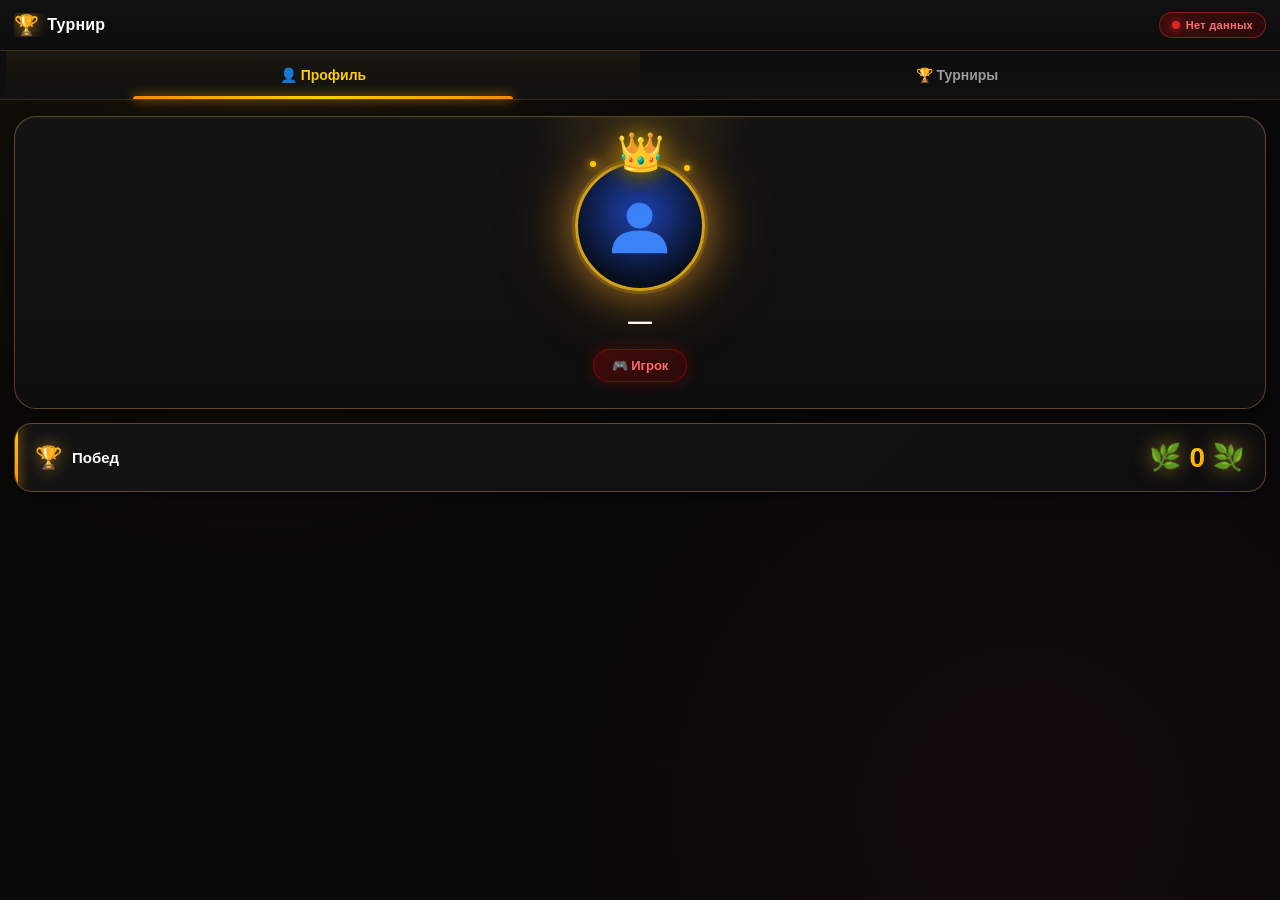
<file: deepseek_html_20261016_453b9b.html>
<!DOCTYPE html>
<html lang="ru">
<head>
<meta charset="UTF-8" />
<meta name="viewport" content="width=device-width, initial-scale=1, maximum-scale=1, user-scalable=no" />
<title>Турнир · Mini App</title>
<script src="https://telegram.org/js/telegram-web-app.js"></script>
<style>
:root{
  --bg:#0a0a0a;--bg-2:#111111;--card:#141414;--card-2:#1a1a1a;--card-3:#1e1e1e;
  --border:rgba(255,180,60,.18);--border-2:rgba(255,180,60,.32);--border-strong:rgba(255,180,60,.6);
  --gold:#ffcc00;--gold-2:#ffa500;--gold-3:#d4a017;--orange:#ff8800;
  --red:#cc0000;--red-2:#8b0000;--green:#22c55e;--green-2:#16a34a;
  --text:#f5f5f5;--text-dim:#9a9a9a;--text-muted:#6b6b6b;
  --shadow-card:0 4px 18px rgba(0,0,0,.6);
}
*{box-sizing:border-box;-webkit-tap-highlight-color:transparent;}
html,body{margin:0;padding:0;font-family:-apple-system,BlinkMacSystemFont,"Segoe UI",Roboto,sans-serif;background:var(--bg);color:var(--text);min-height:100vh;user-select:none;overflow-x:hidden;}
body::before{content:'';position:fixed;inset:0;pointer-events:none;background:
  radial-gradient(circle at 20% 10%,rgba(255,140,0,.06),transparent 40%),
  radial-gradient(circle at 80% 90%,rgba(220,20,60,.05),transparent 40%);z-index:0;}
#app{position:relative;z-index:1;display:flex;flex-direction:column;min-height:100vh;}
.hidden{display:none!important;}

#topbar{display:flex;align-items:center;gap:8px;padding:12px 14px;background:linear-gradient(180deg,#111111,#0d0d0d);border-bottom:1px solid var(--border);position:sticky;top:0;z-index:20;flex-wrap:wrap;}
#title{display:flex;align-items:center;gap:8px;font-weight:900;font-size:16px;flex:1;overflow:hidden;text-overflow:ellipsis;white-space:nowrap;color:#fff;letter-spacing:.2px;min-width:0;}
#title .ic{font-size:20px;flex-shrink:0;filter:drop-shadow(0 0 8px rgba(255,180,60,.7));}
.status{display:inline-flex;align-items:center;gap:6px;font-size:11px;padding:6px 12px;border-radius:999px;background:linear-gradient(135deg,#0d3d1e,#0a2a14);color:#4ade80;border:1px solid rgba(34,197,94,.5);font-weight:800;letter-spacing:.3px;flex-shrink:0;}
.status::before{content:'';width:8px;height:8px;border-radius:50%;background:#22c55e;box-shadow:0 0 8px #22c55e;}
.status.err{background:linear-gradient(135deg,#3d0d0d,#2a0a0a);color:#f87171;border-color:rgba(220,38,38,.5);}
.status.err::before{background:#dc2626;box-shadow:0 0 8px #dc2626;}

.btn-top{display:inline-flex;align-items:center;gap:5px;padding:7px 12px;border-radius:10px;font-size:11px;font-weight:900;cursor:pointer;border:1px solid;letter-spacing:.3px;transition:transform .15s,box-shadow .2s;flex-shrink:0;}
.btn-top:active{transform:scale(.95);}
.btn-top.warn{background:linear-gradient(135deg,rgba(255,136,0,.15),rgba(204,0,0,.15));border-color:rgba(255,136,0,.55);color:#ffb366;}
.btn-top.danger{background:linear-gradient(135deg,rgba(204,0,0,.15),rgba(139,0,0,.15));border-color:rgba(204,0,0,.55);color:#ff7a7a;}
.btn-top.gold{background:linear-gradient(135deg,rgba(255,180,60,.15),rgba(255,136,0,.1));border-color:rgba(255,180,60,.55);color:var(--gold);}

.tabs{display:flex;background:linear-gradient(180deg,#0d0d0d,#111111);border-bottom:1px solid var(--border);padding:0 6px;}
.tab{flex:1;padding:16px 10px;text-align:center;font-weight:800;font-size:14px;color:var(--text-dim);cursor:pointer;position:relative;transition:color .2s;display:flex;align-items:center;justify-content:center;gap:6px;}
.tab.active{color:var(--gold);background:linear-gradient(180deg,rgba(255,180,60,.06),transparent);}
.tab.active::after{content:'';position:absolute;left:20%;right:20%;bottom:0;height:3px;background:linear-gradient(90deg,var(--orange),var(--gold),var(--orange));border-radius:3px 3px 0 0;box-shadow:0 0 12px var(--gold-2);}

.view{flex:1;display:flex;flex-direction:column;padding-bottom:20px;}

.pf-wrap{padding:16px 14px;}
.profile-hero{position:relative;background:linear-gradient(180deg,#141414,#0e0e0e);border:1px solid var(--border-2);border-radius:22px;padding:44px 20px 26px;text-align:center;overflow:hidden;box-shadow:var(--shadow-card),inset 0 1px 0 rgba(255,255,255,.03);}
.profile-hero::before{content:'';position:absolute;top:-60%;left:50%;transform:translateX(-50%);width:280px;height:280px;border-radius:50%;background:radial-gradient(circle,rgba(255,180,60,.15),transparent 60%);pointer-events:none;}
.avatar-wrap{position:relative;display:inline-block;margin-bottom:16px;}
.avatar-circle{width:130px;height:130px;border-radius:50%;background:radial-gradient(circle at 50% 40%,#1e40af 0%,#0a1628 80%);border:3px solid #d4a017;box-shadow:0 0 0 3px rgba(212,160,23,.25),0 0 40px rgba(255,180,60,.55),0 0 80px rgba(255,140,0,.35),inset 0 -20px 40px rgba(0,0,0,.5);display:flex;align-items:center;justify-content:center;position:relative;}
.avatar-circle svg{width:80%;height:80%;}
.crown{position:absolute;top:-28px;left:50%;transform:translateX(-50%);font-size:38px;line-height:1;filter:drop-shadow(0 0 12px rgba(255,204,0,.9)) drop-shadow(0 4px 8px rgba(0,0,0,.8));animation:crownFloat 3s ease-in-out infinite;z-index:2;}
@keyframes crownFloat{0%,100%{transform:translateX(-50%) translateY(0);}50%{transform:translateX(-50%) translateY(-4px);}}
.crown-sparkles{position:absolute;top:-10px;left:50%;transform:translateX(-50%);width:120px;height:40px;pointer-events:none;z-index:1;}
.crown-sparkles::before,.crown-sparkles::after{content:'';position:absolute;width:6px;height:6px;border-radius:50%;background:var(--gold);box-shadow:0 0 8px var(--gold);animation:sparkle 2s infinite;}
.crown-sparkles::before{left:10px;top:10px;animation-delay:.3s;}
.crown-sparkles::after{right:10px;top:14px;animation-delay:1.2s;}
@keyframes sparkle{0%,100%{opacity:.3;transform:scale(.8);}50%{opacity:1;transform:scale(1.3);}}

.pf-name{font-size:24px;font-weight:900;color:#fff;margin-bottom:4px;}
.pf-uname{font-size:14px;color:var(--text-dim);margin-bottom:14px;}
.pf-role{display:inline-flex;align-items:center;gap:6px;padding:8px 18px;border-radius:999px;font-size:13px;font-weight:900;background:linear-gradient(135deg,rgba(204,0,0,.25),rgba(139,0,0,.25));color:#ff6b6b;border:1px solid rgba(204,0,0,.5);box-shadow:0 0 16px rgba(204,0,0,.3);}
.pf-role.player{background:linear-gradient(135deg,rgba(255,136,0,.2),rgba(255,180,60,.15));color:var(--gold);border-color:rgba(255,180,60,.5);box-shadow:0 0 16px rgba(255,180,60,.3);}

.stat-card{margin-top:14px;background:linear-gradient(135deg,#141414,#0e0e0e);border:1px solid var(--border-2);border-radius:18px;padding:18px 20px;display:flex;align-items:center;justify-content:space-between;box-shadow:var(--shadow-card);position:relative;overflow:hidden;}
.stat-card::before{content:'';position:absolute;left:0;top:0;bottom:0;width:3px;background:linear-gradient(180deg,var(--gold),var(--orange));box-shadow:0 0 12px var(--gold-2);}
.stat-left{display:flex;align-items:center;gap:10px;font-size:15px;font-weight:800;color:#fff;}
.stat-left .ic{font-size:22px;filter:drop-shadow(0 0 8px rgba(255,180,60,.5));}
.stat-right{display:flex;align-items:center;gap:8px;}
.stat-value{font-size:28px;font-weight:900;background:linear-gradient(135deg,var(--gold),var(--gold-2));-webkit-background-clip:text;background-clip:text;color:transparent;line-height:1;}
.stat-laurel{font-size:26px;filter:drop-shadow(0 0 10px rgba(255,180,60,.6));}

.tr-list{padding:14px;display:flex;flex-direction:column;gap:12px;}
.tr-card{background:linear-gradient(135deg,#141414,#0e0e0e);border:1px solid var(--border-2);border-radius:18px;padding:16px;display:flex;flex-direction:column;gap:10px;box-shadow:var(--shadow-card);position:relative;overflow:hidden;}
.tr-card::before{content:'';position:absolute;left:0;top:0;bottom:0;width:3px;background:linear-gradient(180deg,var(--orange),var(--red));box-shadow:0 0 12px var(--orange);}
.tr-card .hdr{display:flex;justify-content:space-between;align-items:center;gap:10px;}
.tr-card .name{font-size:16px;font-weight:900;color:#fff;}
.tr-card .emoji{font-size:26px;filter:drop-shadow(0 0 8px rgba(255,180,60,.5));}
.tr-card .meta{display:flex;gap:10px;flex-wrap:wrap;font-size:12px;color:var(--text-dim);align-items:center;}
.tr-card .meta b{color:var(--gold);}
.tr-card .btn-start{padding:13px;border-radius:12px;border:none;background:linear-gradient(135deg,var(--orange),var(--red));color:#fff;font-weight:900;font-size:14px;cursor:pointer;letter-spacing:1px;box-shadow:0 4px 16px rgba(255,107,0,.4);}
.tr-card .btn-start:disabled{background:#1e1e1e;color:#555;box-shadow:none;cursor:default;}
.empty{padding:60px 20px;text-align:center;color:var(--text-muted);font-weight:700;}

.room-head{padding:14px 14px 6px;text-align:center;}
.room-head-badges{display:flex;justify-content:center;gap:8px;flex-wrap:wrap;margin-bottom:12px;}
.room-badge{display:inline-flex;align-items:center;gap:6px;padding:7px 14px;border-radius:999px;font-size:12px;font-weight:800;background:linear-gradient(135deg,#1a1a1a,#0e0e0e);border:1px solid var(--border-2);color:#fff;}
.room-badge .ic{font-size:15px;}
.room-badge.gold{background:linear-gradient(135deg,rgba(255,180,60,.15),rgba(255,136,0,.1));color:var(--gold);border-color:rgba(255,180,60,.5);box-shadow:0 0 16px rgba(255,180,60,.25);}
.room-title{font-size:13px;font-weight:900;color:var(--gold);letter-spacing:2px;text-transform:uppercase;margin-bottom:6px;display:flex;align-items:center;justify-content:center;gap:8px;}
.room-head-sep{margin:14px auto 0;max-width:640px;height:1px;background:linear-gradient(90deg,transparent,var(--border-strong),transparent);}

.score-panel{margin:14px auto 0;max-width:640px;width:100%;padding:0 14px;}
.score-frame{background:linear-gradient(180deg,#141414,#0e0e0e);border:1px solid var(--border-2);border-radius:18px;padding:14px 12px;display:flex;align-items:center;justify-content:space-between;gap:10px;box-shadow:var(--shadow-card);}
.score-player{flex:1;display:flex;flex-direction:column;align-items:center;gap:5px;min-width:0;}
.score-player .ava{width:44px;height:44px;border-radius:50%;background:radial-gradient(circle at 50% 40%,#1e3a8a,#0a1628);border:2px solid var(--border-strong);display:flex;align-items:center;justify-content:center;font-size:22px;box-shadow:0 0 12px rgba(255,180,60,.3);}
.score-player .nm{font-size:12px;font-weight:800;color:#fff;max-width:110px;overflow:hidden;text-overflow:ellipsis;white-space:nowrap;text-align:center;}
.score-player .score-num{font-size:28px;font-weight:900;line-height:1;background:linear-gradient(135deg,var(--gold),var(--orange));-webkit-background-clip:text;background-clip:text;color:transparent;filter:drop-shadow(0 0 10px rgba(255,180,60,.5));}
.score-player .tag{font-size:10px;font-weight:900;padding:3px 8px;border-radius:999px;}
.score-player .tag.notready{background:rgba(204,0,0,.15);color:#ff8080;border:1px solid rgba(204,0,0,.4);}
.score-player .tag.ready{background:rgba(34,197,94,.15);color:#6ee7a6;border:1px solid rgba(34,197,94,.4);}
.score-vs{flex-shrink:0;display:flex;flex-direction:column;align-items:center;gap:4px;padding:0 6px;}
.score-vs .vs-label{font-size:11px;font-weight:900;color:var(--text-muted);letter-spacing:2px;}
.score-vs .target{font-size:10px;font-weight:800;color:var(--orange);}
.score-vs .score-round{font-size:10px;font-weight:900;color:var(--gold);text-transform:uppercase;letter-spacing:1px;}

.wheel-arena{margin:16px auto;max-width:640px;width:100%;padding:0 14px;}
.wheel-caption{text-align:center;font-size:13px;font-weight:900;color:#fff;letter-spacing:1px;margin-bottom:10px;display:flex;align-items:center;justify-content:center;gap:8px;}
.wheel-caption .ic{font-size:16px;}
.wheel-frame{position:relative;background:linear-gradient(180deg,#141414,#0a0a0a);border:1px solid var(--border-2);border-radius:22px;padding:16px;box-shadow:var(--shadow-card),inset 0 0 40px rgba(255,140,0,.05);}
.wheel-frame::before{content:'';position:absolute;inset:6px;border-radius:18px;border:1px solid rgba(255,180,60,.12);pointer-events:none;}
.wheel-frame-inner{position:relative;aspect-ratio:1/1;width:100%;display:flex;align-items:center;justify-content:center;}
#wheel{position:relative;z-index:2;width:100%;height:100%;max-width:520px;display:block;filter:drop-shadow(0 6px 20px rgba(0,0,0,.7));}
.pointer{position:absolute;top:-4px;left:50%;transform:translateX(-50%);z-index:5;font-size:0;filter:drop-shadow(0 0 10px var(--gold-2)) drop-shadow(0 4px 8px rgba(0,0,0,.9));}
.pointer::before{content:'';display:block;width:0;height:0;border-left:18px solid transparent;border-right:18px solid transparent;border-top:32px solid var(--gold-2);}
.pointer::after{content:'';position:absolute;top:-8px;left:50%;transform:translateX(-50%);width:18px;height:18px;border-radius:50%;background:radial-gradient(circle at 40% 40%,#ff5566,#8b0000 60%,#3a0000);box-shadow:0 0 12px #ff3344,0 0 24px rgba(255,50,80,.6),inset 0 -2px 4px rgba(0,0,0,.5);border:2px solid #d4a017;}

.bottom-panel{margin:8px auto 20px;max-width:640px;width:100%;padding:0 14px;}
.bottom-frame{background:linear-gradient(180deg,#141414,#0e0e0e);border:1px solid var(--border-2);border-radius:18px;padding:16px;display:flex;flex-direction:column;gap:10px;box-shadow:var(--shadow-card);}
.bottom-title{font-size:11px;font-weight:900;color:var(--gold);letter-spacing:2px;text-transform:uppercase;text-align:center;margin-bottom:2px;}
.ready-btn{display:flex;justify-content:center;}
.ready-btn button{padding:16px 48px;border-radius:14px;border:none;background:linear-gradient(135deg,var(--orange),var(--red));color:#fff;font-weight:900;font-size:15px;letter-spacing:1.5px;cursor:pointer;box-shadow:0 4px 20px rgba(255,107,0,.5),0 0 40px rgba(255,136,0,.25);transition:transform .15s,box-shadow .2s;min-width:220px;}
.ready-btn button:disabled{background:#1e1e1e;color:#555;box-shadow:none;cursor:default;}
.ready-btn button.pressed{background:linear-gradient(135deg,#16a34a,#15803d);cursor:default;box-shadow:0 4px 20px rgba(34,197,94,.4);}
.bottom-info{text-align:center;color:var(--text-dim);font-size:13px;font-weight:700;}
.bottom-info.muted{color:var(--text-muted);}

.participants{margin:8px auto 20px;max-width:640px;width:100%;padding:0 14px;}
.participants-frame{background:linear-gradient(180deg,#141414,#0e0e0e);border:1px solid var(--border-2);border-radius:18px;padding:14px;box-shadow:var(--shadow-card);}
.participants h3{margin:0 0 10px;font-size:13px;font-weight:900;color:var(--gold);letter-spacing:1px;display:flex;align-items:center;gap:8px;text-transform:uppercase;}
.p-list{display:flex;flex-direction:column;gap:8px;max-height:280px;overflow-y:auto;}
.p-row{display:flex;justify-content:space-between;align-items:center;padding:11px 14px;border-radius:12px;font-size:13px;font-weight:800;background:linear-gradient(180deg,#1a1a1a,#141414);border:1px solid var(--border);position:relative;}
.p-row::before{content:'';position:absolute;left:0;top:0;bottom:0;width:3px;border-radius:3px 0 0 3px;background:linear-gradient(180deg,#22c55e,#16a34a);box-shadow:0 0 8px #22c55e;}
.p-row span:first-child{color:#fff;display:flex;align-items:center;gap:8px;}
.p-row span:last-child{color:#4ade80;font-size:12px;}
.p-row.elim{opacity:.5;}
.p-row.elim::before{background:linear-gradient(180deg,#dc2626,#8b0000);box-shadow:0 0 8px #dc2626;}
.p-row.elim span:first-child{color:#888;text-decoration:line-through;}
.p-row.elim span:last-child{color:#f87171;}
.p-row.win::before{background:linear-gradient(180deg,var(--gold),var(--gold-2));box-shadow:0 0 10px var(--gold-2);}
.p-row.win span:first-child{color:var(--gold);}
.p-row.win span:last-child{color:var(--gold);}

.waiting-box{display:flex;flex-direction:column;align-items:center;justify-content:center;flex:1;padding:60px 20px;gap:16px;text-align:center;}
.waiting-ico{font-size:72px;animation:pulse 1.8s infinite ease-in-out;filter:drop-shadow(0 0 20px rgba(255,140,0,.5));}
@keyframes pulse{0%,100%{opacity:1;transform:scale(1);}50%{opacity:.7;transform:scale(1.06);}}
.waiting-txt{font-size:15px;color:var(--text-dim);font-weight:800;}

.modal{position:fixed;inset:0;background:rgba(0,0,0,.85);display:flex;align-items:center;justify-content:center;z-index:100;padding:16px;backdrop-filter:blur(4px);}
.modal-card{background:linear-gradient(180deg,#141414,#0a0a0a);border:1px solid var(--border-strong);border-radius:20px;padding:26px 22px;max-width:380px;width:100%;text-align:center;animation:pop .25s ease-out;max-height:90vh;overflow-y:auto;box-shadow:0 0 40px rgba(255,140,0,.2),0 20px 60px rgba(0,0,0,.8);}
@keyframes pop{from{transform:scale(.9);opacity:0;}to{transform:scale(1);opacity:1;}}
#modal-title{font-size:20px;font-weight:900;margin-bottom:14px;background:linear-gradient(135deg,var(--gold),var(--orange));-webkit-background-clip:text;background-clip:text;color:transparent;}
#modal-body{font-size:14px;color:#e5e5e5;margin-bottom:16px;line-height:1.6;}
.modal-btns{display:flex;gap:8px;flex-wrap:wrap;}
.modal-btns .btn{flex:1;min-width:120px;font-size:13px;padding:12px 10px;}
.kick-list{display:flex;flex-direction:column;gap:8px;margin-top:10px;max-height:50vh;overflow-y:auto;}
.kick-row{display:flex;align-items:center;justify-content:space-between;gap:10px;padding:10px 12px;background:linear-gradient(180deg,#1a1a1a,#141414);border-radius:10px;border:1px solid var(--border);font-size:14px;}
.kick-row .kick-name{flex:1;text-align:left;font-weight:800;color:#fff;white-space:nowrap;overflow:hidden;text-overflow:ellipsis;}
.kick-row .kick-x{flex-shrink:0;background:linear-gradient(135deg,#8b0000,#dc2626);color:#fff;border:none;border-radius:8px;padding:6px 12px;font-size:14px;font-weight:900;cursor:pointer;box-shadow:0 0 12px rgba(204,0,0,.4);}
.confetti{position:fixed;inset:0;pointer-events:none;z-index:99;}
.countdown-text{color:var(--gold);font-size:14px;font-weight:900;margin-top:8px;}

.bracket-wrap{padding:14px;display:flex;flex-direction:column;gap:16px;overflow-x:hidden;}
.bracket-columns{display:flex;gap:14px;overflow-x:auto;padding-bottom:10px;}
.bracket-col{display:flex;flex-direction:column;gap:12px;min-width:190px;}
.bracket-col-title{text-align:center;font-size:11px;font-weight:900;color:var(--gold);background:linear-gradient(135deg,rgba(255,180,60,.12),rgba(255,136,0,.06));padding:9px 10px;border-radius:10px;letter-spacing:1.5px;text-transform:uppercase;border:1px solid var(--border-strong);box-shadow:0 0 16px rgba(255,180,60,.15);}
.bracket-match{background:linear-gradient(180deg,#141414,#0e0e0e);border:1px solid var(--border-2);border-radius:14px;padding:8px;display:flex;flex-direction:column;gap:6px;transition:all .3s;box-shadow:var(--shadow-card);position:relative;overflow:hidden;}
.bracket-match.finished{border-color:var(--gold-2);box-shadow:0 0 18px rgba(255,180,60,.35),var(--shadow-card);}
.bracket-match.active{border-color:var(--orange);box-shadow:0 0 22px rgba(255,136,0,.5),var(--shadow-card);}
.bracket-player{display:flex;align-items:center;gap:6px;padding:7px 9px;background:rgba(10,10,10,.6);border-radius:8px;font-size:12px;border:1px solid rgba(255,180,60,.08);}
.bracket-player .bp-name{flex:1;font-weight:800;color:#e5e5e5;white-space:nowrap;overflow:hidden;text-overflow:ellipsis;}
.bracket-player.winner{background:linear-gradient(90deg,rgba(255,180,60,.2),rgba(10,10,10,.6));border-color:var(--border-strong);}
.bracket-player.winner .bp-name{color:var(--gold);font-weight:900;}
.bracket-player.loser .bp-name{color:#666;text-decoration:line-through;}
.bracket-score{font-size:11px;color:var(--gold);font-weight:900;margin-left:4px;background:rgba(255,180,60,.15);padding:2px 6px;border-radius:6px;border:1px solid var(--border-strong);}
.bracket-check{flex-shrink:0;width:26px;height:26px;border-radius:6px;border:1px solid var(--border-strong);background:#1a1a1a;color:#555;cursor:pointer;display:flex;align-items:center;justify-content:center;font-weight:900;font-size:14px;transition:all .2s;}
.bracket-check:disabled{cursor:default;opacity:.7;}
.bracket-check.checked{background:linear-gradient(135deg,var(--orange),var(--red));border-color:var(--orange);color:#fff;box-shadow:0 0 12px rgba(255,136,0,.6);}
.bracket-check.notmine{cursor:default;}
.bracket-enter-btn{margin-top:4px;padding:10px;border-radius:9px;border:none;background:linear-gradient(135deg,var(--orange),var(--red));color:#fff;font-weight:900;font-size:12px;cursor:pointer;letter-spacing:1px;box-shadow:0 3px 12px rgba(255,107,0,.4);}
.bracket-enter-btn:disabled{background:#1e1e1e;color:#555;cursor:not-allowed;box-shadow:none;}
.bracket-enter-btn.admin-view{background:linear-gradient(135deg,#0891b2,#06b6d4);}
.bracket-enter-btn.spectate{background:linear-gradient(135deg,#333,#222);color:#bbb;}
.bracket-vs{text-align:center;font-size:10px;color:#555;font-weight:900;letter-spacing:1px;margin:-2px 0;}

.rooms-list{padding:14px;display:flex;flex-direction:column;gap:12px;}
.room-card{background:linear-gradient(180deg,#141414,#0e0e0e);border:1px solid var(--border-2);border-radius:16px;padding:14px;display:flex;flex-direction:column;gap:10px;box-shadow:var(--shadow-card);}
.room-card .rc-hdr{display:flex;justify-content:space-between;align-items:center;gap:10px;}
.room-card .rc-title{font-size:14px;font-weight:900;color:#fff;letter-spacing:.3px;}
.room-card .rc-status{font-size:10px;font-weight:900;padding:4px 10px;border-radius:999px;letter-spacing:.5px;text-transform:uppercase;}
.rc-status.running{background:rgba(255,180,60,.15);color:var(--gold);border:1px solid var(--border-strong);}
.rc-status.waiting{background:rgba(34,197,94,.12);color:#6ee7a6;border:1px solid rgba(34,197,94,.4);}
.rc-status.idle{background:rgba(150,150,150,.1);color:#999;border:1px solid rgba(150,150,150,.3);}
.rc-players{display:flex;flex-direction:column;gap:4px;}
.rc-player-row{display:flex;justify-content:space-between;align-items:center;font-size:13px;padding:3px 0;}
.rc-player-row .pname{color:#e5e5e5;overflow:hidden;text-overflow:ellipsis;white-space:nowrap;max-width:60%;}
.rc-player-row .pscore{font-weight:900;color:var(--gold);font-size:15px;}
.rc-target{font-size:10px;color:var(--text-muted);text-align:right;}

.dot{display:inline-block;width:8px;height:8px;border-radius:50%;background:#22c55e;box-shadow:0 0 6px #22c55e;}

/* ============================================================
   POKER UI
   ============================================================ */
.poker-wrap{padding:6px;display:flex;flex-direction:column;gap:6px;}
.poker-topbar{display:flex;align-items:center;justify-content:space-between;padding:0 6px;gap:8px;font-size:11px;color:var(--text-dim);font-weight:800;letter-spacing:.4px;}
.poker-topbar .hand-num{color:var(--gold);}
.poker-topbar .phase{color:#e5e5e5;text-transform:uppercase;letter-spacing:1.2px;}
.poker-topbar .btn-hist{background:linear-gradient(135deg,rgba(255,180,60,.15),rgba(255,136,0,.08));border:1px solid var(--border-strong);color:var(--gold);padding:5px 10px;border-radius:8px;font-size:11px;font-weight:900;cursor:pointer;}

.poker-felt{
  position:relative;
  width:100%;
  max-width:560px;
  margin:6px auto;
  aspect-ratio:5/6;
  border-radius:50% / 42%;
  background:
    radial-gradient(ellipse at 50% 40%, #1e1a0e 0%, #0a0a0a 75%),
    repeating-radial-gradient(circle at 50% 50%, rgba(255,180,60,.02) 0 2px, transparent 2px 4px);
  border:3px solid;
  border-image:linear-gradient(135deg,#ffcc00,#a07010,#ffcc00,#8b6508,#ffcc00) 1;
  box-shadow:
    inset 0 0 80px rgba(255,140,0,.12),
    inset 0 0 20px rgba(0,0,0,.9),
    0 0 40px rgba(255,180,60,.25),
    0 0 0 1px rgba(0,0,0,.8);
  overflow:visible;
}
.poker-felt::before{
  content:'';position:absolute;inset:14px;border-radius:50% / 42%;
  border:1px solid rgba(255,180,60,.15);pointer-events:none;
}

.poker-seat{
  position:absolute;transform:translate(-50%,-50%);
  display:flex;flex-direction:column;align-items:center;gap:2px;
  z-index:5;width:88px;pointer-events:none;
}
.poker-seat.folded,.poker-seat.sitout{opacity:.45;}
.poker-avatar-wrap{position:relative;width:52px;height:52px;}
.poker-timer-svg{position:absolute;inset:-4px;width:calc(100% + 8px);height:calc(100% + 8px);transform:rotate(-90deg);pointer-events:none;}
.poker-timer-bg{fill:none;stroke:rgba(255,180,60,.12);stroke-width:3;}
.poker-timer-ring{fill:none;stroke:var(--gold);stroke-width:3;stroke-linecap:round;transition:stroke-dashoffset .25s linear;filter:drop-shadow(0 0 4px var(--gold));}
.poker-timer-ring.danger{stroke:#ff4444;filter:drop-shadow(0 0 6px #ff4444);}
.poker-avatar{width:100%;height:100%;border-radius:50%;background:radial-gradient(circle at 50% 40%,#1e3a8a,#0a1628);border:2px solid var(--border-strong);display:flex;align-items:center;justify-content:center;font-size:22px;box-shadow:0 0 12px rgba(0,0,0,.6);}
.poker-seat.turn .poker-avatar{border-color:var(--gold);box-shadow:0 0 20px var(--gold),0 0 40px rgba(255,204,0,.5);}
.poker-seat.dealer .poker-avatar::after{content:'D';position:absolute;bottom:-4px;right:-4px;width:18px;height:18px;border-radius:50%;background:#fff;color:#111;font-size:11px;font-weight:900;display:flex;align-items:center;justify-content:center;border:2px solid var(--gold-2);box-shadow:0 0 8px rgba(255,204,0,.7);}
.poker-seat .pname{font-size:10px;font-weight:900;color:#fff;max-width:88px;overflow:hidden;text-overflow:ellipsis;white-space:nowrap;text-align:center;text-shadow:0 2px 4px #000;}
.poker-seat .pchips{font-size:11px;font-weight:900;color:var(--gold);text-shadow:0 2px 4px #000;}
.poker-seat .pcards{display:flex;gap:2px;margin-top:1px;}
.poker-seat .pcards .mini{
  width:22px;height:30px;border-radius:4px;
  background:linear-gradient(135deg,#1a1a1a,#0e0e0e);
  border:1px solid var(--border-strong);
  color:transparent;font-size:11px;font-weight:900;
  display:flex;align-items:center;justify-content:center;
  background-image:repeating-linear-gradient(45deg,rgba(255,180,60,.15) 0 3px,transparent 3px 6px);
  box-shadow:0 2px 4px rgba(0,0,0,.6);
}
.poker-seat .pcards .mini.face{background:#fff;color:#111;background-image:none;border:1px solid #333;}
.poker-seat .pcards .mini.face.red{color:#dc143c;}
.poker-seat .last-action{
  position:absolute;top:-8px;left:50%;transform:translateX(-50%);
  padding:2px 8px;border-radius:999px;font-size:9px;font-weight:900;letter-spacing:.5px;
  background:linear-gradient(135deg,rgba(0,0,0,.9),rgba(20,20,20,.95));
  border:1px solid var(--border-strong);color:var(--gold);white-space:nowrap;
  box-shadow:0 2px 6px rgba(0,0,0,.8);text-transform:uppercase;
}
.poker-seat .last-action.fold{color:#ff8080;border-color:rgba(220,60,60,.6);}
.poker-seat .last-action.call,.poker-seat .last-action.check{color:#6ee7a6;border-color:rgba(34,197,94,.6);}
.poker-seat .last-action.raise,.poker-seat .last-action.bet,.poker-seat .last-action.allin{color:#ffb366;border-color:rgba(255,136,0,.7);}
.poker-seat .bet-chip{
  margin-top:1px;padding:2px 7px;border-radius:999px;font-size:10px;font-weight:900;
  background:linear-gradient(135deg,var(--gold),var(--orange));color:#3a1400;
  box-shadow:0 2px 6px rgba(255,140,0,.5);border:1px solid rgba(0,0,0,.4);
}

.poker-center{
  position:absolute;top:50%;left:50%;transform:translate(-50%,-50%);
  display:flex;flex-direction:column;align-items:center;gap:6px;z-index:3;
  width:80%;
}
.poker-pot{
  display:inline-flex;align-items:center;gap:6px;
  padding:6px 16px;border-radius:999px;
  background:linear-gradient(135deg,rgba(255,180,60,.18),rgba(255,136,0,.1));
  border:1px solid var(--border-strong);color:var(--gold);
  font-size:14px;font-weight:900;letter-spacing:.5px;
  box-shadow:0 0 20px rgba(255,180,60,.35);
}
.poker-sidepots{display:flex;flex-wrap:wrap;gap:6px;justify-content:center;}
.poker-sidepots .sp{
  font-size:10px;font-weight:800;color:#ffb366;
  padding:2px 8px;border-radius:999px;
  background:rgba(255,136,0,.12);border:1px solid rgba(255,136,0,.4);
}
.poker-community{display:flex;gap:6px;justify-content:center;margin-top:2px;}
.poker-community .card{
  width:46px;height:64px;border-radius:8px;background:#fff;color:#111;
  display:flex;flex-direction:column;justify-content:space-between;align-items:center;
  padding:4px;font-weight:900;font-size:15px;box-shadow:0 4px 10px rgba(0,0,0,.7);
  animation:dealCard .35s ease-out;
}
.poker-community .card.red{color:#dc143c;}
.poker-community .card .rank{font-size:16px;line-height:1;}
.poker-community .card .suit{font-size:15px;line-height:1;}
.poker-community .card.empty{
  background:rgba(0,0,0,.35);border:1px dashed rgba(255,180,60,.25);
  box-shadow:none;animation:none;
}
@keyframes dealCard{from{transform:translateY(-50px) rotate(-15deg);opacity:0;}to{transform:none;opacity:1;}}
.poker-phase{
  margin-top:4px;font-size:10px;font-weight:900;color:var(--gold-3);
  text-transform:uppercase;letter-spacing:2px;
}

.poker-myzone{
  margin:6px auto 0;max-width:560px;width:100%;padding:0 8px;
  display:flex;flex-direction:column;align-items:center;gap:6px;position:relative;
}
.poker-myzone .my-cards{display:flex;gap:10px;justify-content:center;}
.poker-myzone .my-cards .card{
  width:64px;height:90px;border-radius:10px;background:#fff;color:#111;
  display:flex;flex-direction:column;justify-content:space-between;align-items:center;
  padding:6px;font-weight:900;font-size:20px;box-shadow:0 6px 16px rgba(0,0,0,.8);
  border:2px solid var(--gold-3);position:relative;
}
.poker-myzone .my-cards .card.red{color:#dc143c;}
.poker-myzone .my-cards .card .rank{font-size:22px;}
.poker-myzone .my-cards .card .suit{font-size:20px;align-self:flex-end;}
.poker-myzone .hand-name{
  font-size:13px;font-weight:900;color:var(--gold);
  text-shadow:0 0 12px rgba(255,180,60,.6);letter-spacing:.4px;
  padding:3px 12px;border-radius:999px;
  background:rgba(255,180,60,.08);border:1px solid var(--border-strong);
}
.poker-myzone .hand-name.muted{color:var(--text-muted);background:none;border-color:rgba(255,180,60,.15);}

.poker-controls{max-width:560px;margin:8px auto 20px;width:100%;padding:0 8px;}
.poker-controls .frame{
  background:linear-gradient(180deg,#141414,#0e0e0e);
  border:1px solid var(--border-2);border-radius:18px;padding:12px;
  box-shadow:var(--shadow-card);display:flex;flex-direction:column;gap:10px;
}

.pre-actions{display:flex;flex-direction:column;gap:6px;}
.pre-row{
  display:flex;align-items:center;gap:10px;padding:10px 12px;
  background:linear-gradient(180deg,#1a1a1a,#141414);border:1px solid var(--border);
  border-radius:12px;font-size:13px;font-weight:800;color:#e5e5e5;cursor:pointer;
  transition:border-color .15s;
}
.pre-row.on{border-color:var(--gold);background:linear-gradient(180deg,rgba(255,180,60,.1),rgba(255,180,60,.03));color:var(--gold);}
.pre-row .cb{
  width:20px;height:20px;border-radius:6px;border:2px solid var(--border-strong);
  background:#0a0a0a;display:flex;align-items:center;justify-content:center;
  font-size:14px;font-weight:900;color:transparent;
}
.pre-row.on .cb{background:linear-gradient(135deg,var(--orange),var(--red));border-color:var(--orange);color:#fff;}

.bet-slider-row{display:flex;align-items:center;gap:8px;}
.bet-slider-row .stepbtn{
  width:38px;height:38px;border-radius:10px;border:1px solid var(--border-strong);
  background:linear-gradient(180deg,#1a1a1a,#111);color:var(--gold);
  font-weight:900;font-size:18px;cursor:pointer;
}
.bet-slider-row .stepbtn:disabled{opacity:.35;}
.bet-slider-row .slider-wrap{flex:1;position:relative;}
.bet-slider-row input[type=range]{
  width:100%;accent-color:var(--orange);height:6px;background:transparent;
}
.bet-slider-row .bet-val{
  margin-top:4px;text-align:center;font-weight:900;color:var(--gold);font-size:16px;
}
.quick-bets{display:grid;grid-template-columns:repeat(4,1fr);gap:6px;}
.quick-bets button{
  padding:9px 4px;border-radius:10px;border:1px solid var(--border-strong);
  background:linear-gradient(180deg,#1a1a1a,#111);color:#e5e5e5;
  font-weight:900;font-size:11px;cursor:pointer;letter-spacing:.4px;
}
.quick-bets button:active{transform:scale(.96);}
.main-actions{display:grid;grid-template-columns:1fr 1.2fr 1.2fr;gap:8px;}
.main-actions button{
  padding:16px 8px;border-radius:14px;border:none;color:#fff;
  font-weight:900;font-size:13px;letter-spacing:.6px;cursor:pointer;
  min-height:56px;
}
.main-actions button:disabled{opacity:.35;cursor:default;}
.main-actions .act-fold{background:linear-gradient(135deg,#8b0000,#dc2626);}
.main-actions .act-check{background:linear-gradient(135deg,#1e40af,#2563eb);}
.main-actions .act-call{background:linear-gradient(135deg,#0f766e,#14b8a6);color:#fff;}
.main-actions .act-bet{background:linear-gradient(135deg,#15803d,#22c55e);}
.main-actions .act-raise{background:linear-gradient(135deg,#ea580c,#f59e0b);color:#3a1400;}

.waiting-actions{
  text-align:center;padding:14px 8px;color:var(--text-dim);font-weight:800;font-size:13px;
}
.waiting-actions .who{color:var(--gold);font-weight:900;}

.poker-utility{
  display:grid;grid-template-columns:repeat(3,1fr);gap:6px;margin-top:2px;
}
.poker-utility button{
  padding:9px;border-radius:10px;border:1px solid var(--border);
  background:linear-gradient(180deg,#1a1a1a,#111);color:#e5e5e5;
  font-size:11px;font-weight:900;cursor:pointer;letter-spacing:.3px;
}
.poker-utility button.warn{color:#ffb366;border-color:rgba(255,136,0,.5);}
.poker-utility button.danger{color:#ff8080;border-color:rgba(220,60,60,.5);}

.history-list{display:flex;flex-direction:column;gap:10px;max-height:60vh;overflow-y:auto;}
.hist-item{
  text-align:left;background:linear-gradient(180deg,#1a1a1a,#141414);
  border:1px solid var(--border);border-radius:12px;padding:10px 12px;font-size:12px;
}
.hist-item .hist-head{font-weight:900;color:var(--gold);margin-bottom:4px;letter-spacing:.4px;}
.hist-item .hist-comm{display:flex;gap:4px;margin:4px 0;flex-wrap:wrap;}
.hist-item .hist-comm .mini-card{
  min-width:26px;height:34px;padding:2px 4px;border-radius:5px;background:#fff;color:#111;
  font-weight:900;font-size:12px;display:flex;align-items:center;justify-content:center;
}
.hist-item .hist-comm .mini-card.red{color:#dc143c;}
.hist-item .hist-players{color:#c7c7c7;line-height:1.5;}
.hist-item .hist-winner{color:#6ee7a6;font-weight:900;margin-top:4px;}
</style>
</head>
<body>
<div id="app">
  <header id="topbar">
    <div id="title"><span class="ic">🏆</span><span id="title-text">Турнир</span></div>
    <div id="admin-toolbar" class="hidden">
      <button id="ad-kick" class="btn-top warn">🚫 Кик</button>
      <button id="ad-end" class="btn-top warn">🏁 Закончить</button>
    </div>
    <button id="room-exit-btn" class="btn-top gold hidden">🚪 Покинуть</button>
    <button id="leave-btn" class="btn-top danger hidden">🚪 Выйти</button>
    <div id="status" class="status">Онлайн</div>
  </header>

  <div id="tabs" class="tabs">
    <div class="tab active" data-tab="profile">👤 Профиль</div>
    <div class="tab" data-tab="tournaments">🏆 Турниры</div>
  </div>

  <div id="room-tabs" class="tabs hidden" style="border-top:1px solid var(--border);">
    <div class="tab active" data-rtab="bracket">🏆 Сетка</div>
    <div class="tab" data-rtab="main">🎮 Комната</div>
  </div>

  <main id="profile-view" class="view">
    <div class="pf-wrap">
      <div class="profile-hero">
        <div class="avatar-wrap">
          <div class="crown-sparkles"></div>
          <div class="crown">👑</div>
          <div class="avatar-circle">
            <svg viewBox="0 0 100 100" fill="none">
              <circle cx="50" cy="40" r="13" fill="#3b82f6"/>
              <path d="M22 78 Q22 55 50 55 Q78 55 78 78 Z" fill="#3b82f6"/>
            </svg>
          </div>
        </div>
        <div class="pf-name" id="pf-name">—</div>
        <div class="pf-uname" id="pf-uname"></div>
        <div class="pf-role" id="pf-role">🎮 Игрок</div>
      </div>
      <div class="stat-card">
        <div class="stat-left"><span class="ic">🏆</span><span>Побед</span></div>
        <div class="stat-right">
          <span class="stat-laurel">🌿</span>
          <span class="stat-value" id="pf-wins">0</span>
          <span class="stat-laurel" style="transform:scaleX(-1);">🌿</span>
        </div>
      </div>
    </div>
  </main>

  <main id="tournaments-view" class="view hidden">
    <div class="tr-list" id="tr-list"><div class="empty">Загрузка…</div></div>
  </main>

  <main id="room-view" class="view hidden">
    <div class="room-head">
      <div class="room-head-badges">
        <div class="room-badge gold"><span class="ic">🏆</span><span id="rm-badge-1">1</span></div>
        <div class="room-badge"><span class="ic">👥</span><span id="rm-counter">Игроков: 0</span></div>
      </div>
      <div class="room-title" id="rm-title-wrap"><span>🎮</span><span id="rm-title-extra"></span></div>
      <div class="room-head-sep"></div>
    </div>
    <div id="room-content"></div>
    <div id="bracket-content" class="hidden"></div>
  </main>

  <div id="modal" class="modal hidden"><div class="modal-card">
    <div id="modal-title"></div><div id="modal-body"></div>
    <div class="modal-btns" id="modal-btns"></div>
  </div></div>
  <canvas id="confetti" class="confetti hidden"></canvas>
</div>
<script>
const tg = window.Telegram?.WebApp;
tg?.ready(); tg?.expand?.();
const INIT_DATA = tg?.initData || "";
const els = {
  title: document.getElementById("title"),
  titleText: document.getElementById("title-text"),
  status: document.getElementById("status"),
  tabs: document.getElementById("tabs"), roomTabs: document.getElementById("room-tabs"),
  profileView: document.getElementById("profile-view"),
  tournamentsView: document.getElementById("tournaments-view"),
  roomView: document.getElementById("room-view"),
  roomContent: document.getElementById("room-content"),
  bracketContent: document.getElementById("bracket-content"),
  trList: document.getElementById("tr-list"),
  pfName: document.getElementById("pf-name"), pfUname: document.getElementById("pf-uname"),
  pfRole: document.getElementById("pf-role"), pfWins: document.getElementById("pf-wins"),
  rmBadge1: document.getElementById("rm-badge-1"),
  rmCounter: document.getElementById("rm-counter"),
  rmTitleExtra: document.getElementById("rm-title-extra"),
  leaveBtn: document.getElementById("leave-btn"),
  roomExitBtn: document.getElementById("room-exit-btn"),
  adminToolbar: document.getElementById("admin-toolbar"),
  adKick: document.getElementById("ad-kick"), adEnd: document.getElementById("ad-end"),
  modal: document.getElementById("modal"), modalTitle: document.getElementById("modal-title"),
  modalBody: document.getElementById("modal-body"), modalBtns: document.getElementById("modal-btns"),
  confetti: document.getElementById("confetti"),
};
let MY_ID=null, IS_ADMIN=false, WS=null, ACTIVE_TID=null;
let GAME_TYPE=null, LAST_STATE=null;
let MY_WINS=0;
let WHEEL_ANGLE=0, WHEEL_LOCK=false, WHEEL_NEXT=null, WHEEL_LAST_SPIN_SHOWN=0, WHEEL_INITIAL_DONE=false;
let AUTO_SPIN=false, AUTO_TIMER=null, EXIT_TIMER=null;
let PENDING_ENDED=null, SERVER_OFFSET=0, MY_READY=false;
let ACTIVE_ROOM_TAB="bracket";
let BRACKET_ACTIVE_MATCH_ID=null, BRACKET_MY_MATCH_ID=null;
let BRACKET_MATCH_VIEW_STATE={}, BRACKET_MATCH_VIEW_TIMER={}, BRACKET_MATCH_VIEW_ANIM={};
let BRACKET_MATCH_LAST_SPIN_SHOWN={};
let BRACKET_MATCH_VIEW_STATE_TS={};
let WCACHE={key:"",halo:null,sectors:null,hub:null,size:0};
let W1V1_VIEW_STATE="idle", W1V1_LAST_SHOWN=0, W1V1_TIMER=null, W1V1_ANIM=null;
/* poker locals */
let POKER_TICK=null;
let POKER_CUR_BET=0, POKER_MIN=0, POKER_MAX=0;
let POKER_PRE={check_fold:false, call_any:false};
let POKER_HISTORY=[];

function show(el){el.classList.remove("hidden");}
function hide(el){el.classList.add("hidden");}
function setStatus(t,c){els.status.textContent=t; els.status.className="status "+(c||"");}
function escapeHtml(s){return String(s||"").replace(/[&<>"']/g,c=>({"&":"&amp;","<":"&lt;",">":"&gt;",'"':"&quot;","'":"&#39;"}[c]));}
function stopAutoSpin(){AUTO_SPIN=false; if(AUTO_TIMER){clearTimeout(AUTO_TIMER);AUTO_TIMER=null;}}
function clearExitTimer(){if(EXIT_TIMER){clearTimeout(EXIT_TIMER);EXIT_TIMER=null;}}
function syncServerTime(s){if(s&&s.server_now){SERVER_OFFSET=s.server_now-Date.now();}}
function nowServer(){return Date.now()+SERVER_OFFSET;}
const SPIN_TURNS_MIN=9, SPIN_TURNS_MAX=13;
const SPIN_EASING = k => 1 - Math.pow(1-k, 4);
function pickSpinTurns(){return SPIN_TURNS_MIN+Math.floor(Math.random()*(SPIN_TURNS_MAX-SPIN_TURNS_MIN+1));}

function setBracketViewState(mid, val){
  BRACKET_MATCH_VIEW_STATE[mid] = val;
  BRACKET_MATCH_VIEW_STATE_TS[mid] = Date.now();
}
function clearBracketViewState(mid){
  BRACKET_MATCH_VIEW_STATE[mid] = null;
  BRACKET_MATCH_VIEW_STATE_TS[mid] = 0;
}
function cancelBracketAnim(mid){
  if(BRACKET_MATCH_VIEW_ANIM[mid]){
    try{ cancelAnimationFrame(BRACKET_MATCH_VIEW_ANIM[mid]); }catch(e){}
    BRACKET_MATCH_VIEW_ANIM[mid] = null;
  }
}
function ensureWheelCanvasInRoom(){ return !!document.getElementById("wheel"); }

document.querySelectorAll("#tabs .tab").forEach(t=>{
  t.addEventListener("click",()=>{
    if(ACTIVE_TID) return;
    document.querySelectorAll("#tabs .tab").forEach(x=>x.classList.remove("active"));
    t.classList.add("active");
    hide(els.profileView); hide(els.tournamentsView);
    if(t.dataset.tab==="profile") show(els.profileView);
    else {show(els.tournamentsView); loadTournaments();}
  });
});
document.querySelectorAll("#room-tabs .tab").forEach(t=>{
  t.addEventListener("click",()=>{
    ACTIVE_ROOM_TAB = t.dataset.rtab;
    document.querySelectorAll("#room-tabs .tab").forEach(x=>x.classList.remove("active"));
    t.classList.add("active");
    if(ACTIVE_ROOM_TAB === "bracket"){
      hide(els.roomContent); show(els.bracketContent);
      if(LAST_STATE && LAST_STATE.type === "bracket_state") drawBracketUI(LAST_STATE);
    } else {
      hide(els.bracketContent); show(els.roomContent);
      if(LAST_STATE && LAST_STATE.type === "bracket_state"){
        if(BRACKET_ACTIVE_MATCH_ID) renderBracketRoom(LAST_STATE, BRACKET_ACTIVE_MATCH_ID);
        else drawBracketRoomsList(LAST_STATE);
      }
    }
  });
});

(async function boot(){
  if(!INIT_DATA){setStatus("Нет данных","err");return;}
  await loadProfile();
  setStatus("Онлайн","ok");
})();

/* watchdog для сетки */
setInterval(()=>{
  if(!ACTIVE_TID || GAME_TYPE !== "bracket") return;
  const mid = BRACKET_ACTIVE_MATCH_ID;
  if(!mid) return;
  const state = BRACKET_MATCH_VIEW_STATE[mid];
  const ts = BRACKET_MATCH_VIEW_STATE_TS[mid] || 0;
  const elapsed = Date.now() - ts;
  if(state === "spinning" && elapsed > 30000){
    cancelBracketAnim(mid); clearBracketViewState(mid);
    if(LAST_STATE) renderBracketRoom(LAST_STATE, mid);
  } else if(state === "showing_result" && elapsed > 6000){
    clearBracketViewState(mid);
    if(LAST_STATE) renderBracketRoom(LAST_STATE, mid);
  } else if(state === "spinning" && !BRACKET_MATCH_VIEW_ANIM[mid] && elapsed > 2000){
    clearBracketViewState(mid);
    if(LAST_STATE) renderBracketRoom(LAST_STATE, mid);
  }
}, 1500);

/* периодический poll стейта для сетки */
setInterval(()=>{
  if(!ACTIVE_TID || GAME_TYPE !== "bracket") return;
  const mid = BRACKET_ACTIVE_MATCH_ID;
  if(!mid) return;
  const state = BRACKET_MATCH_VIEW_STATE[mid];
  if(state === "spinning" || state === "showing_result") return;
  if(WS && WS.readyState === 1){ try{ wsSend({type:"request_state"}); }catch(e){} }
}, 3000);

/* pоker timer ticker — обновляет кольца таймера каждые 250 мс */
setInterval(()=>{
  if(!ACTIVE_TID || GAME_TYPE !== "poker") return;
  const s = LAST_STATE;
  if(!s || s.type !== "poker_state") return;
  if(s.turn_idx < 0 || !s.turn_deadline) return;
  const total = s.turn_time || 20;
  const rem = Math.max(0, s.turn_deadline - (Date.now()/1000));
  const players = s.players || [];
  const activeIdx = s.turn_idx;
  document.querySelectorAll(".poker-seat").forEach(seat=>{
    const idx = parseInt(seat.dataset.idx, 10);
    const ring = seat.querySelector(".poker-timer-ring");
    if(!ring) return;
    if(idx === activeIdx && !players[idx]?.folded && !players[idx]?.sit_out){
      const frac = Math.min(1, Math.max(0, rem / total));
      const C = 2 * Math.PI * 45;
      ring.style.strokeDasharray = C;
      ring.style.strokeDashoffset = C * (1 - frac);
      if(rem <= 5) ring.classList.add("danger"); else ring.classList.remove("danger");
    } else {
      ring.style.strokeDashoffset = 2 * Math.PI * 45;
      ring.classList.remove("danger");
    }
  });
}, 250);

async function loadProfile(){
  try{
    const r = await fetch(`/api/profile?initData=${encodeURIComponent(INIT_DATA)}`);
    if(!r.ok) throw new Error(await r.text());
    const p = await r.json();
    MY_ID = p.user_id; IS_ADMIN = p.is_admin; MY_WINS = p.wins || 0;
    els.pfName.textContent = p.first_name || "Игрок";
    els.pfUname.textContent = p.username ? "@"+p.username : "";
    els.pfWins.textContent = MY_WINS;
    els.pfRole.textContent = IS_ADMIN ? "🛠 Администратор" : "🎮 Игрок";
    els.pfRole.classList.toggle("player", !IS_ADMIN);
    els.rmBadge1.textContent = MY_WINS;
  }catch(e){console.error(e);}
}

async function loadTournaments(){
  els.trList.innerHTML = '<div class="empty">Загрузка…</div>';
  try{
    const r = await fetch(`/api/profile?initData=${encodeURIComponent(INIT_DATA)}`);
    const p = await r.json();
    const tours = p.tournaments || [];
    if(!tours.length){els.trList.innerHTML = '<div class="empty">📭 Нет активных турниров</div>';return;}
    els.trList.innerHTML = "";
    tours.forEach(t=>{
      const emoji = t.game_type === "poker" ? "🃏" : (t.game_type === "wheel_1v1" ? "⚔️" : (t.game_type === "bracket" ? "🏆" : "🎡"));
      const gameName = t.game_type === "poker" ? "Покер"
        : (t.game_type === "wheel_1v1" ? "Колесо 1×1"
        : (t.game_type === "bracket" ? "Турнир" : "Колесо Фортуны"));
      let canStart = t.status === "running" || t.status === "paused";
      let btnLabel = canStart ? "🎮 НАЧАТЬ" : (t.status === "registration" ? "⏳ Ожидание" : "🏁 Завершён");
      let disabled = !canStart;
      if(t.game_type === "wheel_1v1"){
        if(t.my_status === "pending"){btnLabel = "⏳ Ждём подтверждения";disabled = true;}
        else if(t.status === "registration"){btnLabel = "⏳ Ждём второго";disabled = true;}
      }
      if(t.game_type === "bracket"){
        if(t.my_status === "pending"){btnLabel = "⏳ Ждём подтверждения";disabled = true;}
        else if(t.status === "registration"){btnLabel = "⏳ Ждём игроков";disabled = true;}
        else if(t.my_status === "kicked" || t.my_status === "left"){btnLabel = "👁 СМОТРЕТЬ";disabled = false;canStart = true;}
      }
      if(t.game_type === "poker"){
        if(t.my_status === "pending"){btnLabel = "⏳ Ждём подтверждения";disabled = true;}
        else if(t.status === "registration"){btnLabel = "⏳ Ждём игроков";disabled = true;}
      }
      let badge = "";
      if(t.my_status === "admin") badge = '<span style="color:#ffcc00;font-weight:900;font-size:11px;">👑 АДМИН</span>';
      else if(t.my_status === "creator") badge = '<span style="color:#ff8800;font-weight:900;font-size:11px;">🎨 СОЗДАТЕЛЬ</span>';
      else if(t.my_status === "pending") badge = '<span style="color:#ffa500;font-weight:900;font-size:11px;">📩 ПРИГЛАШЕНИЕ</span>';
      else if(t.my_status === "kicked") badge = '<span style="color:#ff6b6b;font-weight:900;font-size:11px;">🚫 ИСКЛЮЧЁН</span>';
      else if(t.my_status === "left") badge = '<span style="color:#ff6b6b;font-weight:900;font-size:11px;">🚪 ВЫШЕЛ</span>';
      const card = document.createElement("div");
      card.className = "tr-card";
      card.innerHTML = `
        <div class="hdr"><div class="name">${escapeHtml(t.name)}</div><div class="emoji">${emoji}</div></div>
        <div class="meta">
          <span>Игра: <b>${gameName}</b></span>
          <span>Статус: <b>${t.display_status || t.status}</b></span>
          ${badge}
        </div>
        ${t.prize ? `<div class="meta">🎁 Приз: <b>${escapeHtml(t.prize)}</b></div>` : ""}
        <button class="btn-start" ${disabled?"disabled":""}>${btnLabel}</button>`;
      card.querySelector(".btn-start").addEventListener("click",()=>{if(canStart) openRoom(t.tid);});
      els.trList.appendChild(card);
    });
  }catch(e){els.trList.innerHTML = '<div class="empty">Ошибка: '+escapeHtml(e.message)+'</div>';}
}

async function openRoom(tid){
  try{
    const r = await fetch(`/api/tournament/${tid}?initData=${encodeURIComponent(INIT_DATA)}`);
    if(!r.ok){
      const e = await r.json().catch(()=>({detail:"Ошибка"}));
      showModal("⚠ Ошибка", e.detail || "Не удалось войти", []); return;
    }
    const info = await r.json();
    GAME_TYPE = info.game_type; ACTIVE_TID = tid;
    IS_ADMIN = info.is_admin;
    WHEEL_LOCK=false; WHEEL_NEXT=null; WHEEL_LAST_SPIN_SHOWN=0;
    WHEEL_INITIAL_DONE=false; WHEEL_ANGLE=0;
    PENDING_ENDED=null; MY_READY=false;
    BRACKET_ACTIVE_MATCH_ID=null; BRACKET_MY_MATCH_ID=null;
    BRACKET_MATCH_VIEW_STATE={}; BRACKET_MATCH_VIEW_TIMER={};
    BRACKET_MATCH_VIEW_ANIM={}; BRACKET_MATCH_LAST_SPIN_SHOWN={};
    BRACKET_MATCH_VIEW_STATE_TS={};
    WCACHE={key:"",halo:null,sectors:null,hub:null,size:0};
    W1V1_VIEW_STATE="idle"; W1V1_LAST_SHOWN=0;
    if(W1V1_TIMER){clearTimeout(W1V1_TIMER);W1V1_TIMER=null;}
    if(W1V1_ANIM){try{cancelAnimationFrame(W1V1_ANIM);}catch(e){} W1V1_ANIM=null;}
    POKER_CUR_BET=0; POKER_MIN=0; POKER_MAX=0; POKER_PRE={check_fold:false, call_any:false};
    ACTIVE_ROOM_TAB = (info.game_type === "bracket") ? "bracket" : "main";
    hide(els.tabs); hide(els.profileView); hide(els.tournamentsView);
    show(els.roomView);
    els.titleText.textContent = info.name;
    els.rmTitleExtra.textContent = info.name;
    els.roomExitBtn.classList.add("hidden");
    show(els.leaveBtn);
    if(IS_ADMIN) show(els.adminToolbar); else hide(els.adminToolbar);
    if(info.game_type === "bracket"){
      show(els.roomTabs);
      document.querySelectorAll("#room-tabs .tab").forEach(x=>x.classList.remove("active"));
      document.querySelector('#room-tabs .tab[data-rtab="bracket"]').classList.add("active");
      hide(els.roomContent); show(els.bracketContent);
    } else {
      hide(els.roomTabs);
      show(els.roomContent); hide(els.bracketContent);
    }
    connectWS(tid);
  }catch(e){showModal("⚠ Ошибка", e.message, []);}
}

function exitRoom(){
  stopAutoSpin(); clearExitTimer();
  for(const mid in BRACKET_MATCH_VIEW_TIMER){try{clearTimeout(BRACKET_MATCH_VIEW_TIMER[mid]);}catch(e){}}
  for(const mid in BRACKET_MATCH_VIEW_ANIM){cancelBracketAnim(mid);}
  if(W1V1_TIMER){clearTimeout(W1V1_TIMER);W1V1_TIMER=null;}
  if(W1V1_ANIM){try{cancelAnimationFrame(W1V1_ANIM);}catch(e){} W1V1_ANIM=null;}
  BRACKET_MATCH_VIEW_TIMER={}; BRACKET_MATCH_VIEW_ANIM={}; BRACKET_MATCH_VIEW_STATE={};
  BRACKET_MATCH_LAST_SPIN_SHOWN={}; BRACKET_MATCH_VIEW_STATE_TS={};
  WCACHE={key:"",halo:null,sectors:null,hub:null,size:0};
  PENDING_ENDED=null; WHEEL_NEXT=null; WHEEL_LOCK=false;
  MY_READY=false; BRACKET_ACTIVE_MATCH_ID=null; BRACKET_MY_MATCH_ID=null;
  ACTIVE_ROOM_TAB="bracket"; W1V1_VIEW_STATE="idle"; W1V1_LAST_SHOWN=0;
  POKER_CUR_BET=0; POKER_MIN=0; POKER_MAX=0; POKER_PRE={check_fold:false, call_any:false};
  if(WS) try{WS.close();}catch(e){}
  WS=null; ACTIVE_TID=null; GAME_TYPE=null; LAST_STATE=null; POKER_HISTORY=[];
  hide(els.roomView); hide(els.leaveBtn); hide(els.roomExitBtn); hide(els.adminToolbar); hide(els.roomTabs);
  hide(els.modal); hide(els.confetti);
  els.titleText.textContent = "Турнир";
  show(els.tabs);
  document.querySelectorAll("#tabs .tab").forEach(x=>x.classList.remove("active"));
  document.querySelector('#tabs .tab[data-tab="tournaments"]').classList.add("active");
  show(els.tournamentsView);
  loadTournaments(); loadProfile();
}

function connectWS(tid){
  if(WS) try{WS.close();}catch(e){}
  const proto = location.protocol === "https:" ? "wss" : "ws";
  const url = `${proto}://${location.host}/ws/${tid}?initData=${encodeURIComponent(INIT_DATA)}`;
  WS = new WebSocket(url);
  WS.onopen = ()=>setStatus("Онлайн","ok");
  WS.onclose = ()=>{if(!ACTIVE_TID) return; setStatus("Оффлайн","err");
    setTimeout(()=>{if(ACTIVE_TID) connectWS(ACTIVE_TID);},2000);};
  WS.onerror = ()=>setStatus("Ошибка","err");
  WS.onmessage = (ev)=>{
    let msg;
    try { msg = JSON.parse(ev.data); } catch(e){ console.error("bad json", ev.data); return; }
    try {
      if(msg.type === "poker_state"){syncServerTime(msg); renderPoker(msg);}
      else if(msg.type === "wheel_state"){syncServerTime(msg); renderWheel(msg);}
      else if(msg.type === "wheel_1v1_state"){syncServerTime(msg); renderWheel1v1(msg);}
      else if(msg.type === "bracket_state"){syncServerTime(msg); renderBracket(msg);}
      else if(msg.type === "castle_1v1_ready" || msg.type === "wheel_1v1_ready"){}
      else if(msg.type === "not_ready"){showModal("⏳ Не готово","Оба игрока должны нажать «Готов».",[]);}
      else if(msg.type === "spin_denied"){showModal("⛔ Нет доступа","Крутить может только администратор.",[]);}
      else if(msg.type === "left_tournament"){
        stopAutoSpin(); showModal("🚪 Вы вышли","Возврат в меню...",[]);
        clearExitTimer(); EXIT_TIMER = setTimeout(()=>exitRoom(), 3000);}
      else if(msg.type === "player_kicked" && msg.user_id === MY_ID){
        stopAutoSpin(); showModal("🚫 Исключение","Администратор удалил вас.",[]);
        if(GAME_TYPE !== "bracket" && GAME_TYPE !== "poker"){clearExitTimer(); EXIT_TIMER = setTimeout(()=>exitRoom(), 5000);}}
      else if(msg.type === "tournament_ended"){handleTournamentEnded(msg);}
      else if(msg.type === "tournament_cancelled"){
        stopAutoSpin(); showModal("🛑 Отменён","Турнир отменён.",[]);
        clearExitTimer(); EXIT_TIMER = setTimeout(()=>exitRoom(), 5000);}
      else if(msg.type === "final_table"){
        showModal("🎯 ФИНАЛЬНЫЙ СТОЛ","Все игроки собраны за одним столом!",[]);
        setTimeout(()=>hide(els.modal), 3000);}
    } catch(e){ console.error("handler error", e); }
  };
}
function wsSend(o){if(WS && WS.readyState === 1) WS.send(JSON.stringify(o));}

function handleTournamentEnded(msg){
  if((GAME_TYPE === 'wheel' || GAME_TYPE === 'wheel_1v1') && WHEEL_LOCK){PENDING_ENDED = msg; return;}
  _showEndedModal(msg);
}
function _showEndedModal(msg){
  const manual = !!msg.manual, winnerId = msg.winner_id, winnerName = msg.winner_name;
  let title, body, countdown;
  if(manual){title="🏁 Турнир завершён";body="Администратор остановил турнир.<br>Победитель не определён.";countdown=5;}
  else if(winnerId){
    if(winnerId === MY_ID){title="🏆 ПОБЕДА!";body=`Вы победили!<br><b>${escapeHtml(winnerName||"")}</b>`;}
    else {title="🏁 Турнир завершён";body=`🥇 Победитель: <b>${escapeHtml(winnerName||"—")}</b>`;}
    countdown=15; fireConfetti();
  } else {title="🏁 Турнир завершён";body="Победитель не определён.";countdown=5;}
  let remaining = countdown;
  els.modalTitle.textContent = title;
  els.modalBody.innerHTML = body + `<div class="countdown-text" id="cd">Возврат в меню через ${remaining}…</div>`;
  els.modalBtns.innerHTML = `<button class="btn" id="mc">Закрыть сейчас</button>`;
  document.getElementById("mc").onclick = ()=>{clearExitTimer(); exitRoom();};
  show(els.modal);
  const tick = setInterval(()=>{
    remaining--;
    const cdel = document.getElementById("cd");
    if(cdel) cdel.textContent = `Возврат в меню через ${remaining}…`;
    if(remaining <= 0){clearInterval(tick); exitRoom();}
  }, 1000);
  clearExitTimer();
  EXIT_TIMER = setTimeout(()=>{clearInterval(tick); exitRoom();}, countdown*1000 + 200);
}
els.roomExitBtn.addEventListener("click", ()=>{closeBracketRoom();});

/* ================== BRACKET ================== */
function renderBracket(s){
  LAST_STATE = s;
  if(BRACKET_ACTIVE_MATCH_ID){
    if(ACTIVE_ROOM_TAB === "bracket") drawBracketUI(s);
    else renderBracketRoom(s, BRACKET_ACTIVE_MATCH_ID);
  } else {
    if(ACTIVE_ROOM_TAB === "bracket") drawBracketUI(s);
    else drawBracketRoomsList(s);
  }
}
function findMatch(s, match_id){
  if(!s || !s.rounds) return null;
  for(const rnd of s.rounds) for(const m of rnd) if(m.match_id === match_id) return m;
  return null;
}
function findMyActiveMatch(s){
  if(!s || !s.rounds) return null;
  for(const rnd of s.rounds) for(const m of rnd){
    if(m.finished) continue;
    if(m.p1 && m.p1.user_id === MY_ID) return m;
    if(m.p2 && m.p2.user_id === MY_ID) return m;
  }
  return null;
}
function getRoundNames(total){
  if(total === 1) return ["ФИНАЛ"];
  if(total === 2) return ["1/2","ФИНАЛ"];
  if(total === 3) return ["1/4","1/2","ФИНАЛ"];
  if(total === 4) return ["1/8","1/4","1/2","ФИНАЛ"];
  if(total === 5) return ["1/16","1/8","1/4","1/2","ФИНАЛ"];
  if(total === 6) return ["1/32","1/16","1/8","1/4","1/2","ФИНАЛ"];
  return Array.from({length:total},(_,i)=>`Раунд ${i+1}`);
}
function renderScorePanel(m){
  if(!m) return "";
  const p1Name = m.p1?.name || "—";
  const p2Name = m.p2?.name || "—";
  const p1w = m.p1_wins || 0, p2w = m.p2_wins || 0;
  const target = m.series_target || 3;
  const roundIdx = m.round_num !== undefined ? m.round_num : 0;
  const roundNames = LAST_STATE ? getRoundNames(LAST_STATE.rounds.length) : [];
  const roundName = roundNames[roundIdx] || ("Раунд " + (roundIdx+1));
  const iAmP1 = m.p1 && m.p1.user_id === MY_ID;
  const iAmP2 = m.p2 && m.p2.user_id === MY_ID;
  const p1RoomReady = (m.room_ready || []).includes(m.p1?.user_id);
  const p2RoomReady = (m.room_ready || []).includes(m.p2?.user_id);
  return `
    <div class="score-panel"><div class="score-frame">
      <div class="score-player">
        <div class="ava">${iAmP1 ? '🙋' : '👤'}</div>
        <div class="nm">${escapeHtml(p1Name)}</div>
        <div class="score-num">${p1w}</div>
        <div class="tag ${p1RoomReady ? 'ready' : 'notready'}">${p1RoomReady ? '✓ готов' : 'не готов'}</div>
      </div>
      <div class="score-vs">
        <div class="score-round">${escapeHtml(roundName)}</div>
        <div class="vs-label">VS</div>
        <div class="target">до ${target}</div>
      </div>
      <div class="score-player">
        <div class="ava">${iAmP2 ? '🙋' : '👤'}</div>
        <div class="nm">${escapeHtml(p2Name)}</div>
        <div class="score-num">${p2w}</div>
        <div class="tag ${p2RoomReady ? 'ready' : 'notready'}">${p2RoomReady ? '✓ готов' : 'не готов'}</div>
      </div>
    </div></div>`;
}

function drawBracketRoomsList(s){
  els.rmCounter.textContent = `Комнаты · ${s.size} игроков`;
  els.roomExitBtn.classList.add("hidden");
  if(s.waiting || !s.rounds || !s.rounds.length){
    els.roomContent.innerHTML = `<div class="waiting-box"><div class="waiting-ico">🎮</div><div class="waiting-txt">Ожидание участников…</div></div>`;
    return;
  }
  const roundNames = getRoundNames(s.rounds.length);
  const active = [];
  s.rounds.forEach(rnd=>rnd.forEach(m=>{
    if(m.finished) return;
    if(!m.p1 || !m.p2) return;
    const bothReady = (m.ready||[]).length >= 2;
    if(!bothReady && !m.room_active) return;
    active.push(m);
  }));
  if(!active.length){
    els.roomContent.innerHTML = `<div class="waiting-box"><div class="waiting-ico">🎮</div><div class="waiting-txt">Пока нет активных комнат</div><div style="color:var(--text-muted);font-size:13px;">Комната появится, когда оба игрока отметятся ✓ в сетке.</div></div>`;
    return;
  }
  let html = `<div class="rooms-list">`;
  active.forEach(m=>{
    const rn = roundNames[m.round_num] || ("Раунд " + (m.round_num+1));
    const isMine = (m.p1 && m.p1.user_id === MY_ID) || (m.p2 && m.p2.user_id === MY_ID);
    const roomReadyCount = (m.room_ready||[]).length;
    let statusCls, statusTxt;
    if(roomReadyCount >= 2){statusCls="running";statusTxt="Идёт серия";}
    else if(roomReadyCount === 1){statusCls="waiting";statusTxt="Ждём второго";}
    else {statusCls="idle";statusTxt="Ожидание";}
    let btnLabel = isMine ? "🎮 Войти" : "👁 Наблюдать";
    html += `
      <div class="room-card">
        <div class="rc-hdr">
          <div class="rc-title">${escapeHtml(rn)} · матч ${m.pos_in_round+1}</div>
          <div class="rc-status ${statusCls}">${statusTxt}</div>
        </div>
        <div class="rc-players">
          <div class="rc-player-row"><span class="pname">${escapeHtml(m.p1?.name||'—')}</span><span class="pscore">${m.p1_wins||0}</span></div>
          <div class="rc-player-row"><span class="pname">${escapeHtml(m.p2?.name||'—')}</span><span class="pscore">${m.p2_wins||0}</span></div>
        </div>
        <div class="rc-target">до ${m.series_target||3} побед</div>
        <button class="bracket-enter-btn" data-enter-room="${m.match_id}">${btnLabel}</button>
      </div>`;
  });
  html += `</div>`;
  els.roomContent.innerHTML = html;
  els.roomContent.querySelectorAll("[data-enter-room]").forEach(b=>{
    b.addEventListener("click",()=>{
      const mid = parseInt(b.dataset.enterRoom,10);
      if(!mid) return;
      openBracketRoom(mid);
    });
  });
}

function openBracketRoom(mid){
  BRACKET_ACTIVE_MATCH_ID = mid;
  clearBracketViewState(mid);
  const mm = LAST_STATE ? findMatch(LAST_STATE, mid) : null;
  if(mm && mm.last_spin){
    const now = nowServer();
    const spinEndsAt = (mm.last_spin.started_at || 0) + (mm.last_spin.duration || 20000);
    if(now < spinEndsAt) BRACKET_MATCH_LAST_SPIN_SHOWN[mid] = (mm.spin_count || 1) - 1;
    else BRACKET_MATCH_LAST_SPIN_SHOWN[mid] = mm.spin_count || 0;
  } else BRACKET_MATCH_LAST_SPIN_SHOWN[mid] = 0;
  wsSend({type:"bracket_enter", match_id: mid});
  ACTIVE_ROOM_TAB = "main";
  document.querySelectorAll("#room-tabs .tab").forEach(x=>x.classList.remove("active"));
  const mainTab = document.querySelector('#room-tabs .tab[data-rtab="main"]');
  if(mainTab) mainTab.classList.add("active");
  hide(els.bracketContent); show(els.roomContent);
  els.roomExitBtn.classList.remove("hidden");
  if(LAST_STATE) renderBracketRoom(LAST_STATE, mid);
}

function closeBracketRoom(){
  const oldMid = BRACKET_ACTIVE_MATCH_ID;
  if(oldMid && BRACKET_MATCH_VIEW_TIMER[oldMid]){try{clearTimeout(BRACKET_MATCH_VIEW_TIMER[oldMid]);}catch(e){} BRACKET_MATCH_VIEW_TIMER[oldMid]=null;}
  if(oldMid) cancelBracketAnim(oldMid);
  BRACKET_ACTIVE_MATCH_ID = null;
  BRACKET_MATCH_VIEW_STATE = {};
  BRACKET_MATCH_VIEW_STATE_TS = {};
  WCACHE = {key:"",halo:null,sectors:null,hub:null,size:0};
  els.roomExitBtn.classList.add("hidden");
  if(LAST_STATE) drawBracketRoomsList(LAST_STATE);
}

function drawBracketUI(s){
  els.rmCounter.textContent = `Турнир · ${s.size} игроков`;
  els.roomExitBtn.classList.add("hidden");
  if(s.waiting || !s.rounds || !s.rounds.length){
    els.bracketContent.innerHTML = `<div class="waiting-box"><div class="waiting-ico">🏆</div><div class="waiting-txt">Ожидание всех участников…</div></div>`;
    return;
  }
  const match = findMyActiveMatch(s);
  BRACKET_MY_MATCH_ID = match ? match.match_id : null;
  const roundNames = getRoundNames(s.rounds.length);
  let html = `<div class="bracket-wrap"><div class="bracket-columns">`;
  s.rounds.forEach((rnd,rIdx)=>{
    html += `<div class="bracket-col"><div class="bracket-col-title">${roundNames[rIdx] || ('Раунд '+(rIdx+1))}</div>`;
    rnd.forEach(m=>{
      const isMyMatch = (m.p1 && m.p1.user_id === MY_ID) || (m.p2 && m.p2.user_id === MY_ID);
      const bothReady = (m.ready || []).length >= 2;
      const cls = "bracket-match" + (m.finished ? " finished" : (isMyMatch ? " active" : ""));
      html += `<div class="${cls}">`;
      html += renderBracketPlayer(m, m.p1, m.ready, m.finished, m.winner, isMyMatch);
      html += `<div class="bracket-vs">VS</div>`;
      html += renderBracketPlayer(m, m.p2, m.ready, m.finished, m.winner, isMyMatch);
      const canShowSpectate = !isMyMatch && m.p1 && m.p2;
      if(isMyMatch && !m.finished && m.p1 && m.p2){
        const roomActive = m.room_active;
        let btnLabel = roomActive ? "🎮 Открыть" : "🎮 Войти";
        let dis = !bothReady && !roomActive;
        if(!bothReady && !roomActive) btnLabel = "⏳ Ждём";
        html += `<button class="bracket-enter-btn" data-enter="${m.match_id}" ${dis?"disabled":""}>${btnLabel}</button>`;
      } else if(IS_ADMIN && !m.finished && m.p1 && m.p2){
        const roomActive = m.room_active;
        let btnLabel = roomActive ? "🎮 Открыть" : "🎮 Войти";
        let dis = !bothReady && !roomActive;
        html += `<button class="bracket-enter-btn admin-view" data-enter="${m.match_id}" ${dis?"disabled":""}>${btnLabel}</button>`;
      } else if(canShowSpectate){
        let label = "👁 Смотреть";
        if(m.finished) label = "👁 Результат";
        html += `<button class="bracket-enter-btn spectate" data-enter="${m.match_id}">${label}</button>`;
      }
      html += `</div>`;
    });
    html += `</div>`;
  });
  html += `</div></div>`;
  if(s.finished && s.winner){
    html += `<div class="waiting-box" style="padding:24px;"><div class="waiting-ico">🏆</div><div class="waiting-txt">Победитель: <b>${escapeHtml(s.winner.name)}</b></div></div>`;
  }
  els.bracketContent.innerHTML = html;
  els.bracketContent.querySelectorAll(".bracket-check").forEach(btn=>{
    btn.addEventListener("click",()=>{
      const mid = parseInt(btn.dataset.mid,10);
      if(!mid || btn.disabled) return;
      wsSend({type:"bracket_ready", match_id: mid});
    });
  });
  els.bracketContent.querySelectorAll(".bracket-enter-btn").forEach(btn=>{
    btn.addEventListener("click",()=>{
      const mid = parseInt(btn.dataset.enter,10);
      if(!mid || btn.disabled) return;
      openBracketRoom(mid);
    });
  });
}

function renderBracketPlayer(m, p, readyList, finished, winner, isMyMatch){
  if(!p) return `<div class="bracket-player"><div class="bp-name" style="color:#555;">—</div></div>`;
  const isReady = (readyList || []).includes(p.user_id);
  const isWinner = winner && winner.user_id === p.user_id;
  const isLoser = finished && winner && winner.user_id !== p.user_id;
  const isMe = p.user_id === MY_ID;
  let cls = "bracket-player";
  if(finished && isWinner) cls += " winner";
  else if(finished && isLoser) cls += " loser";
  let checkCls = "bracket-check", checkText = "", disabled = "disabled";
  if(isReady){checkCls += " checked"; checkText = "✓";}
  if(isMe && !finished && m.p1 && m.p2 && !isReady) disabled = "";
  if(isMe && isReady) disabled = "disabled";
  if(isMe) checkCls += " mine"; else checkCls += " notmine";
  let scoreText = "";
  if(m.series_target && m.series_target > 1){
    const myWins = (p.user_id === (m.p1 && m.p1.user_id)) ? (m.p1_wins||0) : (m.p2_wins||0);
    if(myWins > 0 || (m.p1_wins||0) > 0 || (m.p2_wins||0) > 0) scoreText = `<span class="bracket-score">${myWins}</span>`;
  }
  return `<div class="${cls}">
    <div class="bp-name">${escapeHtml(p.name)}${isMe ? ' <span style="color:#ffcc00;">(вы)</span>' : ''}</div>
    ${scoreText}
    <button class="${checkCls}" data-mid="${m.match_id}" data-uid="${p.user_id}" ${disabled}>${checkText}</button>
  </div>`;
}

function renderBracketRoom(s, match_id){
  const m = findMatch(s, match_id);
  if(!m){
    BRACKET_ACTIVE_MATCH_ID = null;
    clearBracketViewState(match_id);
    els.roomExitBtn.classList.add("hidden");
    if(ACTIVE_ROOM_TAB === "bracket") drawBracketUI(s); else drawBracketRoomsList(s);
    return;
  }
  let state = BRACKET_MATCH_VIEW_STATE[match_id];
  if(state === "spinning" && !BRACKET_MATCH_VIEW_ANIM[match_id]){
    clearBracketViewState(match_id);
    state = null;
  }
  if(state === "spinning") return;
  if(state === "showing_result") return;
  const lastShown = BRACKET_MATCH_LAST_SPIN_SHOWN[match_id] || 0;
  const hasNewSpin = m.last_spin && m.spin_count > lastShown;
  if(hasNewSpin){
    BRACKET_MATCH_LAST_SPIN_SHOWN[match_id] = m.spin_count;
    setBracketViewState(match_id, "spinning");
    clearBracketTimer(match_id);
    if(!ensureWheelCanvasInRoom()){ drawBracketRoomWaiting(s, m); }
    animateBracketSpin(s, m, ()=>{
      setTimeout(()=>{
        if(BRACKET_ACTIVE_MATCH_ID !== match_id) return;
        showMatchResult(match_id);
      }, 1000);
    });
    return;
  }
  if(m.finished){showMatchResult(match_id); return;}
  drawBracketRoomWaiting(s, m);
}

function clearBracketTimer(match_id){
  if(BRACKET_MATCH_VIEW_TIMER[match_id]){try{clearTimeout(BRACKET_MATCH_VIEW_TIMER[match_id]);}catch(e){} BRACKET_MATCH_VIEW_TIMER[match_id]=null;}
}

function showMatchResult(match_id){
  const s = LAST_STATE;
  if(!s) return;
  const m = findMatch(s, match_id);
  if(!m){
    BRACKET_ACTIVE_MATCH_ID = null;
    clearBracketViewState(match_id);
    els.roomExitBtn.classList.add("hidden");
    drawBracketUI(s); return;
  }
  setBracketViewState(match_id, "showing_result");
  clearBracketTimer(match_id);
  if(m.finished){
    drawBracketRoomFinalResult(m);
    BRACKET_MATCH_VIEW_TIMER[match_id] = setTimeout(()=>{
      if(BRACKET_ACTIVE_MATCH_ID !== match_id) return;
      clearBracketViewState(match_id);
      BRACKET_ACTIVE_MATCH_ID = null;
      WCACHE = {key:"",halo:null,sectors:null,hub:null,size:0};
      ACTIVE_ROOM_TAB = "bracket";
      document.querySelectorAll("#room-tabs .tab").forEach(x=>x.classList.remove("active"));
      const bt = document.querySelector('#room-tabs .tab[data-rtab="bracket"]');
      if(bt) bt.classList.add("active");
      hide(els.roomContent); show(els.bracketContent);
      els.roomExitBtn.classList.add("hidden");
      if(LAST_STATE) drawBracketUI(LAST_STATE);
    }, 7000);
  } else {
    drawBracketRoomRoundResult(m);
    BRACKET_MATCH_VIEW_TIMER[match_id] = setTimeout(()=>{
      if(BRACKET_ACTIVE_MATCH_ID !== match_id) return;
      clearBracketViewState(match_id);
      if(LAST_STATE) renderBracketRoom(LAST_STATE, match_id);
    }, 3500);
  }
}

function drawBracketRoomWaiting(s, m){
  const p1 = m.p1, p2 = m.p2;
  const iAmPlayer = (p1 && p1.user_id === MY_ID) || (p2 && p2.user_id === MY_ID);
  const myRoomReady = m.room_ready && m.room_ready.includes(MY_ID);
  const p1RoomReady = (m.room_ready || []).includes(p1?.user_id);
  const p2RoomReady = (m.room_ready || []).includes(p2?.user_id);
  const bothReady = p1RoomReady && p2RoomReady;
  const roundIdx = m.round_num;
  const roundNames = getRoundNames(s.rounds.length);
  const roundName = roundNames[roundIdx] || ("Раунд " + (roundIdx+1));
  els.rmCounter.textContent = `${roundName} · матч ${m.pos_in_round+1}`;
  const scoreHtml = renderScorePanel(m);
  const wheelCaption = `<div class="wheel-caption"><span class="ic">🎡</span><span>${bothReady ? "Серия идёт" : (p1RoomReady && p2RoomReady ? "Крутится" : "2 на колесе")}</span></div>`;
  const wheelHtml = `
    <div class="wheel-arena">
      ${wheelCaption}
      <div class="wheel-frame"><div class="wheel-frame-inner">
        <div class="pointer"></div>
        <canvas id="wheel" width="640" height="640"></canvas>
      </div></div>
    </div>`;
  let bottomHtml = "";
  if(iAmPlayer){
    bottomHtml += `<div class="bottom-title">Управление</div>`;
    if(!myRoomReady){
      bottomHtml += `<div class="ready-btn"><button id="bracket-room-ready">🤝 ГОТОВ</button></div>`;
      bottomHtml += `<div class="bottom-info muted">${bothReady ? "Колесо крутится…" : "Оба игрока должны нажать «Готов»"}</div>`;
    } else {
      bottomHtml += `<div class="ready-btn"><button class="pressed" disabled>✅ ЖДЁМ СЕРИЮ</button></div>`;
      bottomHtml += `<div class="bottom-info">${bothReady ? "🎲 Серия идёт…" : "Ждём второго игрока"}</div>`;
    }
  } else {
    bottomHtml += `<div class="bottom-title">Наблюдение</div>`;
    bottomHtml += `<div class="bottom-info">👁 Вы наблюдаете</div>`;
  }
  els.roomContent.innerHTML = `
    ${scoreHtml}
    ${wheelHtml}
    <div class="bottom-panel"><div class="bottom-frame">${bottomHtml}</div></div>`;
  const canvas = document.getElementById("wheel");
  drawBracketWheelStatic(canvas, p1, p2, m.match_id);
  const rr = document.getElementById("bracket-room-ready");
  if(rr) rr.addEventListener("click",()=>{
    wsSend({type: "bracket_room_ready", match_id: m.match_id});
    rr.disabled = true; rr.textContent = "✅ ОТПРАВЛЕНО"; rr.classList.add("pressed");
  });
}

function drawBracketRoomRoundResult(m){
  const winName = m.last_spin && m.last_spin.winner_user_id === (m.p1 && m.p1.user_id)
    ? (m.p1 && m.p1.name) : (m.p2 && m.p2.name);
  const p1w = m.p1_wins||0, p2w = m.p2_wins||0;
  const target = m.series_target || 3;
  const roundsLeft = `До победы: ${Math.max(0, target - Math.max(p1w, p2w))}`;
  els.roomContent.innerHTML = `
    ${renderScorePanel(m)}
    <div class="bottom-panel"><div class="bottom-frame">
      <div class="bottom-title">Раунд завершён</div>
      <div style="text-align:center;padding:6px 0;">
        <div style="font-size:44px;filter:drop-shadow(0 0 12px rgba(255,180,60,.5));">🎯</div>
        <div style="color:#fff;font-size:15px;font-weight:900;margin-top:6px;">Раунд выиграл: <b style="color:#ffcc00;">${escapeHtml(winName||"—")}</b></div>
        <div style="color:#e5e5e5;font-size:14px;margin-top:6px;">Счёт: <b style="color:#ffcc00;">${p1w}:${p2w}</b></div>
        <div style="color:#9a9a9a;font-size:12px;margin-top:4px;">${roundsLeft}</div>
        <div style="color:#ffcc00;font-size:12px;margin-top:10px;font-weight:900;">Следующий спин через <span id="br-next-cd">3</span>…</div>
      </div>
    </div></div>`;
  let sec = 3;
  const tick = setInterval(()=>{
    sec--;
    const el = document.getElementById("br-next-cd");
    if(el) el.textContent = Math.max(0, sec);
    if(sec <= 0) clearInterval(tick);
  }, 1000);
}

function drawBracketRoomFinalResult(m){
  const winName = m.winner ? m.winner.name : "—";
  const iWon = m.winner && m.winner.user_id === MY_ID;
  const iLost = m.loser && m.loser.user_id === MY_ID;
  const p1w = m.p1_wins||0, p2w = m.p2_wins||0;
  let icon = "🏆", title = "";
  if(iWon) title = "Вы прошли дальше!";
  else if(iLost) title = "Вы выбыли из турнира";
  else title = `Победитель: ${escapeHtml(winName)}`;
  els.roomContent.innerHTML = `
    ${renderScorePanel(m)}
    <div class="bottom-panel"><div class="bottom-frame">
      <div class="bottom-title">Серия завершена</div>
      <div style="text-align:center;padding:6px 0;">
        <div style="font-size:44px;">${icon}</div>
        <div style="color:#fff;font-size:15px;font-weight:900;margin-top:6px;">${title}</div>
        <div style="color:#e5e5e5;font-size:14px;margin-top:6px;">Финальный счёт: <b style="color:#ffcc00;">${p1w}:${p2w}</b></div>
        <div style="color:#ffcc00;font-size:12px;margin-top:10px;font-weight:900;">Возврат к сетке через <span id="br-exit-cd">7</span>…</div>
      </div>
    </div></div>`;
  let sec = 7;
  const tick = setInterval(()=>{
    sec--;
    const el = document.getElementById("br-exit-cd");
    if(el) el.textContent = Math.max(0, sec);
    if(sec <= 0) clearInterval(tick);
  }, 1000);
}

/* ============ WHEEL КЭШ ============ */
function _buildWheelHalo(size){
  const cv = document.createElement("canvas"); cv.width = size; cv.height = size;
  const ctx = cv.getContext("2d");
  const cx = size/2, cy = size/2, r = size/2 - 30;
  const grad = ctx.createRadialGradient(cx,cy,r*0.55,cx,cy,r+30);
  grad.addColorStop(0,"rgba(220,20,60,0)");
  grad.addColorStop(0.65,"rgba(255,140,0,0.22)");
  grad.addColorStop(1,"rgba(255,180,60,0)");
  ctx.fillStyle = grad; ctx.beginPath(); ctx.arc(cx,cy,r+30,0,Math.PI*2); ctx.fill();
  return cv;
}
function _buildWheelSectors(players, size){
  const cv = document.createElement("canvas"); cv.width = size; cv.height = size;
  const ctx = cv.getContext("2d");
  const cx = size/2, cy = size/2, r = size/2 - 30;
  const n = Math.max(players.length, 1);
  const palette = [
    {fill:["#ffb04d","#cc6600"]},{fill:["#e6192b","#7a0008"]},
    {fill:["#ffcc00","#a06a00"]},{fill:["#ff6b00","#8b3000"]},
    {fill:["#c41030","#5a0010"]},
  ];
  for(let i = 0; i < n; i++){
    const a0 = (i/n)*Math.PI*2 - Math.PI/2;
    const a1 = ((i+1)/n)*Math.PI*2 - Math.PI/2;
    const col = palette[i % palette.length];
    const grad = ctx.createRadialGradient(cx, cy, r*0.15, cx, cy, r);
    grad.addColorStop(0, col.fill[0]); grad.addColorStop(1, col.fill[1]);
    ctx.beginPath(); ctx.moveTo(cx,cy); ctx.arc(cx,cy,r,a0,a1); ctx.closePath();
    ctx.fillStyle = grad; ctx.fill();
    ctx.strokeStyle = "rgba(0,0,0,.4)"; ctx.lineWidth = 2;
    ctx.beginPath(); ctx.moveTo(cx,cy); ctx.lineTo(cx + r*Math.cos(a0), cy + r*Math.sin(a0)); ctx.stroke();
    const mid = (a0+a1)/2;
    ctx.save(); ctx.translate(cx,cy); ctx.rotate(mid);
    ctx.textAlign = "right"; ctx.textBaseline = "middle";
    ctx.shadowColor = "rgba(0,0,0,.9)"; ctx.shadowBlur = 8; ctx.shadowOffsetX = 2; ctx.shadowOffsetY = 2;
    ctx.fillStyle = "#ffffff"; ctx.font = "900 22px 'Segoe UI',sans-serif";
    const label = players[i] ? players[i].name : "";
    const txt = label.length > 18 ? label.slice(0,18)+"…" : label;
    ctx.fillText(txt, r - 18, 0); ctx.restore();
    ctx.save(); ctx.translate(cx,cy); ctx.rotate(mid);
    const dotX = r - 22 - ctx.measureText(txt).width - 8;
    ctx.beginPath(); ctx.arc(dotX, 0, 5, 0, Math.PI*2);
    ctx.fillStyle = "#4ade80"; ctx.shadowColor = "#22c55e"; ctx.shadowBlur = 8; ctx.fill();
    ctx.restore();
  }
  const innerR = r - 4;
  ctx.save(); ctx.beginPath(); ctx.arc(cx,cy,innerR,0,Math.PI*2);
  const ringGrad = ctx.createLinearGradient(0,0,size,size);
  ringGrad.addColorStop(0,"#ffcc00"); ringGrad.addColorStop(0.5,"#d4a017"); ringGrad.addColorStop(1,"#ffcc00");
  ctx.strokeStyle = ringGrad; ctx.lineWidth = 4; ctx.shadowColor = "#ffb040"; ctx.shadowBlur = 18; ctx.stroke(); ctx.restore();
  return cv;
}
function _buildWheelOuterRing(size){
  const cv = document.createElement("canvas"); cv.width = size; cv.height = size;
  const ctx = cv.getContext("2d");
  const cx = size/2, cy = size/2, r = size/2 - 20;
  ctx.save();
  const outerGrad = ctx.createLinearGradient(0,0,size,size);
  outerGrad.addColorStop(0,"#ffe680"); outerGrad.addColorStop(0.3,"#c89020");
  outerGrad.addColorStop(0.5,"#ffcc00"); outerGrad.addColorStop(0.7,"#a07010");
  outerGrad.addColorStop(1,"#ffcc00");
  ctx.beginPath(); ctx.arc(cx,cy,r-4,0,Math.PI*2);
  ctx.strokeStyle = outerGrad; ctx.lineWidth = 12;
  ctx.shadowColor = "rgba(255,180,60,.8)"; ctx.shadowBlur = 30; ctx.stroke();
  ctx.restore();
  ctx.save();
  ctx.beginPath(); ctx.arc(cx,cy,r-11,0,Math.PI*2);
  ctx.strokeStyle = "rgba(20,15,5,.9)"; ctx.lineWidth = 2; ctx.stroke();
  ctx.restore();
  for(let i = 0; i < 24; i++){
    const a = (i/24)*Math.PI*2;
    const x = cx + (r-4) * Math.cos(a);
    const y = cy + (r-4) * Math.sin(a);
    ctx.beginPath(); ctx.arc(x,y,2,0,Math.PI*2);
    ctx.fillStyle = "rgba(60,40,10,.8)"; ctx.fill();
  }
  return cv;
}
function _buildWheelHub(size){
  const cv = document.createElement("canvas"); cv.width = size; cv.height = size;
  const ctx = cv.getContext("2d");
  const cx = size/2, cy = size/2;
  const hubR = 62;
  ctx.save();
  const glowGrad = ctx.createRadialGradient(cx,cy,hubR*0.6,cx,cy,hubR+20);
  glowGrad.addColorStop(0,"rgba(255,180,60,.6)"); glowGrad.addColorStop(1,"rgba(255,140,0,0)");
  ctx.beginPath(); ctx.arc(cx,cy,hubR+20,0,Math.PI*2);
  ctx.fillStyle = glowGrad; ctx.fill();
  ctx.restore();
  ctx.save();
  ctx.beginPath(); ctx.arc(cx,cy,hubR,0,Math.PI*2);
  const ringGrad = ctx.createRadialGradient(cx,cy,hubR*0.7,cx,cy,hubR);
  ringGrad.addColorStop(0,"#ffe680"); ringGrad.addColorStop(0.5,"#d4a017"); ringGrad.addColorStop(1,"#8b6508");
  ctx.fillStyle = ringGrad; ctx.fill();
  ctx.restore();
  ctx.save();
  ctx.beginPath(); ctx.arc(cx,cy,hubR-6,0,Math.PI*2);
  const hubGrad = ctx.createRadialGradient(cx,cy,hubR*0.1,cx,cy,hubR-6);
  hubGrad.addColorStop(0,"#2a1f10"); hubGrad.addColorStop(1,"#0a0a0a");
  ctx.fillStyle = hubGrad; ctx.shadowColor = "rgba(255,180,60,.6)"; ctx.shadowBlur = 20; ctx.fill();
  ctx.restore();
  ctx.save(); ctx.textAlign = "center"; ctx.textBaseline = "middle";
  ctx.font = "44px sans-serif"; ctx.shadowColor = "#ffcc00"; ctx.shadowBlur = 18;
  ctx.fillText("🎡", cx, cy); ctx.restore();
  return cv;
}
function _getWheelCache(players, key, size){
  if(WCACHE.key === key && WCACHE.size === size && WCACHE.sectors && WCACHE.halo && WCACHE.outer && WCACHE.hub) return WCACHE;
  WCACHE = {
    key, size,
    halo:_buildWheelHalo(size),
    sectors:_buildWheelSectors(players,size),
    outer:_buildWheelOuterRing(size),
    hub:_buildWheelHub(size)
  };
  return WCACHE;
}
function _drawBracketWheelFrame(canvas, players, match_id){
  if(!canvas) return;
  const ctx = canvas.getContext("2d");
  ctx.imageSmoothingEnabled = false;
  const W = canvas.width, H = canvas.height, cx = W/2, cy = H/2;
  const key = match_id + "|" + players.map(p => (p && p.user_id) || "_").join(",");
  const cache = _getWheelCache(players, key, W);
  ctx.clearRect(0,0,W,H);
  ctx.drawImage(cache.halo, 0, 0);
  ctx.save(); ctx.translate(cx,cy); ctx.rotate(WHEEL_ANGLE);
  ctx.drawImage(cache.sectors, -W/2, -H/2);
  ctx.restore();
  ctx.drawImage(cache.outer, 0, 0);
  ctx.drawImage(cache.hub, 0, 0);
}
function drawBracketWheelStatic(canvas, p1, p2, match_id){if(!canvas) return; _drawBracketWheelFrame(canvas, [p1,p2].filter(Boolean), match_id || "static");}
function animateBracketSpin(s, m, onDone){
  const mid = m.match_id;
  const canvas = document.getElementById("wheel");
  if(!canvas){ if(onDone) setTimeout(onDone, 50); return; }
  cancelBracketAnim(mid);
  const players = [m.p1, m.p2].filter(Boolean);
  const n = players.length;
  const winnerIdx = m.last_spin.winner_index;
  const offsetRatio = m.last_spin.final_offset_ratio || 0;
  const duration = m.last_spin.duration || 20000;
  const serverStart = m.last_spin.started_at || nowServer();
  const turns = pickSpinTurns();
  const span = Math.PI*2/n, center = -(winnerIdx+0.5)*span;
  const turnsRad = turns * Math.PI * 2;
  const target = center + offsetRatio*span + turnsRad;
  const startAngle = target - turnsRad;
  const el = nowServer() - serverStart;
  const initialK = Math.min(1, Math.max(0, el/duration));
  WHEEL_ANGLE = startAngle + (target - startAngle)*SPIN_EASING(initialK);
  _drawBracketWheelFrame(canvas, players, mid);
  if(initialK >= 1){
    WHEEL_ANGLE = target;
    _drawBracketWheelFrame(canvas, players, mid);
    if(onDone) onDone();
    return;
  }
  function frame(){
    if(BRACKET_ACTIVE_MATCH_ID !== mid){ BRACKET_MATCH_VIEW_ANIM[mid] = null; return; }
    const elapsed = nowServer() - serverStart;
    const k = Math.min(1, Math.max(0, elapsed/duration));
    WHEEL_ANGLE = startAngle + (target - startAngle)*SPIN_EASING(k);
    _drawBracketWheelFrame(canvas, players, mid);
    if(k < 1){ BRACKET_MATCH_VIEW_ANIM[mid] = requestAnimationFrame(frame); }
    else {
      WHEEL_ANGLE = target;
      _drawBracketWheelFrame(canvas, players, mid);
      BRACKET_MATCH_VIEW_ANIM[mid] = null;
      if(onDone) onDone();
    }
  }
  BRACKET_MATCH_VIEW_ANIM[mid] = requestAnimationFrame(frame);
}

/* ================== КОЛЕСО 1×1 ================== */
function renderWheel1v1(s){
  LAST_STATE = s;
  els.roomExitBtn.classList.add("hidden");
  if(s.waiting){
    els.rmCounter.textContent = `Ожидание…`;
    els.roomContent.innerHTML = `<div class="waiting-box"><div class="waiting-ico">⚔️</div><div class="waiting-txt">Ожидание принятия…</div></div>`;
    return;
  }
  if(W1V1_VIEW_STATE === "spinning") return;
  if(W1V1_VIEW_STATE === "showing_result" || W1V1_VIEW_STATE === "final_result") return;
  const players = s.players || [];
  const lastShown = W1V1_LAST_SHOWN || 0;
  const hasNewSpin = s.last_spin && s.spin_count > lastShown;
  if(hasNewSpin){
    W1V1_LAST_SHOWN = s.spin_count;
    W1V1_VIEW_STATE = "spinning";
    startWheel1v1Animation(s, ()=>{
      setTimeout(()=>{
        if(W1V1_VIEW_STATE !== "spinning") return;
        const st = LAST_STATE;
        if(!st) return;
        if(st.finished){
          W1V1_VIEW_STATE = "final_result";
          drawWheel1v1FinalResult(st);
          if(W1V1_TIMER) clearTimeout(W1V1_TIMER);
          W1V1_TIMER = setTimeout(()=>{
            W1V1_VIEW_STATE = "idle";
            if(W1V1_TIMER){clearTimeout(W1V1_TIMER);W1V1_TIMER=null;}
            exitRoom();
          }, 8000);
        } else {
          W1V1_VIEW_STATE = "showing_result";
          drawWheel1v1RoundResult(st);
          if(W1V1_TIMER) clearTimeout(W1V1_TIMER);
          W1V1_TIMER = setTimeout(()=>{
            W1V1_VIEW_STATE = "idle";
            if(W1V1_TIMER){clearTimeout(W1V1_TIMER);W1V1_TIMER=null;}
            if(LAST_STATE) renderWheel1v1(LAST_STATE);
          }, 3500);
        }
      }, 1000);
    });
    return;
  }
  if(s.finished){
    W1V1_VIEW_STATE = "final_result";
    drawWheel1v1FinalResult(s);
    return;
  }
  drawWheel1v1UI(s);
}

function _w1v1ScoreHtml(s){
  const players = s.players || [];
  const p1 = players[0] || {user_id:null,name:"—"};
  const p2 = players[1] || {user_id:null,name:"—"};
  const p1w = s.p1_wins || 0, p2w = s.p2_wins || 0;
  const target = s.series_target || 1;
  const readyIds = new Set(s.ready || []);
  const p1Ready = readyIds.has(p1.user_id);
  const p2Ready = readyIds.has(p2.user_id);
  const iAmP1 = p1.user_id === MY_ID;
  const iAmP2 = p2.user_id === MY_ID;
  return `
    <div class="score-panel"><div class="score-frame">
      <div class="score-player">
        <div class="ava">${iAmP1 ? '🙋' : '👤'}</div>
        <div class="nm">${escapeHtml(p1.name)}</div>
        <div class="score-num">${p1w}</div>
        <div class="tag ${p1Ready ? 'ready' : 'notready'}">${p1Ready ? '✓ готов' : 'не готов'}</div>
      </div>
      <div class="score-vs">
        <div class="vs-label">VS</div>
        <div class="target">до ${target} побед</div>
      </div>
      <div class="score-player">
        <div class="ava">${iAmP2 ? '🙋' : '👤'}</div>
        <div class="nm">${escapeHtml(p2.name)}</div>
        <div class="score-num">${p2w}</div>
        <div class="tag ${p2Ready ? 'ready' : 'notready'}">${p2Ready ? '✓ готов' : 'не готов'}</div>
      </div>
    </div></div>`;
}

function drawWheel1v1UI(s){
  const players = s.players || [];
  const readyIds = new Set(s.ready || []);
  const iAmReady = MY_ID !== null && readyIds.has(MY_ID);
  const iAmPlayer = players.some(p => p.user_id === MY_ID);
  const target = s.series_target || 1;
  els.rmCounter.textContent = `Колесо 1×1 · до ${target}`;
  const scoreHtml = _w1v1ScoreHtml(s);
  const wheelCaption = `<div class="wheel-caption"><span class="ic">🎡</span><span>2 на колесе</span></div>`;
  const wheelHtml = `
    <div class="wheel-arena">${wheelCaption}
      <div class="wheel-frame"><div class="wheel-frame-inner">
        <div class="pointer"></div>
        <canvas id="wheel" width="640" height="640"></canvas>
      </div></div>
    </div>`;
  let bottomHtml = "";
  if(iAmPlayer && !s.finished){
    bottomHtml += `<div class="bottom-title">Управление колесом</div>`;
    if(iAmReady){
      bottomHtml += `<div class="ready-btn"><button class="pressed" disabled>✅ ВЫ ГОТОВЫ</button></div>`;
      bottomHtml += `<div class="bottom-info muted">Ждём серию…</div>`;
    } else {
      bottomHtml += `<div class="ready-btn"><button id="ready-btn">🤝 ГОТОВ</button></div>`;
      bottomHtml += `<div class="bottom-info muted">Оба должны нажать «Готов»</div>`;
    }
  } else if(!iAmPlayer){
    bottomHtml += `<div class="bottom-title">Наблюдение</div>`;
    bottomHtml += `<div class="bottom-info">👁 Вы наблюдаете</div>`;
  }
  let participantsHtml = `<div class="participants"><div class="participants-frame"><h3>👥 Участники (${players.length})</h3><div class="p-list">`;
  players.forEach(p=>{
    const r = readyIds.has(p.user_id);
    participantsHtml += `<div class="p-row ${r?'':'elim'}" style="${r?'':'opacity:1;text-decoration:none;'}">
      <span><span class="dot"></span>${escapeHtml(p.name)}</span>
      <span>${r ? 'готов' : 'в игре'}</span>
    </div>`;
  });
  participantsHtml += `</div></div></div>`;
  els.roomContent.innerHTML = `${scoreHtml}${wheelHtml}<div class="bottom-panel"><div class="bottom-frame">${bottomHtml}</div></div>${participantsHtml}`;
  const canvas = document.getElementById("wheel");
  _drawBracketWheelFrame(canvas, players, "1v1_" + (s.tid || ""));
  const readyBtn = document.getElementById("ready-btn");
  if(readyBtn) readyBtn.addEventListener("click",()=>{
    if(MY_READY) return;
    MY_READY = true;
    wsSend({type: "ready"});
    readyBtn.disabled = true;
    readyBtn.textContent = "✅ ОТПРАВЛЕНО";
    readyBtn.classList.add("pressed");
  });
}

function drawWheel1v1RoundResult(s){
  const winName = s.last_spin && s.last_spin.winner_name ? s.last_spin.winner_name : "—";
  const p1w = s.p1_wins || 0, p2w = s.p2_wins || 0;
  const target = s.series_target || 1;
  const roundsLeft = `До победы: ${Math.max(0, target - Math.max(p1w, p2w))}`;
  els.roomContent.innerHTML = `
    ${_w1v1ScoreHtml(s)}
    <div class="bottom-panel"><div class="bottom-frame">
      <div class="bottom-title">Раунд завершён</div>
      <div style="text-align:center;padding:6px 0;">
        <div style="font-size:44px;">🎯</div>
        <div style="color:#fff;font-size:15px;font-weight:900;margin-top:6px;">Раунд выиграл: <b style="color:#ffcc00;">${escapeHtml(winName)}</b></div>
        <div style="color:#e5e5e5;font-size:14px;margin-top:6px;">Счёт: <b style="color:#ffcc00;">${p1w}:${p2w}</b></div>
        <div style="color:#9a9a9a;font-size:12px;margin-top:4px;">${roundsLeft}</div>
        <div style="color:#ffcc00;font-size:12px;margin-top:10px;font-weight:900;">Следующий спин…</div>
      </div>
    </div></div>`;
}

function drawWheel1v1FinalResult(s){
  const winner = s.winner;
  const iWon = winner && winner.user_id === MY_ID;
  const p1w = s.p1_wins || 0, p2w = s.p2_wins || 0;
  let icon = "🏆", title = "";
  if(iWon) title = "ВЫ ПОБЕДИЛИ!";
  else title = `Победитель: ${escapeHtml(winner?.name || "—")}`;
  els.roomContent.innerHTML = `
    ${_w1v1ScoreHtml(s)}
    <div class="bottom-panel"><div class="bottom-frame">
      <div class="bottom-title">Серия завершена</div>
      <div style="text-align:center;padding:6px 0;">
        <div style="font-size:48px;">${icon}</div>
        <div style="color:#fff;font-size:16px;font-weight:900;margin-top:8px;">${title}</div>
        <div style="color:#e5e5e5;font-size:14px;margin-top:6px;">Финальный счёт: <b style="color:#ffcc00;">${p1w}:${p2w}</b></div>
        <div style="color:#ffcc00;font-size:12px;margin-top:10px;font-weight:900;">Возврат в меню через <span id="w1v1-exit-cd">8</span>…</div>
      </div>
    </div></div>`;
  if(iWon) fireConfetti();
  let sec = 8;
  const tick = setInterval(()=>{
    sec--;
    const el = document.getElementById("w1v1-exit-cd");
    if(el) el.textContent = Math.max(0, sec);
    if(sec <= 0) clearInterval(tick);
  }, 1000);
}

function startWheel1v1Animation(s, onDone){
  WHEEL_LOCK = true;
  const players = s.players || [];
  els.roomContent.innerHTML = `
    ${_w1v1ScoreHtml(s)}
    <div class="wheel-arena"><div class="wheel-frame"><div class="wheel-frame-inner">
      <div class="pointer"></div>
      <canvas id="wheel" width="640" height="640"></canvas>
    </div></div></div>`;
  const canvas = document.getElementById("wheel");
  if(!canvas){WHEEL_LOCK = false; onDone && onDone(); return;}
  if(W1V1_ANIM){try{cancelAnimationFrame(W1V1_ANIM);}catch(e){} W1V1_ANIM = null;}
  const n = players.length;
  const winnerIdx = s.last_spin.winner_index;
  const offsetRatio = s.last_spin.final_offset_ratio || 0;
  const duration = s.last_spin.duration || 8000;
  const serverStart = s.last_spin.started_at || nowServer();
  const turns = pickSpinTurns();
  const span = Math.PI*2/n, center = -(winnerIdx+0.5)*span;
  const turnsRad = turns * Math.PI * 2;
  const target = center + offsetRatio*span + turnsRad;
  const startAngle = target - turnsRad;
  const matchKey = "1v1spin_" + (s.tid||"");
  function setPhase(){
    const el = nowServer() - serverStart;
    const k = Math.min(1, Math.max(0, el/duration));
    WHEEL_ANGLE = startAngle + (target - startAngle) * SPIN_EASING(k);
    return k;
  }
  setPhase(); _drawBracketWheelFrame(canvas, players, matchKey);
  function frame(){
    const k = setPhase();
    _drawBracketWheelFrame(canvas, players, matchKey);
    if(k < 1) W1V1_ANIM = requestAnimationFrame(frame);
    else {
      WHEEL_ANGLE = target;
      _drawBracketWheelFrame(canvas, players, matchKey);
      WHEEL_LOCK = false;
      W1V1_ANIM = null;
      if(PENDING_ENDED){const e = PENDING_ENDED; PENDING_ENDED = null; setTimeout(()=>_showEndedModal(e), 600);}
      if(onDone) onDone();
    }
  }
  W1V1_ANIM = requestAnimationFrame(frame);
}

/* ============================================================
   POKER RENDER
   ============================================================ */
function pokerSeatPositions(total){
  // total = всех игроков, последний = "я" внизу
  const positions = [];
  const nOpp = total - 1;
  const cx = 50, cy = 50;
  const rx = 40, ry = 36;
  if(nOpp <= 0){
    // только я
  } else if(nOpp === 1){
    positions.push([50, 12]);
  } else {
    for(let i = 0; i < nOpp; i++){
      const t = i / (nOpp - 1);
      const a = 165 - t * 150;
      const rad = a * Math.PI / 180;
      const x = cx + rx * Math.cos(rad);
      const y = cy - ry * Math.sin(rad);
      positions.push([x, y]);
    }
  }
  positions.push([50, 90]);
  return positions;
}

function cardHtml(card, cls){
  if(!card || card === "?" || card.length < 2) return "";
  const r = card[0] === "T" ? "10" : card[0];
  const s = card.slice(1);
  const red = (s === "♥" || s === "♦") ? " red" : "";
  return `<div class="${cls}${red}"><span class="rank">${r}</span><span class="suit">${s}</span></div>`;
}

function renderPoker(s){
  LAST_STATE = s;
  els.roomExitBtn.classList.add("hidden");
  if(!s.players || !s.players.length){
    els.roomContent.innerHTML = `<div class="waiting-box"><div class="waiting-ico">🃏</div><div class="waiting-txt">Ожидание игроков…</div></div>`;
    return;
  }
  const players = s.players;
  const meIdx = s.me_idx >= 0 ? s.me_idx : 0;
  const me = players[meIdx] || {};
  const positions = pokerSeatPositions(players.length);
  els.rmCounter.textContent = `Раздача #${s.hand_number || 0} · Блайнды ${s.sb}/${s.bb}`;

  // Построение мест
  let seatsHtml = "";
  players.forEach((p, i) => {
    // Позиция: используем порядок как есть; meIdx должен быть последним в позициях
    // Пересобираем порядок так, чтобы мой индекс шёл в конец
    let posIdx;
    if(i === meIdx) posIdx = positions.length - 1;
    else {
      let cnt = 0;
      for(let j = 0; j < i; j++) if(j !== meIdx) cnt++;
      posIdx = cnt;
    }
    const pos = positions[posIdx] || [50, 50];
    const isTurn = (i === s.turn_idx);
    const isDealer = !!p.is_dealer;
    const folded = !!p.folded;
    const sitOut = !!p.sit_out;
    const lastAction = p.last_action || "";
    const lastActionCls = lastAction.toLowerCase().split(/\s+/)[0];
    const cardsHtml = (p.cards || []).map(c => {
      if(c === "?" || c.length < 2) return `<div class="mini">?</div>`;
      const r = c[0] === "T" ? "10" : c[0];
      const suit = c.slice(1);
      const red = (suit === "♥" || suit === "♦") ? " red" : "";
      return `<div class="mini face${red}">${r}${suit}</div>`;
    }).join("");
    const cls = "poker-seat" + (isTurn ? " turn" : "") + (isDealer ? " dealer" : "") + (folded ? " folded" : "") + (sitOut ? " sitout" : "");
    seatsHtml += `
      <div class="${cls}" data-idx="${i}" style="left:${pos[0]}%;top:${pos[1]}%;">
        <div class="poker-avatar-wrap">
          <svg class="poker-timer-svg" viewBox="0 0 100 100">
            <circle class="poker-timer-bg" cx="50" cy="50" r="45"/>
            <circle class="poker-timer-ring" cx="50" cy="50" r="45"
                    stroke-dasharray="283" stroke-dashoffset="283"/>
          </svg>
          <div class="poker-avatar">${i === meIdx ? '🙋' : '👤'}</div>
        </div>
        <div class="pname">${escapeHtml(p.name)}${i === meIdx ? ' (вы)' : ''}</div>
        <div class="pchips">💰 ${p.chips}</div>
        ${cardsHtml ? `<div class="pcards">${cardsHtml}</div>` : ""}
        ${lastAction ? `<div class="last-action ${lastActionCls}">${escapeHtml(lastAction)}</div>` : ""}
        ${p.bet > 0 ? `<div class="bet-chip">${p.bet}</div>` : ""}
      </div>`;
  });

  const communityHtml = (() => {
    const cards = s.community || [];
    let out = "";
    for(let i = 0; i < 5; i++){
      if(cards[i]) out += cardHtml(cards[i], "card");
      else out += `<div class="card empty"></div>`;
    }
    return out;
  })();

  const sidePotsHtml = (s.side_pots && s.side_pots.length)
    ? `<div class="poker-sidepots">${s.side_pots.map((sp, i) => `<span class="sp">Side ${i+1}: ${sp.amount}</span>`).join("")}</div>`
    : "";

  const phaseNames = {preflop: "Префлоп", flop: "Флоп", turn: "Тёрн", river: "Ривер", showdown: "Вскрытие", waiting: "Ожидание"};
  const phaseLabel = phaseNames[s.phase] || s.phase || "";

  const feltHtml = `
    <div class="poker-wrap">
      <div class="poker-topbar">
        <div>🃏 <span class="hand-num">#${s.hand_number || 0}</span> · <span class="phase">${phaseLabel}</span></div>
        <button class="btn-hist" id="poker-hist-btn">📜 История</button>
      </div>
      <div class="poker-felt">
        ${seatsHtml}
        <div class="poker-center">
          <div class="poker-pot">💰 Банк: ${s.pot}</div>
          ${sidePotsHtml}
          <div class="poker-community">${communityHtml}</div>
          <div class="poker-phase">${phaseLabel}</div>
        </div>
      </div>
    </div>`;

  // Мои карты
  const myCardsHtml = (me.cards || []).map(c => cardHtml(c, "card")).join("");
  const myHandName = s.my_hand_name ? `🃏 ${s.my_hand_name}` : (me.cards && me.cards.length ? "—" : "");
  const myZoneHtml = `
    <div class="poker-myzone">
      <div class="my-cards">${myCardsHtml || '<div class="hand-name muted" style="padding:20px;">Ждём раздачи…</div>'}</div>
      ${myHandName ? `<div class="hand-name">${escapeHtml(myHandName)}</div>` : ""}
    </div>`;

  // Панель управления
  const isMyTurn = s.turn_idx === meIdx && !me.folded && !me.all_in && !me.sit_out;
  const canCheck = s.can_check;
  const canCall = s.can_call;
  const canBet = s.can_bet;
  const canRaise = s.can_raise;
  const toCall = s.me_to_call || 0;
  const myMaxBet = s.my_max_bet || 0;
  const myMinBet = s.my_min_bet || 0;

  POKER_MIN = myMinBet;
  POKER_MAX = myMaxBet;
  if(POKER_CUR_BET < POKER_MIN) POKER_CUR_BET = POKER_MIN;
  if(POKER_CUR_BET > POKER_MAX) POKER_CUR_BET = POKER_MAX;

  let controlsHtml = "";

  if(me.folded || me.sit_out || s.phase === "showdown" || s.finished){
    // не моё действие
  }

  if(isMyTurn){
    const potNow = s.pot || 0;
    const quickMin = myMinBet;
    const quickHalfPot = Math.max(myMinBet, Math.min(myMaxBet, Math.floor(potNow * 0.5) + (s.current_bet || 0)));
    const quickPot = Math.max(myMinBet, Math.min(myMaxBet, potNow + (s.current_bet || 0)));
    const quickAllIn = myMaxBet;
    const mainAction2Label = canCheck ? "CHECK" : `CALL ${toCall}`;
    const mainAction3Label = canBet ? `BET ${POKER_CUR_BET}` : (canRaise ? `RAISE ${POKER_CUR_BET}` : "BET");
    controlsHtml = `
      <div class="poker-controls"><div class="frame">
        <div class="bet-slider-row">
          <button class="stepbtn" id="bet-minus" ${POKER_CUR_BET <= POKER_MIN ? "disabled" : ""}>−</button>
          <div class="slider-wrap">
            <input type="range" id="bet-slider" min="${POKER_MIN}" max="${POKER_MAX}" value="${POKER_CUR_BET}" step="${Math.max(1, Math.floor(s.bb/2))}"/>
            <div class="bet-val" id="bet-val">${POKER_CUR_BET}</div>
          </div>
          <button class="stepbtn" id="bet-plus" ${POKER_CUR_BET >= POKER_MAX ? "disabled" : ""}>+</button>
        </div>
        <div class="quick-bets">
          <button data-quick="min">MIN</button>
          <button data-quick="half">½ POT</button>
          <button data-quick="pot">POT</button>
          <button data-quick="allin">ALL-IN</button>
        </div>
        <div class="main-actions">
          <button class="act-fold" data-act="fold">FOLD</button>
          <button class="${canCheck ? 'act-check' : 'act-call'}" data-act="${canCheck ? 'check' : 'call'}">${mainAction2Label}</button>
          <button class="${canBet ? 'act-bet' : 'act-raise'}" data-act="${canBet ? 'bet' : 'raise'}" ${(!canBet && !canRaise) ? "disabled" : ""}>${mainAction3Label}</button>
        </div>
        <div class="poker-utility">
          <button id="poker-sitout">${me.sit_out ? "↩️ I'm back" : "💤 Sit out"}</button>
          <button class="warn" id="poker-rebuy">💰 Rebuy</button>
          <button class="danger" id="poker-leave">🚪 Leave</button>
        </div>
      </div></div>`;
  } else {
    // не мой ход
    const preCF = POKER_PRE.check_fold;
    const preCA = POKER_PRE.call_any;
    const activePlayer = s.turn_idx >= 0 ? players[s.turn_idx] : null;
    const waitingLabel = activePlayer
      ? `Ход: <span class="who">${escapeHtml(activePlayer.name)}</span>`
      : (s.phase === "showdown" ? "Вскрытие…" : "Ожидание…");
    const canPreAct = !me.folded && !me.sit_out && s.phase !== "showdown" && !s.finished;
    controlsHtml = `
      <div class="poker-controls"><div class="frame">
        ${canPreAct ? `
          <div class="pre-actions">
            <div class="pre-row ${preCF ? 'on' : ''}" data-pre="check_fold">
              <div class="cb">✓</div>
              <div>Check / Fold <span style="color:#9a9a9a;font-size:11px;margin-left:6px;">(чек, если бесплатно — иначе фолд)</span></div>
            </div>
            <div class="pre-row ${preCA ? 'on' : ''}" data-pre="call_any">
              <div class="cb">✓</div>
              <div>Call Any <span style="color:#9a9a9a;font-size:11px;margin-left:6px;">(колл текущей ставки)</span></div>
            </div>
          </div>` : ""}
        <div class="waiting-actions">${waitingLabel}</div>
        <div class="poker-utility">
          <button id="poker-sitout">${me.sit_out ? "↩️ I'm back" : "💤 Sit out"}</button>
          <button class="warn" id="poker-rebuy">💰 Rebuy</button>
          <button class="danger" id="poker-leave">🚪 Leave</button>
        </div>
      </div></div>`;
  }

  els.roomContent.innerHTML = feltHtml + myZoneHtml + controlsHtml;

  // Навешиваем события
  const histBtn = document.getElementById("poker-hist-btn");
  if(histBtn) histBtn.addEventListener("click", showPokerHistory);

  const sl = document.getElementById("bet-slider");
  if(sl){
    sl.addEventListener("input", ()=>{ POKER_CUR_BET = parseInt(sl.value, 10) || 0; updateBetUI(); });
  }
  const bm = document.getElementById("bet-minus");
  if(bm) bm.addEventListener("click", ()=>{ POKER_CUR_BET = Math.max(POKER_MIN, POKER_CUR_BET - (s.bb || 20)); updateBetUI(); });
  const bp = document.getElementById("bet-plus");
  if(bp) bp.addEventListener("click", ()=>{ POKER_CUR_BET = Math.min(POKER_MAX, POKER_CUR_BET + (s.bb || 20)); updateBetUI(); });

  document.querySelectorAll(".quick-bets button").forEach(b=>{
    b.addEventListener("click", ()=>{
      const kind = b.dataset.quick;
      const potNow = s.pot || 0;
      const cur = s.current_bet || 0;
      if(kind === "min") POKER_CUR_BET = POKER_MIN;
      else if(kind === "half") POKER_CUR_BET = Math.max(POKER_MIN, Math.min(POKER_MAX, Math.floor(potNow * 0.5) + cur));
      else if(kind === "pot") POKER_CUR_BET = Math.max(POKER_MIN, Math.min(POKER_MAX, potNow + cur));
      else if(kind === "allin") POKER_CUR_BET = POKER_MAX;
      updateBetUI();
    });
  });

  document.querySelectorAll(".main-actions button").forEach(b=>{
    b.addEventListener("click", ()=>{
      const act = b.dataset.act;
      if(act === "fold") wsSend({type:"poker_action", action:"fold"});
      else if(act === "check") wsSend({type:"poker_action", action:"check"});
      else if(act === "call") wsSend({type:"poker_action", action:"call"});
      else if(act === "bet") wsSend({type:"poker_action", action:"bet", amount:POKER_CUR_BET});
      else if(act === "raise") wsSend({type:"poker_action", action:"raise", amount:POKER_CUR_BET});
      else if(act === "allin") wsSend({type:"poker_action", action:"allin"});
    });
  });

  document.querySelectorAll(".pre-row").forEach(r=>{
    r.addEventListener("click", ()=>{
      const key = r.dataset.pre;
      const on = r.classList.toggle("on");
      if(key === "check_fold"){ POKER_PRE.check_fold = on; POKER_PRE.call_any = false; wsSend({type:"poker_action", action: on ? "pre_check_fold" : "pre_clear"}); }
      if(key === "call_any"){ POKER_PRE.call_any = on; POKER_PRE.check_fold = false; wsSend({type:"poker_action", action: on ? "pre_call_any" : "pre_clear"}); }
      // перерисовать ряды
      document.querySelectorAll(".pre-row").forEach(x=>{
        const k = x.dataset.pre;
        if(k === "check_fold") x.classList.toggle("on", POKER_PRE.check_fold);
        if(k === "call_any") x.classList.toggle("on", POKER_PRE.call_any);
      });
    });
  });

  const soBtn = document.getElementById("poker-sitout");
  if(soBtn) soBtn.addEventListener("click", ()=>{ wsSend({type:"poker_sit_out"}); });
  const rbBtn = document.getElementById("poker-rebuy");
  if(rbBtn) rbBtn.addEventListener("click", ()=>{ wsSend({type:"poker_rebuy"}); });
  const lvBtn = document.getElementById("poker-leave");
  if(lvBtn) lvBtn.addEventListener("click", ()=>{
    showConfirm("🚪 Покинуть стол?","Вы выйдете из раздачи. Подтвердить?",()=>{
      wsSend({type:"poker_leave"});
    });
  });
}

function updateBetUI(){
  const sl = document.getElementById("bet-slider");
  const val = document.getElementById("bet-val");
  if(sl) sl.value = POKER_CUR_BET;
  if(val) val.textContent = POKER_CUR_BET;
  const bm = document.getElementById("bet-minus");
  const bp = document.getElementById("bet-plus");
  if(bm) bm.disabled = POKER_CUR_BET <= POKER_MIN;
  if(bp) bp.disabled = POKER_CUR_BET >= POKER_MAX;
  // обновить лейблы кнопок bet/raise
  const raiseBtn = document.querySelector('.main-actions .act-bet, .main-actions .act-raise');
  if(raiseBtn){
    const isBet = raiseBtn.classList.contains("act-bet");
    raiseBtn.textContent = isBet ? `BET ${POKER_CUR_BET}` : `RAISE ${POKER_CUR_BET}`;
  }
}

function showPokerHistory(){
  const s = LAST_STATE;
  if(!s){ return; }
  const items = (s.hand_history && s.hand_history.length) ? s.hand_history : POKER_HISTORY;
  if(!items || !items.length){
    showModal("📜 История раздач","<div style='color:#9a9a9a;'>Пока пусто.</div>",[]);
    return;
  }
  const html = items.slice().reverse().map(h=>{
    const comm = (h.community || []).map(c=>{
      const r = c[0] === "T" ? "10" : c[0];
      const suit = c.slice(1);
      const red = (suit === "♥" || suit === "♦") ? " red" : "";
      return `<span class="mini-card${red}">${r}${suit}</span>`;
    }).join("");
    const playersLine = (h.players || []).map(p=>{
      const cards = (p.cards || []).map(c=>{
        const r = c[0] === "T" ? "10" : c[0];
        return r + c.slice(1);
      }).join(" ");
      const st = p.folded ? "❌" : "✅";
      return `${st} ${escapeHtml(p.name)}: ${cards || "—"}`;
    }).join("<br>");
    const w = h.winner ? `🏆 ${escapeHtml(h.winner.name)} +${h.winner.amount}` : "";
    return `<div class="hist-item">
      <div class="hist-head">Раздача #${h.hand}</div>
      <div class="hist-comm">${comm || "—"}</div>
      <div class="hist-players">${playersLine}</div>
      ${w ? `<div class="hist-winner">${w}</div>` : ""}
    </div>`;
  }).join("");
  showModal("📜 История раздач", `<div class="history-list">${html}</div>`, []);
}

/* ================== CONTROLS (общий) ================== */
els.leaveBtn.addEventListener("click",()=>{
  if(GAME_TYPE === "poker"){
    showConfirm("🚪 Покинуть стол?","Вы выйдете из раздачи. Подтвердить?",()=>{ wsSend({type:"poker_leave"}); });
    return;
  }
  showConfirm("🚪 Покинуть турнир?","Вы выйдете досрочно. Подтвердить?",()=>{
    wsSend({type:"leave_tournament"});
  });
});
els.adEnd.addEventListener("click",()=>{
  showConfirm("🏁 Закончить турнир?","Турнир будет остановлен. Победитель НЕ засчитается.",()=>{
    wsSend({type:"admin_end_tournament"});
  });
});
function getKickablePlayers(){
  const s = LAST_STATE;
  if(!s) return [];
  let players = [];
  if(GAME_TYPE === "poker") players = (s.players || []).map(p=>({user_id:p.user_id,name:p.name}));
  else if(GAME_TYPE === "wheel_1v1") players = (s.players || []).map(p=>({user_id:p.user_id,name:p.name}));
  else if(GAME_TYPE === "wheel") players = [...(s.active||[]).map(p=>({user_id:p.user_id,name:p.name})),...(s.eliminated||[]).map(p=>({user_id:p.user_id,name:p.name}))];
  else if(GAME_TYPE === "bracket"){
    const seen = new Set();
    for(const rnd of (s.rounds || [])) for(const m of rnd){
      if(m.p1 && !seen.has(m.p1.user_id)){seen.add(m.p1.user_id); players.push(m.p1);}
      if(m.p2 && !seen.has(m.p2.user_id)){seen.add(m.p2.user_id); players.push(m.p2);}
    }
  }
  return players.filter(p => p.user_id !== MY_ID);
}
els.adKick.addEventListener("click",()=>{
  const list = getKickablePlayers();
  if(!list.length){showModal("🚫 Кик игрока","<div style='color:#666;'>Нет доступных.</div>",[]); return;}
  const rows = list.map(p=>`<div class="kick-row"><span class="kick-name">${escapeHtml(p.name||("Игрок "+p.user_id))}</span><button class="kick-x" data-uid="${p.user_id}" data-name="${escapeHtml(p.name||"Игрок")}">❌</button></div>`).join("");
  showModal("🚫 Удалить игрока",`<div class="kick-list">${rows}</div>`,[]);
  document.querySelectorAll("#modal-body .kick-x").forEach(b=>{
    b.addEventListener("click",()=>{
      const uid = parseInt(b.dataset.uid,10);
      const name = b.dataset.name || "Игрок";
      hide(els.modal);
      showConfirm("🚫 Удалить игрока?",`Игрок <b style="color:#ffcc00;">${escapeHtml(name)}</b> будет исключён.`,()=>{wsSend({type:"admin_kick_player", user_id:uid});});
    });
  });
});
function showModal(title, body, buttons){
  els.modalTitle.textContent = title;
  els.modalBody.innerHTML = body;
  if(!buttons || !buttons.length){
    els.modalBtns.innerHTML = '<button class="btn" id="mc">Закрыть</button>';
    document.getElementById("mc").onclick = () => hide(els.modal);
  } else {
    els.modalBtns.innerHTML = "";
    buttons.forEach(b=>{
      const btn = document.createElement("button");
      btn.className = "btn"; btn.style.background = b.color||"#1e1e1e"; btn.textContent = b.text;
      btn.onclick = b.onClick; els.modalBtns.appendChild(btn);
    });
  }
  show(els.modal);
}
function showConfirm(title, body, onYes){
  els.modalTitle.textContent = title;
  els.modalBody.innerHTML = body;
  els.modalBtns.innerHTML = `
    <button class="btn" style="background:linear-gradient(135deg,#8b0000,#dc2626);" id="cy">Да</button>
    <button class="btn" style="background:#1e1e1e;" id="cn">Отмена</button>`;
  document.getElementById("cy").onclick = () => {hide(els.modal); onYes();};
  document.getElementById("cn").onclick = () => hide(els.modal);
  show(els.modal);
}
function fireConfetti(){
  const canvas = els.confetti; show(canvas);
  canvas.width = window.innerWidth; canvas.height = window.innerHeight;
  const ctx = canvas.getContext("2d");
  const colors = ["#ffcc00","#ffa500","#ff8800","#dc143c","#e91e63","#ffb040"];
  const pieces = Array.from({length:160},()=>({
    x:Math.random()*canvas.width, y:-20-Math.random()*200,
    vy:2+Math.random()*3, vx:-1+Math.random()*2,
    r:4+Math.random()*5, color:colors[Math.floor(Math.random()*colors.length)],
    rot:Math.random()*Math.PI, vr:-0.1+Math.random()*0.2,
  }));
  let f = 0;
  function loop(){
    ctx.clearRect(0,0,canvas.width,canvas.height);
    pieces.forEach(p=>{
      p.x += p.vx; p.y += p.vy; p.rot += p.vr;
      ctx.save(); ctx.translate(p.x,p.y); ctx.rotate(p.rot);
      ctx.fillStyle = p.color; ctx.fillRect(-p.r,-p.r,p.r*2,p.r*0.6); ctx.restore();
    });
    f++; if(f<400) requestAnimationFrame(loop); else hide(canvas);
  }
  loop();
}
</script>
</body>
</html>
</file>
<file: static/style.css>
:root{
  --bg:#0a0a0a;--bg-2:#111111;--card:#141414;--card-2:#1a1a1a;--card-3:#1e1e1e;
  --border:rgba(255,180,60,.18);--border-2:rgba(255,180,60,.32);--border-strong:rgba(255,180,60,.6);
  --gold:#ffcc00;--gold-2:#ffa500;--gold-3:#d4a017;--orange:#ff8800;
  --red:#cc0000;--red-2:#8b0000;--green:#22c55e;--green-2:#16a34a;
  --text:#f5f5f5;--text-dim:#9a9a9a;--text-muted:#6b6b6b;
  --shadow-card:0 4px 18px rgba(0,0,0,.6);
}
*{box-sizing:border-box;-webkit-tap-highlight-color:transparent;}
html,body{
  margin:0;padding:0;
  height:100%;height:100dvh;
  overflow:hidden;
  font-family:-apple-system,BlinkMacSystemFont,"Segoe UI",Roboto,sans-serif;
  background:var(--bg);color:var(--text);
  user-select:none;overscroll-behavior:none;
}
body::before{content:'';position:fixed;inset:0;pointer-events:none;background:
  radial-gradient(circle at 20% 10%,rgba(255,140,0,.06),transparent 40%),
  radial-gradient(circle at 80% 90%,rgba(220,20,60,.05),transparent 40%);z-index:0;}
#app{position:relative;z-index:1;display:flex;flex-direction:column;height:100%;overflow:hidden;}
.hidden{display:none!important;}

#topbar{display:flex;align-items:center;gap:6px;padding:8px 10px;background:linear-gradient(180deg,#111111,#0d0d0d);border-bottom:1px solid var(--border);flex-shrink:0;z-index:20;flex-wrap:nowrap;overflow-x:auto;scrollbar-width:none;}
#topbar::-webkit-scrollbar{display:none;}
#title{display:flex;align-items:center;gap:5px;font-weight:900;font-size:13px;color:#fff;letter-spacing:.2px;flex-shrink:0;}
#title .ic{font-size:17px;flex-shrink:0;filter:drop-shadow(0 0 8px rgba(255,180,60,.7));}
#title #title-text{display:none;}
.status{display:inline-flex;align-items:center;gap:5px;font-size:10px;padding:5px 10px;border-radius:999px;background:linear-gradient(135deg,#0d3d1e,#0a2a14);color:#4ade80;border:1px solid rgba(34,197,94,.5);font-weight:800;letter-spacing:.3px;flex-shrink:0;margin-left:auto;}
.status::before{content:'';width:6px;height:6px;border-radius:50%;background:#22c55e;box-shadow:0 0 8px #22c55e;}
.status.err{background:linear-gradient(135deg,#3d0d0d,#2a0a0a);color:#f87171;border-color:rgba(220,38,38,.5);}
.status.err::before{background:#dc2626;box-shadow:0 0 8px #dc2626;}

.btn-top{display:inline-flex;align-items:center;gap:4px;padding:5px 9px;border-radius:8px;font-size:10px;font-weight:900;cursor:pointer;border:1px solid;letter-spacing:.3px;flex-shrink:0;}
.btn-top:active{transform:scale(.95);}
.btn-top.warn{background:linear-gradient(135deg,rgba(255,136,0,.15),rgba(204,0,0,.15));border-color:rgba(255,136,0,.55);color:#ffb366;}
.btn-top.danger{background:linear-gradient(135deg,rgba(204,0,0,.15),rgba(139,0,0,.15));border-color:rgba(204,0,0,.55);color:#ff7a7a;}
.btn-top.gold{background:linear-gradient(135deg,rgba(255,180,60,.15),rgba(255,136,0,.1));border-color:rgba(255,180,60,.55);color:var(--gold);}

.tabs{display:flex;background:linear-gradient(180deg,#0d0d0d,#111111);border-bottom:1px solid var(--border);padding:0 6px;flex-shrink:0;}
.tab{flex:1;padding:12px 10px;text-align:center;font-weight:800;font-size:13px;color:var(--text-dim);cursor:pointer;position:relative;display:flex;align-items:center;justify-content:center;gap:6px;}
.tab.active{color:var(--gold);background:linear-gradient(180deg,rgba(255,180,60,.06),transparent);}
.tab.active::after{content:'';position:absolute;left:20%;right:20%;bottom:0;height:3px;background:linear-gradient(90deg,var(--orange),var(--gold),var(--orange));border-radius:3px 3px 0 0;box-shadow:0 0 12px var(--gold-2);}

.view{flex:1;min-height:0;display:flex;flex-direction:column;}
#profile-view, #tournaments-view{overflow-y:auto;padding-bottom:20px;}

.pf-wrap{padding:14px;}
.profile-hero{position:relative;background:linear-gradient(180deg,#141414,#0e0e0e);border:1px solid var(--border-2);border-radius:22px;padding:40px 18px 22px;text-align:center;overflow:hidden;box-shadow:var(--shadow-card),inset 0 1px 0 rgba(255,255,255,.03);}
.profile-hero::before{content:'';position:absolute;top:-60%;left:50%;transform:translateX(-50%);width:280px;height:280px;border-radius:50%;background:radial-gradient(circle,rgba(255,180,60,.15),transparent 60%);pointer-events:none;}
.avatar-wrap{position:relative;display:inline-block;margin-bottom:14px;}
.avatar-circle{width:110px;height:110px;border-radius:50%;background:radial-gradient(circle at 50% 40%,#1e40af 0%,#0a1628 80%);border:3px solid #d4a017;box-shadow:0 0 0 3px rgba(212,160,23,.25),0 0 40px rgba(255,180,60,.55),0 0 80px rgba(255,140,0,.35),inset 0 -20px 40px rgba(0,0,0,.5);display:flex;align-items:center;justify-content:center;position:relative;}
.avatar-circle svg{width:80%;height:80%;}
.crown{position:absolute;top:-24px;left:50%;transform:translateX(-50%);font-size:34px;line-height:1;filter:drop-shadow(0 0 12px rgba(255,204,0,.9)) drop-shadow(0 4px 8px rgba(0,0,0,.8));animation:crownFloat 3s ease-in-out infinite;z-index:2;}
@keyframes crownFloat{0%,100%{transform:translateX(-50%) translateY(0);}50%{transform:translateX(-50%) translateY(-4px);}}
.crown-sparkles{position:absolute;top:-10px;left:50%;transform:translateX(-50%);width:120px;height:40px;pointer-events:none;z-index:1;}
.crown-sparkles::before,.crown-sparkles::after{content:'';position:absolute;width:6px;height:6px;border-radius:50%;background:var(--gold);box-shadow:0 0 8px var(--gold);animation:sparkle 2s infinite;}
.crown-sparkles::before{left:10px;top:10px;animation-delay:.3s;}
.crown-sparkles::after{right:10px;top:14px;animation-delay:1.2s;}
@keyframes sparkle{0%,100%{opacity:.3;transform:scale(.8);}50%{opacity:1;transform:scale(1.3);}}
.pf-name{font-size:22px;font-weight:900;color:#fff;margin-bottom:4px;}
.pf-uname{font-size:13px;color:var(--text-dim);margin-bottom:12px;}
.pf-role{display:inline-flex;align-items:center;gap:6px;padding:8px 18px;border-radius:999px;font-size:12px;font-weight:900;background:linear-gradient(135deg,rgba(204,0,0,.25),rgba(139,0,0,.25));color:#ff6b6b;border:1px solid rgba(204,0,0,.5);box-shadow:0 0 16px rgba(204,0,0,.3);}
.pf-role.player{background:linear-gradient(135deg,rgba(255,136,0,.2),rgba(255,180,60,.15));color:var(--gold);border-color:rgba(255,180,60,.5);box-shadow:0 0 16px rgba(255,180,60,.3);}
.stat-card{margin-top:12px;background:linear-gradient(135deg,#141414,#0e0e0e);border:1px solid var(--border-2);border-radius:18px;padding:16px 18px;display:flex;align-items:center;justify-content:space-between;box-shadow:var(--shadow-card);position:relative;overflow:hidden;}
.stat-card::before{content:'';position:absolute;left:0;top:0;bottom:0;width:3px;background:linear-gradient(180deg,var(--gold),var(--orange));box-shadow:0 0 12px var(--gold-2);}
.stat-left{display:flex;align-items:center;gap:10px;font-size:14px;font-weight:800;color:#fff;}
.stat-left .ic{font-size:20px;filter:drop-shadow(0 0 8px rgba(255,180,60,.5));}
.stat-right{display:flex;align-items:center;gap:8px;}
.stat-value{font-size:26px;font-weight:900;background:linear-gradient(135deg,var(--gold),var(--gold-2));-webkit-background-clip:text;background-clip:text;color:transparent;line-height:1;}
.stat-laurel{font-size:24px;filter:drop-shadow(0 0 10px rgba(255,180,60,.6));}

.tr-list{padding:12px;display:flex;flex-direction:column;gap:10px;}
.tr-card{background:linear-gradient(135deg,#141414,#0e0e0e);border:1px solid var(--border-2);border-radius:16px;padding:14px;display:flex;flex-direction:column;gap:8px;box-shadow:var(--shadow-card);position:relative;overflow:hidden;}
.tr-card::before{content:'';position:absolute;left:0;top:0;bottom:0;width:3px;background:linear-gradient(180deg,var(--orange),var(--red));box-shadow:0 0 12px var(--orange);}
.tr-card .hdr{display:flex;justify-content:space-between;align-items:center;gap:10px;}
.tr-card .name{font-size:15px;font-weight:900;color:#fff;}
.tr-card .emoji{font-size:24px;filter:drop-shadow(0 0 8px rgba(255,180,60,.5));}
.tr-card .meta{display:flex;gap:10px;flex-wrap:wrap;font-size:11px;color:var(--text-dim);align-items:center;}
.tr-card .meta b{color:var(--gold);}
.tr-card .btn-start{padding:12px;border-radius:11px;border:none;background:linear-gradient(135deg,var(--orange),var(--red));color:#fff;font-weight:900;font-size:13px;cursor:pointer;letter-spacing:1px;}
.tr-card .btn-start:disabled{background:#1e1e1e;color:#555;cursor:default;}
.empty{padding:50px 20px;text-align:center;color:var(--text-muted);font-weight:700;}

#room-view{overflow-y:auto;}
#room-view.poker-mode{overflow:hidden;padding-bottom:0;}

.room-head{padding:8px 12px 4px;text-align:center;flex-shrink:0;}
.room-head-badges{display:flex;justify-content:center;gap:6px;flex-wrap:wrap;margin-bottom:6px;}
.room-badge{display:inline-flex;align-items:center;gap:5px;padding:5px 11px;border-radius:999px;font-size:11px;font-weight:800;background:linear-gradient(135deg,#1a1a1a,#0e0e0e);border:1px solid var(--border-2);color:#fff;}
.room-badge .ic{font-size:14px;}
.room-badge.gold{background:linear-gradient(135deg,rgba(255,180,60,.15),rgba(255,136,0,.1));color:var(--gold);border-color:rgba(255,180,60,.5);}
.room-title{display:none;}
.room-head-sep{display:none;}
#room-view.poker-mode .room-head{padding:4px 10px;}
#room-view.poker-mode .room-head-badges{display:none;}

#room-view.poker-mode #room-content{
  flex:1;min-height:0;
  display:flex;flex-direction:column;
  overflow:hidden;padding:0;
}

.score-panel{margin:12px auto 0;max-width:640px;width:100%;padding:0 12px;}
.score-frame{background:linear-gradient(180deg,#141414,#0e0e0e);border:1px solid var(--border-2);border-radius:16px;padding:12px 10px;display:flex;align-items:center;justify-content:space-between;gap:10px;box-shadow:var(--shadow-card);}
.score-player{flex:1;display:flex;flex-direction:column;align-items:center;gap:4px;min-width:0;}
.score-player .ava{width:40px;height:40px;border-radius:50%;background:radial-gradient(circle at 50% 40%,#1e3a8a,#0a1628);border:2px solid var(--border-strong);display:flex;align-items:center;justify-content:center;font-size:20px;}
.score-player .nm{font-size:11px;font-weight:800;color:#fff;max-width:110px;overflow:hidden;text-overflow:ellipsis;white-space:nowrap;text-align:center;}
.score-player .score-num{font-size:24px;font-weight:900;line-height:1;background:linear-gradient(135deg,var(--gold),var(--orange));-webkit-background-clip:text;background-clip:text;color:transparent;}
.score-player .tag{font-size:9px;font-weight:900;padding:3px 8px;border-radius:999px;}
.score-player .tag.notready{background:rgba(204,0,0,.15);color:#ff8080;border:1px solid rgba(204,0,0,.4);}
.score-player .tag.ready{background:rgba(34,197,94,.15);color:#6ee7a6;border:1px solid rgba(34,197,94,.4);}
.score-vs{flex-shrink:0;display:flex;flex-direction:column;align-items:center;gap:4px;padding:0 6px;}
.score-vs .vs-label{font-size:11px;font-weight:900;color:var(--text-muted);letter-spacing:2px;}
.score-vs .target{font-size:10px;font-weight:800;color:var(--orange);}
.score-vs .score-round{font-size:10px;font-weight:900;color:var(--gold);text-transform:uppercase;letter-spacing:1px;}

.wheel-arena{margin:12px auto;max-width:640px;width:100%;padding:0 12px;}
.wheel-caption{text-align:center;font-size:12px;font-weight:900;color:#fff;letter-spacing:1px;margin-bottom:8px;display:flex;align-items:center;justify-content:center;gap:6px;}
.wheel-caption .ic{font-size:15px;}
.wheel-frame{position:relative;background:linear-gradient(180deg,#141414,#0a0a0a);border:1px solid var(--border-2);border-radius:20px;padding:14px;box-shadow:var(--shadow-card);}
.wheel-frame::before{content:'';position:absolute;inset:6px;border-radius:16px;border:1px solid rgba(255,180,60,.12);pointer-events:none;}
.wheel-frame-inner{position:relative;aspect-ratio:1/1;width:100%;display:flex;align-items:center;justify-content:center;}
#wheel{position:relative;z-index:2;width:100%;height:100%;max-width:500px;display:block;filter:drop-shadow(0 6px 20px rgba(0,0,0,.7));}
.pointer{position:absolute;top:-4px;left:50%;transform:translateX(-50%);z-index:5;font-size:0;filter:drop-shadow(0 0 10px var(--gold-2)) drop-shadow(0 4px 8px rgba(0,0,0,.9));}
.pointer::before{content:'';display:block;width:0;height:0;border-left:18px solid transparent;border-right:18px solid transparent;border-top:32px solid var(--gold-2);}
.pointer::after{content:'';position:absolute;top:-8px;left:50%;transform:translateX(-50%);width:18px;height:18px;border-radius:50%;background:radial-gradient(circle at 40% 40%,#ff5566,#8b0000 60%,#3a0000);box-shadow:0 0 12px #ff3344,0 0 24px rgba(255,50,80,.6);border:2px solid #d4a017;}

.bottom-panel{margin:8px auto 14px;max-width:640px;width:100%;padding:0 12px;}
.bottom-frame{background:linear-gradient(180deg,#141414,#0e0e0e);border:1px solid var(--border-2);border-radius:16px;padding:14px;display:flex;flex-direction:column;gap:10px;box-shadow:var(--shadow-card);}
.bottom-title{font-size:10px;font-weight:900;color:var(--gold);letter-spacing:2px;text-transform:uppercase;text-align:center;}
.ready-btn{display:flex;justify-content:center;}
.ready-btn button{padding:14px 42px;border-radius:13px;border:none;background:linear-gradient(135deg,var(--orange),var(--red));color:#fff;font-weight:900;font-size:14px;letter-spacing:1.5px;cursor:pointer;min-width:200px;}
.ready-btn button:disabled{background:#1e1e1e;color:#555;cursor:default;}
.ready-btn button.pressed{background:linear-gradient(135deg,#16a34a,#15803d);cursor:default;}
.bottom-info{text-align:center;color:var(--text-dim);font-size:12px;font-weight:700;}

.participants{margin:8px auto 14px;max-width:640px;width:100%;padding:0 12px;}
.participants-frame{background:linear-gradient(180deg,#141414,#0e0e0e);border:1px solid var(--border-2);border-radius:16px;padding:12px;box-shadow:var(--shadow-card);}
.participants h3{margin:0 0 8px;font-size:12px;font-weight:900;color:var(--gold);letter-spacing:1px;text-transform:uppercase;}
.p-list{display:flex;flex-direction:column;gap:6px;max-height:240px;overflow-y:auto;}
.p-row{display:flex;justify-content:space-between;align-items:center;padding:10px 12px;border-radius:11px;font-size:12px;font-weight:800;background:linear-gradient(180deg,#1a1a1a,#141414);border:1px solid var(--border);position:relative;}
.p-row::before{content:'';position:absolute;left:0;top:0;bottom:0;width:3px;border-radius:3px 0 0 3px;background:linear-gradient(180deg,#22c55e,#16a34a);}
.p-row span:first-child{color:#fff;display:flex;align-items:center;gap:8px;}
.p-row span:last-child{color:#4ade80;font-size:11px;}
.p-row.elim{opacity:.5;}
.p-row.elim::before{background:#dc2626;}
.p-row.elim span:first-child{color:#888;text-decoration:line-through;}
.p-row.win::before{background:linear-gradient(180deg,var(--gold),var(--gold-2));}
.p-row.win span{color:var(--gold);}

.waiting-box{display:flex;flex-direction:column;align-items:center;justify-content:center;flex:1;padding:50px 20px;gap:14px;text-align:center;}
.waiting-ico{font-size:64px;animation:pulse 1.8s infinite ease-in-out;}
@keyframes pulse{0%,100%{opacity:1;transform:scale(1);}50%{opacity:.7;transform:scale(1.06);}}
.waiting-txt{font-size:14px;color:var(--text-dim);font-weight:800;}

.modal{position:fixed;inset:0;background:rgba(0,0,0,.78);display:flex;align-items:center;justify-content:center;z-index:100;padding:16px;backdrop-filter:blur(8px);}
.modal-card{background:linear-gradient(160deg,#1a1a1a 0%,#0e0e0e 100%);border:1px solid rgba(255,180,60,.35);border-radius:22px;padding:24px 20px 18px;max-width:400px;width:100%;text-align:center;animation:pop .28s cubic-bezier(.2,.9,.3,1.15);max-height:88vh;overflow-y:auto;box-shadow:0 0 0 1px rgba(0,0,0,.5),0 0 60px rgba(255,140,0,.15),0 30px 80px rgba(0,0,0,.85);position:relative;}
.modal-card::before{content:'';position:absolute;top:0;left:0;right:0;height:1px;background:linear-gradient(90deg,transparent,rgba(255,180,60,.5),transparent);border-radius:22px 22px 0 0;}
@keyframes pop{from{transform:scale(.92) translateY(8px);opacity:0;}to{transform:scale(1) translateY(0);opacity:1;}}
#modal-title{font-size:19px;font-weight:900;margin-bottom:12px;background:linear-gradient(135deg,#ffd966,#ff8800);-webkit-background-clip:text;background-clip:text;color:transparent;line-height:1.25;}
#modal-body{font-size:14px;color:#d9d9d9;margin-bottom:18px;line-height:1.6;}
.modal-btns{display:flex;gap:8px;flex-wrap:wrap;justify-content:center;}
.modal-btns .btn{flex:1;min-width:110px;}

.btn{border:none;border-radius:13px;padding:13px 18px;font-weight:800;font-size:13px;letter-spacing:.3px;cursor:pointer;font-family:inherit;display:inline-flex;align-items:center;justify-content:center;gap:6px;}
.btn:active{transform:scale(.97);}
.btn:disabled{opacity:.4;cursor:default;}
.btn.ghost{background:linear-gradient(180deg,#202020,#161616);color:#d0d0d0;border:1px solid rgba(255,255,255,.08);}
.btn.primary{background:linear-gradient(180deg,#ffb84d,#f59300);color:#3a1a00;}
.btn.danger{background:linear-gradient(180deg,#e84545,#c22020);color:#fff;}
.btn.success{background:linear-gradient(180deg,#34d058,#1eab42);color:#fff;}

.kick-list{display:flex;flex-direction:column;gap:8px;margin-top:10px;max-height:50vh;overflow-y:auto;text-align:left;}
.kick-row{display:flex;align-items:center;justify-content:space-between;gap:10px;padding:11px 13px;background:linear-gradient(180deg,#1c1c1c,#141414);border-radius:11px;border:1px solid rgba(255,180,60,.15);font-size:14px;}
.kick-row .kick-name{flex:1;text-align:left;font-weight:800;color:#fff;white-space:nowrap;overflow:hidden;text-overflow:ellipsis;}
.kick-row .kick-x{flex-shrink:0;background:linear-gradient(180deg,#e84545,#c22020);color:#fff;border:none;border-radius:9px;padding:6px 11px;font-size:12px;font-weight:900;cursor:pointer;}
.confetti{position:fixed;inset:0;pointer-events:none;z-index:99;}
.countdown-text{color:var(--gold);font-size:13px;font-weight:900;margin-top:8px;}

.bracket-wrap{padding:12px;display:flex;flex-direction:column;gap:14px;overflow-x:hidden;}
.bracket-columns{display:flex;gap:12px;overflow-x:auto;padding-bottom:8px;}
.bracket-col{display:flex;flex-direction:column;gap:10px;min-width:180px;}
.bracket-col-title{text-align:center;font-size:10px;font-weight:900;color:var(--gold);background:linear-gradient(135deg,rgba(255,180,60,.12),rgba(255,136,0,.06));padding:8px 10px;border-radius:10px;letter-spacing:1.5px;text-transform:uppercase;border:1px solid var(--border-strong);}
.bracket-match{background:linear-gradient(180deg,#141414,#0e0e0e);border:1px solid var(--border-2);border-radius:13px;padding:8px;display:flex;flex-direction:column;gap:6px;box-shadow:var(--shadow-card);position:relative;overflow:hidden;}
.bracket-match.finished{border-color:var(--gold-2);box-shadow:0 0 18px rgba(255,180,60,.35);}
.bracket-match.active{border-color:var(--orange);box-shadow:0 0 22px rgba(255,136,0,.5);}
.bracket-player{display:flex;align-items:center;gap:6px;padding:6px 9px;background:rgba(10,10,10,.6);border-radius:8px;font-size:12px;border:1px solid rgba(255,180,60,.08);}
.bracket-player .bp-name{flex:1;font-weight:800;color:#e5e5e5;white-space:nowrap;overflow:hidden;text-overflow:ellipsis;}
.bracket-player.winner{background:linear-gradient(90deg,rgba(255,180,60,.2),rgba(10,10,10,.6));border-color:var(--border-strong);}
.bracket-player.winner .bp-name{color:var(--gold);font-weight:900;}
.bracket-player.loser .bp-name{color:#666;text-decoration:line-through;}
.bracket-score{font-size:11px;color:var(--gold);font-weight:900;margin-left:4px;background:rgba(255,180,60,.15);padding:2px 6px;border-radius:6px;border:1px solid var(--border-strong);}
.bracket-check{flex-shrink:0;width:24px;height:24px;border-radius:6px;border:1px solid var(--border-strong);background:#1a1a1a;color:#555;cursor:pointer;display:flex;align-items:center;justify-content:center;font-weight:900;font-size:13px;}
.bracket-check:disabled{cursor:default;opacity:.7;}
.bracket-check.checked{background:linear-gradient(135deg,var(--orange),var(--red));border-color:var(--orange);color:#fff;}
.bracket-enter-btn{margin-top:4px;padding:9px;border-radius:9px;border:none;background:linear-gradient(135deg,var(--orange),var(--red));color:#fff;font-weight:900;font-size:11px;cursor:pointer;letter-spacing:1px;}
.bracket-enter-btn:disabled{background:#1e1e1e;color:#555;cursor:not-allowed;}
.bracket-enter-btn.admin-view{background:linear-gradient(135deg,#0891b2,#06b6d4);}
.bracket-enter-btn.spectate{background:linear-gradient(135deg,#333,#222);color:#bbb;}
.bracket-vs{text-align:center;font-size:10px;color:#555;font-weight:900;letter-spacing:1px;margin:-2px 0;}

.pk-lobby{padding:8px 10px 16px;display:flex;flex-direction:column;gap:10px;}
.pk-lobby-tabs{display:flex;background:linear-gradient(180deg,#0d0d0d,#111);border:1px solid var(--border-2);border-radius:12px;padding:4px;position:sticky;top:52px;z-index:15;}
.pk-lobby-tab{flex:1;padding:10px 8px;text-align:center;font-weight:900;font-size:12px;color:var(--text-dim);cursor:pointer;border-radius:9px;display:flex;align-items:center;justify-content:center;gap:6px;}
.pk-lobby-tab.active{background:linear-gradient(135deg,rgba(255,180,60,.2),rgba(255,136,0,.15));color:var(--gold);}
.pk-lobby-info{display:grid;grid-template-columns:repeat(4,1fr);gap:6px;}
.pk-info-cell{background:linear-gradient(180deg,#141414,#0e0e0e);border:1px solid var(--border-2);border-radius:11px;padding:7px 5px;text-align:center;}
.pk-info-cell .lbl{font-size:9px;font-weight:900;color:var(--gold);letter-spacing:.5px;text-transform:uppercase;}
.pk-info-cell .val{font-size:13px;font-weight:900;color:#fff;margin-top:2px;}
.pk-unseated-banner{padding:11px 13px;border-radius:13px;background:linear-gradient(135deg,rgba(255,180,60,.18),rgba(255,80,0,.1));border:1px solid var(--border-strong);color:#ffd966;font-size:11px;font-weight:900;text-align:center;}
.pk-unseated-banner .big{display:block;font-size:13px;color:#fff;margin-bottom:2px;}
.pk-unseated-banner .cd{color:#ff8080;font-size:15px;font-weight:900;}
.pk-table-card{background:linear-gradient(180deg,#141414,#0e0e0e);border:1px solid var(--border-2);border-radius:15px;padding:13px;box-shadow:var(--shadow-card);position:relative;overflow:hidden;}
.pk-table-card::before{content:'';position:absolute;left:0;top:0;bottom:0;width:4px;background:linear-gradient(180deg,#22c55e,#15803d);}
.pk-table-card.mine::before{background:linear-gradient(180deg,var(--gold),var(--orange));}
.pk-table-card.full::before{background:linear-gradient(180deg,#666,#333);}
.pk-table-card .pkt-hdr{display:flex;justify-content:space-between;align-items:center;margin-bottom:8px;}
.pk-table-card .pkt-title{font-size:14px;font-weight:900;color:#fff;}
.pk-table-card .pkt-status{font-size:10px;font-weight:900;padding:4px 9px;border-radius:999px;text-transform:uppercase;}
.pkt-status.running{background:rgba(255,180,60,.15);color:var(--gold);border:1px solid var(--border-strong);}
.pkt-status.waiting{background:rgba(34,197,94,.12);color:#6ee7a6;border:1px solid rgba(34,197,94,.4);}
.pkt-status.merge{background:rgba(255,80,80,.15);color:#ff8080;border:1px solid rgba(255,80,80,.5);}
.pkt-status.full{background:rgba(150,150,150,.12);color:#999;border:1px solid rgba(150,150,150,.35);}
.pk-table-card .pkt-meta{display:flex;gap:10px;flex-wrap:wrap;font-size:11px;color:var(--text-dim);margin-bottom:8px;}
.pk-table-card .pkt-meta b{color:var(--gold);}
.pk-table-card .pkt-players{display:flex;flex-wrap:wrap;gap:4px;margin-bottom:9px;}
.pk-table-card .pkt-chip{font-size:10px;font-weight:800;padding:3px 8px;border-radius:999px;background:rgba(255,180,60,.1);border:1px solid rgba(255,180,60,.3);color:#ffcc00;}
.pk-table-card .pkt-btn{padding:10px;border-radius:9px;border:none;width:100%;background:linear-gradient(135deg,var(--orange),var(--red));color:#fff;font-weight:900;font-size:12px;letter-spacing:1px;cursor:pointer;}
.pk-table-card .pkt-btn.open{background:linear-gradient(135deg,var(--gold),var(--orange));color:#3a1400;}
.pk-table-card .pkt-btn.full{background:#1e1e1e;color:#666;cursor:default;}
.pk-ranking-list{display:flex;flex-direction:column;gap:6px;}
.pk-rank-row{display:flex;align-items:center;gap:8px;padding:9px 11px;background:linear-gradient(180deg,#1a1a1a,#141414);border:1px solid var(--border);border-radius:11px;font-size:12px;font-weight:800;position:relative;overflow:hidden;}
.pk-rank-row::before{content:'';position:absolute;left:0;top:0;bottom:0;width:3px;background:linear-gradient(180deg,#22c55e,#15803d);}
.pk-rank-row.out::before{background:linear-gradient(180deg,#dc2626,#8b0000);opacity:.6;}
.pk-rank-row.out{opacity:.55;}
.pk-rank-row.me{border-color:var(--gold);box-shadow:0 0 14px rgba(255,180,60,.3);}
.pk-rank-row.me::before{background:linear-gradient(180deg,var(--gold),var(--orange));}
.pk-rank-row .rk-place{flex-shrink:0;width:30px;height:30px;border-radius:8px;background:#0e0e0e;border:1px solid var(--border-strong);display:flex;align-items:center;justify-content:center;font-weight:900;color:var(--gold);font-size:12px;}
.pk-rank-row.out .rk-place{color:#ff8080;border-color:rgba(220,60,60,.5);}
.pk-rank-row .rk-name{flex:1;color:#fff;overflow:hidden;text-overflow:ellipsis;white-space:nowrap;}
.pk-rank-row .rk-chips{font-weight:900;color:var(--gold);font-size:12px;flex-shrink:0;}
.pk-rank-row.out .rk-chips{color:#ff8080;font-size:11px;}
.pk-rank-row .rk-kick{flex-shrink:0;padding:5px 9px;border-radius:7px;border:none;background:linear-gradient(135deg,#8b0000,#dc2626);color:#fff;font-weight:900;font-size:10px;cursor:pointer;margin-left:4px;}
.pk-rank-row .rk-unseated{font-size:9px;font-weight:900;color:#ffa500;background:rgba(255,136,0,.12);border:1px solid rgba(255,136,0,.4);padding:2px 7px;border-radius:999px;flex-shrink:0;}
.pk-rank-row .rk-place-seated{font-size:9px;font-weight:900;color:#6ee7a6;background:rgba(34,197,94,.1);border:1px solid rgba(34,197,94,.35);padding:2px 7px;border-radius:999px;flex-shrink:0;}

.poker-view{height:100%;min-height:0;display:flex;flex-direction:column;gap:4px;padding:4px 6px 6px;}
.poker-view .poker-table-wrap{flex:1;min-height:0;display:flex;align-items:center;justify-content:center;position:relative;}
.poker-felt{
  position:relative;aspect-ratio:4/5;height:100%;width:auto;max-width:100%;max-height:100%;
  border-radius:50% / 42%;
  background:radial-gradient(ellipse at 50% 45%, #2a7a45 0%, #1a5a32 45%, #0f3a1e 100%);
  border:2px solid rgba(255,255,255,.12);
  box-shadow:inset 0 0 60px rgba(0,0,0,.5),inset 0 6px 20px rgba(0,0,0,.35),0 0 30px rgba(0,0,0,.6),0 12px 40px rgba(0,0,0,.75);
  overflow:visible;
}
.poker-felt::before{content:'';position:absolute;inset:10px;border-radius:50% / 42%;border:1px dashed rgba(255,255,255,.08);pointer-events:none;}
.poker-felt::after{content:'';position:absolute;inset:0;border-radius:50% / 42%;background:radial-gradient(ellipse at 50% 28%, rgba(255,255,255,.08), transparent 55%);pointer-events:none;}

.poker-seat{
  position:absolute;transform:translate(-50%,-50%);
  display:flex;flex-direction:column;align-items:center;
  z-index:5;pointer-events:none;gap:2px;
}
.poker-seat.folded,.poker-seat.sitout{opacity:.4;}
.poker-seat.out{opacity:.3;filter:grayscale(.7);}

.poker-avatar-wrap{position:relative;width:34px;height:34px;flex-shrink:0;}
.poker-timer-svg{position:absolute;inset:-6px;width:calc(100% + 12px);height:calc(100% + 12px);transform:rotate(-90deg);pointer-events:none;overflow:visible;}
.poker-timer-bg{fill:none;stroke:rgba(255,255,255,.15);stroke-width:6;}
.poker-timer-ring{
  fill:none;stroke:#22c55e;stroke-width:6;stroke-linecap:round;
  filter:drop-shadow(0 0 6px #22c55e) drop-shadow(0 0 12px rgba(34,197,94,.7));
  transition:stroke-dashoffset .25s linear;
}
.poker-timer-ring.warn{stroke:#ffb040;filter:drop-shadow(0 0 8px #ffb040) drop-shadow(0 0 14px rgba(255,176,64,.8));}
.poker-timer-ring.danger{stroke:#ff4444;filter:drop-shadow(0 0 10px #ff4444) drop-shadow(0 0 18px rgba(255,68,68,.9));}
.poker-avatar{
  width:100%;height:100%;border-radius:50%;
  background:radial-gradient(circle at 50% 40%,#2b4a9b,#0a1628);
  border:2px solid rgba(255,255,255,.6);
  display:flex;align-items:center;justify-content:center;font-size:15px;
  box-shadow:0 2px 6px rgba(0,0,0,.8),0 0 0 2px rgba(0,0,0,.5);
}
.poker-seat.turn .poker-avatar{border-color:#22c55e;box-shadow:0 0 16px #22c55e,0 0 32px rgba(34,197,94,.5);}
.poker-seat.dealer .poker-avatar::after{
  content:'D';position:absolute;bottom:-3px;right:-3px;
  width:14px;height:14px;border-radius:50%;background:#fff;color:#111;
  font-size:8px;font-weight:900;display:flex;align-items:center;justify-content:center;
  border:2px solid #f5a623;
}
.poker-seat .pname{
  font-size:9px;font-weight:900;color:#fff;
  max-width:84px;overflow:hidden;text-overflow:ellipsis;white-space:nowrap;
  padding:2px 7px;background:rgba(0,0,0,.8);border-radius:7px;
  border:1px solid rgba(255,255,255,.15);
}
.poker-seat .pchips{font-size:10px;font-weight:900;color:#ffcc00;text-shadow:0 2px 4px rgba(0,0,0,.9);}
.poker-seat .pcards{display:flex;gap:2px;margin-top:1px;}
.poker-seat .pcards .mini{
  width:18px;height:26px;border-radius:4px;
  background-image:repeating-linear-gradient(45deg,rgba(255,255,255,.15) 0 2px,transparent 2px 5px),linear-gradient(135deg,#2a4aa5,#0d1e4a);
  border:1.5px solid rgba(255,255,255,.5);
  box-shadow:0 2px 5px rgba(0,0,0,.7);
  font-size:0;color:transparent;
}
.poker-seat .pcards .mini.face{background:#fff;color:#111;font-size:9px;font-weight:900;padding:1px;}
.poker-seat .pcards .mini.face.red{color:#dc143c;}
.poker-seat .bet-chip{
  position:absolute;bottom:-12px;left:50%;transform:translateX(-50%);
  padding:2px 8px;border-radius:7px;font-size:9px;font-weight:900;
  background:linear-gradient(180deg,#ffd94a,#f0a000);
  color:#3a1400;box-shadow:0 3px 8px rgba(255,160,0,.55);
  border:1px solid rgba(0,0,0,.35);white-space:nowrap;z-index:6;
}
.poker-seat .last-action{
  position:absolute;top:-8px;left:50%;transform:translateX(-50%);
  padding:2px 6px;border-radius:999px;font-size:8px;font-weight:900;
  background:rgba(0,0,0,.95);border:1px solid rgba(255,180,60,.5);
  color:#ffcc00;white-space:nowrap;text-transform:uppercase;z-index:7;
}
.poker-seat .last-action.fold{color:#ff8080;border-color:rgba(220,60,60,.7);}
.poker-seat .last-action.call,.poker-seat .last-action.check{color:#6ee7a6;border-color:rgba(34,197,94,.7);}
.poker-seat .last-action.raise,.poker-seat .last-action.bet,.poker-seat .last-action.all-in{color:#ffb366;border-color:rgba(255,136,0,.8);}
.poker-seat .pfinish{padding:2px 6px;border-radius:6px;background:rgba(220,60,60,.25);color:#ff8080;border:1px solid rgba(220,60,60,.5);font-size:9px;font-weight:900;}

.poker-center{position:absolute;top:48%;left:50%;transform:translate(-50%,-50%);display:flex;flex-direction:column;align-items:center;gap:5px;z-index:3;width:82%;}
.poker-pot{display:inline-flex;align-items:center;gap:5px;padding:4px 12px;border-radius:9px;background:linear-gradient(180deg,#ffd94a,#f0a000);color:#3a1400;font-size:12px;font-weight:900;box-shadow:0 4px 12px rgba(255,160,0,.55);border:1px solid rgba(0,0,0,.35);}
.poker-sidepots{display:flex;flex-wrap:wrap;gap:5px;justify-content:center;}
.poker-sidepots .sp{font-size:9px;font-weight:800;color:#ffb366;padding:2px 7px;border-radius:999px;background:rgba(255,136,0,.15);border:1px solid rgba(255,136,0,.45);}
.poker-community{display:flex;gap:4px;justify-content:center;margin-top:2px;}
.poker-community .card{width:36px;height:50px;border-radius:6px;background:#fff;color:#111;display:flex;flex-direction:column;justify-content:space-between;align-items:center;padding:3px;font-weight:900;font-size:13px;box-shadow:0 4px 10px rgba(0,0,0,.75);animation:dealCard .35s ease-out;}
.poker-community .card.red{color:#dc143c;}
.poker-community .card .r{font-size:14px;line-height:1;font-weight:900;}
.poker-community .card .s{font-size:13px;line-height:1;align-self:flex-end;}
.poker-community .card.empty{background:rgba(0,0,0,.25);border:1px dashed rgba(255,255,255,.15);box-shadow:none;animation:none;}
@keyframes dealCard{from{transform:translateY(-40px) rotate(-15deg);opacity:0;}to{transform:none;opacity:1;}}
.poker-phase{margin-top:2px;font-size:8px;font-weight:900;color:rgba(255,255,255,.55);text-transform:uppercase;letter-spacing:2px;}

.poker-myzone{flex-shrink:0;display:flex;flex-direction:column;align-items:center;gap:3px;position:relative;z-index:6;padding:0 8px;}
.poker-myzone .my-cards{display:flex;gap:8px;justify-content:center;margin-top:-20px;}
.poker-myzone .my-cards .card{
  width:52px;height:74px;border-radius:9px;background:#fff;color:#111;
  display:flex;flex-direction:column;justify-content:space-between;align-items:center;
  padding:5px;font-weight:900;box-shadow:0 6px 16px rgba(0,0,0,.9);
  border:2px solid rgba(245,166,35,.75);
}
.poker-myzone .my-cards .card.red{color:#dc143c;}
.poker-myzone .my-cards .card .r{font-size:19px;font-weight:900;}
.poker-myzone .my-cards .card .s{font-size:17px;align-self:flex-end;}
.poker-myzone .hand-name{font-size:10px;font-weight:900;color:var(--gold);text-shadow:0 0 12px rgba(255,180,60,.6);padding:3px 11px;border-radius:999px;background:rgba(255,180,60,.1);border:1px solid rgba(255,180,60,.5);margin-top:2px;}
.poker-myzone .hand-name.muted{color:var(--text-muted);background:none;border-color:rgba(255,180,60,.15);}

.poker-controls{flex-shrink:0;width:100%;padding:0 4px;margin-top:2px;}
.poker-controls .frame{background:linear-gradient(180deg,#141414,#0b0b0b);border:1px solid rgba(255,180,60,.28);border-radius:16px;padding:8px;box-shadow:0 0 0 1px rgba(0,0,0,.5),0 8px 30px rgba(0,0,0,.65),inset 0 1px 0 rgba(255,255,255,.04);display:flex;flex-direction:column;gap:6px;position:relative;}
.poker-controls .frame::before{content:'';position:absolute;top:0;left:20%;right:20%;height:1px;background:linear-gradient(90deg,transparent,rgba(255,180,60,.4),transparent);}

.pre-actions{display:flex;flex-direction:column;gap:4px;}
.pre-row{display:flex;align-items:center;gap:8px;padding:7px 10px;background:linear-gradient(180deg,#1c1c1c,#141414);border:1px solid rgba(255,180,60,.15);border-radius:9px;font-size:11px;font-weight:800;color:#e5e5e5;cursor:pointer;}
.pre-row.on{border-color:#22c55e;background:linear-gradient(180deg,rgba(34,197,94,.15),rgba(34,197,94,.05));color:#6ee7a6;}
.pre-row .cb{width:16px;height:16px;border-radius:5px;border:2px solid rgba(255,180,60,.4);background:#0a0a0a;display:flex;align-items:center;justify-content:center;font-size:11px;font-weight:900;color:transparent;flex-shrink:0;}
.pre-row.on .cb{background:linear-gradient(135deg,#15803d,#22c55e);border-color:#22c55e;color:#fff;}

.bet-slider-row{display:flex;align-items:center;gap:6px;}
.bet-slider-row .stepbtn{width:34px;height:34px;border-radius:9px;border:1px solid rgba(255,180,60,.4);background:linear-gradient(180deg,#1e1e1e,#111);color:#ffcc00;font-weight:900;font-size:17px;cursor:pointer;flex-shrink:0;}
.bet-slider-row .stepbtn:disabled{opacity:.3;}
.bet-slider-row .slider-wrap{flex:1;display:flex;flex-direction:column;gap:1px;}
.bet-slider-row input[type=range]{width:100%;accent-color:#ff8800;height:5px;background:transparent;}
.bet-slider-row .bet-val{text-align:center;font-weight:900;color:#ffcc00;font-size:14px;}

.quick-bets{display:grid;grid-template-columns:repeat(4,1fr);gap:4px;}
.quick-bets button{padding:8px 4px;border-radius:8px;border:1px solid rgba(255,180,60,.3);background:linear-gradient(180deg,#1e1e1e,#111);color:#e5e5e5;font-weight:900;font-size:10px;cursor:pointer;letter-spacing:.4px;}
.quick-bets button:active{transform:scale(.95);}

.main-actions{display:grid;grid-template-columns:1fr 1.15fr 1.15fr;gap:6px;}
.main-actions button{padding:12px 5px;border-radius:11px;border:none;color:#fff;font-weight:900;font-size:11px;letter-spacing:.5px;cursor:pointer;min-height:46px;line-height:1.2;}
.main-actions button:active{transform:scale(.96);}
.main-actions button:disabled{opacity:.35;cursor:default;}
.main-actions .act-fold{background:linear-gradient(180deg,#b91c1c,#7f1010);}
.main-actions .act-check{background:linear-gradient(180deg,#2563eb,#1e40af);}
.main-actions .act-call{background:linear-gradient(180deg,#0d9488,#0f766e);}
.main-actions .act-bet{background:linear-gradient(180deg,#16a34a,#0f7a36);}
.main-actions .act-raise{background:linear-gradient(180deg,#f59e0b,#d97706);color:#3a1400;}

.waiting-actions{text-align:center;padding:6px 6px;color:var(--text-dim);font-weight:800;font-size:11px;}
.waiting-actions .who{color:var(--gold);font-weight:900;}

.poker-utility{display:grid;grid-template-columns:repeat(3,1fr);gap:5px;padding-top:5px;border-top:1px solid rgba(255,180,60,.12);}
.poker-utility button{padding:8px 5px;border-radius:8px;border:1px solid rgba(255,180,60,.18);background:linear-gradient(180deg,#1a1a1a,#0e0e0e);color:#c7c7c7;font-size:10px;font-weight:900;cursor:pointer;}
.poker-utility button.warn{color:#ffb366;border-color:rgba(255,136,0,.4);}
.poker-utility button.danger{color:#ff8080;border-color:rgba(220,60,60,.4);}
.poker-utility button.active{color:#6ee7a6;border-color:rgba(34,197,94,.5);background:linear-gradient(180deg,rgba(34,197,94,.15),rgba(34,197,94,.05));}

.pk-merge-banner{position:absolute;top:4px;left:8px;right:8px;z-index:10;padding:10px 12px;border-radius:12px;background:linear-gradient(135deg,rgba(255,80,80,.95),rgba(200,20,20,.9));border:1px solid rgba(255,80,80,.6);color:#fff;font-size:11px;font-weight:900;text-align:center;box-shadow:0 4px 20px rgba(255,80,80,.6);animation:mergeBlink 1.2s infinite;}
@keyframes mergeBlink{0%,100%{opacity:1;}50%{opacity:.85;}}
.pk-merge-banner .big{font-size:13px;display:block;margin-bottom:2px;}
</file>
